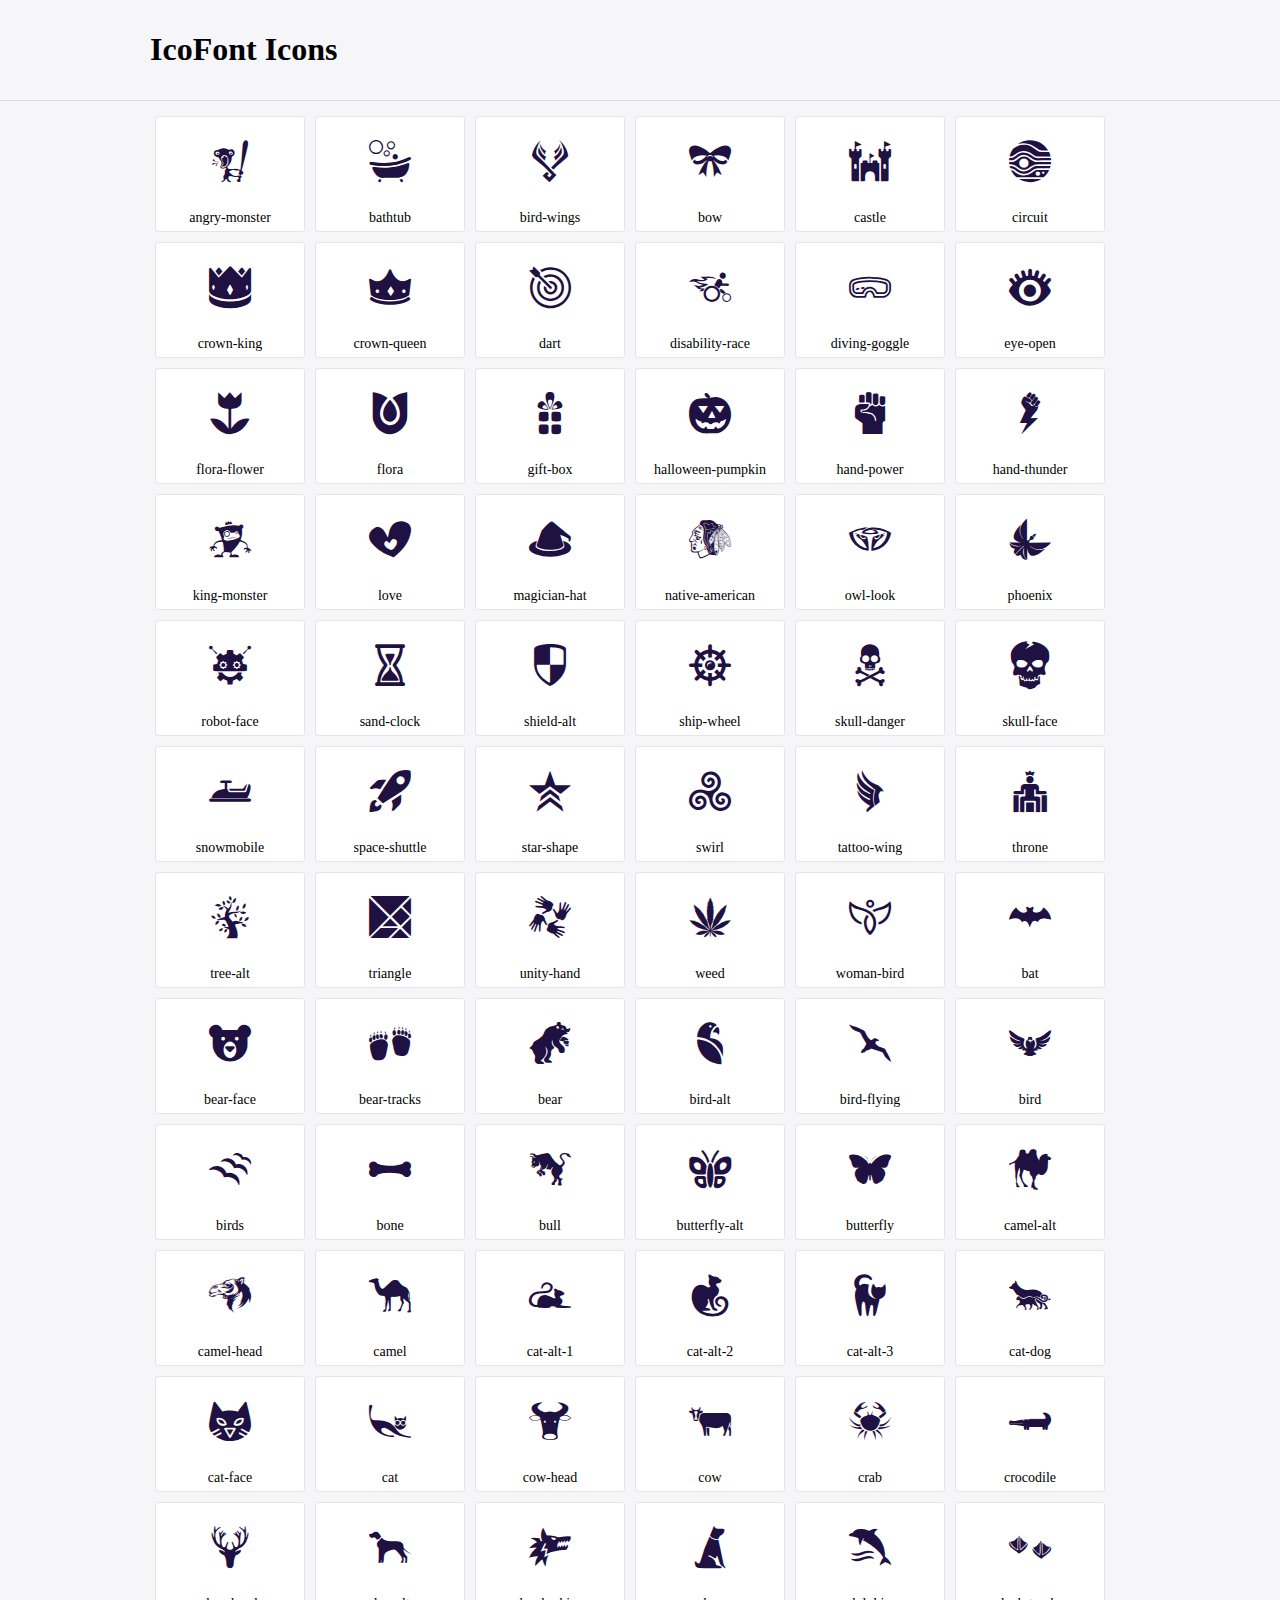
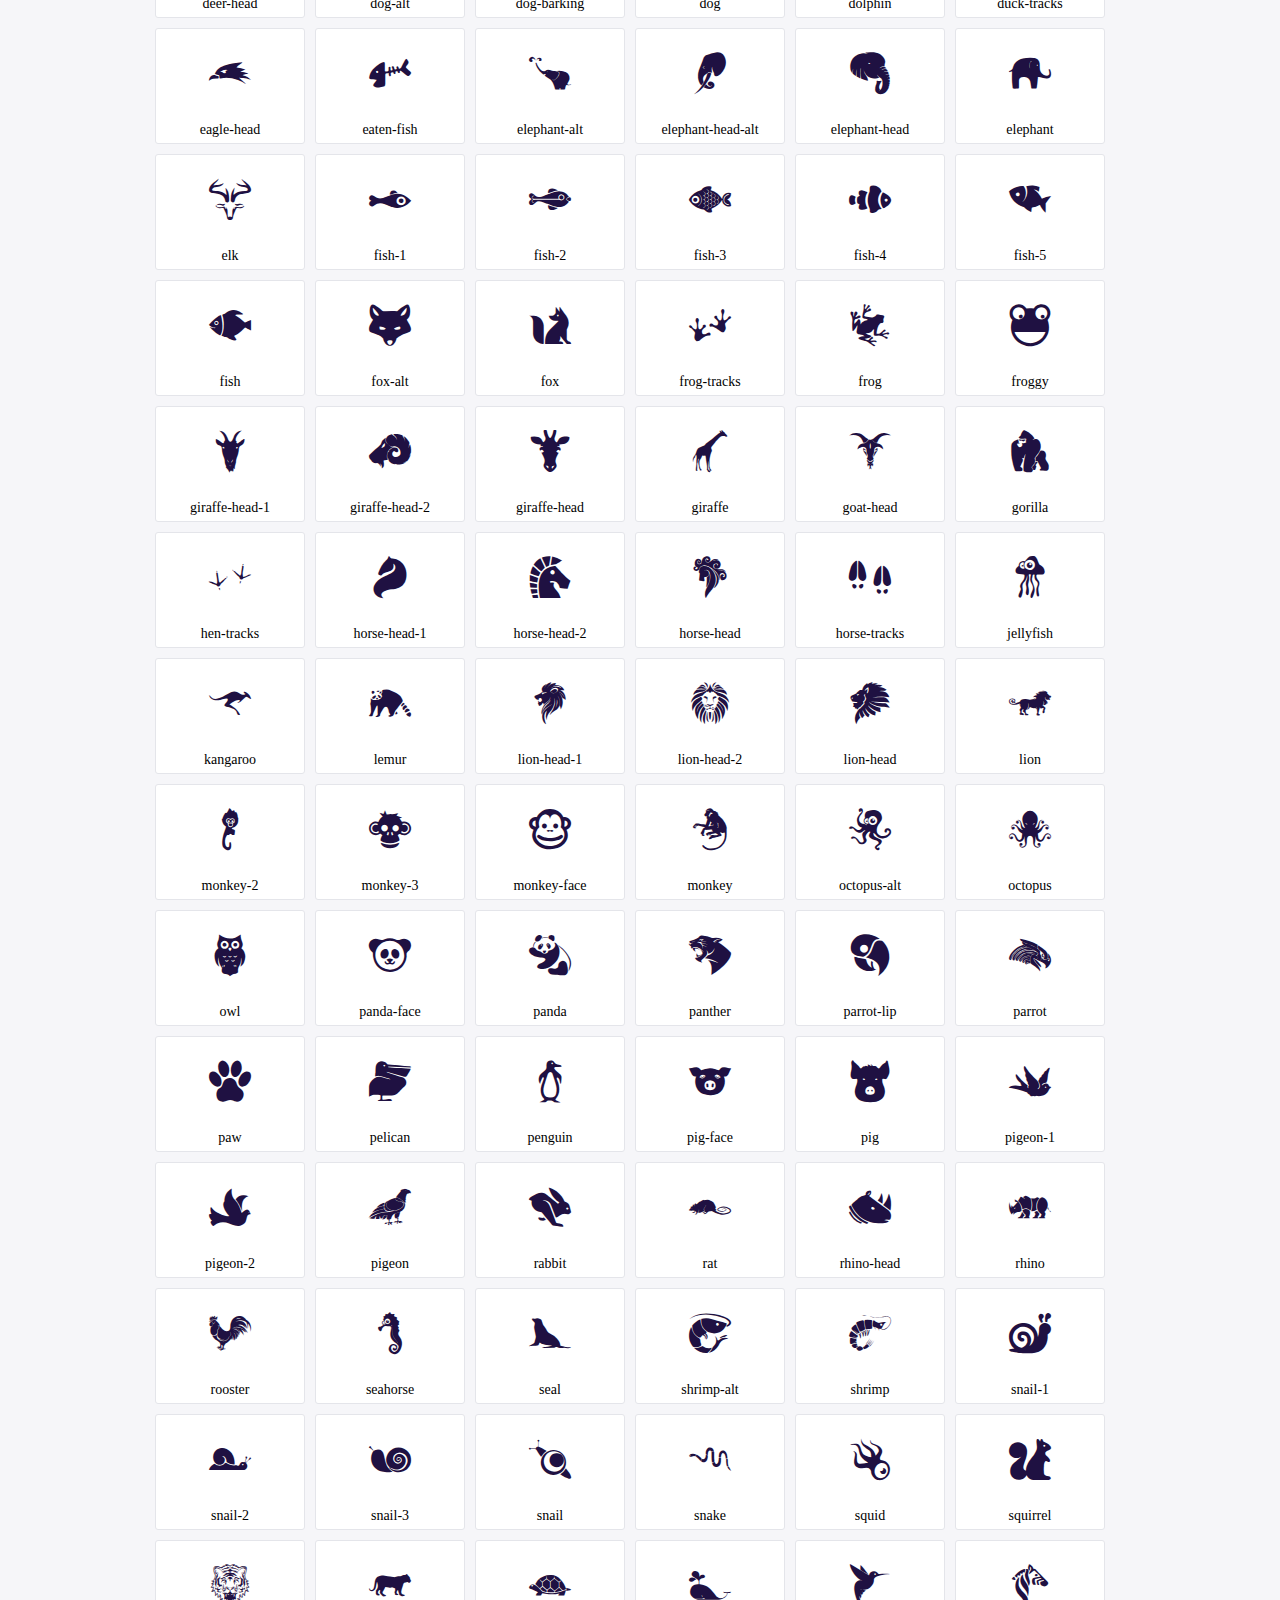
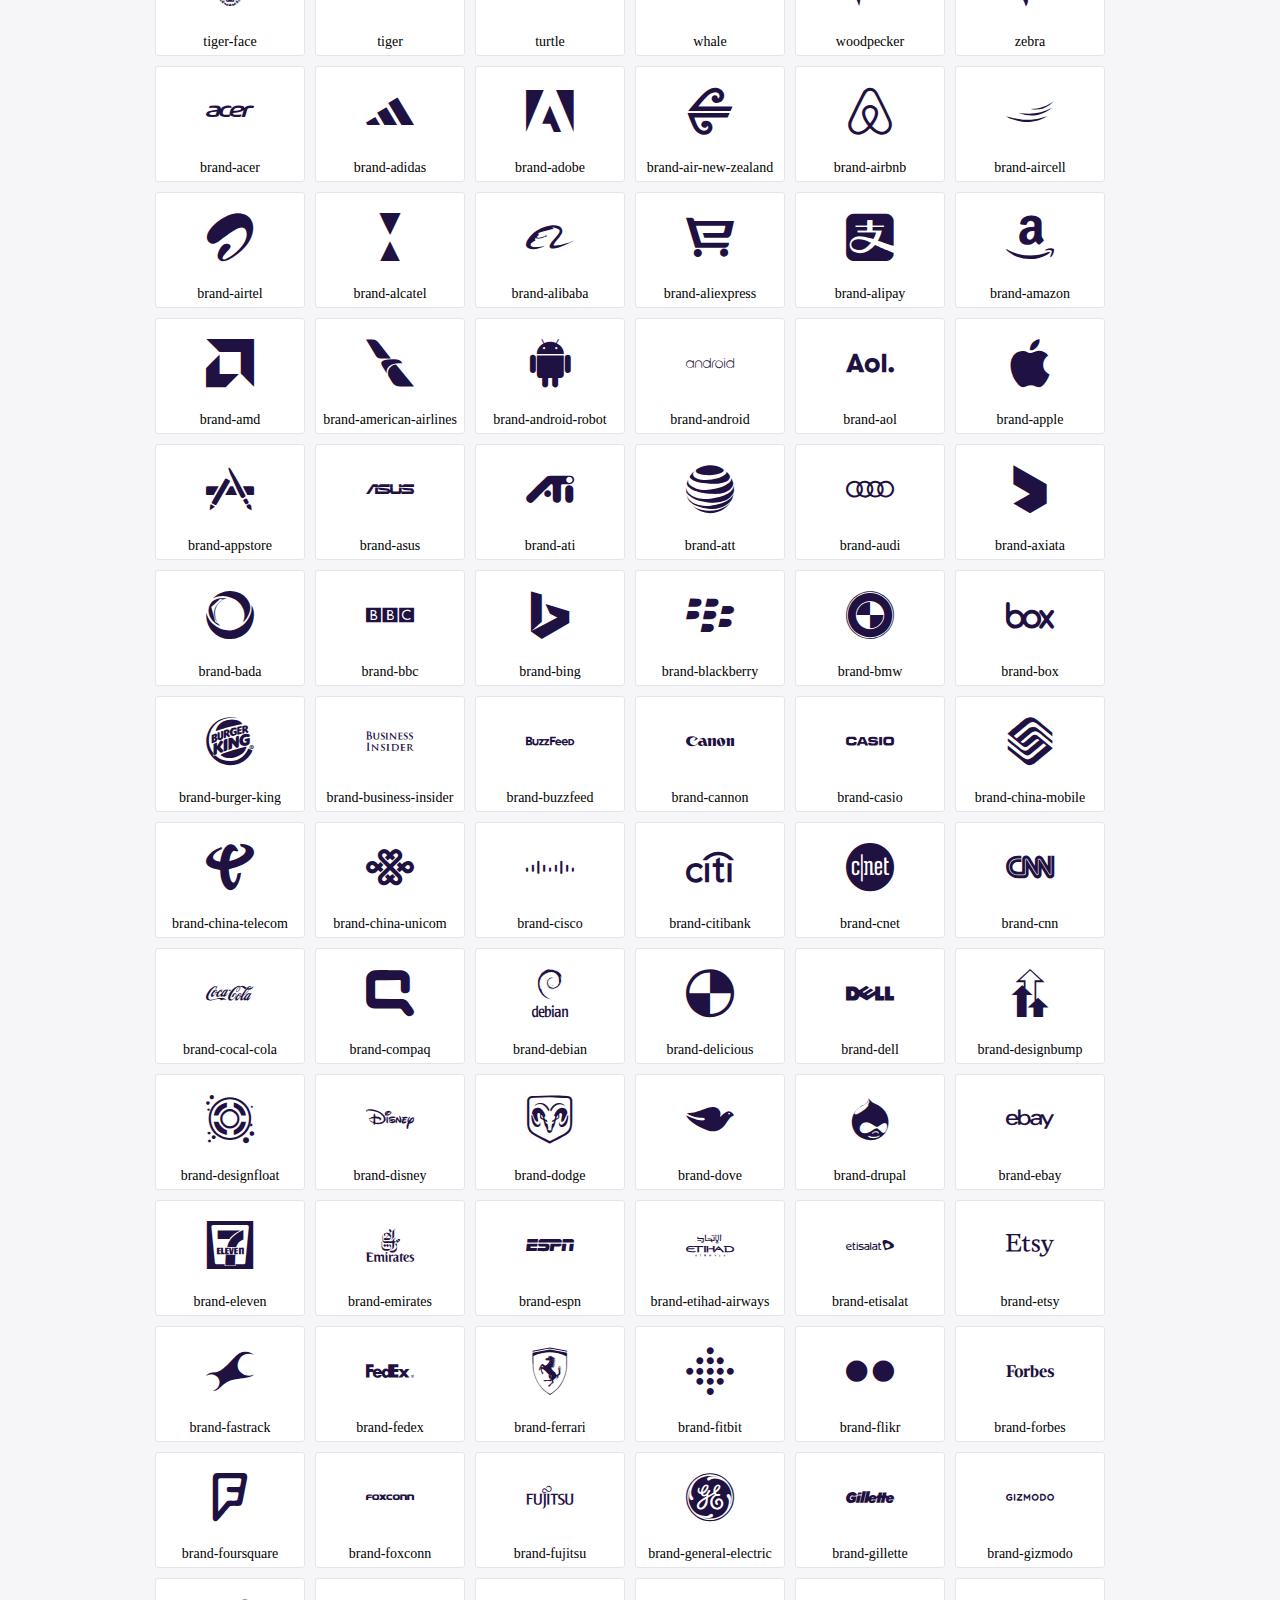
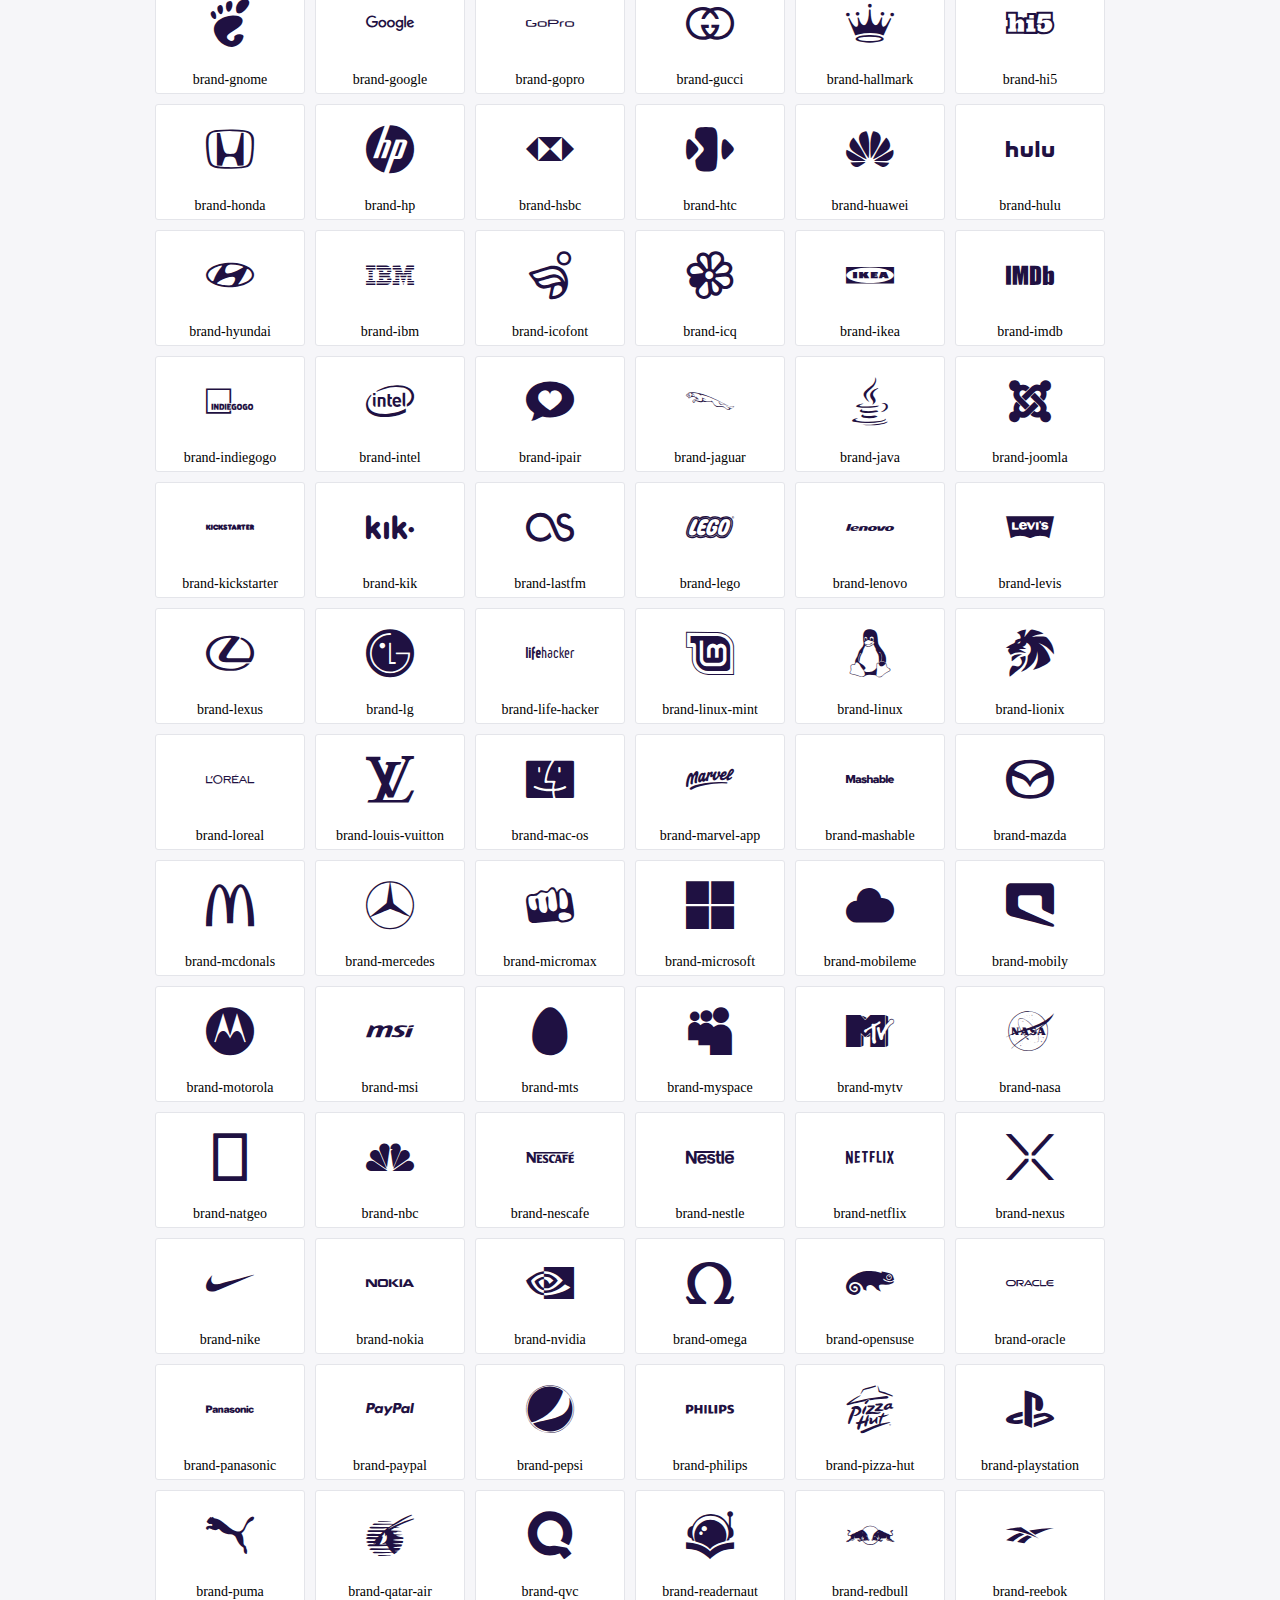
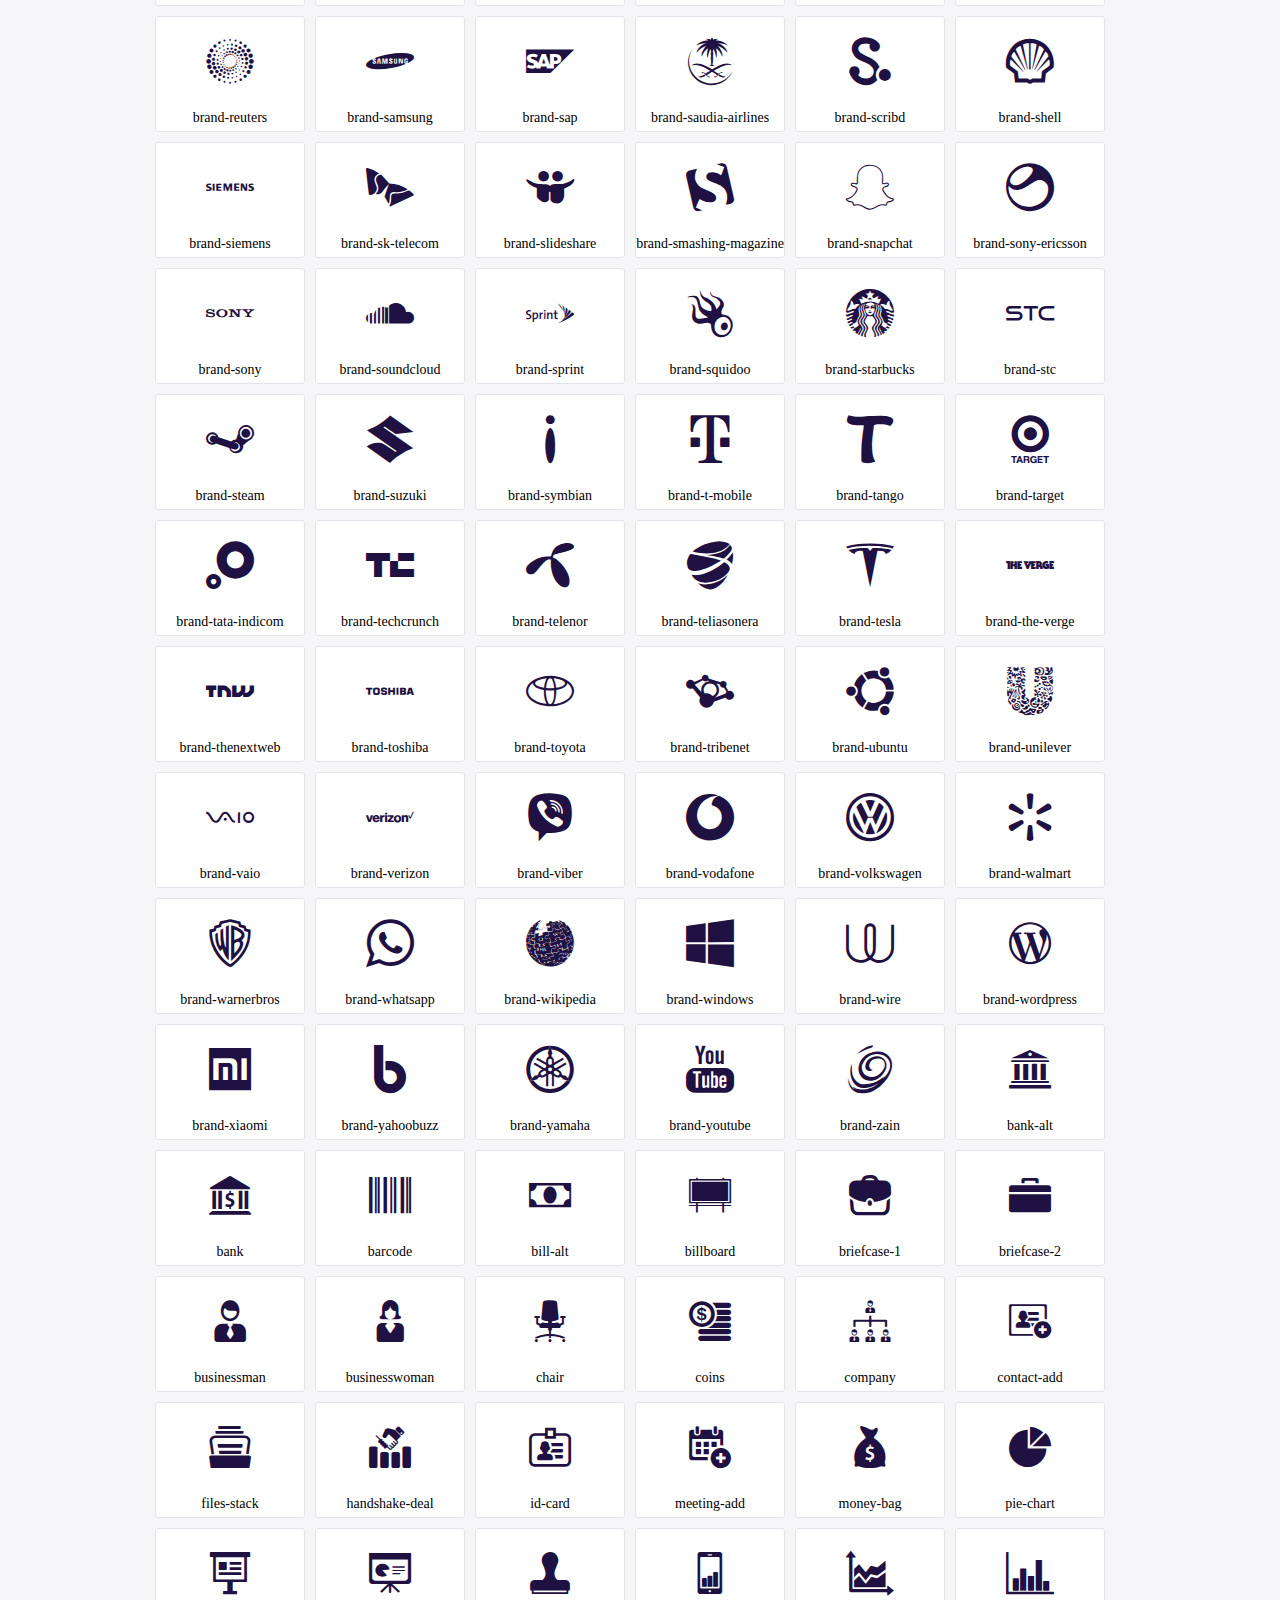
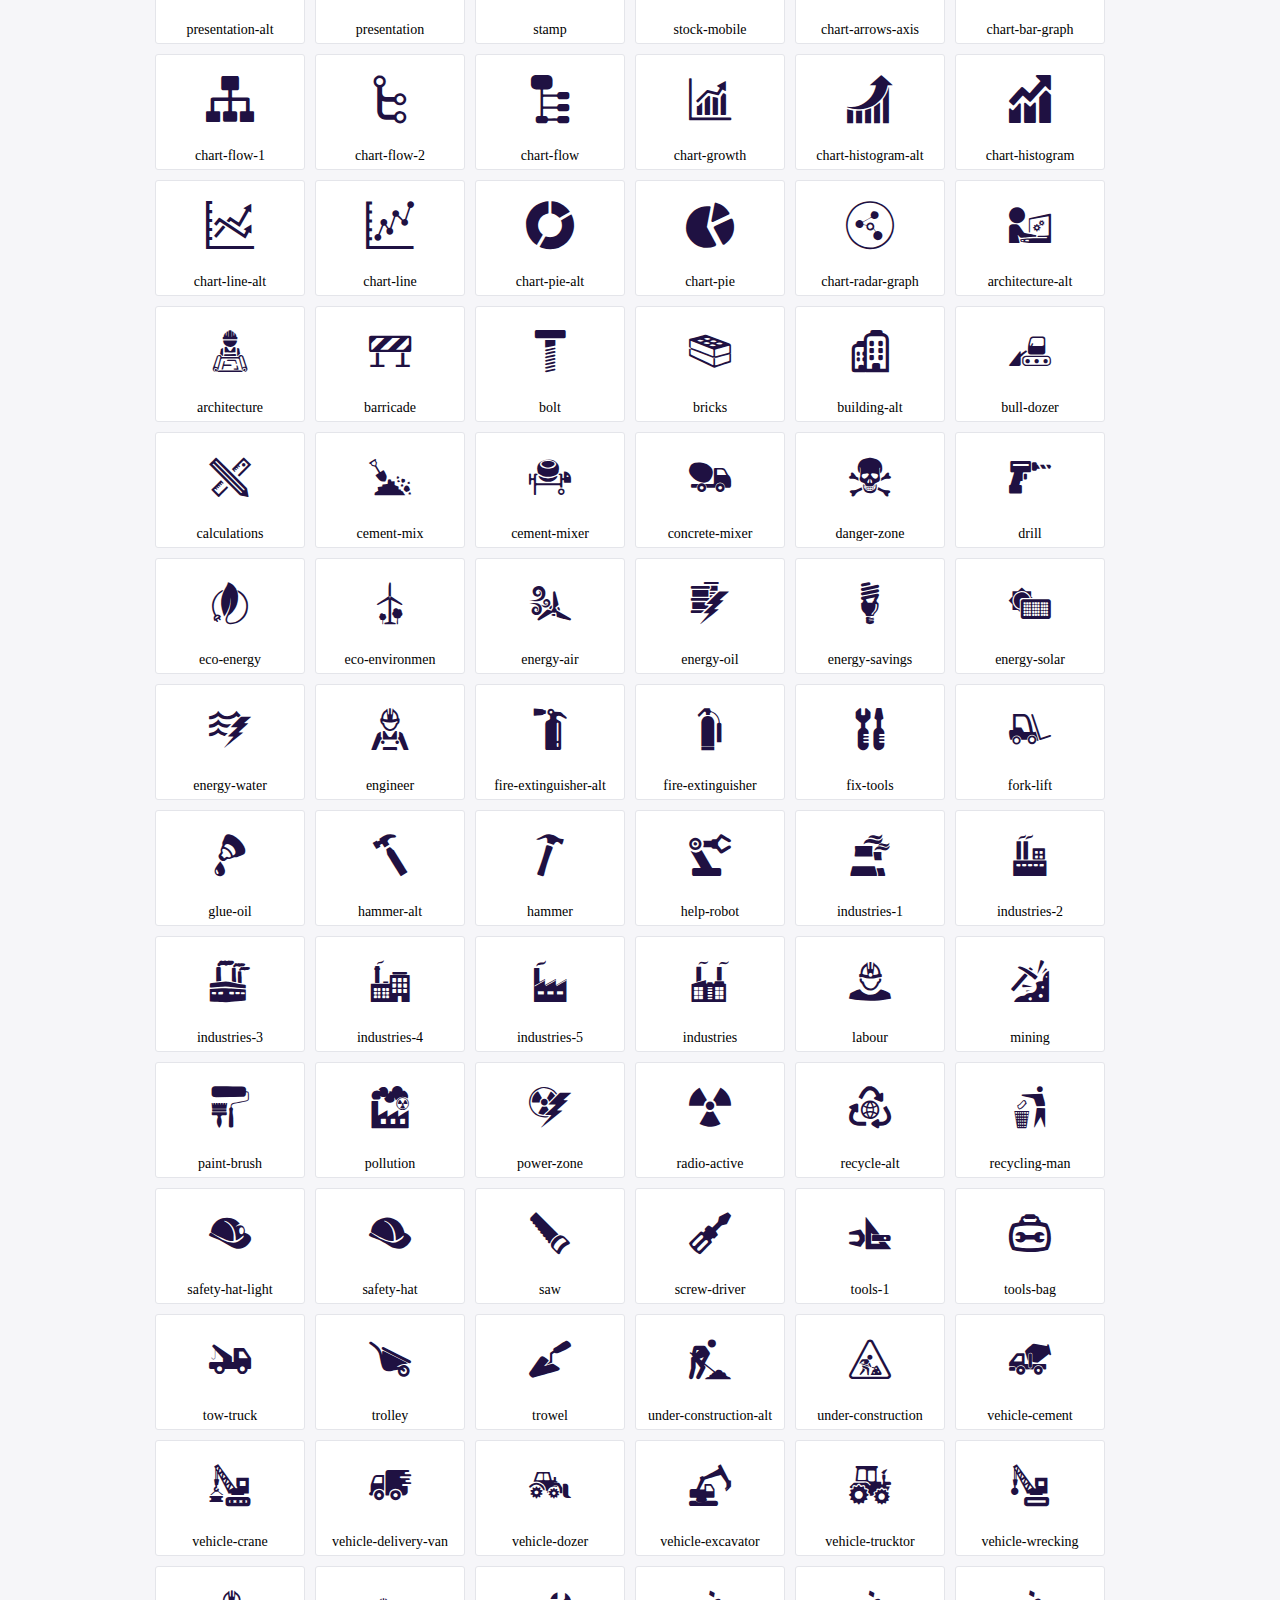
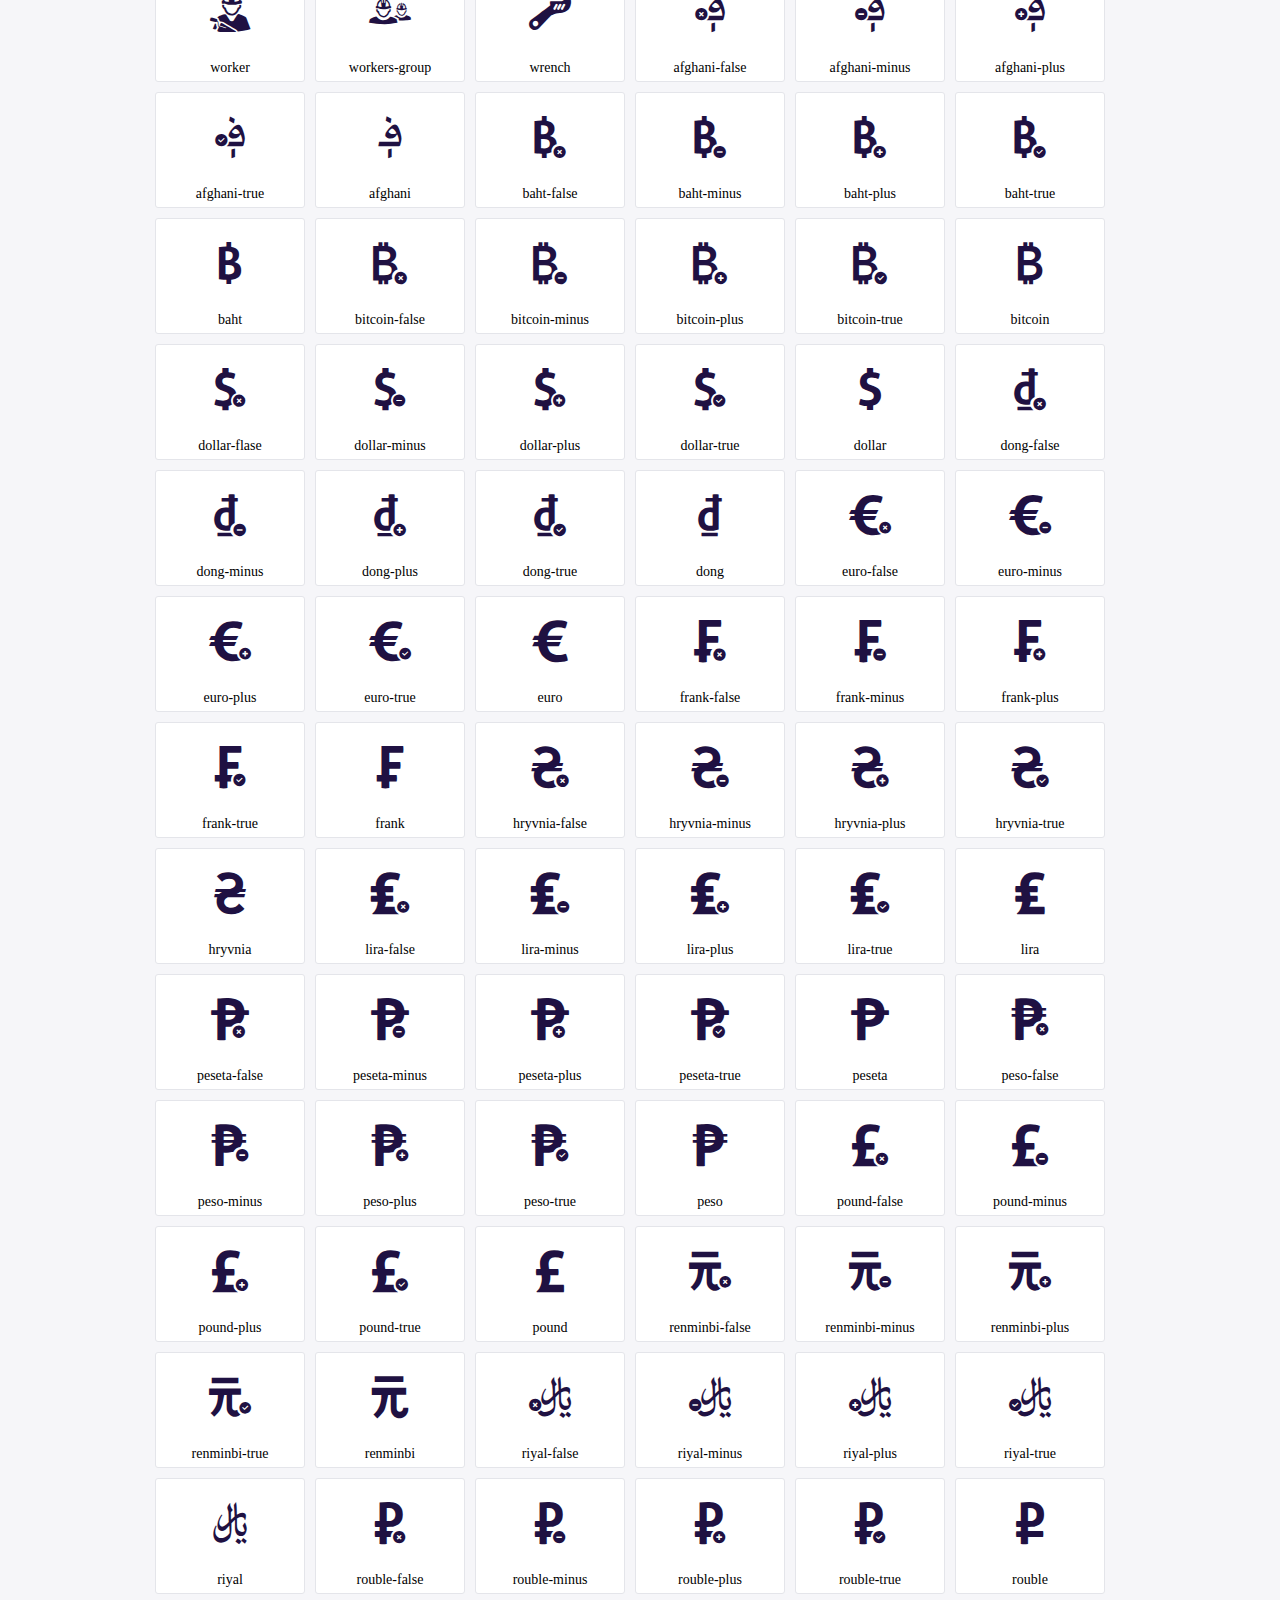
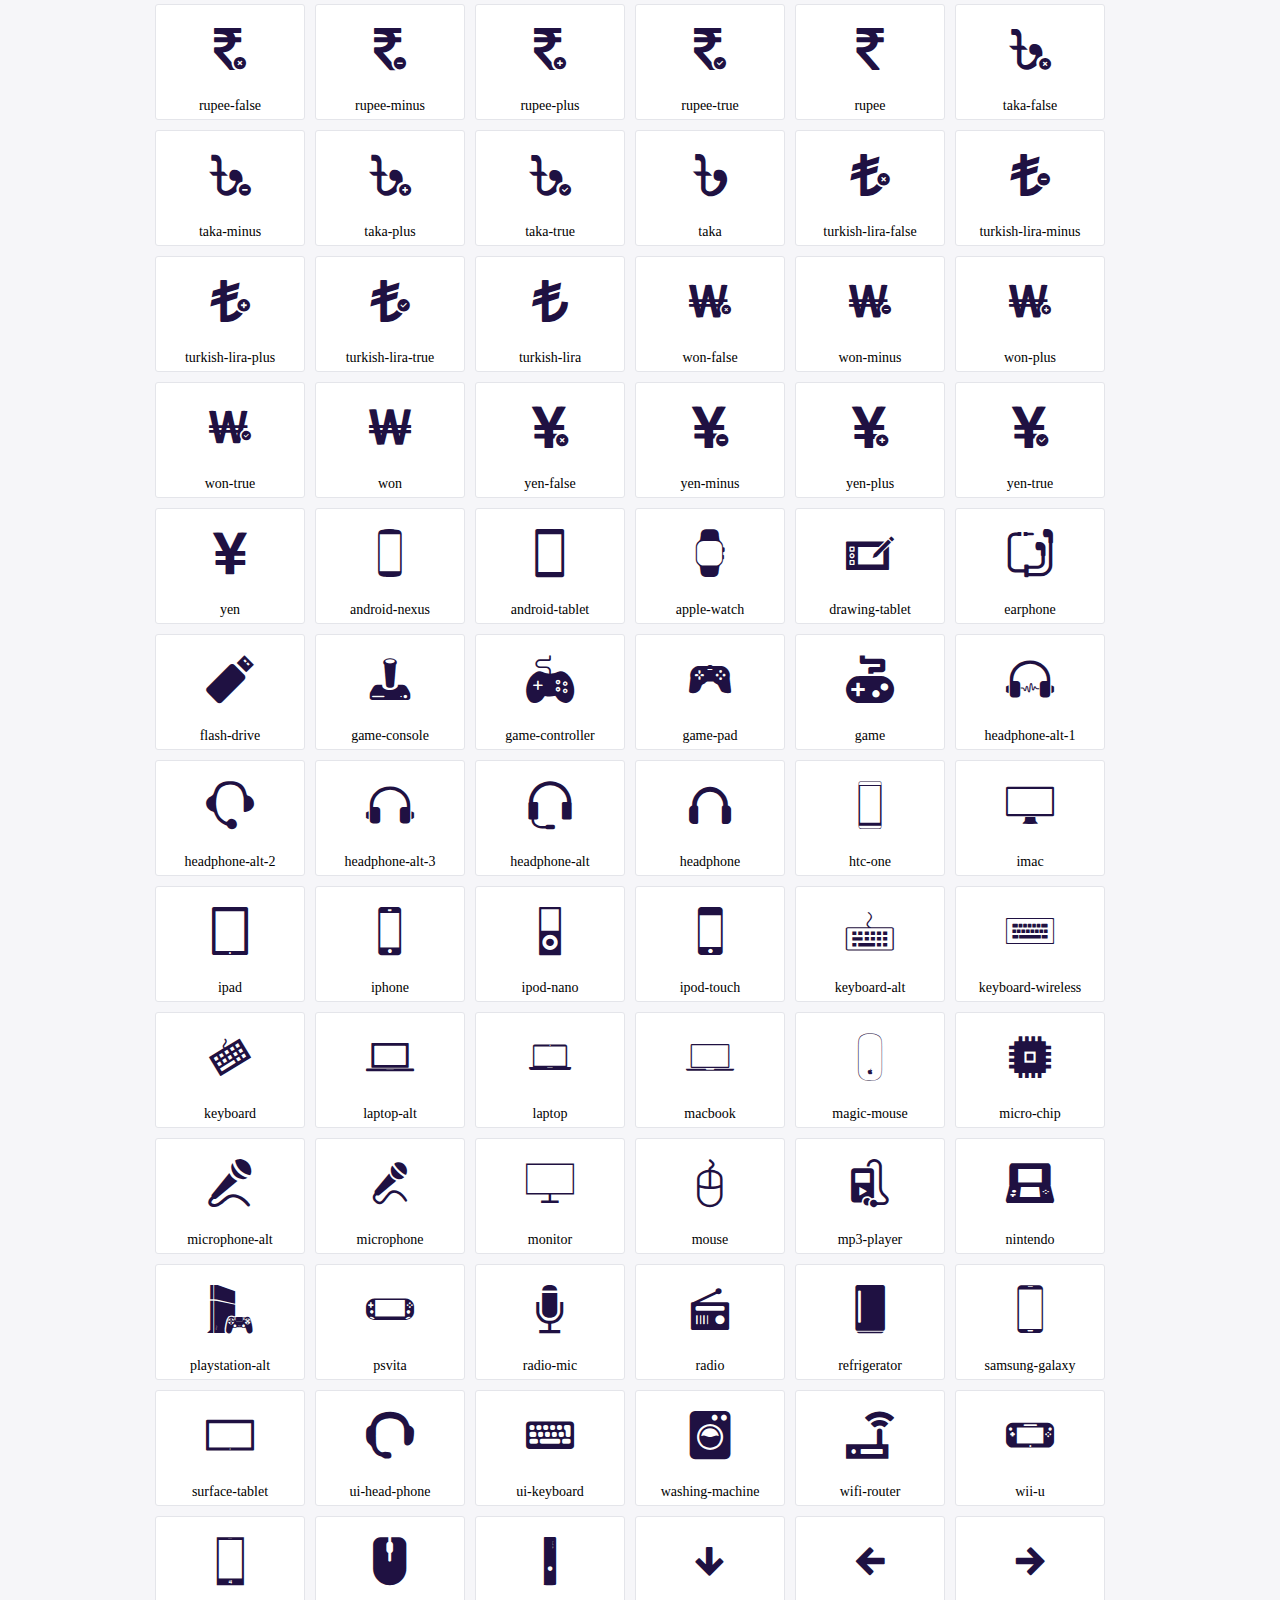
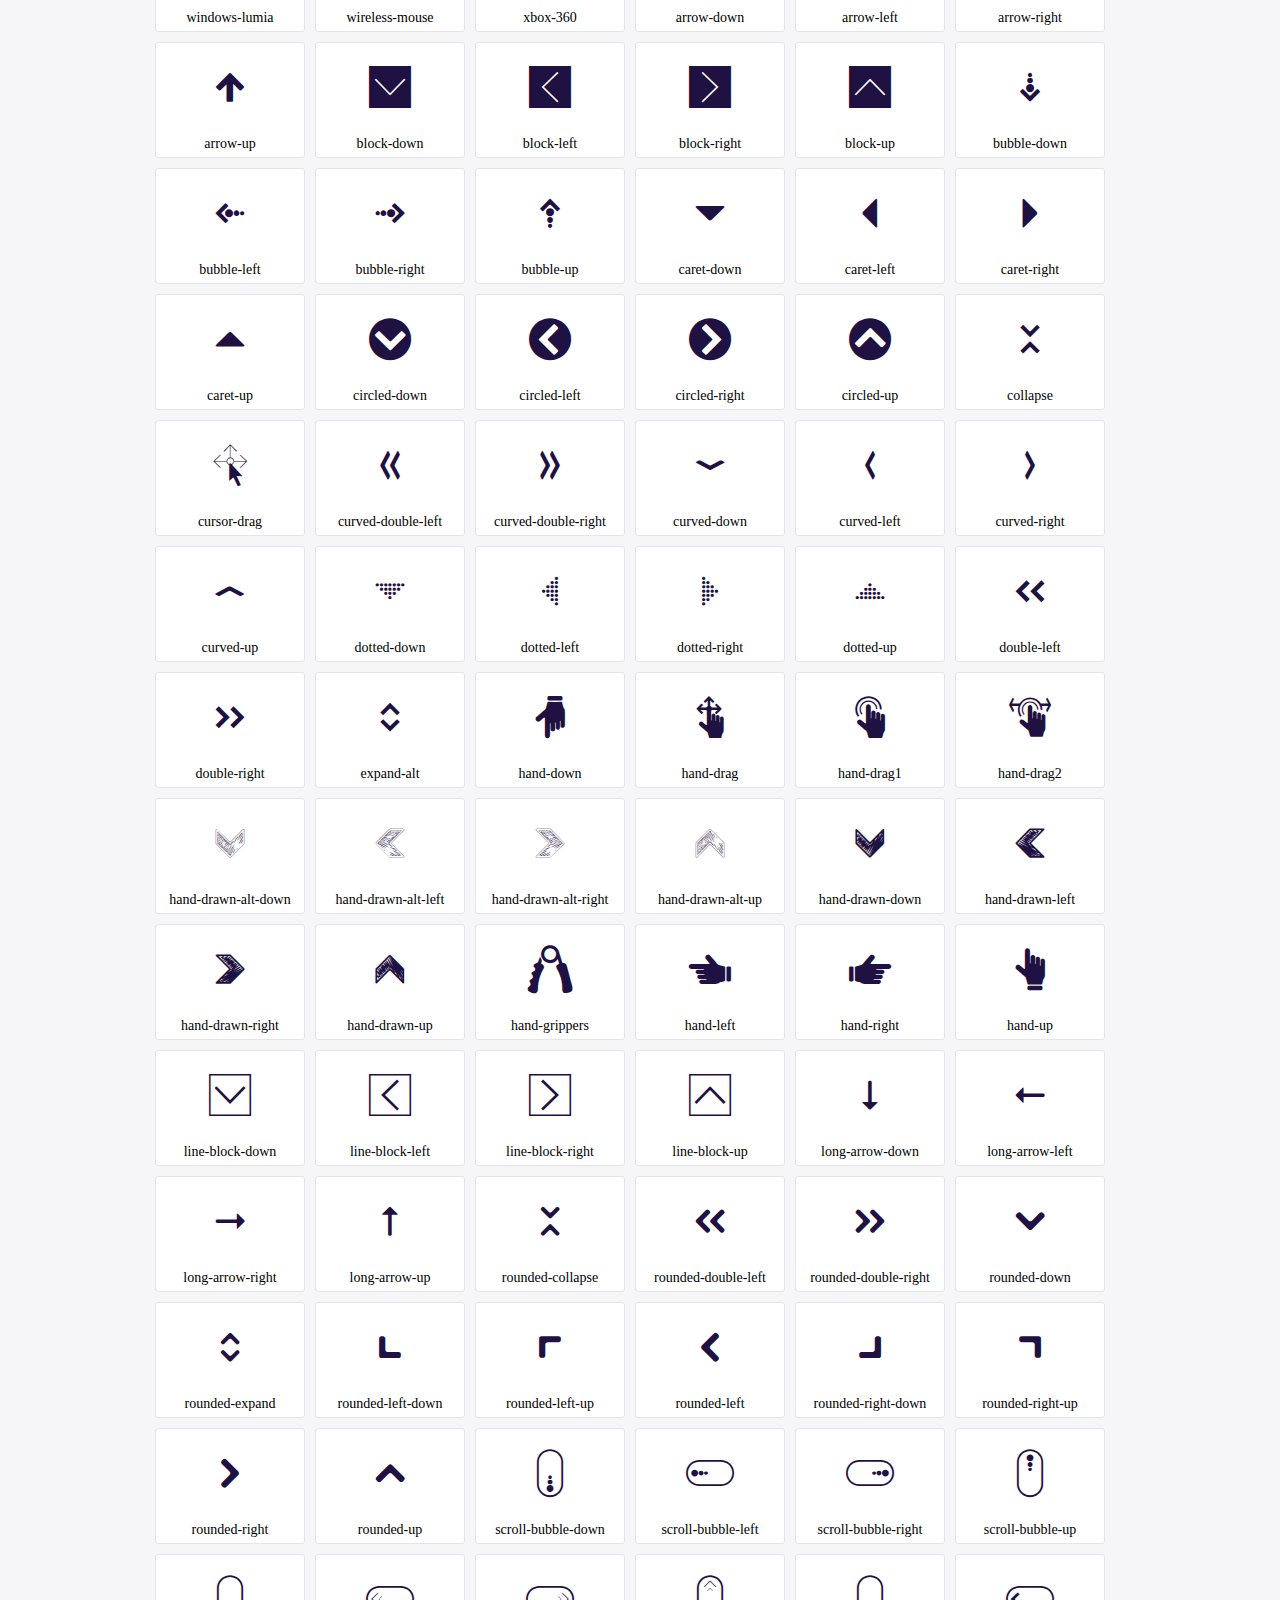
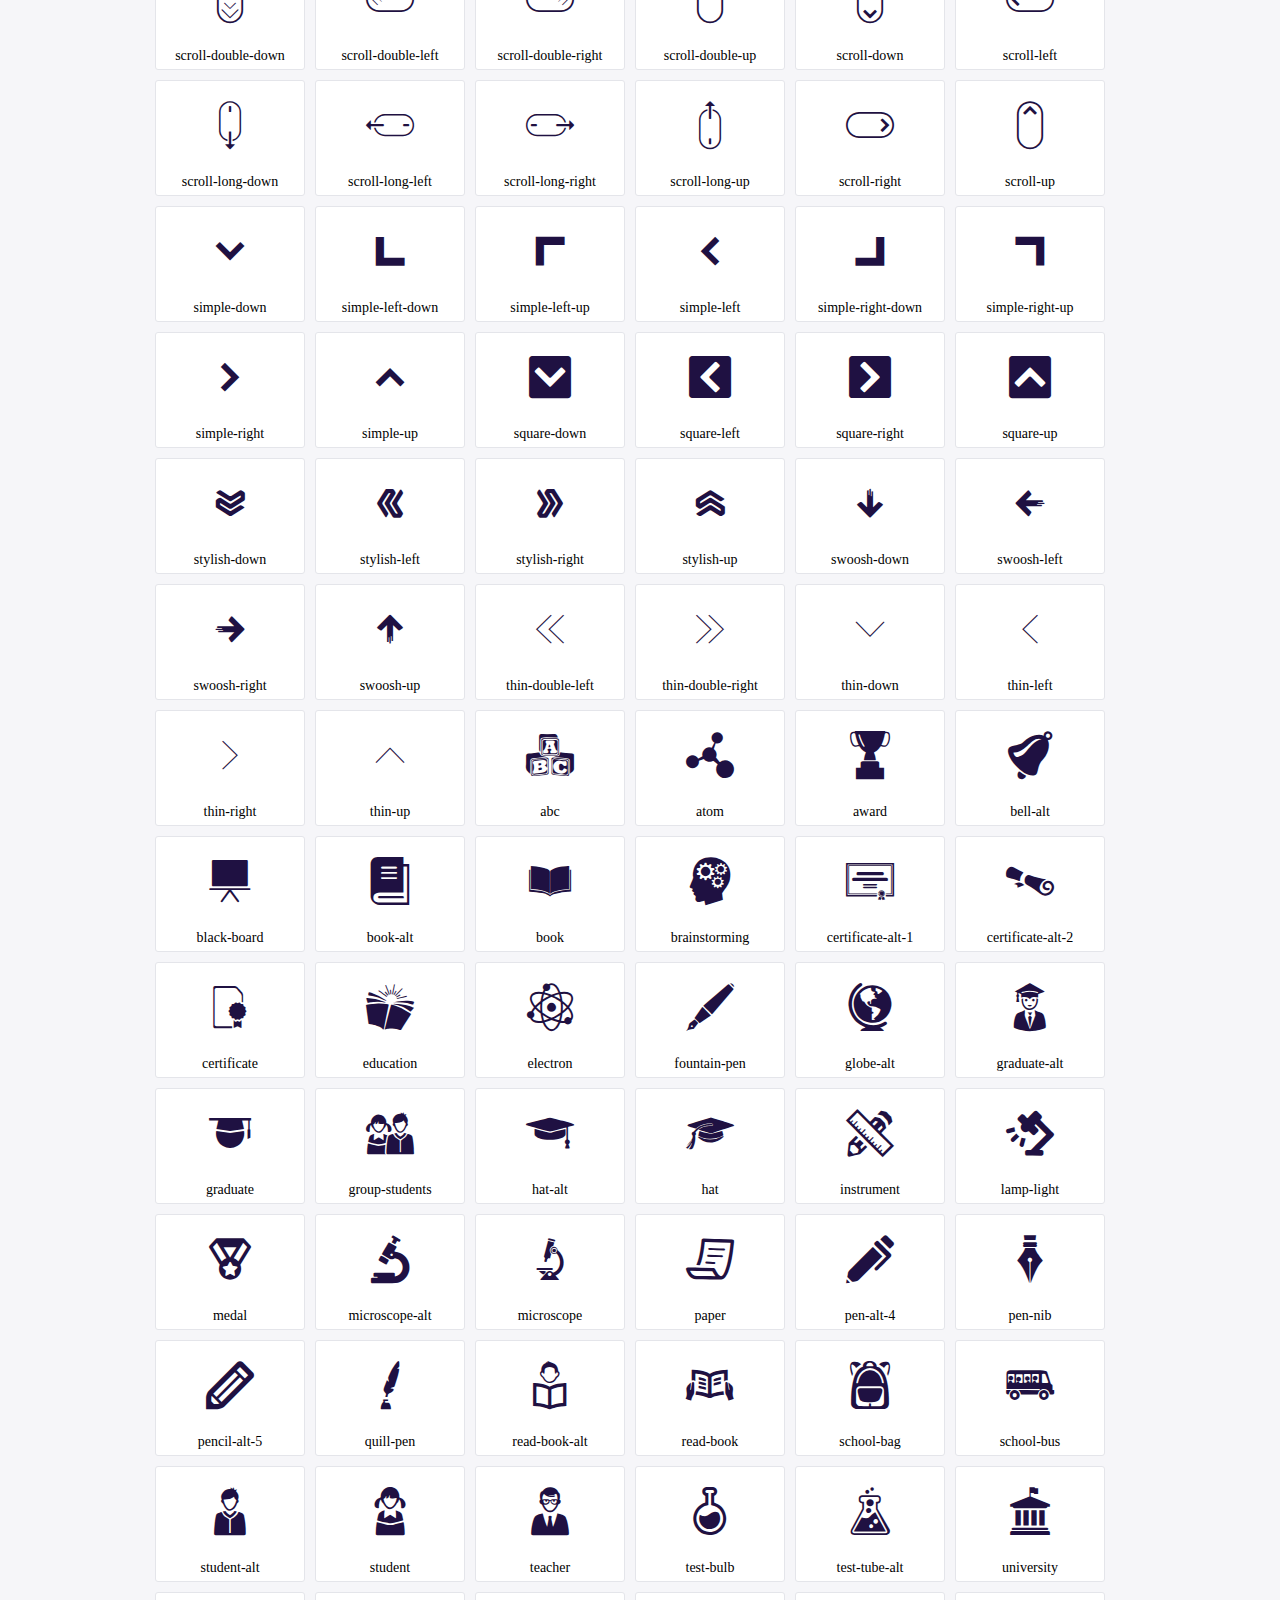
<file: static/plugins/icofont/demo.html>
<!DOCTYPE html>
	<html>
	<head>
		<meta charset="utf-8">
		<title>Examples | IcoFont</title>
		<link rel="stylesheet" type="text/css" href="./icofont.min.css">
		<style type="text/css">
			body {
				margin: 0;
				padding: 0;
				background: #F6F6F9;
			}
			.header {
				border-bottom: 1px solid #DCDCE1;
				padding: 10px 0;
				margin-bottom: 10px;
			}
			.container {
				width: 980px;
				margin: 0 auto;
			}
			.ico-title {
				font-size: 2em;
			}
			.iconlist {
				margin: 0;
				padding: 0;
				list-style: none;
				text-align: center;
				width: 100%;
				display: flex;
				flex-wrap: wrap;
				flex-direction: row;
			}
			.iconlist li {
				position: relative;
				margin: 5px;
				width: 150px;
				cursor: pointer;
			}
			.iconlist li .icon-holder {
				position: relative;
				text-align: center;
				border-radius: 3px;
				overflow: hidden;
				padding-bottom: 5px;
				background: #ffffff;
				border: 1px solid #E4E5EA;
				transition: all 0.2s linear 0s;
			}
			.iconlist li .icon-holder:hover {
				background: #00C3DA;
				color: #ffffff;
			}
			.iconlist li .icon-holder:hover .icon i {
				color: #ffffff;
			}
			.iconlist li .icon-holder .icon {
				padding: 20px;
				text-align: center;
			}
			.iconlist li .icon-holder .icon i {
				font-size: 3em;
				color: #1F1142;
			}
			.iconlist li .icon-holder span {
				font-size: 14px;
				display: block;
				margin-top: 5px;
				border-radius: 3px;
			}
		</style>
	</head>
	<body>
	<div class="header">
		<div class="container">
			<h1 class="ico-title"> IcoFont Icons </h1>
		</div>
	</div>
	<div class="container">
		<ul class="iconlist">
		
		<li>
			<div class="icon-holder">
				<div class="icon"> 
					<i class="icofont-angry-monster"></i>
				</div> 
				<span> angry-monster </span>
			</div>
		</li>
		
		<li>
			<div class="icon-holder">
				<div class="icon"> 
					<i class="icofont-bathtub"></i>
				</div> 
				<span> bathtub </span>
			</div>
		</li>
		
		<li>
			<div class="icon-holder">
				<div class="icon"> 
					<i class="icofont-bird-wings"></i>
				</div> 
				<span> bird-wings </span>
			</div>
		</li>
		
		<li>
			<div class="icon-holder">
				<div class="icon"> 
					<i class="icofont-bow"></i>
				</div> 
				<span> bow </span>
			</div>
		</li>
		
		<li>
			<div class="icon-holder">
				<div class="icon"> 
					<i class="icofont-castle"></i>
				</div> 
				<span> castle </span>
			</div>
		</li>
		
		<li>
			<div class="icon-holder">
				<div class="icon"> 
					<i class="icofont-circuit"></i>
				</div> 
				<span> circuit </span>
			</div>
		</li>
		
		<li>
			<div class="icon-holder">
				<div class="icon"> 
					<i class="icofont-crown-king"></i>
				</div> 
				<span> crown-king </span>
			</div>
		</li>
		
		<li>
			<div class="icon-holder">
				<div class="icon"> 
					<i class="icofont-crown-queen"></i>
				</div> 
				<span> crown-queen </span>
			</div>
		</li>
		
		<li>
			<div class="icon-holder">
				<div class="icon"> 
					<i class="icofont-dart"></i>
				</div> 
				<span> dart </span>
			</div>
		</li>
		
		<li>
			<div class="icon-holder">
				<div class="icon"> 
					<i class="icofont-disability-race"></i>
				</div> 
				<span> disability-race </span>
			</div>
		</li>
		
		<li>
			<div class="icon-holder">
				<div class="icon"> 
					<i class="icofont-diving-goggle"></i>
				</div> 
				<span> diving-goggle </span>
			</div>
		</li>
		
		<li>
			<div class="icon-holder">
				<div class="icon"> 
					<i class="icofont-eye-open"></i>
				</div> 
				<span> eye-open </span>
			</div>
		</li>
		
		<li>
			<div class="icon-holder">
				<div class="icon"> 
					<i class="icofont-flora-flower"></i>
				</div> 
				<span> flora-flower </span>
			</div>
		</li>
		
		<li>
			<div class="icon-holder">
				<div class="icon"> 
					<i class="icofont-flora"></i>
				</div> 
				<span> flora </span>
			</div>
		</li>
		
		<li>
			<div class="icon-holder">
				<div class="icon"> 
					<i class="icofont-gift-box"></i>
				</div> 
				<span> gift-box </span>
			</div>
		</li>
		
		<li>
			<div class="icon-holder">
				<div class="icon"> 
					<i class="icofont-halloween-pumpkin"></i>
				</div> 
				<span> halloween-pumpkin </span>
			</div>
		</li>
		
		<li>
			<div class="icon-holder">
				<div class="icon"> 
					<i class="icofont-hand-power"></i>
				</div> 
				<span> hand-power </span>
			</div>
		</li>
		
		<li>
			<div class="icon-holder">
				<div class="icon"> 
					<i class="icofont-hand-thunder"></i>
				</div> 
				<span> hand-thunder </span>
			</div>
		</li>
		
		<li>
			<div class="icon-holder">
				<div class="icon"> 
					<i class="icofont-king-monster"></i>
				</div> 
				<span> king-monster </span>
			</div>
		</li>
		
		<li>
			<div class="icon-holder">
				<div class="icon"> 
					<i class="icofont-love"></i>
				</div> 
				<span> love </span>
			</div>
		</li>
		
		<li>
			<div class="icon-holder">
				<div class="icon"> 
					<i class="icofont-magician-hat"></i>
				</div> 
				<span> magician-hat </span>
			</div>
		</li>
		
		<li>
			<div class="icon-holder">
				<div class="icon"> 
					<i class="icofont-native-american"></i>
				</div> 
				<span> native-american </span>
			</div>
		</li>
		
		<li>
			<div class="icon-holder">
				<div class="icon"> 
					<i class="icofont-owl-look"></i>
				</div> 
				<span> owl-look </span>
			</div>
		</li>
		
		<li>
			<div class="icon-holder">
				<div class="icon"> 
					<i class="icofont-phoenix"></i>
				</div> 
				<span> phoenix </span>
			</div>
		</li>
		
		<li>
			<div class="icon-holder">
				<div class="icon"> 
					<i class="icofont-robot-face"></i>
				</div> 
				<span> robot-face </span>
			</div>
		</li>
		
		<li>
			<div class="icon-holder">
				<div class="icon"> 
					<i class="icofont-sand-clock"></i>
				</div> 
				<span> sand-clock </span>
			</div>
		</li>
		
		<li>
			<div class="icon-holder">
				<div class="icon"> 
					<i class="icofont-shield-alt"></i>
				</div> 
				<span> shield-alt </span>
			</div>
		</li>
		
		<li>
			<div class="icon-holder">
				<div class="icon"> 
					<i class="icofont-ship-wheel"></i>
				</div> 
				<span> ship-wheel </span>
			</div>
		</li>
		
		<li>
			<div class="icon-holder">
				<div class="icon"> 
					<i class="icofont-skull-danger"></i>
				</div> 
				<span> skull-danger </span>
			</div>
		</li>
		
		<li>
			<div class="icon-holder">
				<div class="icon"> 
					<i class="icofont-skull-face"></i>
				</div> 
				<span> skull-face </span>
			</div>
		</li>
		
		<li>
			<div class="icon-holder">
				<div class="icon"> 
					<i class="icofont-snowmobile"></i>
				</div> 
				<span> snowmobile </span>
			</div>
		</li>
		
		<li>
			<div class="icon-holder">
				<div class="icon"> 
					<i class="icofont-space-shuttle"></i>
				</div> 
				<span> space-shuttle </span>
			</div>
		</li>
		
		<li>
			<div class="icon-holder">
				<div class="icon"> 
					<i class="icofont-star-shape"></i>
				</div> 
				<span> star-shape </span>
			</div>
		</li>
		
		<li>
			<div class="icon-holder">
				<div class="icon"> 
					<i class="icofont-swirl"></i>
				</div> 
				<span> swirl </span>
			</div>
		</li>
		
		<li>
			<div class="icon-holder">
				<div class="icon"> 
					<i class="icofont-tattoo-wing"></i>
				</div> 
				<span> tattoo-wing </span>
			</div>
		</li>
		
		<li>
			<div class="icon-holder">
				<div class="icon"> 
					<i class="icofont-throne"></i>
				</div> 
				<span> throne </span>
			</div>
		</li>
		
		<li>
			<div class="icon-holder">
				<div class="icon"> 
					<i class="icofont-tree-alt"></i>
				</div> 
				<span> tree-alt </span>
			</div>
		</li>
		
		<li>
			<div class="icon-holder">
				<div class="icon"> 
					<i class="icofont-triangle"></i>
				</div> 
				<span> triangle </span>
			</div>
		</li>
		
		<li>
			<div class="icon-holder">
				<div class="icon"> 
					<i class="icofont-unity-hand"></i>
				</div> 
				<span> unity-hand </span>
			</div>
		</li>
		
		<li>
			<div class="icon-holder">
				<div class="icon"> 
					<i class="icofont-weed"></i>
				</div> 
				<span> weed </span>
			</div>
		</li>
		
		<li>
			<div class="icon-holder">
				<div class="icon"> 
					<i class="icofont-woman-bird"></i>
				</div> 
				<span> woman-bird </span>
			</div>
		</li>
		
		<li>
			<div class="icon-holder">
				<div class="icon"> 
					<i class="icofont-bat"></i>
				</div> 
				<span> bat </span>
			</div>
		</li>
		
		<li>
			<div class="icon-holder">
				<div class="icon"> 
					<i class="icofont-bear-face"></i>
				</div> 
				<span> bear-face </span>
			</div>
		</li>
		
		<li>
			<div class="icon-holder">
				<div class="icon"> 
					<i class="icofont-bear-tracks"></i>
				</div> 
				<span> bear-tracks </span>
			</div>
		</li>
		
		<li>
			<div class="icon-holder">
				<div class="icon"> 
					<i class="icofont-bear"></i>
				</div> 
				<span> bear </span>
			</div>
		</li>
		
		<li>
			<div class="icon-holder">
				<div class="icon"> 
					<i class="icofont-bird-alt"></i>
				</div> 
				<span> bird-alt </span>
			</div>
		</li>
		
		<li>
			<div class="icon-holder">
				<div class="icon"> 
					<i class="icofont-bird-flying"></i>
				</div> 
				<span> bird-flying </span>
			</div>
		</li>
		
		<li>
			<div class="icon-holder">
				<div class="icon"> 
					<i class="icofont-bird"></i>
				</div> 
				<span> bird </span>
			</div>
		</li>
		
		<li>
			<div class="icon-holder">
				<div class="icon"> 
					<i class="icofont-birds"></i>
				</div> 
				<span> birds </span>
			</div>
		</li>
		
		<li>
			<div class="icon-holder">
				<div class="icon"> 
					<i class="icofont-bone"></i>
				</div> 
				<span> bone </span>
			</div>
		</li>
		
		<li>
			<div class="icon-holder">
				<div class="icon"> 
					<i class="icofont-bull"></i>
				</div> 
				<span> bull </span>
			</div>
		</li>
		
		<li>
			<div class="icon-holder">
				<div class="icon"> 
					<i class="icofont-butterfly-alt"></i>
				</div> 
				<span> butterfly-alt </span>
			</div>
		</li>
		
		<li>
			<div class="icon-holder">
				<div class="icon"> 
					<i class="icofont-butterfly"></i>
				</div> 
				<span> butterfly </span>
			</div>
		</li>
		
		<li>
			<div class="icon-holder">
				<div class="icon"> 
					<i class="icofont-camel-alt"></i>
				</div> 
				<span> camel-alt </span>
			</div>
		</li>
		
		<li>
			<div class="icon-holder">
				<div class="icon"> 
					<i class="icofont-camel-head"></i>
				</div> 
				<span> camel-head </span>
			</div>
		</li>
		
		<li>
			<div class="icon-holder">
				<div class="icon"> 
					<i class="icofont-camel"></i>
				</div> 
				<span> camel </span>
			</div>
		</li>
		
		<li>
			<div class="icon-holder">
				<div class="icon"> 
					<i class="icofont-cat-alt-1"></i>
				</div> 
				<span> cat-alt-1 </span>
			</div>
		</li>
		
		<li>
			<div class="icon-holder">
				<div class="icon"> 
					<i class="icofont-cat-alt-2"></i>
				</div> 
				<span> cat-alt-2 </span>
			</div>
		</li>
		
		<li>
			<div class="icon-holder">
				<div class="icon"> 
					<i class="icofont-cat-alt-3"></i>
				</div> 
				<span> cat-alt-3 </span>
			</div>
		</li>
		
		<li>
			<div class="icon-holder">
				<div class="icon"> 
					<i class="icofont-cat-dog"></i>
				</div> 
				<span> cat-dog </span>
			</div>
		</li>
		
		<li>
			<div class="icon-holder">
				<div class="icon"> 
					<i class="icofont-cat-face"></i>
				</div> 
				<span> cat-face </span>
			</div>
		</li>
		
		<li>
			<div class="icon-holder">
				<div class="icon"> 
					<i class="icofont-cat"></i>
				</div> 
				<span> cat </span>
			</div>
		</li>
		
		<li>
			<div class="icon-holder">
				<div class="icon"> 
					<i class="icofont-cow-head"></i>
				</div> 
				<span> cow-head </span>
			</div>
		</li>
		
		<li>
			<div class="icon-holder">
				<div class="icon"> 
					<i class="icofont-cow"></i>
				</div> 
				<span> cow </span>
			</div>
		</li>
		
		<li>
			<div class="icon-holder">
				<div class="icon"> 
					<i class="icofont-crab"></i>
				</div> 
				<span> crab </span>
			</div>
		</li>
		
		<li>
			<div class="icon-holder">
				<div class="icon"> 
					<i class="icofont-crocodile"></i>
				</div> 
				<span> crocodile </span>
			</div>
		</li>
		
		<li>
			<div class="icon-holder">
				<div class="icon"> 
					<i class="icofont-deer-head"></i>
				</div> 
				<span> deer-head </span>
			</div>
		</li>
		
		<li>
			<div class="icon-holder">
				<div class="icon"> 
					<i class="icofont-dog-alt"></i>
				</div> 
				<span> dog-alt </span>
			</div>
		</li>
		
		<li>
			<div class="icon-holder">
				<div class="icon"> 
					<i class="icofont-dog-barking"></i>
				</div> 
				<span> dog-barking </span>
			</div>
		</li>
		
		<li>
			<div class="icon-holder">
				<div class="icon"> 
					<i class="icofont-dog"></i>
				</div> 
				<span> dog </span>
			</div>
		</li>
		
		<li>
			<div class="icon-holder">
				<div class="icon"> 
					<i class="icofont-dolphin"></i>
				</div> 
				<span> dolphin </span>
			</div>
		</li>
		
		<li>
			<div class="icon-holder">
				<div class="icon"> 
					<i class="icofont-duck-tracks"></i>
				</div> 
				<span> duck-tracks </span>
			</div>
		</li>
		
		<li>
			<div class="icon-holder">
				<div class="icon"> 
					<i class="icofont-eagle-head"></i>
				</div> 
				<span> eagle-head </span>
			</div>
		</li>
		
		<li>
			<div class="icon-holder">
				<div class="icon"> 
					<i class="icofont-eaten-fish"></i>
				</div> 
				<span> eaten-fish </span>
			</div>
		</li>
		
		<li>
			<div class="icon-holder">
				<div class="icon"> 
					<i class="icofont-elephant-alt"></i>
				</div> 
				<span> elephant-alt </span>
			</div>
		</li>
		
		<li>
			<div class="icon-holder">
				<div class="icon"> 
					<i class="icofont-elephant-head-alt"></i>
				</div> 
				<span> elephant-head-alt </span>
			</div>
		</li>
		
		<li>
			<div class="icon-holder">
				<div class="icon"> 
					<i class="icofont-elephant-head"></i>
				</div> 
				<span> elephant-head </span>
			</div>
		</li>
		
		<li>
			<div class="icon-holder">
				<div class="icon"> 
					<i class="icofont-elephant"></i>
				</div> 
				<span> elephant </span>
			</div>
		</li>
		
		<li>
			<div class="icon-holder">
				<div class="icon"> 
					<i class="icofont-elk"></i>
				</div> 
				<span> elk </span>
			</div>
		</li>
		
		<li>
			<div class="icon-holder">
				<div class="icon"> 
					<i class="icofont-fish-1"></i>
				</div> 
				<span> fish-1 </span>
			</div>
		</li>
		
		<li>
			<div class="icon-holder">
				<div class="icon"> 
					<i class="icofont-fish-2"></i>
				</div> 
				<span> fish-2 </span>
			</div>
		</li>
		
		<li>
			<div class="icon-holder">
				<div class="icon"> 
					<i class="icofont-fish-3"></i>
				</div> 
				<span> fish-3 </span>
			</div>
		</li>
		
		<li>
			<div class="icon-holder">
				<div class="icon"> 
					<i class="icofont-fish-4"></i>
				</div> 
				<span> fish-4 </span>
			</div>
		</li>
		
		<li>
			<div class="icon-holder">
				<div class="icon"> 
					<i class="icofont-fish-5"></i>
				</div> 
				<span> fish-5 </span>
			</div>
		</li>
		
		<li>
			<div class="icon-holder">
				<div class="icon"> 
					<i class="icofont-fish"></i>
				</div> 
				<span> fish </span>
			</div>
		</li>
		
		<li>
			<div class="icon-holder">
				<div class="icon"> 
					<i class="icofont-fox-alt"></i>
				</div> 
				<span> fox-alt </span>
			</div>
		</li>
		
		<li>
			<div class="icon-holder">
				<div class="icon"> 
					<i class="icofont-fox"></i>
				</div> 
				<span> fox </span>
			</div>
		</li>
		
		<li>
			<div class="icon-holder">
				<div class="icon"> 
					<i class="icofont-frog-tracks"></i>
				</div> 
				<span> frog-tracks </span>
			</div>
		</li>
		
		<li>
			<div class="icon-holder">
				<div class="icon"> 
					<i class="icofont-frog"></i>
				</div> 
				<span> frog </span>
			</div>
		</li>
		
		<li>
			<div class="icon-holder">
				<div class="icon"> 
					<i class="icofont-froggy"></i>
				</div> 
				<span> froggy </span>
			</div>
		</li>
		
		<li>
			<div class="icon-holder">
				<div class="icon"> 
					<i class="icofont-giraffe-head-1"></i>
				</div> 
				<span> giraffe-head-1 </span>
			</div>
		</li>
		
		<li>
			<div class="icon-holder">
				<div class="icon"> 
					<i class="icofont-giraffe-head-2"></i>
				</div> 
				<span> giraffe-head-2 </span>
			</div>
		</li>
		
		<li>
			<div class="icon-holder">
				<div class="icon"> 
					<i class="icofont-giraffe-head"></i>
				</div> 
				<span> giraffe-head </span>
			</div>
		</li>
		
		<li>
			<div class="icon-holder">
				<div class="icon"> 
					<i class="icofont-giraffe"></i>
				</div> 
				<span> giraffe </span>
			</div>
		</li>
		
		<li>
			<div class="icon-holder">
				<div class="icon"> 
					<i class="icofont-goat-head"></i>
				</div> 
				<span> goat-head </span>
			</div>
		</li>
		
		<li>
			<div class="icon-holder">
				<div class="icon"> 
					<i class="icofont-gorilla"></i>
				</div> 
				<span> gorilla </span>
			</div>
		</li>
		
		<li>
			<div class="icon-holder">
				<div class="icon"> 
					<i class="icofont-hen-tracks"></i>
				</div> 
				<span> hen-tracks </span>
			</div>
		</li>
		
		<li>
			<div class="icon-holder">
				<div class="icon"> 
					<i class="icofont-horse-head-1"></i>
				</div> 
				<span> horse-head-1 </span>
			</div>
		</li>
		
		<li>
			<div class="icon-holder">
				<div class="icon"> 
					<i class="icofont-horse-head-2"></i>
				</div> 
				<span> horse-head-2 </span>
			</div>
		</li>
		
		<li>
			<div class="icon-holder">
				<div class="icon"> 
					<i class="icofont-horse-head"></i>
				</div> 
				<span> horse-head </span>
			</div>
		</li>
		
		<li>
			<div class="icon-holder">
				<div class="icon"> 
					<i class="icofont-horse-tracks"></i>
				</div> 
				<span> horse-tracks </span>
			</div>
		</li>
		
		<li>
			<div class="icon-holder">
				<div class="icon"> 
					<i class="icofont-jellyfish"></i>
				</div> 
				<span> jellyfish </span>
			</div>
		</li>
		
		<li>
			<div class="icon-holder">
				<div class="icon"> 
					<i class="icofont-kangaroo"></i>
				</div> 
				<span> kangaroo </span>
			</div>
		</li>
		
		<li>
			<div class="icon-holder">
				<div class="icon"> 
					<i class="icofont-lemur"></i>
				</div> 
				<span> lemur </span>
			</div>
		</li>
		
		<li>
			<div class="icon-holder">
				<div class="icon"> 
					<i class="icofont-lion-head-1"></i>
				</div> 
				<span> lion-head-1 </span>
			</div>
		</li>
		
		<li>
			<div class="icon-holder">
				<div class="icon"> 
					<i class="icofont-lion-head-2"></i>
				</div> 
				<span> lion-head-2 </span>
			</div>
		</li>
		
		<li>
			<div class="icon-holder">
				<div class="icon"> 
					<i class="icofont-lion-head"></i>
				</div> 
				<span> lion-head </span>
			</div>
		</li>
		
		<li>
			<div class="icon-holder">
				<div class="icon"> 
					<i class="icofont-lion"></i>
				</div> 
				<span> lion </span>
			</div>
		</li>
		
		<li>
			<div class="icon-holder">
				<div class="icon"> 
					<i class="icofont-monkey-2"></i>
				</div> 
				<span> monkey-2 </span>
			</div>
		</li>
		
		<li>
			<div class="icon-holder">
				<div class="icon"> 
					<i class="icofont-monkey-3"></i>
				</div> 
				<span> monkey-3 </span>
			</div>
		</li>
		
		<li>
			<div class="icon-holder">
				<div class="icon"> 
					<i class="icofont-monkey-face"></i>
				</div> 
				<span> monkey-face </span>
			</div>
		</li>
		
		<li>
			<div class="icon-holder">
				<div class="icon"> 
					<i class="icofont-monkey"></i>
				</div> 
				<span> monkey </span>
			</div>
		</li>
		
		<li>
			<div class="icon-holder">
				<div class="icon"> 
					<i class="icofont-octopus-alt"></i>
				</div> 
				<span> octopus-alt </span>
			</div>
		</li>
		
		<li>
			<div class="icon-holder">
				<div class="icon"> 
					<i class="icofont-octopus"></i>
				</div> 
				<span> octopus </span>
			</div>
		</li>
		
		<li>
			<div class="icon-holder">
				<div class="icon"> 
					<i class="icofont-owl"></i>
				</div> 
				<span> owl </span>
			</div>
		</li>
		
		<li>
			<div class="icon-holder">
				<div class="icon"> 
					<i class="icofont-panda-face"></i>
				</div> 
				<span> panda-face </span>
			</div>
		</li>
		
		<li>
			<div class="icon-holder">
				<div class="icon"> 
					<i class="icofont-panda"></i>
				</div> 
				<span> panda </span>
			</div>
		</li>
		
		<li>
			<div class="icon-holder">
				<div class="icon"> 
					<i class="icofont-panther"></i>
				</div> 
				<span> panther </span>
			</div>
		</li>
		
		<li>
			<div class="icon-holder">
				<div class="icon"> 
					<i class="icofont-parrot-lip"></i>
				</div> 
				<span> parrot-lip </span>
			</div>
		</li>
		
		<li>
			<div class="icon-holder">
				<div class="icon"> 
					<i class="icofont-parrot"></i>
				</div> 
				<span> parrot </span>
			</div>
		</li>
		
		<li>
			<div class="icon-holder">
				<div class="icon"> 
					<i class="icofont-paw"></i>
				</div> 
				<span> paw </span>
			</div>
		</li>
		
		<li>
			<div class="icon-holder">
				<div class="icon"> 
					<i class="icofont-pelican"></i>
				</div> 
				<span> pelican </span>
			</div>
		</li>
		
		<li>
			<div class="icon-holder">
				<div class="icon"> 
					<i class="icofont-penguin"></i>
				</div> 
				<span> penguin </span>
			</div>
		</li>
		
		<li>
			<div class="icon-holder">
				<div class="icon"> 
					<i class="icofont-pig-face"></i>
				</div> 
				<span> pig-face </span>
			</div>
		</li>
		
		<li>
			<div class="icon-holder">
				<div class="icon"> 
					<i class="icofont-pig"></i>
				</div> 
				<span> pig </span>
			</div>
		</li>
		
		<li>
			<div class="icon-holder">
				<div class="icon"> 
					<i class="icofont-pigeon-1"></i>
				</div> 
				<span> pigeon-1 </span>
			</div>
		</li>
		
		<li>
			<div class="icon-holder">
				<div class="icon"> 
					<i class="icofont-pigeon-2"></i>
				</div> 
				<span> pigeon-2 </span>
			</div>
		</li>
		
		<li>
			<div class="icon-holder">
				<div class="icon"> 
					<i class="icofont-pigeon"></i>
				</div> 
				<span> pigeon </span>
			</div>
		</li>
		
		<li>
			<div class="icon-holder">
				<div class="icon"> 
					<i class="icofont-rabbit"></i>
				</div> 
				<span> rabbit </span>
			</div>
		</li>
		
		<li>
			<div class="icon-holder">
				<div class="icon"> 
					<i class="icofont-rat"></i>
				</div> 
				<span> rat </span>
			</div>
		</li>
		
		<li>
			<div class="icon-holder">
				<div class="icon"> 
					<i class="icofont-rhino-head"></i>
				</div> 
				<span> rhino-head </span>
			</div>
		</li>
		
		<li>
			<div class="icon-holder">
				<div class="icon"> 
					<i class="icofont-rhino"></i>
				</div> 
				<span> rhino </span>
			</div>
		</li>
		
		<li>
			<div class="icon-holder">
				<div class="icon"> 
					<i class="icofont-rooster"></i>
				</div> 
				<span> rooster </span>
			</div>
		</li>
		
		<li>
			<div class="icon-holder">
				<div class="icon"> 
					<i class="icofont-seahorse"></i>
				</div> 
				<span> seahorse </span>
			</div>
		</li>
		
		<li>
			<div class="icon-holder">
				<div class="icon"> 
					<i class="icofont-seal"></i>
				</div> 
				<span> seal </span>
			</div>
		</li>
		
		<li>
			<div class="icon-holder">
				<div class="icon"> 
					<i class="icofont-shrimp-alt"></i>
				</div> 
				<span> shrimp-alt </span>
			</div>
		</li>
		
		<li>
			<div class="icon-holder">
				<div class="icon"> 
					<i class="icofont-shrimp"></i>
				</div> 
				<span> shrimp </span>
			</div>
		</li>
		
		<li>
			<div class="icon-holder">
				<div class="icon"> 
					<i class="icofont-snail-1"></i>
				</div> 
				<span> snail-1 </span>
			</div>
		</li>
		
		<li>
			<div class="icon-holder">
				<div class="icon"> 
					<i class="icofont-snail-2"></i>
				</div> 
				<span> snail-2 </span>
			</div>
		</li>
		
		<li>
			<div class="icon-holder">
				<div class="icon"> 
					<i class="icofont-snail-3"></i>
				</div> 
				<span> snail-3 </span>
			</div>
		</li>
		
		<li>
			<div class="icon-holder">
				<div class="icon"> 
					<i class="icofont-snail"></i>
				</div> 
				<span> snail </span>
			</div>
		</li>
		
		<li>
			<div class="icon-holder">
				<div class="icon"> 
					<i class="icofont-snake"></i>
				</div> 
				<span> snake </span>
			</div>
		</li>
		
		<li>
			<div class="icon-holder">
				<div class="icon"> 
					<i class="icofont-squid"></i>
				</div> 
				<span> squid </span>
			</div>
		</li>
		
		<li>
			<div class="icon-holder">
				<div class="icon"> 
					<i class="icofont-squirrel"></i>
				</div> 
				<span> squirrel </span>
			</div>
		</li>
		
		<li>
			<div class="icon-holder">
				<div class="icon"> 
					<i class="icofont-tiger-face"></i>
				</div> 
				<span> tiger-face </span>
			</div>
		</li>
		
		<li>
			<div class="icon-holder">
				<div class="icon"> 
					<i class="icofont-tiger"></i>
				</div> 
				<span> tiger </span>
			</div>
		</li>
		
		<li>
			<div class="icon-holder">
				<div class="icon"> 
					<i class="icofont-turtle"></i>
				</div> 
				<span> turtle </span>
			</div>
		</li>
		
		<li>
			<div class="icon-holder">
				<div class="icon"> 
					<i class="icofont-whale"></i>
				</div> 
				<span> whale </span>
			</div>
		</li>
		
		<li>
			<div class="icon-holder">
				<div class="icon"> 
					<i class="icofont-woodpecker"></i>
				</div> 
				<span> woodpecker </span>
			</div>
		</li>
		
		<li>
			<div class="icon-holder">
				<div class="icon"> 
					<i class="icofont-zebra"></i>
				</div> 
				<span> zebra </span>
			</div>
		</li>
		
		<li>
			<div class="icon-holder">
				<div class="icon"> 
					<i class="icofont-brand-acer"></i>
				</div> 
				<span> brand-acer </span>
			</div>
		</li>
		
		<li>
			<div class="icon-holder">
				<div class="icon"> 
					<i class="icofont-brand-adidas"></i>
				</div> 
				<span> brand-adidas </span>
			</div>
		</li>
		
		<li>
			<div class="icon-holder">
				<div class="icon"> 
					<i class="icofont-brand-adobe"></i>
				</div> 
				<span> brand-adobe </span>
			</div>
		</li>
		
		<li>
			<div class="icon-holder">
				<div class="icon"> 
					<i class="icofont-brand-air-new-zealand"></i>
				</div> 
				<span> brand-air-new-zealand </span>
			</div>
		</li>
		
		<li>
			<div class="icon-holder">
				<div class="icon"> 
					<i class="icofont-brand-airbnb"></i>
				</div> 
				<span> brand-airbnb </span>
			</div>
		</li>
		
		<li>
			<div class="icon-holder">
				<div class="icon"> 
					<i class="icofont-brand-aircell"></i>
				</div> 
				<span> brand-aircell </span>
			</div>
		</li>
		
		<li>
			<div class="icon-holder">
				<div class="icon"> 
					<i class="icofont-brand-airtel"></i>
				</div> 
				<span> brand-airtel </span>
			</div>
		</li>
		
		<li>
			<div class="icon-holder">
				<div class="icon"> 
					<i class="icofont-brand-alcatel"></i>
				</div> 
				<span> brand-alcatel </span>
			</div>
		</li>
		
		<li>
			<div class="icon-holder">
				<div class="icon"> 
					<i class="icofont-brand-alibaba"></i>
				</div> 
				<span> brand-alibaba </span>
			</div>
		</li>
		
		<li>
			<div class="icon-holder">
				<div class="icon"> 
					<i class="icofont-brand-aliexpress"></i>
				</div> 
				<span> brand-aliexpress </span>
			</div>
		</li>
		
		<li>
			<div class="icon-holder">
				<div class="icon"> 
					<i class="icofont-brand-alipay"></i>
				</div> 
				<span> brand-alipay </span>
			</div>
		</li>
		
		<li>
			<div class="icon-holder">
				<div class="icon"> 
					<i class="icofont-brand-amazon"></i>
				</div> 
				<span> brand-amazon </span>
			</div>
		</li>
		
		<li>
			<div class="icon-holder">
				<div class="icon"> 
					<i class="icofont-brand-amd"></i>
				</div> 
				<span> brand-amd </span>
			</div>
		</li>
		
		<li>
			<div class="icon-holder">
				<div class="icon"> 
					<i class="icofont-brand-american-airlines"></i>
				</div> 
				<span> brand-american-airlines </span>
			</div>
		</li>
		
		<li>
			<div class="icon-holder">
				<div class="icon"> 
					<i class="icofont-brand-android-robot"></i>
				</div> 
				<span> brand-android-robot </span>
			</div>
		</li>
		
		<li>
			<div class="icon-holder">
				<div class="icon"> 
					<i class="icofont-brand-android"></i>
				</div> 
				<span> brand-android </span>
			</div>
		</li>
		
		<li>
			<div class="icon-holder">
				<div class="icon"> 
					<i class="icofont-brand-aol"></i>
				</div> 
				<span> brand-aol </span>
			</div>
		</li>
		
		<li>
			<div class="icon-holder">
				<div class="icon"> 
					<i class="icofont-brand-apple"></i>
				</div> 
				<span> brand-apple </span>
			</div>
		</li>
		
		<li>
			<div class="icon-holder">
				<div class="icon"> 
					<i class="icofont-brand-appstore"></i>
				</div> 
				<span> brand-appstore </span>
			</div>
		</li>
		
		<li>
			<div class="icon-holder">
				<div class="icon"> 
					<i class="icofont-brand-asus"></i>
				</div> 
				<span> brand-asus </span>
			</div>
		</li>
		
		<li>
			<div class="icon-holder">
				<div class="icon"> 
					<i class="icofont-brand-ati"></i>
				</div> 
				<span> brand-ati </span>
			</div>
		</li>
		
		<li>
			<div class="icon-holder">
				<div class="icon"> 
					<i class="icofont-brand-att"></i>
				</div> 
				<span> brand-att </span>
			</div>
		</li>
		
		<li>
			<div class="icon-holder">
				<div class="icon"> 
					<i class="icofont-brand-audi"></i>
				</div> 
				<span> brand-audi </span>
			</div>
		</li>
		
		<li>
			<div class="icon-holder">
				<div class="icon"> 
					<i class="icofont-brand-axiata"></i>
				</div> 
				<span> brand-axiata </span>
			</div>
		</li>
		
		<li>
			<div class="icon-holder">
				<div class="icon"> 
					<i class="icofont-brand-bada"></i>
				</div> 
				<span> brand-bada </span>
			</div>
		</li>
		
		<li>
			<div class="icon-holder">
				<div class="icon"> 
					<i class="icofont-brand-bbc"></i>
				</div> 
				<span> brand-bbc </span>
			</div>
		</li>
		
		<li>
			<div class="icon-holder">
				<div class="icon"> 
					<i class="icofont-brand-bing"></i>
				</div> 
				<span> brand-bing </span>
			</div>
		</li>
		
		<li>
			<div class="icon-holder">
				<div class="icon"> 
					<i class="icofont-brand-blackberry"></i>
				</div> 
				<span> brand-blackberry </span>
			</div>
		</li>
		
		<li>
			<div class="icon-holder">
				<div class="icon"> 
					<i class="icofont-brand-bmw"></i>
				</div> 
				<span> brand-bmw </span>
			</div>
		</li>
		
		<li>
			<div class="icon-holder">
				<div class="icon"> 
					<i class="icofont-brand-box"></i>
				</div> 
				<span> brand-box </span>
			</div>
		</li>
		
		<li>
			<div class="icon-holder">
				<div class="icon"> 
					<i class="icofont-brand-burger-king"></i>
				</div> 
				<span> brand-burger-king </span>
			</div>
		</li>
		
		<li>
			<div class="icon-holder">
				<div class="icon"> 
					<i class="icofont-brand-business-insider"></i>
				</div> 
				<span> brand-business-insider </span>
			</div>
		</li>
		
		<li>
			<div class="icon-holder">
				<div class="icon"> 
					<i class="icofont-brand-buzzfeed"></i>
				</div> 
				<span> brand-buzzfeed </span>
			</div>
		</li>
		
		<li>
			<div class="icon-holder">
				<div class="icon"> 
					<i class="icofont-brand-cannon"></i>
				</div> 
				<span> brand-cannon </span>
			</div>
		</li>
		
		<li>
			<div class="icon-holder">
				<div class="icon"> 
					<i class="icofont-brand-casio"></i>
				</div> 
				<span> brand-casio </span>
			</div>
		</li>
		
		<li>
			<div class="icon-holder">
				<div class="icon"> 
					<i class="icofont-brand-china-mobile"></i>
				</div> 
				<span> brand-china-mobile </span>
			</div>
		</li>
		
		<li>
			<div class="icon-holder">
				<div class="icon"> 
					<i class="icofont-brand-china-telecom"></i>
				</div> 
				<span> brand-china-telecom </span>
			</div>
		</li>
		
		<li>
			<div class="icon-holder">
				<div class="icon"> 
					<i class="icofont-brand-china-unicom"></i>
				</div> 
				<span> brand-china-unicom </span>
			</div>
		</li>
		
		<li>
			<div class="icon-holder">
				<div class="icon"> 
					<i class="icofont-brand-cisco"></i>
				</div> 
				<span> brand-cisco </span>
			</div>
		</li>
		
		<li>
			<div class="icon-holder">
				<div class="icon"> 
					<i class="icofont-brand-citibank"></i>
				</div> 
				<span> brand-citibank </span>
			</div>
		</li>
		
		<li>
			<div class="icon-holder">
				<div class="icon"> 
					<i class="icofont-brand-cnet"></i>
				</div> 
				<span> brand-cnet </span>
			</div>
		</li>
		
		<li>
			<div class="icon-holder">
				<div class="icon"> 
					<i class="icofont-brand-cnn"></i>
				</div> 
				<span> brand-cnn </span>
			</div>
		</li>
		
		<li>
			<div class="icon-holder">
				<div class="icon"> 
					<i class="icofont-brand-cocal-cola"></i>
				</div> 
				<span> brand-cocal-cola </span>
			</div>
		</li>
		
		<li>
			<div class="icon-holder">
				<div class="icon"> 
					<i class="icofont-brand-compaq"></i>
				</div> 
				<span> brand-compaq </span>
			</div>
		</li>
		
		<li>
			<div class="icon-holder">
				<div class="icon"> 
					<i class="icofont-brand-debian"></i>
				</div> 
				<span> brand-debian </span>
			</div>
		</li>
		
		<li>
			<div class="icon-holder">
				<div class="icon"> 
					<i class="icofont-brand-delicious"></i>
				</div> 
				<span> brand-delicious </span>
			</div>
		</li>
		
		<li>
			<div class="icon-holder">
				<div class="icon"> 
					<i class="icofont-brand-dell"></i>
				</div> 
				<span> brand-dell </span>
			</div>
		</li>
		
		<li>
			<div class="icon-holder">
				<div class="icon"> 
					<i class="icofont-brand-designbump"></i>
				</div> 
				<span> brand-designbump </span>
			</div>
		</li>
		
		<li>
			<div class="icon-holder">
				<div class="icon"> 
					<i class="icofont-brand-designfloat"></i>
				</div> 
				<span> brand-designfloat </span>
			</div>
		</li>
		
		<li>
			<div class="icon-holder">
				<div class="icon"> 
					<i class="icofont-brand-disney"></i>
				</div> 
				<span> brand-disney </span>
			</div>
		</li>
		
		<li>
			<div class="icon-holder">
				<div class="icon"> 
					<i class="icofont-brand-dodge"></i>
				</div> 
				<span> brand-dodge </span>
			</div>
		</li>
		
		<li>
			<div class="icon-holder">
				<div class="icon"> 
					<i class="icofont-brand-dove"></i>
				</div> 
				<span> brand-dove </span>
			</div>
		</li>
		
		<li>
			<div class="icon-holder">
				<div class="icon"> 
					<i class="icofont-brand-drupal"></i>
				</div> 
				<span> brand-drupal </span>
			</div>
		</li>
		
		<li>
			<div class="icon-holder">
				<div class="icon"> 
					<i class="icofont-brand-ebay"></i>
				</div> 
				<span> brand-ebay </span>
			</div>
		</li>
		
		<li>
			<div class="icon-holder">
				<div class="icon"> 
					<i class="icofont-brand-eleven"></i>
				</div> 
				<span> brand-eleven </span>
			</div>
		</li>
		
		<li>
			<div class="icon-holder">
				<div class="icon"> 
					<i class="icofont-brand-emirates"></i>
				</div> 
				<span> brand-emirates </span>
			</div>
		</li>
		
		<li>
			<div class="icon-holder">
				<div class="icon"> 
					<i class="icofont-brand-espn"></i>
				</div> 
				<span> brand-espn </span>
			</div>
		</li>
		
		<li>
			<div class="icon-holder">
				<div class="icon"> 
					<i class="icofont-brand-etihad-airways"></i>
				</div> 
				<span> brand-etihad-airways </span>
			</div>
		</li>
		
		<li>
			<div class="icon-holder">
				<div class="icon"> 
					<i class="icofont-brand-etisalat"></i>
				</div> 
				<span> brand-etisalat </span>
			</div>
		</li>
		
		<li>
			<div class="icon-holder">
				<div class="icon"> 
					<i class="icofont-brand-etsy"></i>
				</div> 
				<span> brand-etsy </span>
			</div>
		</li>
		
		<li>
			<div class="icon-holder">
				<div class="icon"> 
					<i class="icofont-brand-fastrack"></i>
				</div> 
				<span> brand-fastrack </span>
			</div>
		</li>
		
		<li>
			<div class="icon-holder">
				<div class="icon"> 
					<i class="icofont-brand-fedex"></i>
				</div> 
				<span> brand-fedex </span>
			</div>
		</li>
		
		<li>
			<div class="icon-holder">
				<div class="icon"> 
					<i class="icofont-brand-ferrari"></i>
				</div> 
				<span> brand-ferrari </span>
			</div>
		</li>
		
		<li>
			<div class="icon-holder">
				<div class="icon"> 
					<i class="icofont-brand-fitbit"></i>
				</div> 
				<span> brand-fitbit </span>
			</div>
		</li>
		
		<li>
			<div class="icon-holder">
				<div class="icon"> 
					<i class="icofont-brand-flikr"></i>
				</div> 
				<span> brand-flikr </span>
			</div>
		</li>
		
		<li>
			<div class="icon-holder">
				<div class="icon"> 
					<i class="icofont-brand-forbes"></i>
				</div> 
				<span> brand-forbes </span>
			</div>
		</li>
		
		<li>
			<div class="icon-holder">
				<div class="icon"> 
					<i class="icofont-brand-foursquare"></i>
				</div> 
				<span> brand-foursquare </span>
			</div>
		</li>
		
		<li>
			<div class="icon-holder">
				<div class="icon"> 
					<i class="icofont-brand-foxconn"></i>
				</div> 
				<span> brand-foxconn </span>
			</div>
		</li>
		
		<li>
			<div class="icon-holder">
				<div class="icon"> 
					<i class="icofont-brand-fujitsu"></i>
				</div> 
				<span> brand-fujitsu </span>
			</div>
		</li>
		
		<li>
			<div class="icon-holder">
				<div class="icon"> 
					<i class="icofont-brand-general-electric"></i>
				</div> 
				<span> brand-general-electric </span>
			</div>
		</li>
		
		<li>
			<div class="icon-holder">
				<div class="icon"> 
					<i class="icofont-brand-gillette"></i>
				</div> 
				<span> brand-gillette </span>
			</div>
		</li>
		
		<li>
			<div class="icon-holder">
				<div class="icon"> 
					<i class="icofont-brand-gizmodo"></i>
				</div> 
				<span> brand-gizmodo </span>
			</div>
		</li>
		
		<li>
			<div class="icon-holder">
				<div class="icon"> 
					<i class="icofont-brand-gnome"></i>
				</div> 
				<span> brand-gnome </span>
			</div>
		</li>
		
		<li>
			<div class="icon-holder">
				<div class="icon"> 
					<i class="icofont-brand-google"></i>
				</div> 
				<span> brand-google </span>
			</div>
		</li>
		
		<li>
			<div class="icon-holder">
				<div class="icon"> 
					<i class="icofont-brand-gopro"></i>
				</div> 
				<span> brand-gopro </span>
			</div>
		</li>
		
		<li>
			<div class="icon-holder">
				<div class="icon"> 
					<i class="icofont-brand-gucci"></i>
				</div> 
				<span> brand-gucci </span>
			</div>
		</li>
		
		<li>
			<div class="icon-holder">
				<div class="icon"> 
					<i class="icofont-brand-hallmark"></i>
				</div> 
				<span> brand-hallmark </span>
			</div>
		</li>
		
		<li>
			<div class="icon-holder">
				<div class="icon"> 
					<i class="icofont-brand-hi5"></i>
				</div> 
				<span> brand-hi5 </span>
			</div>
		</li>
		
		<li>
			<div class="icon-holder">
				<div class="icon"> 
					<i class="icofont-brand-honda"></i>
				</div> 
				<span> brand-honda </span>
			</div>
		</li>
		
		<li>
			<div class="icon-holder">
				<div class="icon"> 
					<i class="icofont-brand-hp"></i>
				</div> 
				<span> brand-hp </span>
			</div>
		</li>
		
		<li>
			<div class="icon-holder">
				<div class="icon"> 
					<i class="icofont-brand-hsbc"></i>
				</div> 
				<span> brand-hsbc </span>
			</div>
		</li>
		
		<li>
			<div class="icon-holder">
				<div class="icon"> 
					<i class="icofont-brand-htc"></i>
				</div> 
				<span> brand-htc </span>
			</div>
		</li>
		
		<li>
			<div class="icon-holder">
				<div class="icon"> 
					<i class="icofont-brand-huawei"></i>
				</div> 
				<span> brand-huawei </span>
			</div>
		</li>
		
		<li>
			<div class="icon-holder">
				<div class="icon"> 
					<i class="icofont-brand-hulu"></i>
				</div> 
				<span> brand-hulu </span>
			</div>
		</li>
		
		<li>
			<div class="icon-holder">
				<div class="icon"> 
					<i class="icofont-brand-hyundai"></i>
				</div> 
				<span> brand-hyundai </span>
			</div>
		</li>
		
		<li>
			<div class="icon-holder">
				<div class="icon"> 
					<i class="icofont-brand-ibm"></i>
				</div> 
				<span> brand-ibm </span>
			</div>
		</li>
		
		<li>
			<div class="icon-holder">
				<div class="icon"> 
					<i class="icofont-brand-icofont"></i>
				</div> 
				<span> brand-icofont </span>
			</div>
		</li>
		
		<li>
			<div class="icon-holder">
				<div class="icon"> 
					<i class="icofont-brand-icq"></i>
				</div> 
				<span> brand-icq </span>
			</div>
		</li>
		
		<li>
			<div class="icon-holder">
				<div class="icon"> 
					<i class="icofont-brand-ikea"></i>
				</div> 
				<span> brand-ikea </span>
			</div>
		</li>
		
		<li>
			<div class="icon-holder">
				<div class="icon"> 
					<i class="icofont-brand-imdb"></i>
				</div> 
				<span> brand-imdb </span>
			</div>
		</li>
		
		<li>
			<div class="icon-holder">
				<div class="icon"> 
					<i class="icofont-brand-indiegogo"></i>
				</div> 
				<span> brand-indiegogo </span>
			</div>
		</li>
		
		<li>
			<div class="icon-holder">
				<div class="icon"> 
					<i class="icofont-brand-intel"></i>
				</div> 
				<span> brand-intel </span>
			</div>
		</li>
		
		<li>
			<div class="icon-holder">
				<div class="icon"> 
					<i class="icofont-brand-ipair"></i>
				</div> 
				<span> brand-ipair </span>
			</div>
		</li>
		
		<li>
			<div class="icon-holder">
				<div class="icon"> 
					<i class="icofont-brand-jaguar"></i>
				</div> 
				<span> brand-jaguar </span>
			</div>
		</li>
		
		<li>
			<div class="icon-holder">
				<div class="icon"> 
					<i class="icofont-brand-java"></i>
				</div> 
				<span> brand-java </span>
			</div>
		</li>
		
		<li>
			<div class="icon-holder">
				<div class="icon"> 
					<i class="icofont-brand-joomla"></i>
				</div> 
				<span> brand-joomla </span>
			</div>
		</li>
		
		<li>
			<div class="icon-holder">
				<div class="icon"> 
					<i class="icofont-brand-kickstarter"></i>
				</div> 
				<span> brand-kickstarter </span>
			</div>
		</li>
		
		<li>
			<div class="icon-holder">
				<div class="icon"> 
					<i class="icofont-brand-kik"></i>
				</div> 
				<span> brand-kik </span>
			</div>
		</li>
		
		<li>
			<div class="icon-holder">
				<div class="icon"> 
					<i class="icofont-brand-lastfm"></i>
				</div> 
				<span> brand-lastfm </span>
			</div>
		</li>
		
		<li>
			<div class="icon-holder">
				<div class="icon"> 
					<i class="icofont-brand-lego"></i>
				</div> 
				<span> brand-lego </span>
			</div>
		</li>
		
		<li>
			<div class="icon-holder">
				<div class="icon"> 
					<i class="icofont-brand-lenovo"></i>
				</div> 
				<span> brand-lenovo </span>
			</div>
		</li>
		
		<li>
			<div class="icon-holder">
				<div class="icon"> 
					<i class="icofont-brand-levis"></i>
				</div> 
				<span> brand-levis </span>
			</div>
		</li>
		
		<li>
			<div class="icon-holder">
				<div class="icon"> 
					<i class="icofont-brand-lexus"></i>
				</div> 
				<span> brand-lexus </span>
			</div>
		</li>
		
		<li>
			<div class="icon-holder">
				<div class="icon"> 
					<i class="icofont-brand-lg"></i>
				</div> 
				<span> brand-lg </span>
			</div>
		</li>
		
		<li>
			<div class="icon-holder">
				<div class="icon"> 
					<i class="icofont-brand-life-hacker"></i>
				</div> 
				<span> brand-life-hacker </span>
			</div>
		</li>
		
		<li>
			<div class="icon-holder">
				<div class="icon"> 
					<i class="icofont-brand-linux-mint"></i>
				</div> 
				<span> brand-linux-mint </span>
			</div>
		</li>
		
		<li>
			<div class="icon-holder">
				<div class="icon"> 
					<i class="icofont-brand-linux"></i>
				</div> 
				<span> brand-linux </span>
			</div>
		</li>
		
		<li>
			<div class="icon-holder">
				<div class="icon"> 
					<i class="icofont-brand-lionix"></i>
				</div> 
				<span> brand-lionix </span>
			</div>
		</li>
		
		<li>
			<div class="icon-holder">
				<div class="icon"> 
					<i class="icofont-brand-loreal"></i>
				</div> 
				<span> brand-loreal </span>
			</div>
		</li>
		
		<li>
			<div class="icon-holder">
				<div class="icon"> 
					<i class="icofont-brand-louis-vuitton"></i>
				</div> 
				<span> brand-louis-vuitton </span>
			</div>
		</li>
		
		<li>
			<div class="icon-holder">
				<div class="icon"> 
					<i class="icofont-brand-mac-os"></i>
				</div> 
				<span> brand-mac-os </span>
			</div>
		</li>
		
		<li>
			<div class="icon-holder">
				<div class="icon"> 
					<i class="icofont-brand-marvel-app"></i>
				</div> 
				<span> brand-marvel-app </span>
			</div>
		</li>
		
		<li>
			<div class="icon-holder">
				<div class="icon"> 
					<i class="icofont-brand-mashable"></i>
				</div> 
				<span> brand-mashable </span>
			</div>
		</li>
		
		<li>
			<div class="icon-holder">
				<div class="icon"> 
					<i class="icofont-brand-mazda"></i>
				</div> 
				<span> brand-mazda </span>
			</div>
		</li>
		
		<li>
			<div class="icon-holder">
				<div class="icon"> 
					<i class="icofont-brand-mcdonals"></i>
				</div> 
				<span> brand-mcdonals </span>
			</div>
		</li>
		
		<li>
			<div class="icon-holder">
				<div class="icon"> 
					<i class="icofont-brand-mercedes"></i>
				</div> 
				<span> brand-mercedes </span>
			</div>
		</li>
		
		<li>
			<div class="icon-holder">
				<div class="icon"> 
					<i class="icofont-brand-micromax"></i>
				</div> 
				<span> brand-micromax </span>
			</div>
		</li>
		
		<li>
			<div class="icon-holder">
				<div class="icon"> 
					<i class="icofont-brand-microsoft"></i>
				</div> 
				<span> brand-microsoft </span>
			</div>
		</li>
		
		<li>
			<div class="icon-holder">
				<div class="icon"> 
					<i class="icofont-brand-mobileme"></i>
				</div> 
				<span> brand-mobileme </span>
			</div>
		</li>
		
		<li>
			<div class="icon-holder">
				<div class="icon"> 
					<i class="icofont-brand-mobily"></i>
				</div> 
				<span> brand-mobily </span>
			</div>
		</li>
		
		<li>
			<div class="icon-holder">
				<div class="icon"> 
					<i class="icofont-brand-motorola"></i>
				</div> 
				<span> brand-motorola </span>
			</div>
		</li>
		
		<li>
			<div class="icon-holder">
				<div class="icon"> 
					<i class="icofont-brand-msi"></i>
				</div> 
				<span> brand-msi </span>
			</div>
		</li>
		
		<li>
			<div class="icon-holder">
				<div class="icon"> 
					<i class="icofont-brand-mts"></i>
				</div> 
				<span> brand-mts </span>
			</div>
		</li>
		
		<li>
			<div class="icon-holder">
				<div class="icon"> 
					<i class="icofont-brand-myspace"></i>
				</div> 
				<span> brand-myspace </span>
			</div>
		</li>
		
		<li>
			<div class="icon-holder">
				<div class="icon"> 
					<i class="icofont-brand-mytv"></i>
				</div> 
				<span> brand-mytv </span>
			</div>
		</li>
		
		<li>
			<div class="icon-holder">
				<div class="icon"> 
					<i class="icofont-brand-nasa"></i>
				</div> 
				<span> brand-nasa </span>
			</div>
		</li>
		
		<li>
			<div class="icon-holder">
				<div class="icon"> 
					<i class="icofont-brand-natgeo"></i>
				</div> 
				<span> brand-natgeo </span>
			</div>
		</li>
		
		<li>
			<div class="icon-holder">
				<div class="icon"> 
					<i class="icofont-brand-nbc"></i>
				</div> 
				<span> brand-nbc </span>
			</div>
		</li>
		
		<li>
			<div class="icon-holder">
				<div class="icon"> 
					<i class="icofont-brand-nescafe"></i>
				</div> 
				<span> brand-nescafe </span>
			</div>
		</li>
		
		<li>
			<div class="icon-holder">
				<div class="icon"> 
					<i class="icofont-brand-nestle"></i>
				</div> 
				<span> brand-nestle </span>
			</div>
		</li>
		
		<li>
			<div class="icon-holder">
				<div class="icon"> 
					<i class="icofont-brand-netflix"></i>
				</div> 
				<span> brand-netflix </span>
			</div>
		</li>
		
		<li>
			<div class="icon-holder">
				<div class="icon"> 
					<i class="icofont-brand-nexus"></i>
				</div> 
				<span> brand-nexus </span>
			</div>
		</li>
		
		<li>
			<div class="icon-holder">
				<div class="icon"> 
					<i class="icofont-brand-nike"></i>
				</div> 
				<span> brand-nike </span>
			</div>
		</li>
		
		<li>
			<div class="icon-holder">
				<div class="icon"> 
					<i class="icofont-brand-nokia"></i>
				</div> 
				<span> brand-nokia </span>
			</div>
		</li>
		
		<li>
			<div class="icon-holder">
				<div class="icon"> 
					<i class="icofont-brand-nvidia"></i>
				</div> 
				<span> brand-nvidia </span>
			</div>
		</li>
		
		<li>
			<div class="icon-holder">
				<div class="icon"> 
					<i class="icofont-brand-omega"></i>
				</div> 
				<span> brand-omega </span>
			</div>
		</li>
		
		<li>
			<div class="icon-holder">
				<div class="icon"> 
					<i class="icofont-brand-opensuse"></i>
				</div> 
				<span> brand-opensuse </span>
			</div>
		</li>
		
		<li>
			<div class="icon-holder">
				<div class="icon"> 
					<i class="icofont-brand-oracle"></i>
				</div> 
				<span> brand-oracle </span>
			</div>
		</li>
		
		<li>
			<div class="icon-holder">
				<div class="icon"> 
					<i class="icofont-brand-panasonic"></i>
				</div> 
				<span> brand-panasonic </span>
			</div>
		</li>
		
		<li>
			<div class="icon-holder">
				<div class="icon"> 
					<i class="icofont-brand-paypal"></i>
				</div> 
				<span> brand-paypal </span>
			</div>
		</li>
		
		<li>
			<div class="icon-holder">
				<div class="icon"> 
					<i class="icofont-brand-pepsi"></i>
				</div> 
				<span> brand-pepsi </span>
			</div>
		</li>
		
		<li>
			<div class="icon-holder">
				<div class="icon"> 
					<i class="icofont-brand-philips"></i>
				</div> 
				<span> brand-philips </span>
			</div>
		</li>
		
		<li>
			<div class="icon-holder">
				<div class="icon"> 
					<i class="icofont-brand-pizza-hut"></i>
				</div> 
				<span> brand-pizza-hut </span>
			</div>
		</li>
		
		<li>
			<div class="icon-holder">
				<div class="icon"> 
					<i class="icofont-brand-playstation"></i>
				</div> 
				<span> brand-playstation </span>
			</div>
		</li>
		
		<li>
			<div class="icon-holder">
				<div class="icon"> 
					<i class="icofont-brand-puma"></i>
				</div> 
				<span> brand-puma </span>
			</div>
		</li>
		
		<li>
			<div class="icon-holder">
				<div class="icon"> 
					<i class="icofont-brand-qatar-air"></i>
				</div> 
				<span> brand-qatar-air </span>
			</div>
		</li>
		
		<li>
			<div class="icon-holder">
				<div class="icon"> 
					<i class="icofont-brand-qvc"></i>
				</div> 
				<span> brand-qvc </span>
			</div>
		</li>
		
		<li>
			<div class="icon-holder">
				<div class="icon"> 
					<i class="icofont-brand-readernaut"></i>
				</div> 
				<span> brand-readernaut </span>
			</div>
		</li>
		
		<li>
			<div class="icon-holder">
				<div class="icon"> 
					<i class="icofont-brand-redbull"></i>
				</div> 
				<span> brand-redbull </span>
			</div>
		</li>
		
		<li>
			<div class="icon-holder">
				<div class="icon"> 
					<i class="icofont-brand-reebok"></i>
				</div> 
				<span> brand-reebok </span>
			</div>
		</li>
		
		<li>
			<div class="icon-holder">
				<div class="icon"> 
					<i class="icofont-brand-reuters"></i>
				</div> 
				<span> brand-reuters </span>
			</div>
		</li>
		
		<li>
			<div class="icon-holder">
				<div class="icon"> 
					<i class="icofont-brand-samsung"></i>
				</div> 
				<span> brand-samsung </span>
			</div>
		</li>
		
		<li>
			<div class="icon-holder">
				<div class="icon"> 
					<i class="icofont-brand-sap"></i>
				</div> 
				<span> brand-sap </span>
			</div>
		</li>
		
		<li>
			<div class="icon-holder">
				<div class="icon"> 
					<i class="icofont-brand-saudia-airlines"></i>
				</div> 
				<span> brand-saudia-airlines </span>
			</div>
		</li>
		
		<li>
			<div class="icon-holder">
				<div class="icon"> 
					<i class="icofont-brand-scribd"></i>
				</div> 
				<span> brand-scribd </span>
			</div>
		</li>
		
		<li>
			<div class="icon-holder">
				<div class="icon"> 
					<i class="icofont-brand-shell"></i>
				</div> 
				<span> brand-shell </span>
			</div>
		</li>
		
		<li>
			<div class="icon-holder">
				<div class="icon"> 
					<i class="icofont-brand-siemens"></i>
				</div> 
				<span> brand-siemens </span>
			</div>
		</li>
		
		<li>
			<div class="icon-holder">
				<div class="icon"> 
					<i class="icofont-brand-sk-telecom"></i>
				</div> 
				<span> brand-sk-telecom </span>
			</div>
		</li>
		
		<li>
			<div class="icon-holder">
				<div class="icon"> 
					<i class="icofont-brand-slideshare"></i>
				</div> 
				<span> brand-slideshare </span>
			</div>
		</li>
		
		<li>
			<div class="icon-holder">
				<div class="icon"> 
					<i class="icofont-brand-smashing-magazine"></i>
				</div> 
				<span> brand-smashing-magazine </span>
			</div>
		</li>
		
		<li>
			<div class="icon-holder">
				<div class="icon"> 
					<i class="icofont-brand-snapchat"></i>
				</div> 
				<span> brand-snapchat </span>
			</div>
		</li>
		
		<li>
			<div class="icon-holder">
				<div class="icon"> 
					<i class="icofont-brand-sony-ericsson"></i>
				</div> 
				<span> brand-sony-ericsson </span>
			</div>
		</li>
		
		<li>
			<div class="icon-holder">
				<div class="icon"> 
					<i class="icofont-brand-sony"></i>
				</div> 
				<span> brand-sony </span>
			</div>
		</li>
		
		<li>
			<div class="icon-holder">
				<div class="icon"> 
					<i class="icofont-brand-soundcloud"></i>
				</div> 
				<span> brand-soundcloud </span>
			</div>
		</li>
		
		<li>
			<div class="icon-holder">
				<div class="icon"> 
					<i class="icofont-brand-sprint"></i>
				</div> 
				<span> brand-sprint </span>
			</div>
		</li>
		
		<li>
			<div class="icon-holder">
				<div class="icon"> 
					<i class="icofont-brand-squidoo"></i>
				</div> 
				<span> brand-squidoo </span>
			</div>
		</li>
		
		<li>
			<div class="icon-holder">
				<div class="icon"> 
					<i class="icofont-brand-starbucks"></i>
				</div> 
				<span> brand-starbucks </span>
			</div>
		</li>
		
		<li>
			<div class="icon-holder">
				<div class="icon"> 
					<i class="icofont-brand-stc"></i>
				</div> 
				<span> brand-stc </span>
			</div>
		</li>
		
		<li>
			<div class="icon-holder">
				<div class="icon"> 
					<i class="icofont-brand-steam"></i>
				</div> 
				<span> brand-steam </span>
			</div>
		</li>
		
		<li>
			<div class="icon-holder">
				<div class="icon"> 
					<i class="icofont-brand-suzuki"></i>
				</div> 
				<span> brand-suzuki </span>
			</div>
		</li>
		
		<li>
			<div class="icon-holder">
				<div class="icon"> 
					<i class="icofont-brand-symbian"></i>
				</div> 
				<span> brand-symbian </span>
			</div>
		</li>
		
		<li>
			<div class="icon-holder">
				<div class="icon"> 
					<i class="icofont-brand-t-mobile"></i>
				</div> 
				<span> brand-t-mobile </span>
			</div>
		</li>
		
		<li>
			<div class="icon-holder">
				<div class="icon"> 
					<i class="icofont-brand-tango"></i>
				</div> 
				<span> brand-tango </span>
			</div>
		</li>
		
		<li>
			<div class="icon-holder">
				<div class="icon"> 
					<i class="icofont-brand-target"></i>
				</div> 
				<span> brand-target </span>
			</div>
		</li>
		
		<li>
			<div class="icon-holder">
				<div class="icon"> 
					<i class="icofont-brand-tata-indicom"></i>
				</div> 
				<span> brand-tata-indicom </span>
			</div>
		</li>
		
		<li>
			<div class="icon-holder">
				<div class="icon"> 
					<i class="icofont-brand-techcrunch"></i>
				</div> 
				<span> brand-techcrunch </span>
			</div>
		</li>
		
		<li>
			<div class="icon-holder">
				<div class="icon"> 
					<i class="icofont-brand-telenor"></i>
				</div> 
				<span> brand-telenor </span>
			</div>
		</li>
		
		<li>
			<div class="icon-holder">
				<div class="icon"> 
					<i class="icofont-brand-teliasonera"></i>
				</div> 
				<span> brand-teliasonera </span>
			</div>
		</li>
		
		<li>
			<div class="icon-holder">
				<div class="icon"> 
					<i class="icofont-brand-tesla"></i>
				</div> 
				<span> brand-tesla </span>
			</div>
		</li>
		
		<li>
			<div class="icon-holder">
				<div class="icon"> 
					<i class="icofont-brand-the-verge"></i>
				</div> 
				<span> brand-the-verge </span>
			</div>
		</li>
		
		<li>
			<div class="icon-holder">
				<div class="icon"> 
					<i class="icofont-brand-thenextweb"></i>
				</div> 
				<span> brand-thenextweb </span>
			</div>
		</li>
		
		<li>
			<div class="icon-holder">
				<div class="icon"> 
					<i class="icofont-brand-toshiba"></i>
				</div> 
				<span> brand-toshiba </span>
			</div>
		</li>
		
		<li>
			<div class="icon-holder">
				<div class="icon"> 
					<i class="icofont-brand-toyota"></i>
				</div> 
				<span> brand-toyota </span>
			</div>
		</li>
		
		<li>
			<div class="icon-holder">
				<div class="icon"> 
					<i class="icofont-brand-tribenet"></i>
				</div> 
				<span> brand-tribenet </span>
			</div>
		</li>
		
		<li>
			<div class="icon-holder">
				<div class="icon"> 
					<i class="icofont-brand-ubuntu"></i>
				</div> 
				<span> brand-ubuntu </span>
			</div>
		</li>
		
		<li>
			<div class="icon-holder">
				<div class="icon"> 
					<i class="icofont-brand-unilever"></i>
				</div> 
				<span> brand-unilever </span>
			</div>
		</li>
		
		<li>
			<div class="icon-holder">
				<div class="icon"> 
					<i class="icofont-brand-vaio"></i>
				</div> 
				<span> brand-vaio </span>
			</div>
		</li>
		
		<li>
			<div class="icon-holder">
				<div class="icon"> 
					<i class="icofont-brand-verizon"></i>
				</div> 
				<span> brand-verizon </span>
			</div>
		</li>
		
		<li>
			<div class="icon-holder">
				<div class="icon"> 
					<i class="icofont-brand-viber"></i>
				</div> 
				<span> brand-viber </span>
			</div>
		</li>
		
		<li>
			<div class="icon-holder">
				<div class="icon"> 
					<i class="icofont-brand-vodafone"></i>
				</div> 
				<span> brand-vodafone </span>
			</div>
		</li>
		
		<li>
			<div class="icon-holder">
				<div class="icon"> 
					<i class="icofont-brand-volkswagen"></i>
				</div> 
				<span> brand-volkswagen </span>
			</div>
		</li>
		
		<li>
			<div class="icon-holder">
				<div class="icon"> 
					<i class="icofont-brand-walmart"></i>
				</div> 
				<span> brand-walmart </span>
			</div>
		</li>
		
		<li>
			<div class="icon-holder">
				<div class="icon"> 
					<i class="icofont-brand-warnerbros"></i>
				</div> 
				<span> brand-warnerbros </span>
			</div>
		</li>
		
		<li>
			<div class="icon-holder">
				<div class="icon"> 
					<i class="icofont-brand-whatsapp"></i>
				</div> 
				<span> brand-whatsapp </span>
			</div>
		</li>
		
		<li>
			<div class="icon-holder">
				<div class="icon"> 
					<i class="icofont-brand-wikipedia"></i>
				</div> 
				<span> brand-wikipedia </span>
			</div>
		</li>
		
		<li>
			<div class="icon-holder">
				<div class="icon"> 
					<i class="icofont-brand-windows"></i>
				</div> 
				<span> brand-windows </span>
			</div>
		</li>
		
		<li>
			<div class="icon-holder">
				<div class="icon"> 
					<i class="icofont-brand-wire"></i>
				</div> 
				<span> brand-wire </span>
			</div>
		</li>
		
		<li>
			<div class="icon-holder">
				<div class="icon"> 
					<i class="icofont-brand-wordpress"></i>
				</div> 
				<span> brand-wordpress </span>
			</div>
		</li>
		
		<li>
			<div class="icon-holder">
				<div class="icon"> 
					<i class="icofont-brand-xiaomi"></i>
				</div> 
				<span> brand-xiaomi </span>
			</div>
		</li>
		
		<li>
			<div class="icon-holder">
				<div class="icon"> 
					<i class="icofont-brand-yahoobuzz"></i>
				</div> 
				<span> brand-yahoobuzz </span>
			</div>
		</li>
		
		<li>
			<div class="icon-holder">
				<div class="icon"> 
					<i class="icofont-brand-yamaha"></i>
				</div> 
				<span> brand-yamaha </span>
			</div>
		</li>
		
		<li>
			<div class="icon-holder">
				<div class="icon"> 
					<i class="icofont-brand-youtube"></i>
				</div> 
				<span> brand-youtube </span>
			</div>
		</li>
		
		<li>
			<div class="icon-holder">
				<div class="icon"> 
					<i class="icofont-brand-zain"></i>
				</div> 
				<span> brand-zain </span>
			</div>
		</li>
		
		<li>
			<div class="icon-holder">
				<div class="icon"> 
					<i class="icofont-bank-alt"></i>
				</div> 
				<span> bank-alt </span>
			</div>
		</li>
		
		<li>
			<div class="icon-holder">
				<div class="icon"> 
					<i class="icofont-bank"></i>
				</div> 
				<span> bank </span>
			</div>
		</li>
		
		<li>
			<div class="icon-holder">
				<div class="icon"> 
					<i class="icofont-barcode"></i>
				</div> 
				<span> barcode </span>
			</div>
		</li>
		
		<li>
			<div class="icon-holder">
				<div class="icon"> 
					<i class="icofont-bill-alt"></i>
				</div> 
				<span> bill-alt </span>
			</div>
		</li>
		
		<li>
			<div class="icon-holder">
				<div class="icon"> 
					<i class="icofont-billboard"></i>
				</div> 
				<span> billboard </span>
			</div>
		</li>
		
		<li>
			<div class="icon-holder">
				<div class="icon"> 
					<i class="icofont-briefcase-1"></i>
				</div> 
				<span> briefcase-1 </span>
			</div>
		</li>
		
		<li>
			<div class="icon-holder">
				<div class="icon"> 
					<i class="icofont-briefcase-2"></i>
				</div> 
				<span> briefcase-2 </span>
			</div>
		</li>
		
		<li>
			<div class="icon-holder">
				<div class="icon"> 
					<i class="icofont-businessman"></i>
				</div> 
				<span> businessman </span>
			</div>
		</li>
		
		<li>
			<div class="icon-holder">
				<div class="icon"> 
					<i class="icofont-businesswoman"></i>
				</div> 
				<span> businesswoman </span>
			</div>
		</li>
		
		<li>
			<div class="icon-holder">
				<div class="icon"> 
					<i class="icofont-chair"></i>
				</div> 
				<span> chair </span>
			</div>
		</li>
		
		<li>
			<div class="icon-holder">
				<div class="icon"> 
					<i class="icofont-coins"></i>
				</div> 
				<span> coins </span>
			</div>
		</li>
		
		<li>
			<div class="icon-holder">
				<div class="icon"> 
					<i class="icofont-company"></i>
				</div> 
				<span> company </span>
			</div>
		</li>
		
		<li>
			<div class="icon-holder">
				<div class="icon"> 
					<i class="icofont-contact-add"></i>
				</div> 
				<span> contact-add </span>
			</div>
		</li>
		
		<li>
			<div class="icon-holder">
				<div class="icon"> 
					<i class="icofont-files-stack"></i>
				</div> 
				<span> files-stack </span>
			</div>
		</li>
		
		<li>
			<div class="icon-holder">
				<div class="icon"> 
					<i class="icofont-handshake-deal"></i>
				</div> 
				<span> handshake-deal </span>
			</div>
		</li>
		
		<li>
			<div class="icon-holder">
				<div class="icon"> 
					<i class="icofont-id-card"></i>
				</div> 
				<span> id-card </span>
			</div>
		</li>
		
		<li>
			<div class="icon-holder">
				<div class="icon"> 
					<i class="icofont-meeting-add"></i>
				</div> 
				<span> meeting-add </span>
			</div>
		</li>
		
		<li>
			<div class="icon-holder">
				<div class="icon"> 
					<i class="icofont-money-bag"></i>
				</div> 
				<span> money-bag </span>
			</div>
		</li>
		
		<li>
			<div class="icon-holder">
				<div class="icon"> 
					<i class="icofont-pie-chart"></i>
				</div> 
				<span> pie-chart </span>
			</div>
		</li>
		
		<li>
			<div class="icon-holder">
				<div class="icon"> 
					<i class="icofont-presentation-alt"></i>
				</div> 
				<span> presentation-alt </span>
			</div>
		</li>
		
		<li>
			<div class="icon-holder">
				<div class="icon"> 
					<i class="icofont-presentation"></i>
				</div> 
				<span> presentation </span>
			</div>
		</li>
		
		<li>
			<div class="icon-holder">
				<div class="icon"> 
					<i class="icofont-stamp"></i>
				</div> 
				<span> stamp </span>
			</div>
		</li>
		
		<li>
			<div class="icon-holder">
				<div class="icon"> 
					<i class="icofont-stock-mobile"></i>
				</div> 
				<span> stock-mobile </span>
			</div>
		</li>
		
		<li>
			<div class="icon-holder">
				<div class="icon"> 
					<i class="icofont-chart-arrows-axis"></i>
				</div> 
				<span> chart-arrows-axis </span>
			</div>
		</li>
		
		<li>
			<div class="icon-holder">
				<div class="icon"> 
					<i class="icofont-chart-bar-graph"></i>
				</div> 
				<span> chart-bar-graph </span>
			</div>
		</li>
		
		<li>
			<div class="icon-holder">
				<div class="icon"> 
					<i class="icofont-chart-flow-1"></i>
				</div> 
				<span> chart-flow-1 </span>
			</div>
		</li>
		
		<li>
			<div class="icon-holder">
				<div class="icon"> 
					<i class="icofont-chart-flow-2"></i>
				</div> 
				<span> chart-flow-2 </span>
			</div>
		</li>
		
		<li>
			<div class="icon-holder">
				<div class="icon"> 
					<i class="icofont-chart-flow"></i>
				</div> 
				<span> chart-flow </span>
			</div>
		</li>
		
		<li>
			<div class="icon-holder">
				<div class="icon"> 
					<i class="icofont-chart-growth"></i>
				</div> 
				<span> chart-growth </span>
			</div>
		</li>
		
		<li>
			<div class="icon-holder">
				<div class="icon"> 
					<i class="icofont-chart-histogram-alt"></i>
				</div> 
				<span> chart-histogram-alt </span>
			</div>
		</li>
		
		<li>
			<div class="icon-holder">
				<div class="icon"> 
					<i class="icofont-chart-histogram"></i>
				</div> 
				<span> chart-histogram </span>
			</div>
		</li>
		
		<li>
			<div class="icon-holder">
				<div class="icon"> 
					<i class="icofont-chart-line-alt"></i>
				</div> 
				<span> chart-line-alt </span>
			</div>
		</li>
		
		<li>
			<div class="icon-holder">
				<div class="icon"> 
					<i class="icofont-chart-line"></i>
				</div> 
				<span> chart-line </span>
			</div>
		</li>
		
		<li>
			<div class="icon-holder">
				<div class="icon"> 
					<i class="icofont-chart-pie-alt"></i>
				</div> 
				<span> chart-pie-alt </span>
			</div>
		</li>
		
		<li>
			<div class="icon-holder">
				<div class="icon"> 
					<i class="icofont-chart-pie"></i>
				</div> 
				<span> chart-pie </span>
			</div>
		</li>
		
		<li>
			<div class="icon-holder">
				<div class="icon"> 
					<i class="icofont-chart-radar-graph"></i>
				</div> 
				<span> chart-radar-graph </span>
			</div>
		</li>
		
		<li>
			<div class="icon-holder">
				<div class="icon"> 
					<i class="icofont-architecture-alt"></i>
				</div> 
				<span> architecture-alt </span>
			</div>
		</li>
		
		<li>
			<div class="icon-holder">
				<div class="icon"> 
					<i class="icofont-architecture"></i>
				</div> 
				<span> architecture </span>
			</div>
		</li>
		
		<li>
			<div class="icon-holder">
				<div class="icon"> 
					<i class="icofont-barricade"></i>
				</div> 
				<span> barricade </span>
			</div>
		</li>
		
		<li>
			<div class="icon-holder">
				<div class="icon"> 
					<i class="icofont-bolt"></i>
				</div> 
				<span> bolt </span>
			</div>
		</li>
		
		<li>
			<div class="icon-holder">
				<div class="icon"> 
					<i class="icofont-bricks"></i>
				</div> 
				<span> bricks </span>
			</div>
		</li>
		
		<li>
			<div class="icon-holder">
				<div class="icon"> 
					<i class="icofont-building-alt"></i>
				</div> 
				<span> building-alt </span>
			</div>
		</li>
		
		<li>
			<div class="icon-holder">
				<div class="icon"> 
					<i class="icofont-bull-dozer"></i>
				</div> 
				<span> bull-dozer </span>
			</div>
		</li>
		
		<li>
			<div class="icon-holder">
				<div class="icon"> 
					<i class="icofont-calculations"></i>
				</div> 
				<span> calculations </span>
			</div>
		</li>
		
		<li>
			<div class="icon-holder">
				<div class="icon"> 
					<i class="icofont-cement-mix"></i>
				</div> 
				<span> cement-mix </span>
			</div>
		</li>
		
		<li>
			<div class="icon-holder">
				<div class="icon"> 
					<i class="icofont-cement-mixer"></i>
				</div> 
				<span> cement-mixer </span>
			</div>
		</li>
		
		<li>
			<div class="icon-holder">
				<div class="icon"> 
					<i class="icofont-concrete-mixer"></i>
				</div> 
				<span> concrete-mixer </span>
			</div>
		</li>
		
		<li>
			<div class="icon-holder">
				<div class="icon"> 
					<i class="icofont-danger-zone"></i>
				</div> 
				<span> danger-zone </span>
			</div>
		</li>
		
		<li>
			<div class="icon-holder">
				<div class="icon"> 
					<i class="icofont-drill"></i>
				</div> 
				<span> drill </span>
			</div>
		</li>
		
		<li>
			<div class="icon-holder">
				<div class="icon"> 
					<i class="icofont-eco-energy"></i>
				</div> 
				<span> eco-energy </span>
			</div>
		</li>
		
		<li>
			<div class="icon-holder">
				<div class="icon"> 
					<i class="icofont-eco-environmen"></i>
				</div> 
				<span> eco-environmen </span>
			</div>
		</li>
		
		<li>
			<div class="icon-holder">
				<div class="icon"> 
					<i class="icofont-energy-air"></i>
				</div> 
				<span> energy-air </span>
			</div>
		</li>
		
		<li>
			<div class="icon-holder">
				<div class="icon"> 
					<i class="icofont-energy-oil"></i>
				</div> 
				<span> energy-oil </span>
			</div>
		</li>
		
		<li>
			<div class="icon-holder">
				<div class="icon"> 
					<i class="icofont-energy-savings"></i>
				</div> 
				<span> energy-savings </span>
			</div>
		</li>
		
		<li>
			<div class="icon-holder">
				<div class="icon"> 
					<i class="icofont-energy-solar"></i>
				</div> 
				<span> energy-solar </span>
			</div>
		</li>
		
		<li>
			<div class="icon-holder">
				<div class="icon"> 
					<i class="icofont-energy-water"></i>
				</div> 
				<span> energy-water </span>
			</div>
		</li>
		
		<li>
			<div class="icon-holder">
				<div class="icon"> 
					<i class="icofont-engineer"></i>
				</div> 
				<span> engineer </span>
			</div>
		</li>
		
		<li>
			<div class="icon-holder">
				<div class="icon"> 
					<i class="icofont-fire-extinguisher-alt"></i>
				</div> 
				<span> fire-extinguisher-alt </span>
			</div>
		</li>
		
		<li>
			<div class="icon-holder">
				<div class="icon"> 
					<i class="icofont-fire-extinguisher"></i>
				</div> 
				<span> fire-extinguisher </span>
			</div>
		</li>
		
		<li>
			<div class="icon-holder">
				<div class="icon"> 
					<i class="icofont-fix-tools"></i>
				</div> 
				<span> fix-tools </span>
			</div>
		</li>
		
		<li>
			<div class="icon-holder">
				<div class="icon"> 
					<i class="icofont-fork-lift"></i>
				</div> 
				<span> fork-lift </span>
			</div>
		</li>
		
		<li>
			<div class="icon-holder">
				<div class="icon"> 
					<i class="icofont-glue-oil"></i>
				</div> 
				<span> glue-oil </span>
			</div>
		</li>
		
		<li>
			<div class="icon-holder">
				<div class="icon"> 
					<i class="icofont-hammer-alt"></i>
				</div> 
				<span> hammer-alt </span>
			</div>
		</li>
		
		<li>
			<div class="icon-holder">
				<div class="icon"> 
					<i class="icofont-hammer"></i>
				</div> 
				<span> hammer </span>
			</div>
		</li>
		
		<li>
			<div class="icon-holder">
				<div class="icon"> 
					<i class="icofont-help-robot"></i>
				</div> 
				<span> help-robot </span>
			</div>
		</li>
		
		<li>
			<div class="icon-holder">
				<div class="icon"> 
					<i class="icofont-industries-1"></i>
				</div> 
				<span> industries-1 </span>
			</div>
		</li>
		
		<li>
			<div class="icon-holder">
				<div class="icon"> 
					<i class="icofont-industries-2"></i>
				</div> 
				<span> industries-2 </span>
			</div>
		</li>
		
		<li>
			<div class="icon-holder">
				<div class="icon"> 
					<i class="icofont-industries-3"></i>
				</div> 
				<span> industries-3 </span>
			</div>
		</li>
		
		<li>
			<div class="icon-holder">
				<div class="icon"> 
					<i class="icofont-industries-4"></i>
				</div> 
				<span> industries-4 </span>
			</div>
		</li>
		
		<li>
			<div class="icon-holder">
				<div class="icon"> 
					<i class="icofont-industries-5"></i>
				</div> 
				<span> industries-5 </span>
			</div>
		</li>
		
		<li>
			<div class="icon-holder">
				<div class="icon"> 
					<i class="icofont-industries"></i>
				</div> 
				<span> industries </span>
			</div>
		</li>
		
		<li>
			<div class="icon-holder">
				<div class="icon"> 
					<i class="icofont-labour"></i>
				</div> 
				<span> labour </span>
			</div>
		</li>
		
		<li>
			<div class="icon-holder">
				<div class="icon"> 
					<i class="icofont-mining"></i>
				</div> 
				<span> mining </span>
			</div>
		</li>
		
		<li>
			<div class="icon-holder">
				<div class="icon"> 
					<i class="icofont-paint-brush"></i>
				</div> 
				<span> paint-brush </span>
			</div>
		</li>
		
		<li>
			<div class="icon-holder">
				<div class="icon"> 
					<i class="icofont-pollution"></i>
				</div> 
				<span> pollution </span>
			</div>
		</li>
		
		<li>
			<div class="icon-holder">
				<div class="icon"> 
					<i class="icofont-power-zone"></i>
				</div> 
				<span> power-zone </span>
			</div>
		</li>
		
		<li>
			<div class="icon-holder">
				<div class="icon"> 
					<i class="icofont-radio-active"></i>
				</div> 
				<span> radio-active </span>
			</div>
		</li>
		
		<li>
			<div class="icon-holder">
				<div class="icon"> 
					<i class="icofont-recycle-alt"></i>
				</div> 
				<span> recycle-alt </span>
			</div>
		</li>
		
		<li>
			<div class="icon-holder">
				<div class="icon"> 
					<i class="icofont-recycling-man"></i>
				</div> 
				<span> recycling-man </span>
			</div>
		</li>
		
		<li>
			<div class="icon-holder">
				<div class="icon"> 
					<i class="icofont-safety-hat-light"></i>
				</div> 
				<span> safety-hat-light </span>
			</div>
		</li>
		
		<li>
			<div class="icon-holder">
				<div class="icon"> 
					<i class="icofont-safety-hat"></i>
				</div> 
				<span> safety-hat </span>
			</div>
		</li>
		
		<li>
			<div class="icon-holder">
				<div class="icon"> 
					<i class="icofont-saw"></i>
				</div> 
				<span> saw </span>
			</div>
		</li>
		
		<li>
			<div class="icon-holder">
				<div class="icon"> 
					<i class="icofont-screw-driver"></i>
				</div> 
				<span> screw-driver </span>
			</div>
		</li>
		
		<li>
			<div class="icon-holder">
				<div class="icon"> 
					<i class="icofont-tools-1"></i>
				</div> 
				<span> tools-1 </span>
			</div>
		</li>
		
		<li>
			<div class="icon-holder">
				<div class="icon"> 
					<i class="icofont-tools-bag"></i>
				</div> 
				<span> tools-bag </span>
			</div>
		</li>
		
		<li>
			<div class="icon-holder">
				<div class="icon"> 
					<i class="icofont-tow-truck"></i>
				</div> 
				<span> tow-truck </span>
			</div>
		</li>
		
		<li>
			<div class="icon-holder">
				<div class="icon"> 
					<i class="icofont-trolley"></i>
				</div> 
				<span> trolley </span>
			</div>
		</li>
		
		<li>
			<div class="icon-holder">
				<div class="icon"> 
					<i class="icofont-trowel"></i>
				</div> 
				<span> trowel </span>
			</div>
		</li>
		
		<li>
			<div class="icon-holder">
				<div class="icon"> 
					<i class="icofont-under-construction-alt"></i>
				</div> 
				<span> under-construction-alt </span>
			</div>
		</li>
		
		<li>
			<div class="icon-holder">
				<div class="icon"> 
					<i class="icofont-under-construction"></i>
				</div> 
				<span> under-construction </span>
			</div>
		</li>
		
		<li>
			<div class="icon-holder">
				<div class="icon"> 
					<i class="icofont-vehicle-cement"></i>
				</div> 
				<span> vehicle-cement </span>
			</div>
		</li>
		
		<li>
			<div class="icon-holder">
				<div class="icon"> 
					<i class="icofont-vehicle-crane"></i>
				</div> 
				<span> vehicle-crane </span>
			</div>
		</li>
		
		<li>
			<div class="icon-holder">
				<div class="icon"> 
					<i class="icofont-vehicle-delivery-van"></i>
				</div> 
				<span> vehicle-delivery-van </span>
			</div>
		</li>
		
		<li>
			<div class="icon-holder">
				<div class="icon"> 
					<i class="icofont-vehicle-dozer"></i>
				</div> 
				<span> vehicle-dozer </span>
			</div>
		</li>
		
		<li>
			<div class="icon-holder">
				<div class="icon"> 
					<i class="icofont-vehicle-excavator"></i>
				</div> 
				<span> vehicle-excavator </span>
			</div>
		</li>
		
		<li>
			<div class="icon-holder">
				<div class="icon"> 
					<i class="icofont-vehicle-trucktor"></i>
				</div> 
				<span> vehicle-trucktor </span>
			</div>
		</li>
		
		<li>
			<div class="icon-holder">
				<div class="icon"> 
					<i class="icofont-vehicle-wrecking"></i>
				</div> 
				<span> vehicle-wrecking </span>
			</div>
		</li>
		
		<li>
			<div class="icon-holder">
				<div class="icon"> 
					<i class="icofont-worker"></i>
				</div> 
				<span> worker </span>
			</div>
		</li>
		
		<li>
			<div class="icon-holder">
				<div class="icon"> 
					<i class="icofont-workers-group"></i>
				</div> 
				<span> workers-group </span>
			</div>
		</li>
		
		<li>
			<div class="icon-holder">
				<div class="icon"> 
					<i class="icofont-wrench"></i>
				</div> 
				<span> wrench </span>
			</div>
		</li>
		
		<li>
			<div class="icon-holder">
				<div class="icon"> 
					<i class="icofont-afghani-false"></i>
				</div> 
				<span> afghani-false </span>
			</div>
		</li>
		
		<li>
			<div class="icon-holder">
				<div class="icon"> 
					<i class="icofont-afghani-minus"></i>
				</div> 
				<span> afghani-minus </span>
			</div>
		</li>
		
		<li>
			<div class="icon-holder">
				<div class="icon"> 
					<i class="icofont-afghani-plus"></i>
				</div> 
				<span> afghani-plus </span>
			</div>
		</li>
		
		<li>
			<div class="icon-holder">
				<div class="icon"> 
					<i class="icofont-afghani-true"></i>
				</div> 
				<span> afghani-true </span>
			</div>
		</li>
		
		<li>
			<div class="icon-holder">
				<div class="icon"> 
					<i class="icofont-afghani"></i>
				</div> 
				<span> afghani </span>
			</div>
		</li>
		
		<li>
			<div class="icon-holder">
				<div class="icon"> 
					<i class="icofont-baht-false"></i>
				</div> 
				<span> baht-false </span>
			</div>
		</li>
		
		<li>
			<div class="icon-holder">
				<div class="icon"> 
					<i class="icofont-baht-minus"></i>
				</div> 
				<span> baht-minus </span>
			</div>
		</li>
		
		<li>
			<div class="icon-holder">
				<div class="icon"> 
					<i class="icofont-baht-plus"></i>
				</div> 
				<span> baht-plus </span>
			</div>
		</li>
		
		<li>
			<div class="icon-holder">
				<div class="icon"> 
					<i class="icofont-baht-true"></i>
				</div> 
				<span> baht-true </span>
			</div>
		</li>
		
		<li>
			<div class="icon-holder">
				<div class="icon"> 
					<i class="icofont-baht"></i>
				</div> 
				<span> baht </span>
			</div>
		</li>
		
		<li>
			<div class="icon-holder">
				<div class="icon"> 
					<i class="icofont-bitcoin-false"></i>
				</div> 
				<span> bitcoin-false </span>
			</div>
		</li>
		
		<li>
			<div class="icon-holder">
				<div class="icon"> 
					<i class="icofont-bitcoin-minus"></i>
				</div> 
				<span> bitcoin-minus </span>
			</div>
		</li>
		
		<li>
			<div class="icon-holder">
				<div class="icon"> 
					<i class="icofont-bitcoin-plus"></i>
				</div> 
				<span> bitcoin-plus </span>
			</div>
		</li>
		
		<li>
			<div class="icon-holder">
				<div class="icon"> 
					<i class="icofont-bitcoin-true"></i>
				</div> 
				<span> bitcoin-true </span>
			</div>
		</li>
		
		<li>
			<div class="icon-holder">
				<div class="icon"> 
					<i class="icofont-bitcoin"></i>
				</div> 
				<span> bitcoin </span>
			</div>
		</li>
		
		<li>
			<div class="icon-holder">
				<div class="icon"> 
					<i class="icofont-dollar-flase"></i>
				</div> 
				<span> dollar-flase </span>
			</div>
		</li>
		
		<li>
			<div class="icon-holder">
				<div class="icon"> 
					<i class="icofont-dollar-minus"></i>
				</div> 
				<span> dollar-minus </span>
			</div>
		</li>
		
		<li>
			<div class="icon-holder">
				<div class="icon"> 
					<i class="icofont-dollar-plus"></i>
				</div> 
				<span> dollar-plus </span>
			</div>
		</li>
		
		<li>
			<div class="icon-holder">
				<div class="icon"> 
					<i class="icofont-dollar-true"></i>
				</div> 
				<span> dollar-true </span>
			</div>
		</li>
		
		<li>
			<div class="icon-holder">
				<div class="icon"> 
					<i class="icofont-dollar"></i>
				</div> 
				<span> dollar </span>
			</div>
		</li>
		
		<li>
			<div class="icon-holder">
				<div class="icon"> 
					<i class="icofont-dong-false"></i>
				</div> 
				<span> dong-false </span>
			</div>
		</li>
		
		<li>
			<div class="icon-holder">
				<div class="icon"> 
					<i class="icofont-dong-minus"></i>
				</div> 
				<span> dong-minus </span>
			</div>
		</li>
		
		<li>
			<div class="icon-holder">
				<div class="icon"> 
					<i class="icofont-dong-plus"></i>
				</div> 
				<span> dong-plus </span>
			</div>
		</li>
		
		<li>
			<div class="icon-holder">
				<div class="icon"> 
					<i class="icofont-dong-true"></i>
				</div> 
				<span> dong-true </span>
			</div>
		</li>
		
		<li>
			<div class="icon-holder">
				<div class="icon"> 
					<i class="icofont-dong"></i>
				</div> 
				<span> dong </span>
			</div>
		</li>
		
		<li>
			<div class="icon-holder">
				<div class="icon"> 
					<i class="icofont-euro-false"></i>
				</div> 
				<span> euro-false </span>
			</div>
		</li>
		
		<li>
			<div class="icon-holder">
				<div class="icon"> 
					<i class="icofont-euro-minus"></i>
				</div> 
				<span> euro-minus </span>
			</div>
		</li>
		
		<li>
			<div class="icon-holder">
				<div class="icon"> 
					<i class="icofont-euro-plus"></i>
				</div> 
				<span> euro-plus </span>
			</div>
		</li>
		
		<li>
			<div class="icon-holder">
				<div class="icon"> 
					<i class="icofont-euro-true"></i>
				</div> 
				<span> euro-true </span>
			</div>
		</li>
		
		<li>
			<div class="icon-holder">
				<div class="icon"> 
					<i class="icofont-euro"></i>
				</div> 
				<span> euro </span>
			</div>
		</li>
		
		<li>
			<div class="icon-holder">
				<div class="icon"> 
					<i class="icofont-frank-false"></i>
				</div> 
				<span> frank-false </span>
			</div>
		</li>
		
		<li>
			<div class="icon-holder">
				<div class="icon"> 
					<i class="icofont-frank-minus"></i>
				</div> 
				<span> frank-minus </span>
			</div>
		</li>
		
		<li>
			<div class="icon-holder">
				<div class="icon"> 
					<i class="icofont-frank-plus"></i>
				</div> 
				<span> frank-plus </span>
			</div>
		</li>
		
		<li>
			<div class="icon-holder">
				<div class="icon"> 
					<i class="icofont-frank-true"></i>
				</div> 
				<span> frank-true </span>
			</div>
		</li>
		
		<li>
			<div class="icon-holder">
				<div class="icon"> 
					<i class="icofont-frank"></i>
				</div> 
				<span> frank </span>
			</div>
		</li>
		
		<li>
			<div class="icon-holder">
				<div class="icon"> 
					<i class="icofont-hryvnia-false"></i>
				</div> 
				<span> hryvnia-false </span>
			</div>
		</li>
		
		<li>
			<div class="icon-holder">
				<div class="icon"> 
					<i class="icofont-hryvnia-minus"></i>
				</div> 
				<span> hryvnia-minus </span>
			</div>
		</li>
		
		<li>
			<div class="icon-holder">
				<div class="icon"> 
					<i class="icofont-hryvnia-plus"></i>
				</div> 
				<span> hryvnia-plus </span>
			</div>
		</li>
		
		<li>
			<div class="icon-holder">
				<div class="icon"> 
					<i class="icofont-hryvnia-true"></i>
				</div> 
				<span> hryvnia-true </span>
			</div>
		</li>
		
		<li>
			<div class="icon-holder">
				<div class="icon"> 
					<i class="icofont-hryvnia"></i>
				</div> 
				<span> hryvnia </span>
			</div>
		</li>
		
		<li>
			<div class="icon-holder">
				<div class="icon"> 
					<i class="icofont-lira-false"></i>
				</div> 
				<span> lira-false </span>
			</div>
		</li>
		
		<li>
			<div class="icon-holder">
				<div class="icon"> 
					<i class="icofont-lira-minus"></i>
				</div> 
				<span> lira-minus </span>
			</div>
		</li>
		
		<li>
			<div class="icon-holder">
				<div class="icon"> 
					<i class="icofont-lira-plus"></i>
				</div> 
				<span> lira-plus </span>
			</div>
		</li>
		
		<li>
			<div class="icon-holder">
				<div class="icon"> 
					<i class="icofont-lira-true"></i>
				</div> 
				<span> lira-true </span>
			</div>
		</li>
		
		<li>
			<div class="icon-holder">
				<div class="icon"> 
					<i class="icofont-lira"></i>
				</div> 
				<span> lira </span>
			</div>
		</li>
		
		<li>
			<div class="icon-holder">
				<div class="icon"> 
					<i class="icofont-peseta-false"></i>
				</div> 
				<span> peseta-false </span>
			</div>
		</li>
		
		<li>
			<div class="icon-holder">
				<div class="icon"> 
					<i class="icofont-peseta-minus"></i>
				</div> 
				<span> peseta-minus </span>
			</div>
		</li>
		
		<li>
			<div class="icon-holder">
				<div class="icon"> 
					<i class="icofont-peseta-plus"></i>
				</div> 
				<span> peseta-plus </span>
			</div>
		</li>
		
		<li>
			<div class="icon-holder">
				<div class="icon"> 
					<i class="icofont-peseta-true"></i>
				</div> 
				<span> peseta-true </span>
			</div>
		</li>
		
		<li>
			<div class="icon-holder">
				<div class="icon"> 
					<i class="icofont-peseta"></i>
				</div> 
				<span> peseta </span>
			</div>
		</li>
		
		<li>
			<div class="icon-holder">
				<div class="icon"> 
					<i class="icofont-peso-false"></i>
				</div> 
				<span> peso-false </span>
			</div>
		</li>
		
		<li>
			<div class="icon-holder">
				<div class="icon"> 
					<i class="icofont-peso-minus"></i>
				</div> 
				<span> peso-minus </span>
			</div>
		</li>
		
		<li>
			<div class="icon-holder">
				<div class="icon"> 
					<i class="icofont-peso-plus"></i>
				</div> 
				<span> peso-plus </span>
			</div>
		</li>
		
		<li>
			<div class="icon-holder">
				<div class="icon"> 
					<i class="icofont-peso-true"></i>
				</div> 
				<span> peso-true </span>
			</div>
		</li>
		
		<li>
			<div class="icon-holder">
				<div class="icon"> 
					<i class="icofont-peso"></i>
				</div> 
				<span> peso </span>
			</div>
		</li>
		
		<li>
			<div class="icon-holder">
				<div class="icon"> 
					<i class="icofont-pound-false"></i>
				</div> 
				<span> pound-false </span>
			</div>
		</li>
		
		<li>
			<div class="icon-holder">
				<div class="icon"> 
					<i class="icofont-pound-minus"></i>
				</div> 
				<span> pound-minus </span>
			</div>
		</li>
		
		<li>
			<div class="icon-holder">
				<div class="icon"> 
					<i class="icofont-pound-plus"></i>
				</div> 
				<span> pound-plus </span>
			</div>
		</li>
		
		<li>
			<div class="icon-holder">
				<div class="icon"> 
					<i class="icofont-pound-true"></i>
				</div> 
				<span> pound-true </span>
			</div>
		</li>
		
		<li>
			<div class="icon-holder">
				<div class="icon"> 
					<i class="icofont-pound"></i>
				</div> 
				<span> pound </span>
			</div>
		</li>
		
		<li>
			<div class="icon-holder">
				<div class="icon"> 
					<i class="icofont-renminbi-false"></i>
				</div> 
				<span> renminbi-false </span>
			</div>
		</li>
		
		<li>
			<div class="icon-holder">
				<div class="icon"> 
					<i class="icofont-renminbi-minus"></i>
				</div> 
				<span> renminbi-minus </span>
			</div>
		</li>
		
		<li>
			<div class="icon-holder">
				<div class="icon"> 
					<i class="icofont-renminbi-plus"></i>
				</div> 
				<span> renminbi-plus </span>
			</div>
		</li>
		
		<li>
			<div class="icon-holder">
				<div class="icon"> 
					<i class="icofont-renminbi-true"></i>
				</div> 
				<span> renminbi-true </span>
			</div>
		</li>
		
		<li>
			<div class="icon-holder">
				<div class="icon"> 
					<i class="icofont-renminbi"></i>
				</div> 
				<span> renminbi </span>
			</div>
		</li>
		
		<li>
			<div class="icon-holder">
				<div class="icon"> 
					<i class="icofont-riyal-false"></i>
				</div> 
				<span> riyal-false </span>
			</div>
		</li>
		
		<li>
			<div class="icon-holder">
				<div class="icon"> 
					<i class="icofont-riyal-minus"></i>
				</div> 
				<span> riyal-minus </span>
			</div>
		</li>
		
		<li>
			<div class="icon-holder">
				<div class="icon"> 
					<i class="icofont-riyal-plus"></i>
				</div> 
				<span> riyal-plus </span>
			</div>
		</li>
		
		<li>
			<div class="icon-holder">
				<div class="icon"> 
					<i class="icofont-riyal-true"></i>
				</div> 
				<span> riyal-true </span>
			</div>
		</li>
		
		<li>
			<div class="icon-holder">
				<div class="icon"> 
					<i class="icofont-riyal"></i>
				</div> 
				<span> riyal </span>
			</div>
		</li>
		
		<li>
			<div class="icon-holder">
				<div class="icon"> 
					<i class="icofont-rouble-false"></i>
				</div> 
				<span> rouble-false </span>
			</div>
		</li>
		
		<li>
			<div class="icon-holder">
				<div class="icon"> 
					<i class="icofont-rouble-minus"></i>
				</div> 
				<span> rouble-minus </span>
			</div>
		</li>
		
		<li>
			<div class="icon-holder">
				<div class="icon"> 
					<i class="icofont-rouble-plus"></i>
				</div> 
				<span> rouble-plus </span>
			</div>
		</li>
		
		<li>
			<div class="icon-holder">
				<div class="icon"> 
					<i class="icofont-rouble-true"></i>
				</div> 
				<span> rouble-true </span>
			</div>
		</li>
		
		<li>
			<div class="icon-holder">
				<div class="icon"> 
					<i class="icofont-rouble"></i>
				</div> 
				<span> rouble </span>
			</div>
		</li>
		
		<li>
			<div class="icon-holder">
				<div class="icon"> 
					<i class="icofont-rupee-false"></i>
				</div> 
				<span> rupee-false </span>
			</div>
		</li>
		
		<li>
			<div class="icon-holder">
				<div class="icon"> 
					<i class="icofont-rupee-minus"></i>
				</div> 
				<span> rupee-minus </span>
			</div>
		</li>
		
		<li>
			<div class="icon-holder">
				<div class="icon"> 
					<i class="icofont-rupee-plus"></i>
				</div> 
				<span> rupee-plus </span>
			</div>
		</li>
		
		<li>
			<div class="icon-holder">
				<div class="icon"> 
					<i class="icofont-rupee-true"></i>
				</div> 
				<span> rupee-true </span>
			</div>
		</li>
		
		<li>
			<div class="icon-holder">
				<div class="icon"> 
					<i class="icofont-rupee"></i>
				</div> 
				<span> rupee </span>
			</div>
		</li>
		
		<li>
			<div class="icon-holder">
				<div class="icon"> 
					<i class="icofont-taka-false"></i>
				</div> 
				<span> taka-false </span>
			</div>
		</li>
		
		<li>
			<div class="icon-holder">
				<div class="icon"> 
					<i class="icofont-taka-minus"></i>
				</div> 
				<span> taka-minus </span>
			</div>
		</li>
		
		<li>
			<div class="icon-holder">
				<div class="icon"> 
					<i class="icofont-taka-plus"></i>
				</div> 
				<span> taka-plus </span>
			</div>
		</li>
		
		<li>
			<div class="icon-holder">
				<div class="icon"> 
					<i class="icofont-taka-true"></i>
				</div> 
				<span> taka-true </span>
			</div>
		</li>
		
		<li>
			<div class="icon-holder">
				<div class="icon"> 
					<i class="icofont-taka"></i>
				</div> 
				<span> taka </span>
			</div>
		</li>
		
		<li>
			<div class="icon-holder">
				<div class="icon"> 
					<i class="icofont-turkish-lira-false"></i>
				</div> 
				<span> turkish-lira-false </span>
			</div>
		</li>
		
		<li>
			<div class="icon-holder">
				<div class="icon"> 
					<i class="icofont-turkish-lira-minus"></i>
				</div> 
				<span> turkish-lira-minus </span>
			</div>
		</li>
		
		<li>
			<div class="icon-holder">
				<div class="icon"> 
					<i class="icofont-turkish-lira-plus"></i>
				</div> 
				<span> turkish-lira-plus </span>
			</div>
		</li>
		
		<li>
			<div class="icon-holder">
				<div class="icon"> 
					<i class="icofont-turkish-lira-true"></i>
				</div> 
				<span> turkish-lira-true </span>
			</div>
		</li>
		
		<li>
			<div class="icon-holder">
				<div class="icon"> 
					<i class="icofont-turkish-lira"></i>
				</div> 
				<span> turkish-lira </span>
			</div>
		</li>
		
		<li>
			<div class="icon-holder">
				<div class="icon"> 
					<i class="icofont-won-false"></i>
				</div> 
				<span> won-false </span>
			</div>
		</li>
		
		<li>
			<div class="icon-holder">
				<div class="icon"> 
					<i class="icofont-won-minus"></i>
				</div> 
				<span> won-minus </span>
			</div>
		</li>
		
		<li>
			<div class="icon-holder">
				<div class="icon"> 
					<i class="icofont-won-plus"></i>
				</div> 
				<span> won-plus </span>
			</div>
		</li>
		
		<li>
			<div class="icon-holder">
				<div class="icon"> 
					<i class="icofont-won-true"></i>
				</div> 
				<span> won-true </span>
			</div>
		</li>
		
		<li>
			<div class="icon-holder">
				<div class="icon"> 
					<i class="icofont-won"></i>
				</div> 
				<span> won </span>
			</div>
		</li>
		
		<li>
			<div class="icon-holder">
				<div class="icon"> 
					<i class="icofont-yen-false"></i>
				</div> 
				<span> yen-false </span>
			</div>
		</li>
		
		<li>
			<div class="icon-holder">
				<div class="icon"> 
					<i class="icofont-yen-minus"></i>
				</div> 
				<span> yen-minus </span>
			</div>
		</li>
		
		<li>
			<div class="icon-holder">
				<div class="icon"> 
					<i class="icofont-yen-plus"></i>
				</div> 
				<span> yen-plus </span>
			</div>
		</li>
		
		<li>
			<div class="icon-holder">
				<div class="icon"> 
					<i class="icofont-yen-true"></i>
				</div> 
				<span> yen-true </span>
			</div>
		</li>
		
		<li>
			<div class="icon-holder">
				<div class="icon"> 
					<i class="icofont-yen"></i>
				</div> 
				<span> yen </span>
			</div>
		</li>
		
		<li>
			<div class="icon-holder">
				<div class="icon"> 
					<i class="icofont-android-nexus"></i>
				</div> 
				<span> android-nexus </span>
			</div>
		</li>
		
		<li>
			<div class="icon-holder">
				<div class="icon"> 
					<i class="icofont-android-tablet"></i>
				</div> 
				<span> android-tablet </span>
			</div>
		</li>
		
		<li>
			<div class="icon-holder">
				<div class="icon"> 
					<i class="icofont-apple-watch"></i>
				</div> 
				<span> apple-watch </span>
			</div>
		</li>
		
		<li>
			<div class="icon-holder">
				<div class="icon"> 
					<i class="icofont-drawing-tablet"></i>
				</div> 
				<span> drawing-tablet </span>
			</div>
		</li>
		
		<li>
			<div class="icon-holder">
				<div class="icon"> 
					<i class="icofont-earphone"></i>
				</div> 
				<span> earphone </span>
			</div>
		</li>
		
		<li>
			<div class="icon-holder">
				<div class="icon"> 
					<i class="icofont-flash-drive"></i>
				</div> 
				<span> flash-drive </span>
			</div>
		</li>
		
		<li>
			<div class="icon-holder">
				<div class="icon"> 
					<i class="icofont-game-console"></i>
				</div> 
				<span> game-console </span>
			</div>
		</li>
		
		<li>
			<div class="icon-holder">
				<div class="icon"> 
					<i class="icofont-game-controller"></i>
				</div> 
				<span> game-controller </span>
			</div>
		</li>
		
		<li>
			<div class="icon-holder">
				<div class="icon"> 
					<i class="icofont-game-pad"></i>
				</div> 
				<span> game-pad </span>
			</div>
		</li>
		
		<li>
			<div class="icon-holder">
				<div class="icon"> 
					<i class="icofont-game"></i>
				</div> 
				<span> game </span>
			</div>
		</li>
		
		<li>
			<div class="icon-holder">
				<div class="icon"> 
					<i class="icofont-headphone-alt-1"></i>
				</div> 
				<span> headphone-alt-1 </span>
			</div>
		</li>
		
		<li>
			<div class="icon-holder">
				<div class="icon"> 
					<i class="icofont-headphone-alt-2"></i>
				</div> 
				<span> headphone-alt-2 </span>
			</div>
		</li>
		
		<li>
			<div class="icon-holder">
				<div class="icon"> 
					<i class="icofont-headphone-alt-3"></i>
				</div> 
				<span> headphone-alt-3 </span>
			</div>
		</li>
		
		<li>
			<div class="icon-holder">
				<div class="icon"> 
					<i class="icofont-headphone-alt"></i>
				</div> 
				<span> headphone-alt </span>
			</div>
		</li>
		
		<li>
			<div class="icon-holder">
				<div class="icon"> 
					<i class="icofont-headphone"></i>
				</div> 
				<span> headphone </span>
			</div>
		</li>
		
		<li>
			<div class="icon-holder">
				<div class="icon"> 
					<i class="icofont-htc-one"></i>
				</div> 
				<span> htc-one </span>
			</div>
		</li>
		
		<li>
			<div class="icon-holder">
				<div class="icon"> 
					<i class="icofont-imac"></i>
				</div> 
				<span> imac </span>
			</div>
		</li>
		
		<li>
			<div class="icon-holder">
				<div class="icon"> 
					<i class="icofont-ipad"></i>
				</div> 
				<span> ipad </span>
			</div>
		</li>
		
		<li>
			<div class="icon-holder">
				<div class="icon"> 
					<i class="icofont-iphone"></i>
				</div> 
				<span> iphone </span>
			</div>
		</li>
		
		<li>
			<div class="icon-holder">
				<div class="icon"> 
					<i class="icofont-ipod-nano"></i>
				</div> 
				<span> ipod-nano </span>
			</div>
		</li>
		
		<li>
			<div class="icon-holder">
				<div class="icon"> 
					<i class="icofont-ipod-touch"></i>
				</div> 
				<span> ipod-touch </span>
			</div>
		</li>
		
		<li>
			<div class="icon-holder">
				<div class="icon"> 
					<i class="icofont-keyboard-alt"></i>
				</div> 
				<span> keyboard-alt </span>
			</div>
		</li>
		
		<li>
			<div class="icon-holder">
				<div class="icon"> 
					<i class="icofont-keyboard-wireless"></i>
				</div> 
				<span> keyboard-wireless </span>
			</div>
		</li>
		
		<li>
			<div class="icon-holder">
				<div class="icon"> 
					<i class="icofont-keyboard"></i>
				</div> 
				<span> keyboard </span>
			</div>
		</li>
		
		<li>
			<div class="icon-holder">
				<div class="icon"> 
					<i class="icofont-laptop-alt"></i>
				</div> 
				<span> laptop-alt </span>
			</div>
		</li>
		
		<li>
			<div class="icon-holder">
				<div class="icon"> 
					<i class="icofont-laptop"></i>
				</div> 
				<span> laptop </span>
			</div>
		</li>
		
		<li>
			<div class="icon-holder">
				<div class="icon"> 
					<i class="icofont-macbook"></i>
				</div> 
				<span> macbook </span>
			</div>
		</li>
		
		<li>
			<div class="icon-holder">
				<div class="icon"> 
					<i class="icofont-magic-mouse"></i>
				</div> 
				<span> magic-mouse </span>
			</div>
		</li>
		
		<li>
			<div class="icon-holder">
				<div class="icon"> 
					<i class="icofont-micro-chip"></i>
				</div> 
				<span> micro-chip </span>
			</div>
		</li>
		
		<li>
			<div class="icon-holder">
				<div class="icon"> 
					<i class="icofont-microphone-alt"></i>
				</div> 
				<span> microphone-alt </span>
			</div>
		</li>
		
		<li>
			<div class="icon-holder">
				<div class="icon"> 
					<i class="icofont-microphone"></i>
				</div> 
				<span> microphone </span>
			</div>
		</li>
		
		<li>
			<div class="icon-holder">
				<div class="icon"> 
					<i class="icofont-monitor"></i>
				</div> 
				<span> monitor </span>
			</div>
		</li>
		
		<li>
			<div class="icon-holder">
				<div class="icon"> 
					<i class="icofont-mouse"></i>
				</div> 
				<span> mouse </span>
			</div>
		</li>
		
		<li>
			<div class="icon-holder">
				<div class="icon"> 
					<i class="icofont-mp3-player"></i>
				</div> 
				<span> mp3-player </span>
			</div>
		</li>
		
		<li>
			<div class="icon-holder">
				<div class="icon"> 
					<i class="icofont-nintendo"></i>
				</div> 
				<span> nintendo </span>
			</div>
		</li>
		
		<li>
			<div class="icon-holder">
				<div class="icon"> 
					<i class="icofont-playstation-alt"></i>
				</div> 
				<span> playstation-alt </span>
			</div>
		</li>
		
		<li>
			<div class="icon-holder">
				<div class="icon"> 
					<i class="icofont-psvita"></i>
				</div> 
				<span> psvita </span>
			</div>
		</li>
		
		<li>
			<div class="icon-holder">
				<div class="icon"> 
					<i class="icofont-radio-mic"></i>
				</div> 
				<span> radio-mic </span>
			</div>
		</li>
		
		<li>
			<div class="icon-holder">
				<div class="icon"> 
					<i class="icofont-radio"></i>
				</div> 
				<span> radio </span>
			</div>
		</li>
		
		<li>
			<div class="icon-holder">
				<div class="icon"> 
					<i class="icofont-refrigerator"></i>
				</div> 
				<span> refrigerator </span>
			</div>
		</li>
		
		<li>
			<div class="icon-holder">
				<div class="icon"> 
					<i class="icofont-samsung-galaxy"></i>
				</div> 
				<span> samsung-galaxy </span>
			</div>
		</li>
		
		<li>
			<div class="icon-holder">
				<div class="icon"> 
					<i class="icofont-surface-tablet"></i>
				</div> 
				<span> surface-tablet </span>
			</div>
		</li>
		
		<li>
			<div class="icon-holder">
				<div class="icon"> 
					<i class="icofont-ui-head-phone"></i>
				</div> 
				<span> ui-head-phone </span>
			</div>
		</li>
		
		<li>
			<div class="icon-holder">
				<div class="icon"> 
					<i class="icofont-ui-keyboard"></i>
				</div> 
				<span> ui-keyboard </span>
			</div>
		</li>
		
		<li>
			<div class="icon-holder">
				<div class="icon"> 
					<i class="icofont-washing-machine"></i>
				</div> 
				<span> washing-machine </span>
			</div>
		</li>
		
		<li>
			<div class="icon-holder">
				<div class="icon"> 
					<i class="icofont-wifi-router"></i>
				</div> 
				<span> wifi-router </span>
			</div>
		</li>
		
		<li>
			<div class="icon-holder">
				<div class="icon"> 
					<i class="icofont-wii-u"></i>
				</div> 
				<span> wii-u </span>
			</div>
		</li>
		
		<li>
			<div class="icon-holder">
				<div class="icon"> 
					<i class="icofont-windows-lumia"></i>
				</div> 
				<span> windows-lumia </span>
			</div>
		</li>
		
		<li>
			<div class="icon-holder">
				<div class="icon"> 
					<i class="icofont-wireless-mouse"></i>
				</div> 
				<span> wireless-mouse </span>
			</div>
		</li>
		
		<li>
			<div class="icon-holder">
				<div class="icon"> 
					<i class="icofont-xbox-360"></i>
				</div> 
				<span> xbox-360 </span>
			</div>
		</li>
		
		<li>
			<div class="icon-holder">
				<div class="icon"> 
					<i class="icofont-arrow-down"></i>
				</div> 
				<span> arrow-down </span>
			</div>
		</li>
		
		<li>
			<div class="icon-holder">
				<div class="icon"> 
					<i class="icofont-arrow-left"></i>
				</div> 
				<span> arrow-left </span>
			</div>
		</li>
		
		<li>
			<div class="icon-holder">
				<div class="icon"> 
					<i class="icofont-arrow-right"></i>
				</div> 
				<span> arrow-right </span>
			</div>
		</li>
		
		<li>
			<div class="icon-holder">
				<div class="icon"> 
					<i class="icofont-arrow-up"></i>
				</div> 
				<span> arrow-up </span>
			</div>
		</li>
		
		<li>
			<div class="icon-holder">
				<div class="icon"> 
					<i class="icofont-block-down"></i>
				</div> 
				<span> block-down </span>
			</div>
		</li>
		
		<li>
			<div class="icon-holder">
				<div class="icon"> 
					<i class="icofont-block-left"></i>
				</div> 
				<span> block-left </span>
			</div>
		</li>
		
		<li>
			<div class="icon-holder">
				<div class="icon"> 
					<i class="icofont-block-right"></i>
				</div> 
				<span> block-right </span>
			</div>
		</li>
		
		<li>
			<div class="icon-holder">
				<div class="icon"> 
					<i class="icofont-block-up"></i>
				</div> 
				<span> block-up </span>
			</div>
		</li>
		
		<li>
			<div class="icon-holder">
				<div class="icon"> 
					<i class="icofont-bubble-down"></i>
				</div> 
				<span> bubble-down </span>
			</div>
		</li>
		
		<li>
			<div class="icon-holder">
				<div class="icon"> 
					<i class="icofont-bubble-left"></i>
				</div> 
				<span> bubble-left </span>
			</div>
		</li>
		
		<li>
			<div class="icon-holder">
				<div class="icon"> 
					<i class="icofont-bubble-right"></i>
				</div> 
				<span> bubble-right </span>
			</div>
		</li>
		
		<li>
			<div class="icon-holder">
				<div class="icon"> 
					<i class="icofont-bubble-up"></i>
				</div> 
				<span> bubble-up </span>
			</div>
		</li>
		
		<li>
			<div class="icon-holder">
				<div class="icon"> 
					<i class="icofont-caret-down"></i>
				</div> 
				<span> caret-down </span>
			</div>
		</li>
		
		<li>
			<div class="icon-holder">
				<div class="icon"> 
					<i class="icofont-caret-left"></i>
				</div> 
				<span> caret-left </span>
			</div>
		</li>
		
		<li>
			<div class="icon-holder">
				<div class="icon"> 
					<i class="icofont-caret-right"></i>
				</div> 
				<span> caret-right </span>
			</div>
		</li>
		
		<li>
			<div class="icon-holder">
				<div class="icon"> 
					<i class="icofont-caret-up"></i>
				</div> 
				<span> caret-up </span>
			</div>
		</li>
		
		<li>
			<div class="icon-holder">
				<div class="icon"> 
					<i class="icofont-circled-down"></i>
				</div> 
				<span> circled-down </span>
			</div>
		</li>
		
		<li>
			<div class="icon-holder">
				<div class="icon"> 
					<i class="icofont-circled-left"></i>
				</div> 
				<span> circled-left </span>
			</div>
		</li>
		
		<li>
			<div class="icon-holder">
				<div class="icon"> 
					<i class="icofont-circled-right"></i>
				</div> 
				<span> circled-right </span>
			</div>
		</li>
		
		<li>
			<div class="icon-holder">
				<div class="icon"> 
					<i class="icofont-circled-up"></i>
				</div> 
				<span> circled-up </span>
			</div>
		</li>
		
		<li>
			<div class="icon-holder">
				<div class="icon"> 
					<i class="icofont-collapse"></i>
				</div> 
				<span> collapse </span>
			</div>
		</li>
		
		<li>
			<div class="icon-holder">
				<div class="icon"> 
					<i class="icofont-cursor-drag"></i>
				</div> 
				<span> cursor-drag </span>
			</div>
		</li>
		
		<li>
			<div class="icon-holder">
				<div class="icon"> 
					<i class="icofont-curved-double-left"></i>
				</div> 
				<span> curved-double-left </span>
			</div>
		</li>
		
		<li>
			<div class="icon-holder">
				<div class="icon"> 
					<i class="icofont-curved-double-right"></i>
				</div> 
				<span> curved-double-right </span>
			</div>
		</li>
		
		<li>
			<div class="icon-holder">
				<div class="icon"> 
					<i class="icofont-curved-down"></i>
				</div> 
				<span> curved-down </span>
			</div>
		</li>
		
		<li>
			<div class="icon-holder">
				<div class="icon"> 
					<i class="icofont-curved-left"></i>
				</div> 
				<span> curved-left </span>
			</div>
		</li>
		
		<li>
			<div class="icon-holder">
				<div class="icon"> 
					<i class="icofont-curved-right"></i>
				</div> 
				<span> curved-right </span>
			</div>
		</li>
		
		<li>
			<div class="icon-holder">
				<div class="icon"> 
					<i class="icofont-curved-up"></i>
				</div> 
				<span> curved-up </span>
			</div>
		</li>
		
		<li>
			<div class="icon-holder">
				<div class="icon"> 
					<i class="icofont-dotted-down"></i>
				</div> 
				<span> dotted-down </span>
			</div>
		</li>
		
		<li>
			<div class="icon-holder">
				<div class="icon"> 
					<i class="icofont-dotted-left"></i>
				</div> 
				<span> dotted-left </span>
			</div>
		</li>
		
		<li>
			<div class="icon-holder">
				<div class="icon"> 
					<i class="icofont-dotted-right"></i>
				</div> 
				<span> dotted-right </span>
			</div>
		</li>
		
		<li>
			<div class="icon-holder">
				<div class="icon"> 
					<i class="icofont-dotted-up"></i>
				</div> 
				<span> dotted-up </span>
			</div>
		</li>
		
		<li>
			<div class="icon-holder">
				<div class="icon"> 
					<i class="icofont-double-left"></i>
				</div> 
				<span> double-left </span>
			</div>
		</li>
		
		<li>
			<div class="icon-holder">
				<div class="icon"> 
					<i class="icofont-double-right"></i>
				</div> 
				<span> double-right </span>
			</div>
		</li>
		
		<li>
			<div class="icon-holder">
				<div class="icon"> 
					<i class="icofont-expand-alt"></i>
				</div> 
				<span> expand-alt </span>
			</div>
		</li>
		
		<li>
			<div class="icon-holder">
				<div class="icon"> 
					<i class="icofont-hand-down"></i>
				</div> 
				<span> hand-down </span>
			</div>
		</li>
		
		<li>
			<div class="icon-holder">
				<div class="icon"> 
					<i class="icofont-hand-drag"></i>
				</div> 
				<span> hand-drag </span>
			</div>
		</li>
		
		<li>
			<div class="icon-holder">
				<div class="icon"> 
					<i class="icofont-hand-drag1"></i>
				</div> 
				<span> hand-drag1 </span>
			</div>
		</li>
		
		<li>
			<div class="icon-holder">
				<div class="icon"> 
					<i class="icofont-hand-drag2"></i>
				</div> 
				<span> hand-drag2 </span>
			</div>
		</li>
		
		<li>
			<div class="icon-holder">
				<div class="icon"> 
					<i class="icofont-hand-drawn-alt-down"></i>
				</div> 
				<span> hand-drawn-alt-down </span>
			</div>
		</li>
		
		<li>
			<div class="icon-holder">
				<div class="icon"> 
					<i class="icofont-hand-drawn-alt-left"></i>
				</div> 
				<span> hand-drawn-alt-left </span>
			</div>
		</li>
		
		<li>
			<div class="icon-holder">
				<div class="icon"> 
					<i class="icofont-hand-drawn-alt-right"></i>
				</div> 
				<span> hand-drawn-alt-right </span>
			</div>
		</li>
		
		<li>
			<div class="icon-holder">
				<div class="icon"> 
					<i class="icofont-hand-drawn-alt-up"></i>
				</div> 
				<span> hand-drawn-alt-up </span>
			</div>
		</li>
		
		<li>
			<div class="icon-holder">
				<div class="icon"> 
					<i class="icofont-hand-drawn-down"></i>
				</div> 
				<span> hand-drawn-down </span>
			</div>
		</li>
		
		<li>
			<div class="icon-holder">
				<div class="icon"> 
					<i class="icofont-hand-drawn-left"></i>
				</div> 
				<span> hand-drawn-left </span>
			</div>
		</li>
		
		<li>
			<div class="icon-holder">
				<div class="icon"> 
					<i class="icofont-hand-drawn-right"></i>
				</div> 
				<span> hand-drawn-right </span>
			</div>
		</li>
		
		<li>
			<div class="icon-holder">
				<div class="icon"> 
					<i class="icofont-hand-drawn-up"></i>
				</div> 
				<span> hand-drawn-up </span>
			</div>
		</li>
		
		<li>
			<div class="icon-holder">
				<div class="icon"> 
					<i class="icofont-hand-grippers"></i>
				</div> 
				<span> hand-grippers </span>
			</div>
		</li>
		
		<li>
			<div class="icon-holder">
				<div class="icon"> 
					<i class="icofont-hand-left"></i>
				</div> 
				<span> hand-left </span>
			</div>
		</li>
		
		<li>
			<div class="icon-holder">
				<div class="icon"> 
					<i class="icofont-hand-right"></i>
				</div> 
				<span> hand-right </span>
			</div>
		</li>
		
		<li>
			<div class="icon-holder">
				<div class="icon"> 
					<i class="icofont-hand-up"></i>
				</div> 
				<span> hand-up </span>
			</div>
		</li>
		
		<li>
			<div class="icon-holder">
				<div class="icon"> 
					<i class="icofont-line-block-down"></i>
				</div> 
				<span> line-block-down </span>
			</div>
		</li>
		
		<li>
			<div class="icon-holder">
				<div class="icon"> 
					<i class="icofont-line-block-left"></i>
				</div> 
				<span> line-block-left </span>
			</div>
		</li>
		
		<li>
			<div class="icon-holder">
				<div class="icon"> 
					<i class="icofont-line-block-right"></i>
				</div> 
				<span> line-block-right </span>
			</div>
		</li>
		
		<li>
			<div class="icon-holder">
				<div class="icon"> 
					<i class="icofont-line-block-up"></i>
				</div> 
				<span> line-block-up </span>
			</div>
		</li>
		
		<li>
			<div class="icon-holder">
				<div class="icon"> 
					<i class="icofont-long-arrow-down"></i>
				</div> 
				<span> long-arrow-down </span>
			</div>
		</li>
		
		<li>
			<div class="icon-holder">
				<div class="icon"> 
					<i class="icofont-long-arrow-left"></i>
				</div> 
				<span> long-arrow-left </span>
			</div>
		</li>
		
		<li>
			<div class="icon-holder">
				<div class="icon"> 
					<i class="icofont-long-arrow-right"></i>
				</div> 
				<span> long-arrow-right </span>
			</div>
		</li>
		
		<li>
			<div class="icon-holder">
				<div class="icon"> 
					<i class="icofont-long-arrow-up"></i>
				</div> 
				<span> long-arrow-up </span>
			</div>
		</li>
		
		<li>
			<div class="icon-holder">
				<div class="icon"> 
					<i class="icofont-rounded-collapse"></i>
				</div> 
				<span> rounded-collapse </span>
			</div>
		</li>
		
		<li>
			<div class="icon-holder">
				<div class="icon"> 
					<i class="icofont-rounded-double-left"></i>
				</div> 
				<span> rounded-double-left </span>
			</div>
		</li>
		
		<li>
			<div class="icon-holder">
				<div class="icon"> 
					<i class="icofont-rounded-double-right"></i>
				</div> 
				<span> rounded-double-right </span>
			</div>
		</li>
		
		<li>
			<div class="icon-holder">
				<div class="icon"> 
					<i class="icofont-rounded-down"></i>
				</div> 
				<span> rounded-down </span>
			</div>
		</li>
		
		<li>
			<div class="icon-holder">
				<div class="icon"> 
					<i class="icofont-rounded-expand"></i>
				</div> 
				<span> rounded-expand </span>
			</div>
		</li>
		
		<li>
			<div class="icon-holder">
				<div class="icon"> 
					<i class="icofont-rounded-left-down"></i>
				</div> 
				<span> rounded-left-down </span>
			</div>
		</li>
		
		<li>
			<div class="icon-holder">
				<div class="icon"> 
					<i class="icofont-rounded-left-up"></i>
				</div> 
				<span> rounded-left-up </span>
			</div>
		</li>
		
		<li>
			<div class="icon-holder">
				<div class="icon"> 
					<i class="icofont-rounded-left"></i>
				</div> 
				<span> rounded-left </span>
			</div>
		</li>
		
		<li>
			<div class="icon-holder">
				<div class="icon"> 
					<i class="icofont-rounded-right-down"></i>
				</div> 
				<span> rounded-right-down </span>
			</div>
		</li>
		
		<li>
			<div class="icon-holder">
				<div class="icon"> 
					<i class="icofont-rounded-right-up"></i>
				</div> 
				<span> rounded-right-up </span>
			</div>
		</li>
		
		<li>
			<div class="icon-holder">
				<div class="icon"> 
					<i class="icofont-rounded-right"></i>
				</div> 
				<span> rounded-right </span>
			</div>
		</li>
		
		<li>
			<div class="icon-holder">
				<div class="icon"> 
					<i class="icofont-rounded-up"></i>
				</div> 
				<span> rounded-up </span>
			</div>
		</li>
		
		<li>
			<div class="icon-holder">
				<div class="icon"> 
					<i class="icofont-scroll-bubble-down"></i>
				</div> 
				<span> scroll-bubble-down </span>
			</div>
		</li>
		
		<li>
			<div class="icon-holder">
				<div class="icon"> 
					<i class="icofont-scroll-bubble-left"></i>
				</div> 
				<span> scroll-bubble-left </span>
			</div>
		</li>
		
		<li>
			<div class="icon-holder">
				<div class="icon"> 
					<i class="icofont-scroll-bubble-right"></i>
				</div> 
				<span> scroll-bubble-right </span>
			</div>
		</li>
		
		<li>
			<div class="icon-holder">
				<div class="icon"> 
					<i class="icofont-scroll-bubble-up"></i>
				</div> 
				<span> scroll-bubble-up </span>
			</div>
		</li>
		
		<li>
			<div class="icon-holder">
				<div class="icon"> 
					<i class="icofont-scroll-double-down"></i>
				</div> 
				<span> scroll-double-down </span>
			</div>
		</li>
		
		<li>
			<div class="icon-holder">
				<div class="icon"> 
					<i class="icofont-scroll-double-left"></i>
				</div> 
				<span> scroll-double-left </span>
			</div>
		</li>
		
		<li>
			<div class="icon-holder">
				<div class="icon"> 
					<i class="icofont-scroll-double-right"></i>
				</div> 
				<span> scroll-double-right </span>
			</div>
		</li>
		
		<li>
			<div class="icon-holder">
				<div class="icon"> 
					<i class="icofont-scroll-double-up"></i>
				</div> 
				<span> scroll-double-up </span>
			</div>
		</li>
		
		<li>
			<div class="icon-holder">
				<div class="icon"> 
					<i class="icofont-scroll-down"></i>
				</div> 
				<span> scroll-down </span>
			</div>
		</li>
		
		<li>
			<div class="icon-holder">
				<div class="icon"> 
					<i class="icofont-scroll-left"></i>
				</div> 
				<span> scroll-left </span>
			</div>
		</li>
		
		<li>
			<div class="icon-holder">
				<div class="icon"> 
					<i class="icofont-scroll-long-down"></i>
				</div> 
				<span> scroll-long-down </span>
			</div>
		</li>
		
		<li>
			<div class="icon-holder">
				<div class="icon"> 
					<i class="icofont-scroll-long-left"></i>
				</div> 
				<span> scroll-long-left </span>
			</div>
		</li>
		
		<li>
			<div class="icon-holder">
				<div class="icon"> 
					<i class="icofont-scroll-long-right"></i>
				</div> 
				<span> scroll-long-right </span>
			</div>
		</li>
		
		<li>
			<div class="icon-holder">
				<div class="icon"> 
					<i class="icofont-scroll-long-up"></i>
				</div> 
				<span> scroll-long-up </span>
			</div>
		</li>
		
		<li>
			<div class="icon-holder">
				<div class="icon"> 
					<i class="icofont-scroll-right"></i>
				</div> 
				<span> scroll-right </span>
			</div>
		</li>
		
		<li>
			<div class="icon-holder">
				<div class="icon"> 
					<i class="icofont-scroll-up"></i>
				</div> 
				<span> scroll-up </span>
			</div>
		</li>
		
		<li>
			<div class="icon-holder">
				<div class="icon"> 
					<i class="icofont-simple-down"></i>
				</div> 
				<span> simple-down </span>
			</div>
		</li>
		
		<li>
			<div class="icon-holder">
				<div class="icon"> 
					<i class="icofont-simple-left-down"></i>
				</div> 
				<span> simple-left-down </span>
			</div>
		</li>
		
		<li>
			<div class="icon-holder">
				<div class="icon"> 
					<i class="icofont-simple-left-up"></i>
				</div> 
				<span> simple-left-up </span>
			</div>
		</li>
		
		<li>
			<div class="icon-holder">
				<div class="icon"> 
					<i class="icofont-simple-left"></i>
				</div> 
				<span> simple-left </span>
			</div>
		</li>
		
		<li>
			<div class="icon-holder">
				<div class="icon"> 
					<i class="icofont-simple-right-down"></i>
				</div> 
				<span> simple-right-down </span>
			</div>
		</li>
		
		<li>
			<div class="icon-holder">
				<div class="icon"> 
					<i class="icofont-simple-right-up"></i>
				</div> 
				<span> simple-right-up </span>
			</div>
		</li>
		
		<li>
			<div class="icon-holder">
				<div class="icon"> 
					<i class="icofont-simple-right"></i>
				</div> 
				<span> simple-right </span>
			</div>
		</li>
		
		<li>
			<div class="icon-holder">
				<div class="icon"> 
					<i class="icofont-simple-up"></i>
				</div> 
				<span> simple-up </span>
			</div>
		</li>
		
		<li>
			<div class="icon-holder">
				<div class="icon"> 
					<i class="icofont-square-down"></i>
				</div> 
				<span> square-down </span>
			</div>
		</li>
		
		<li>
			<div class="icon-holder">
				<div class="icon"> 
					<i class="icofont-square-left"></i>
				</div> 
				<span> square-left </span>
			</div>
		</li>
		
		<li>
			<div class="icon-holder">
				<div class="icon"> 
					<i class="icofont-square-right"></i>
				</div> 
				<span> square-right </span>
			</div>
		</li>
		
		<li>
			<div class="icon-holder">
				<div class="icon"> 
					<i class="icofont-square-up"></i>
				</div> 
				<span> square-up </span>
			</div>
		</li>
		
		<li>
			<div class="icon-holder">
				<div class="icon"> 
					<i class="icofont-stylish-down"></i>
				</div> 
				<span> stylish-down </span>
			</div>
		</li>
		
		<li>
			<div class="icon-holder">
				<div class="icon"> 
					<i class="icofont-stylish-left"></i>
				</div> 
				<span> stylish-left </span>
			</div>
		</li>
		
		<li>
			<div class="icon-holder">
				<div class="icon"> 
					<i class="icofont-stylish-right"></i>
				</div> 
				<span> stylish-right </span>
			</div>
		</li>
		
		<li>
			<div class="icon-holder">
				<div class="icon"> 
					<i class="icofont-stylish-up"></i>
				</div> 
				<span> stylish-up </span>
			</div>
		</li>
		
		<li>
			<div class="icon-holder">
				<div class="icon"> 
					<i class="icofont-swoosh-down"></i>
				</div> 
				<span> swoosh-down </span>
			</div>
		</li>
		
		<li>
			<div class="icon-holder">
				<div class="icon"> 
					<i class="icofont-swoosh-left"></i>
				</div> 
				<span> swoosh-left </span>
			</div>
		</li>
		
		<li>
			<div class="icon-holder">
				<div class="icon"> 
					<i class="icofont-swoosh-right"></i>
				</div> 
				<span> swoosh-right </span>
			</div>
		</li>
		
		<li>
			<div class="icon-holder">
				<div class="icon"> 
					<i class="icofont-swoosh-up"></i>
				</div> 
				<span> swoosh-up </span>
			</div>
		</li>
		
		<li>
			<div class="icon-holder">
				<div class="icon"> 
					<i class="icofont-thin-double-left"></i>
				</div> 
				<span> thin-double-left </span>
			</div>
		</li>
		
		<li>
			<div class="icon-holder">
				<div class="icon"> 
					<i class="icofont-thin-double-right"></i>
				</div> 
				<span> thin-double-right </span>
			</div>
		</li>
		
		<li>
			<div class="icon-holder">
				<div class="icon"> 
					<i class="icofont-thin-down"></i>
				</div> 
				<span> thin-down </span>
			</div>
		</li>
		
		<li>
			<div class="icon-holder">
				<div class="icon"> 
					<i class="icofont-thin-left"></i>
				</div> 
				<span> thin-left </span>
			</div>
		</li>
		
		<li>
			<div class="icon-holder">
				<div class="icon"> 
					<i class="icofont-thin-right"></i>
				</div> 
				<span> thin-right </span>
			</div>
		</li>
		
		<li>
			<div class="icon-holder">
				<div class="icon"> 
					<i class="icofont-thin-up"></i>
				</div> 
				<span> thin-up </span>
			</div>
		</li>
		
		<li>
			<div class="icon-holder">
				<div class="icon"> 
					<i class="icofont-abc"></i>
				</div> 
				<span> abc </span>
			</div>
		</li>
		
		<li>
			<div class="icon-holder">
				<div class="icon"> 
					<i class="icofont-atom"></i>
				</div> 
				<span> atom </span>
			</div>
		</li>
		
		<li>
			<div class="icon-holder">
				<div class="icon"> 
					<i class="icofont-award"></i>
				</div> 
				<span> award </span>
			</div>
		</li>
		
		<li>
			<div class="icon-holder">
				<div class="icon"> 
					<i class="icofont-bell-alt"></i>
				</div> 
				<span> bell-alt </span>
			</div>
		</li>
		
		<li>
			<div class="icon-holder">
				<div class="icon"> 
					<i class="icofont-black-board"></i>
				</div> 
				<span> black-board </span>
			</div>
		</li>
		
		<li>
			<div class="icon-holder">
				<div class="icon"> 
					<i class="icofont-book-alt"></i>
				</div> 
				<span> book-alt </span>
			</div>
		</li>
		
		<li>
			<div class="icon-holder">
				<div class="icon"> 
					<i class="icofont-book"></i>
				</div> 
				<span> book </span>
			</div>
		</li>
		
		<li>
			<div class="icon-holder">
				<div class="icon"> 
					<i class="icofont-brainstorming"></i>
				</div> 
				<span> brainstorming </span>
			</div>
		</li>
		
		<li>
			<div class="icon-holder">
				<div class="icon"> 
					<i class="icofont-certificate-alt-1"></i>
				</div> 
				<span> certificate-alt-1 </span>
			</div>
		</li>
		
		<li>
			<div class="icon-holder">
				<div class="icon"> 
					<i class="icofont-certificate-alt-2"></i>
				</div> 
				<span> certificate-alt-2 </span>
			</div>
		</li>
		
		<li>
			<div class="icon-holder">
				<div class="icon"> 
					<i class="icofont-certificate"></i>
				</div> 
				<span> certificate </span>
			</div>
		</li>
		
		<li>
			<div class="icon-holder">
				<div class="icon"> 
					<i class="icofont-education"></i>
				</div> 
				<span> education </span>
			</div>
		</li>
		
		<li>
			<div class="icon-holder">
				<div class="icon"> 
					<i class="icofont-electron"></i>
				</div> 
				<span> electron </span>
			</div>
		</li>
		
		<li>
			<div class="icon-holder">
				<div class="icon"> 
					<i class="icofont-fountain-pen"></i>
				</div> 
				<span> fountain-pen </span>
			</div>
		</li>
		
		<li>
			<div class="icon-holder">
				<div class="icon"> 
					<i class="icofont-globe-alt"></i>
				</div> 
				<span> globe-alt </span>
			</div>
		</li>
		
		<li>
			<div class="icon-holder">
				<div class="icon"> 
					<i class="icofont-graduate-alt"></i>
				</div> 
				<span> graduate-alt </span>
			</div>
		</li>
		
		<li>
			<div class="icon-holder">
				<div class="icon"> 
					<i class="icofont-graduate"></i>
				</div> 
				<span> graduate </span>
			</div>
		</li>
		
		<li>
			<div class="icon-holder">
				<div class="icon"> 
					<i class="icofont-group-students"></i>
				</div> 
				<span> group-students </span>
			</div>
		</li>
		
		<li>
			<div class="icon-holder">
				<div class="icon"> 
					<i class="icofont-hat-alt"></i>
				</div> 
				<span> hat-alt </span>
			</div>
		</li>
		
		<li>
			<div class="icon-holder">
				<div class="icon"> 
					<i class="icofont-hat"></i>
				</div> 
				<span> hat </span>
			</div>
		</li>
		
		<li>
			<div class="icon-holder">
				<div class="icon"> 
					<i class="icofont-instrument"></i>
				</div> 
				<span> instrument </span>
			</div>
		</li>
		
		<li>
			<div class="icon-holder">
				<div class="icon"> 
					<i class="icofont-lamp-light"></i>
				</div> 
				<span> lamp-light </span>
			</div>
		</li>
		
		<li>
			<div class="icon-holder">
				<div class="icon"> 
					<i class="icofont-medal"></i>
				</div> 
				<span> medal </span>
			</div>
		</li>
		
		<li>
			<div class="icon-holder">
				<div class="icon"> 
					<i class="icofont-microscope-alt"></i>
				</div> 
				<span> microscope-alt </span>
			</div>
		</li>
		
		<li>
			<div class="icon-holder">
				<div class="icon"> 
					<i class="icofont-microscope"></i>
				</div> 
				<span> microscope </span>
			</div>
		</li>
		
		<li>
			<div class="icon-holder">
				<div class="icon"> 
					<i class="icofont-paper"></i>
				</div> 
				<span> paper </span>
			</div>
		</li>
		
		<li>
			<div class="icon-holder">
				<div class="icon"> 
					<i class="icofont-pen-alt-4"></i>
				</div> 
				<span> pen-alt-4 </span>
			</div>
		</li>
		
		<li>
			<div class="icon-holder">
				<div class="icon"> 
					<i class="icofont-pen-nib"></i>
				</div> 
				<span> pen-nib </span>
			</div>
		</li>
		
		<li>
			<div class="icon-holder">
				<div class="icon"> 
					<i class="icofont-pencil-alt-5"></i>
				</div> 
				<span> pencil-alt-5 </span>
			</div>
		</li>
		
		<li>
			<div class="icon-holder">
				<div class="icon"> 
					<i class="icofont-quill-pen"></i>
				</div> 
				<span> quill-pen </span>
			</div>
		</li>
		
		<li>
			<div class="icon-holder">
				<div class="icon"> 
					<i class="icofont-read-book-alt"></i>
				</div> 
				<span> read-book-alt </span>
			</div>
		</li>
		
		<li>
			<div class="icon-holder">
				<div class="icon"> 
					<i class="icofont-read-book"></i>
				</div> 
				<span> read-book </span>
			</div>
		</li>
		
		<li>
			<div class="icon-holder">
				<div class="icon"> 
					<i class="icofont-school-bag"></i>
				</div> 
				<span> school-bag </span>
			</div>
		</li>
		
		<li>
			<div class="icon-holder">
				<div class="icon"> 
					<i class="icofont-school-bus"></i>
				</div> 
				<span> school-bus </span>
			</div>
		</li>
		
		<li>
			<div class="icon-holder">
				<div class="icon"> 
					<i class="icofont-student-alt"></i>
				</div> 
				<span> student-alt </span>
			</div>
		</li>
		
		<li>
			<div class="icon-holder">
				<div class="icon"> 
					<i class="icofont-student"></i>
				</div> 
				<span> student </span>
			</div>
		</li>
		
		<li>
			<div class="icon-holder">
				<div class="icon"> 
					<i class="icofont-teacher"></i>
				</div> 
				<span> teacher </span>
			</div>
		</li>
		
		<li>
			<div class="icon-holder">
				<div class="icon"> 
					<i class="icofont-test-bulb"></i>
				</div> 
				<span> test-bulb </span>
			</div>
		</li>
		
		<li>
			<div class="icon-holder">
				<div class="icon"> 
					<i class="icofont-test-tube-alt"></i>
				</div> 
				<span> test-tube-alt </span>
			</div>
		</li>
		
		<li>
			<div class="icon-holder">
				<div class="icon"> 
					<i class="icofont-university"></i>
				</div> 
				<span> university </span>
			</div>
		</li>
		
		<li>
			<div class="icon-holder">
				<div class="icon"> 
					<i class="icofont-angry"></i>
				</div> 
				<span> angry </span>
			</div>
		</li>
		
		<li>
			<div class="icon-holder">
				<div class="icon"> 
					<i class="icofont-astonished"></i>
				</div> 
				<span> astonished </span>
			</div>
		</li>
		
		<li>
			<div class="icon-holder">
				<div class="icon"> 
					<i class="icofont-confounded"></i>
				</div> 
				<span> confounded </span>
			</div>
		</li>
		
		<li>
			<div class="icon-holder">
				<div class="icon"> 
					<i class="icofont-confused"></i>
				</div> 
				<span> confused </span>
			</div>
		</li>
		
		<li>
			<div class="icon-holder">
				<div class="icon"> 
					<i class="icofont-crying"></i>
				</div> 
				<span> crying </span>
			</div>
		</li>
		
		<li>
			<div class="icon-holder">
				<div class="icon"> 
					<i class="icofont-dizzy"></i>
				</div> 
				<span> dizzy </span>
			</div>
		</li>
		
		<li>
			<div class="icon-holder">
				<div class="icon"> 
					<i class="icofont-expressionless"></i>
				</div> 
				<span> expressionless </span>
			</div>
		</li>
		
		<li>
			<div class="icon-holder">
				<div class="icon"> 
					<i class="icofont-heart-eyes"></i>
				</div> 
				<span> heart-eyes </span>
			</div>
		</li>
		
		<li>
			<div class="icon-holder">
				<div class="icon"> 
					<i class="icofont-laughing"></i>
				</div> 
				<span> laughing </span>
			</div>
		</li>
		
		<li>
			<div class="icon-holder">
				<div class="icon"> 
					<i class="icofont-nerd-smile"></i>
				</div> 
				<span> nerd-smile </span>
			</div>
		</li>
		
		<li>
			<div class="icon-holder">
				<div class="icon"> 
					<i class="icofont-open-mouth"></i>
				</div> 
				<span> open-mouth </span>
			</div>
		</li>
		
		<li>
			<div class="icon-holder">
				<div class="icon"> 
					<i class="icofont-rage"></i>
				</div> 
				<span> rage </span>
			</div>
		</li>
		
		<li>
			<div class="icon-holder">
				<div class="icon"> 
					<i class="icofont-rolling-eyes"></i>
				</div> 
				<span> rolling-eyes </span>
			</div>
		</li>
		
		<li>
			<div class="icon-holder">
				<div class="icon"> 
					<i class="icofont-sad"></i>
				</div> 
				<span> sad </span>
			</div>
		</li>
		
		<li>
			<div class="icon-holder">
				<div class="icon"> 
					<i class="icofont-simple-smile"></i>
				</div> 
				<span> simple-smile </span>
			</div>
		</li>
		
		<li>
			<div class="icon-holder">
				<div class="icon"> 
					<i class="icofont-slightly-smile"></i>
				</div> 
				<span> slightly-smile </span>
			</div>
		</li>
		
		<li>
			<div class="icon-holder">
				<div class="icon"> 
					<i class="icofont-smirk"></i>
				</div> 
				<span> smirk </span>
			</div>
		</li>
		
		<li>
			<div class="icon-holder">
				<div class="icon"> 
					<i class="icofont-stuck-out-tongue"></i>
				</div> 
				<span> stuck-out-tongue </span>
			</div>
		</li>
		
		<li>
			<div class="icon-holder">
				<div class="icon"> 
					<i class="icofont-wink-smile"></i>
				</div> 
				<span> wink-smile </span>
			</div>
		</li>
		
		<li>
			<div class="icon-holder">
				<div class="icon"> 
					<i class="icofont-worried"></i>
				</div> 
				<span> worried </span>
			</div>
		</li>
		
		<li>
			<div class="icon-holder">
				<div class="icon"> 
					<i class="icofont-file-alt"></i>
				</div> 
				<span> file-alt </span>
			</div>
		</li>
		
		<li>
			<div class="icon-holder">
				<div class="icon"> 
					<i class="icofont-file-audio"></i>
				</div> 
				<span> file-audio </span>
			</div>
		</li>
		
		<li>
			<div class="icon-holder">
				<div class="icon"> 
					<i class="icofont-file-avi-mp4"></i>
				</div> 
				<span> file-avi-mp4 </span>
			</div>
		</li>
		
		<li>
			<div class="icon-holder">
				<div class="icon"> 
					<i class="icofont-file-bmp"></i>
				</div> 
				<span> file-bmp </span>
			</div>
		</li>
		
		<li>
			<div class="icon-holder">
				<div class="icon"> 
					<i class="icofont-file-code"></i>
				</div> 
				<span> file-code </span>
			</div>
		</li>
		
		<li>
			<div class="icon-holder">
				<div class="icon"> 
					<i class="icofont-file-css"></i>
				</div> 
				<span> file-css </span>
			</div>
		</li>
		
		<li>
			<div class="icon-holder">
				<div class="icon"> 
					<i class="icofont-file-document"></i>
				</div> 
				<span> file-document </span>
			</div>
		</li>
		
		<li>
			<div class="icon-holder">
				<div class="icon"> 
					<i class="icofont-file-eps"></i>
				</div> 
				<span> file-eps </span>
			</div>
		</li>
		
		<li>
			<div class="icon-holder">
				<div class="icon"> 
					<i class="icofont-file-excel"></i>
				</div> 
				<span> file-excel </span>
			</div>
		</li>
		
		<li>
			<div class="icon-holder">
				<div class="icon"> 
					<i class="icofont-file-exe"></i>
				</div> 
				<span> file-exe </span>
			</div>
		</li>
		
		<li>
			<div class="icon-holder">
				<div class="icon"> 
					<i class="icofont-file-file"></i>
				</div> 
				<span> file-file </span>
			</div>
		</li>
		
		<li>
			<div class="icon-holder">
				<div class="icon"> 
					<i class="icofont-file-flv"></i>
				</div> 
				<span> file-flv </span>
			</div>
		</li>
		
		<li>
			<div class="icon-holder">
				<div class="icon"> 
					<i class="icofont-file-gif"></i>
				</div> 
				<span> file-gif </span>
			</div>
		</li>
		
		<li>
			<div class="icon-holder">
				<div class="icon"> 
					<i class="icofont-file-html5"></i>
				</div> 
				<span> file-html5 </span>
			</div>
		</li>
		
		<li>
			<div class="icon-holder">
				<div class="icon"> 
					<i class="icofont-file-image"></i>
				</div> 
				<span> file-image </span>
			</div>
		</li>
		
		<li>
			<div class="icon-holder">
				<div class="icon"> 
					<i class="icofont-file-iso"></i>
				</div> 
				<span> file-iso </span>
			</div>
		</li>
		
		<li>
			<div class="icon-holder">
				<div class="icon"> 
					<i class="icofont-file-java"></i>
				</div> 
				<span> file-java </span>
			</div>
		</li>
		
		<li>
			<div class="icon-holder">
				<div class="icon"> 
					<i class="icofont-file-javascript"></i>
				</div> 
				<span> file-javascript </span>
			</div>
		</li>
		
		<li>
			<div class="icon-holder">
				<div class="icon"> 
					<i class="icofont-file-jpg"></i>
				</div> 
				<span> file-jpg </span>
			</div>
		</li>
		
		<li>
			<div class="icon-holder">
				<div class="icon"> 
					<i class="icofont-file-midi"></i>
				</div> 
				<span> file-midi </span>
			</div>
		</li>
		
		<li>
			<div class="icon-holder">
				<div class="icon"> 
					<i class="icofont-file-mov"></i>
				</div> 
				<span> file-mov </span>
			</div>
		</li>
		
		<li>
			<div class="icon-holder">
				<div class="icon"> 
					<i class="icofont-file-mp3"></i>
				</div> 
				<span> file-mp3 </span>
			</div>
		</li>
		
		<li>
			<div class="icon-holder">
				<div class="icon"> 
					<i class="icofont-file-pdf"></i>
				</div> 
				<span> file-pdf </span>
			</div>
		</li>
		
		<li>
			<div class="icon-holder">
				<div class="icon"> 
					<i class="icofont-file-php"></i>
				</div> 
				<span> file-php </span>
			</div>
		</li>
		
		<li>
			<div class="icon-holder">
				<div class="icon"> 
					<i class="icofont-file-png"></i>
				</div> 
				<span> file-png </span>
			</div>
		</li>
		
		<li>
			<div class="icon-holder">
				<div class="icon"> 
					<i class="icofont-file-powerpoint"></i>
				</div> 
				<span> file-powerpoint </span>
			</div>
		</li>
		
		<li>
			<div class="icon-holder">
				<div class="icon"> 
					<i class="icofont-file-presentation"></i>
				</div> 
				<span> file-presentation </span>
			</div>
		</li>
		
		<li>
			<div class="icon-holder">
				<div class="icon"> 
					<i class="icofont-file-psb"></i>
				</div> 
				<span> file-psb </span>
			</div>
		</li>
		
		<li>
			<div class="icon-holder">
				<div class="icon"> 
					<i class="icofont-file-psd"></i>
				</div> 
				<span> file-psd </span>
			</div>
		</li>
		
		<li>
			<div class="icon-holder">
				<div class="icon"> 
					<i class="icofont-file-python"></i>
				</div> 
				<span> file-python </span>
			</div>
		</li>
		
		<li>
			<div class="icon-holder">
				<div class="icon"> 
					<i class="icofont-file-ruby"></i>
				</div> 
				<span> file-ruby </span>
			</div>
		</li>
		
		<li>
			<div class="icon-holder">
				<div class="icon"> 
					<i class="icofont-file-spreadsheet"></i>
				</div> 
				<span> file-spreadsheet </span>
			</div>
		</li>
		
		<li>
			<div class="icon-holder">
				<div class="icon"> 
					<i class="icofont-file-sql"></i>
				</div> 
				<span> file-sql </span>
			</div>
		</li>
		
		<li>
			<div class="icon-holder">
				<div class="icon"> 
					<i class="icofont-file-svg"></i>
				</div> 
				<span> file-svg </span>
			</div>
		</li>
		
		<li>
			<div class="icon-holder">
				<div class="icon"> 
					<i class="icofont-file-text"></i>
				</div> 
				<span> file-text </span>
			</div>
		</li>
		
		<li>
			<div class="icon-holder">
				<div class="icon"> 
					<i class="icofont-file-tiff"></i>
				</div> 
				<span> file-tiff </span>
			</div>
		</li>
		
		<li>
			<div class="icon-holder">
				<div class="icon"> 
					<i class="icofont-file-video"></i>
				</div> 
				<span> file-video </span>
			</div>
		</li>
		
		<li>
			<div class="icon-holder">
				<div class="icon"> 
					<i class="icofont-file-wave"></i>
				</div> 
				<span> file-wave </span>
			</div>
		</li>
		
		<li>
			<div class="icon-holder">
				<div class="icon"> 
					<i class="icofont-file-wmv"></i>
				</div> 
				<span> file-wmv </span>
			</div>
		</li>
		
		<li>
			<div class="icon-holder">
				<div class="icon"> 
					<i class="icofont-file-word"></i>
				</div> 
				<span> file-word </span>
			</div>
		</li>
		
		<li>
			<div class="icon-holder">
				<div class="icon"> 
					<i class="icofont-file-zip"></i>
				</div> 
				<span> file-zip </span>
			</div>
		</li>
		
		<li>
			<div class="icon-holder">
				<div class="icon"> 
					<i class="icofont-cycling-alt"></i>
				</div> 
				<span> cycling-alt </span>
			</div>
		</li>
		
		<li>
			<div class="icon-holder">
				<div class="icon"> 
					<i class="icofont-cycling"></i>
				</div> 
				<span> cycling </span>
			</div>
		</li>
		
		<li>
			<div class="icon-holder">
				<div class="icon"> 
					<i class="icofont-dumbbell"></i>
				</div> 
				<span> dumbbell </span>
			</div>
		</li>
		
		<li>
			<div class="icon-holder">
				<div class="icon"> 
					<i class="icofont-dumbbells"></i>
				</div> 
				<span> dumbbells </span>
			</div>
		</li>
		
		<li>
			<div class="icon-holder">
				<div class="icon"> 
					<i class="icofont-gym-alt-1"></i>
				</div> 
				<span> gym-alt-1 </span>
			</div>
		</li>
		
		<li>
			<div class="icon-holder">
				<div class="icon"> 
					<i class="icofont-gym-alt-2"></i>
				</div> 
				<span> gym-alt-2 </span>
			</div>
		</li>
		
		<li>
			<div class="icon-holder">
				<div class="icon"> 
					<i class="icofont-gym-alt-3"></i>
				</div> 
				<span> gym-alt-3 </span>
			</div>
		</li>
		
		<li>
			<div class="icon-holder">
				<div class="icon"> 
					<i class="icofont-gym"></i>
				</div> 
				<span> gym </span>
			</div>
		</li>
		
		<li>
			<div class="icon-holder">
				<div class="icon"> 
					<i class="icofont-muscle-weight"></i>
				</div> 
				<span> muscle-weight </span>
			</div>
		</li>
		
		<li>
			<div class="icon-holder">
				<div class="icon"> 
					<i class="icofont-muscle"></i>
				</div> 
				<span> muscle </span>
			</div>
		</li>
		
		<li>
			<div class="icon-holder">
				<div class="icon"> 
					<i class="icofont-apple"></i>
				</div> 
				<span> apple </span>
			</div>
		</li>
		
		<li>
			<div class="icon-holder">
				<div class="icon"> 
					<i class="icofont-arabian-coffee"></i>
				</div> 
				<span> arabian-coffee </span>
			</div>
		</li>
		
		<li>
			<div class="icon-holder">
				<div class="icon"> 
					<i class="icofont-artichoke"></i>
				</div> 
				<span> artichoke </span>
			</div>
		</li>
		
		<li>
			<div class="icon-holder">
				<div class="icon"> 
					<i class="icofont-asparagus"></i>
				</div> 
				<span> asparagus </span>
			</div>
		</li>
		
		<li>
			<div class="icon-holder">
				<div class="icon"> 
					<i class="icofont-avocado"></i>
				</div> 
				<span> avocado </span>
			</div>
		</li>
		
		<li>
			<div class="icon-holder">
				<div class="icon"> 
					<i class="icofont-baby-food"></i>
				</div> 
				<span> baby-food </span>
			</div>
		</li>
		
		<li>
			<div class="icon-holder">
				<div class="icon"> 
					<i class="icofont-banana"></i>
				</div> 
				<span> banana </span>
			</div>
		</li>
		
		<li>
			<div class="icon-holder">
				<div class="icon"> 
					<i class="icofont-bbq"></i>
				</div> 
				<span> bbq </span>
			</div>
		</li>
		
		<li>
			<div class="icon-holder">
				<div class="icon"> 
					<i class="icofont-beans"></i>
				</div> 
				<span> beans </span>
			</div>
		</li>
		
		<li>
			<div class="icon-holder">
				<div class="icon"> 
					<i class="icofont-beer"></i>
				</div> 
				<span> beer </span>
			</div>
		</li>
		
		<li>
			<div class="icon-holder">
				<div class="icon"> 
					<i class="icofont-bell-pepper-capsicum"></i>
				</div> 
				<span> bell-pepper-capsicum </span>
			</div>
		</li>
		
		<li>
			<div class="icon-holder">
				<div class="icon"> 
					<i class="icofont-birthday-cake"></i>
				</div> 
				<span> birthday-cake </span>
			</div>
		</li>
		
		<li>
			<div class="icon-holder">
				<div class="icon"> 
					<i class="icofont-bread"></i>
				</div> 
				<span> bread </span>
			</div>
		</li>
		
		<li>
			<div class="icon-holder">
				<div class="icon"> 
					<i class="icofont-broccoli"></i>
				</div> 
				<span> broccoli </span>
			</div>
		</li>
		
		<li>
			<div class="icon-holder">
				<div class="icon"> 
					<i class="icofont-burger"></i>
				</div> 
				<span> burger </span>
			</div>
		</li>
		
		<li>
			<div class="icon-holder">
				<div class="icon"> 
					<i class="icofont-cabbage"></i>
				</div> 
				<span> cabbage </span>
			</div>
		</li>
		
		<li>
			<div class="icon-holder">
				<div class="icon"> 
					<i class="icofont-carrot"></i>
				</div> 
				<span> carrot </span>
			</div>
		</li>
		
		<li>
			<div class="icon-holder">
				<div class="icon"> 
					<i class="icofont-cauli-flower"></i>
				</div> 
				<span> cauli-flower </span>
			</div>
		</li>
		
		<li>
			<div class="icon-holder">
				<div class="icon"> 
					<i class="icofont-cheese"></i>
				</div> 
				<span> cheese </span>
			</div>
		</li>
		
		<li>
			<div class="icon-holder">
				<div class="icon"> 
					<i class="icofont-chef"></i>
				</div> 
				<span> chef </span>
			</div>
		</li>
		
		<li>
			<div class="icon-holder">
				<div class="icon"> 
					<i class="icofont-cherry"></i>
				</div> 
				<span> cherry </span>
			</div>
		</li>
		
		<li>
			<div class="icon-holder">
				<div class="icon"> 
					<i class="icofont-chicken-fry"></i>
				</div> 
				<span> chicken-fry </span>
			</div>
		</li>
		
		<li>
			<div class="icon-holder">
				<div class="icon"> 
					<i class="icofont-chicken"></i>
				</div> 
				<span> chicken </span>
			</div>
		</li>
		
		<li>
			<div class="icon-holder">
				<div class="icon"> 
					<i class="icofont-cocktail"></i>
				</div> 
				<span> cocktail </span>
			</div>
		</li>
		
		<li>
			<div class="icon-holder">
				<div class="icon"> 
					<i class="icofont-coconut-water"></i>
				</div> 
				<span> coconut-water </span>
			</div>
		</li>
		
		<li>
			<div class="icon-holder">
				<div class="icon"> 
					<i class="icofont-coconut"></i>
				</div> 
				<span> coconut </span>
			</div>
		</li>
		
		<li>
			<div class="icon-holder">
				<div class="icon"> 
					<i class="icofont-coffee-alt"></i>
				</div> 
				<span> coffee-alt </span>
			</div>
		</li>
		
		<li>
			<div class="icon-holder">
				<div class="icon"> 
					<i class="icofont-coffee-cup"></i>
				</div> 
				<span> coffee-cup </span>
			</div>
		</li>
		
		<li>
			<div class="icon-holder">
				<div class="icon"> 
					<i class="icofont-coffee-mug"></i>
				</div> 
				<span> coffee-mug </span>
			</div>
		</li>
		
		<li>
			<div class="icon-holder">
				<div class="icon"> 
					<i class="icofont-coffee-pot"></i>
				</div> 
				<span> coffee-pot </span>
			</div>
		</li>
		
		<li>
			<div class="icon-holder">
				<div class="icon"> 
					<i class="icofont-cola"></i>
				</div> 
				<span> cola </span>
			</div>
		</li>
		
		<li>
			<div class="icon-holder">
				<div class="icon"> 
					<i class="icofont-corn"></i>
				</div> 
				<span> corn </span>
			</div>
		</li>
		
		<li>
			<div class="icon-holder">
				<div class="icon"> 
					<i class="icofont-croissant"></i>
				</div> 
				<span> croissant </span>
			</div>
		</li>
		
		<li>
			<div class="icon-holder">
				<div class="icon"> 
					<i class="icofont-crop-plant"></i>
				</div> 
				<span> crop-plant </span>
			</div>
		</li>
		
		<li>
			<div class="icon-holder">
				<div class="icon"> 
					<i class="icofont-cucumber"></i>
				</div> 
				<span> cucumber </span>
			</div>
		</li>
		
		<li>
			<div class="icon-holder">
				<div class="icon"> 
					<i class="icofont-culinary"></i>
				</div> 
				<span> culinary </span>
			</div>
		</li>
		
		<li>
			<div class="icon-holder">
				<div class="icon"> 
					<i class="icofont-cup-cake"></i>
				</div> 
				<span> cup-cake </span>
			</div>
		</li>
		
		<li>
			<div class="icon-holder">
				<div class="icon"> 
					<i class="icofont-dining-table"></i>
				</div> 
				<span> dining-table </span>
			</div>
		</li>
		
		<li>
			<div class="icon-holder">
				<div class="icon"> 
					<i class="icofont-donut"></i>
				</div> 
				<span> donut </span>
			</div>
		</li>
		
		<li>
			<div class="icon-holder">
				<div class="icon"> 
					<i class="icofont-egg-plant"></i>
				</div> 
				<span> egg-plant </span>
			</div>
		</li>
		
		<li>
			<div class="icon-holder">
				<div class="icon"> 
					<i class="icofont-egg-poached"></i>
				</div> 
				<span> egg-poached </span>
			</div>
		</li>
		
		<li>
			<div class="icon-holder">
				<div class="icon"> 
					<i class="icofont-farmer-alt"></i>
				</div> 
				<span> farmer-alt </span>
			</div>
		</li>
		
		<li>
			<div class="icon-holder">
				<div class="icon"> 
					<i class="icofont-farmer"></i>
				</div> 
				<span> farmer </span>
			</div>
		</li>
		
		<li>
			<div class="icon-holder">
				<div class="icon"> 
					<i class="icofont-fast-food"></i>
				</div> 
				<span> fast-food </span>
			</div>
		</li>
		
		<li>
			<div class="icon-holder">
				<div class="icon"> 
					<i class="icofont-food-basket"></i>
				</div> 
				<span> food-basket </span>
			</div>
		</li>
		
		<li>
			<div class="icon-holder">
				<div class="icon"> 
					<i class="icofont-food-cart"></i>
				</div> 
				<span> food-cart </span>
			</div>
		</li>
		
		<li>
			<div class="icon-holder">
				<div class="icon"> 
					<i class="icofont-fork-and-knife"></i>
				</div> 
				<span> fork-and-knife </span>
			</div>
		</li>
		
		<li>
			<div class="icon-holder">
				<div class="icon"> 
					<i class="icofont-french-fries"></i>
				</div> 
				<span> french-fries </span>
			</div>
		</li>
		
		<li>
			<div class="icon-holder">
				<div class="icon"> 
					<i class="icofont-fruits"></i>
				</div> 
				<span> fruits </span>
			</div>
		</li>
		
		<li>
			<div class="icon-holder">
				<div class="icon"> 
					<i class="icofont-grapes"></i>
				</div> 
				<span> grapes </span>
			</div>
		</li>
		
		<li>
			<div class="icon-holder">
				<div class="icon"> 
					<i class="icofont-honey"></i>
				</div> 
				<span> honey </span>
			</div>
		</li>
		
		<li>
			<div class="icon-holder">
				<div class="icon"> 
					<i class="icofont-hot-dog"></i>
				</div> 
				<span> hot-dog </span>
			</div>
		</li>
		
		<li>
			<div class="icon-holder">
				<div class="icon"> 
					<i class="icofont-ice-cream-alt"></i>
				</div> 
				<span> ice-cream-alt </span>
			</div>
		</li>
		
		<li>
			<div class="icon-holder">
				<div class="icon"> 
					<i class="icofont-ice-cream"></i>
				</div> 
				<span> ice-cream </span>
			</div>
		</li>
		
		<li>
			<div class="icon-holder">
				<div class="icon"> 
					<i class="icofont-juice"></i>
				</div> 
				<span> juice </span>
			</div>
		</li>
		
		<li>
			<div class="icon-holder">
				<div class="icon"> 
					<i class="icofont-ketchup"></i>
				</div> 
				<span> ketchup </span>
			</div>
		</li>
		
		<li>
			<div class="icon-holder">
				<div class="icon"> 
					<i class="icofont-kiwi"></i>
				</div> 
				<span> kiwi </span>
			</div>
		</li>
		
		<li>
			<div class="icon-holder">
				<div class="icon"> 
					<i class="icofont-layered-cake"></i>
				</div> 
				<span> layered-cake </span>
			</div>
		</li>
		
		<li>
			<div class="icon-holder">
				<div class="icon"> 
					<i class="icofont-lemon-alt"></i>
				</div> 
				<span> lemon-alt </span>
			</div>
		</li>
		
		<li>
			<div class="icon-holder">
				<div class="icon"> 
					<i class="icofont-lemon"></i>
				</div> 
				<span> lemon </span>
			</div>
		</li>
		
		<li>
			<div class="icon-holder">
				<div class="icon"> 
					<i class="icofont-lobster"></i>
				</div> 
				<span> lobster </span>
			</div>
		</li>
		
		<li>
			<div class="icon-holder">
				<div class="icon"> 
					<i class="icofont-mango"></i>
				</div> 
				<span> mango </span>
			</div>
		</li>
		
		<li>
			<div class="icon-holder">
				<div class="icon"> 
					<i class="icofont-milk"></i>
				</div> 
				<span> milk </span>
			</div>
		</li>
		
		<li>
			<div class="icon-holder">
				<div class="icon"> 
					<i class="icofont-mushroom"></i>
				</div> 
				<span> mushroom </span>
			</div>
		</li>
		
		<li>
			<div class="icon-holder">
				<div class="icon"> 
					<i class="icofont-noodles"></i>
				</div> 
				<span> noodles </span>
			</div>
		</li>
		
		<li>
			<div class="icon-holder">
				<div class="icon"> 
					<i class="icofont-onion"></i>
				</div> 
				<span> onion </span>
			</div>
		</li>
		
		<li>
			<div class="icon-holder">
				<div class="icon"> 
					<i class="icofont-orange"></i>
				</div> 
				<span> orange </span>
			</div>
		</li>
		
		<li>
			<div class="icon-holder">
				<div class="icon"> 
					<i class="icofont-pear"></i>
				</div> 
				<span> pear </span>
			</div>
		</li>
		
		<li>
			<div class="icon-holder">
				<div class="icon"> 
					<i class="icofont-peas"></i>
				</div> 
				<span> peas </span>
			</div>
		</li>
		
		<li>
			<div class="icon-holder">
				<div class="icon"> 
					<i class="icofont-pepper"></i>
				</div> 
				<span> pepper </span>
			</div>
		</li>
		
		<li>
			<div class="icon-holder">
				<div class="icon"> 
					<i class="icofont-pie-alt"></i>
				</div> 
				<span> pie-alt </span>
			</div>
		</li>
		
		<li>
			<div class="icon-holder">
				<div class="icon"> 
					<i class="icofont-pie"></i>
				</div> 
				<span> pie </span>
			</div>
		</li>
		
		<li>
			<div class="icon-holder">
				<div class="icon"> 
					<i class="icofont-pineapple"></i>
				</div> 
				<span> pineapple </span>
			</div>
		</li>
		
		<li>
			<div class="icon-holder">
				<div class="icon"> 
					<i class="icofont-pizza-slice"></i>
				</div> 
				<span> pizza-slice </span>
			</div>
		</li>
		
		<li>
			<div class="icon-holder">
				<div class="icon"> 
					<i class="icofont-pizza"></i>
				</div> 
				<span> pizza </span>
			</div>
		</li>
		
		<li>
			<div class="icon-holder">
				<div class="icon"> 
					<i class="icofont-plant"></i>
				</div> 
				<span> plant </span>
			</div>
		</li>
		
		<li>
			<div class="icon-holder">
				<div class="icon"> 
					<i class="icofont-popcorn"></i>
				</div> 
				<span> popcorn </span>
			</div>
		</li>
		
		<li>
			<div class="icon-holder">
				<div class="icon"> 
					<i class="icofont-potato"></i>
				</div> 
				<span> potato </span>
			</div>
		</li>
		
		<li>
			<div class="icon-holder">
				<div class="icon"> 
					<i class="icofont-pumpkin"></i>
				</div> 
				<span> pumpkin </span>
			</div>
		</li>
		
		<li>
			<div class="icon-holder">
				<div class="icon"> 
					<i class="icofont-raddish"></i>
				</div> 
				<span> raddish </span>
			</div>
		</li>
		
		<li>
			<div class="icon-holder">
				<div class="icon"> 
					<i class="icofont-restaurant-menu"></i>
				</div> 
				<span> restaurant-menu </span>
			</div>
		</li>
		
		<li>
			<div class="icon-holder">
				<div class="icon"> 
					<i class="icofont-restaurant"></i>
				</div> 
				<span> restaurant </span>
			</div>
		</li>
		
		<li>
			<div class="icon-holder">
				<div class="icon"> 
					<i class="icofont-salt-and-pepper"></i>
				</div> 
				<span> salt-and-pepper </span>
			</div>
		</li>
		
		<li>
			<div class="icon-holder">
				<div class="icon"> 
					<i class="icofont-sandwich"></i>
				</div> 
				<span> sandwich </span>
			</div>
		</li>
		
		<li>
			<div class="icon-holder">
				<div class="icon"> 
					<i class="icofont-sausage"></i>
				</div> 
				<span> sausage </span>
			</div>
		</li>
		
		<li>
			<div class="icon-holder">
				<div class="icon"> 
					<i class="icofont-soft-drinks"></i>
				</div> 
				<span> soft-drinks </span>
			</div>
		</li>
		
		<li>
			<div class="icon-holder">
				<div class="icon"> 
					<i class="icofont-soup-bowl"></i>
				</div> 
				<span> soup-bowl </span>
			</div>
		</li>
		
		<li>
			<div class="icon-holder">
				<div class="icon"> 
					<i class="icofont-spoon-and-fork"></i>
				</div> 
				<span> spoon-and-fork </span>
			</div>
		</li>
		
		<li>
			<div class="icon-holder">
				<div class="icon"> 
					<i class="icofont-steak"></i>
				</div> 
				<span> steak </span>
			</div>
		</li>
		
		<li>
			<div class="icon-holder">
				<div class="icon"> 
					<i class="icofont-strawberry"></i>
				</div> 
				<span> strawberry </span>
			</div>
		</li>
		
		<li>
			<div class="icon-holder">
				<div class="icon"> 
					<i class="icofont-sub-sandwich"></i>
				</div> 
				<span> sub-sandwich </span>
			</div>
		</li>
		
		<li>
			<div class="icon-holder">
				<div class="icon"> 
					<i class="icofont-sushi"></i>
				</div> 
				<span> sushi </span>
			</div>
		</li>
		
		<li>
			<div class="icon-holder">
				<div class="icon"> 
					<i class="icofont-taco"></i>
				</div> 
				<span> taco </span>
			</div>
		</li>
		
		<li>
			<div class="icon-holder">
				<div class="icon"> 
					<i class="icofont-tea-pot"></i>
				</div> 
				<span> tea-pot </span>
			</div>
		</li>
		
		<li>
			<div class="icon-holder">
				<div class="icon"> 
					<i class="icofont-tea"></i>
				</div> 
				<span> tea </span>
			</div>
		</li>
		
		<li>
			<div class="icon-holder">
				<div class="icon"> 
					<i class="icofont-tomato"></i>
				</div> 
				<span> tomato </span>
			</div>
		</li>
		
		<li>
			<div class="icon-holder">
				<div class="icon"> 
					<i class="icofont-watermelon"></i>
				</div> 
				<span> watermelon </span>
			</div>
		</li>
		
		<li>
			<div class="icon-holder">
				<div class="icon"> 
					<i class="icofont-wheat"></i>
				</div> 
				<span> wheat </span>
			</div>
		</li>
		
		<li>
			<div class="icon-holder">
				<div class="icon"> 
					<i class="icofont-baby-backpack"></i>
				</div> 
				<span> baby-backpack </span>
			</div>
		</li>
		
		<li>
			<div class="icon-holder">
				<div class="icon"> 
					<i class="icofont-baby-cloth"></i>
				</div> 
				<span> baby-cloth </span>
			</div>
		</li>
		
		<li>
			<div class="icon-holder">
				<div class="icon"> 
					<i class="icofont-baby-milk-bottle"></i>
				</div> 
				<span> baby-milk-bottle </span>
			</div>
		</li>
		
		<li>
			<div class="icon-holder">
				<div class="icon"> 
					<i class="icofont-baby-trolley"></i>
				</div> 
				<span> baby-trolley </span>
			</div>
		</li>
		
		<li>
			<div class="icon-holder">
				<div class="icon"> 
					<i class="icofont-baby"></i>
				</div> 
				<span> baby </span>
			</div>
		</li>
		
		<li>
			<div class="icon-holder">
				<div class="icon"> 
					<i class="icofont-candy"></i>
				</div> 
				<span> candy </span>
			</div>
		</li>
		
		<li>
			<div class="icon-holder">
				<div class="icon"> 
					<i class="icofont-holding-hands"></i>
				</div> 
				<span> holding-hands </span>
			</div>
		</li>
		
		<li>
			<div class="icon-holder">
				<div class="icon"> 
					<i class="icofont-infant-nipple"></i>
				</div> 
				<span> infant-nipple </span>
			</div>
		</li>
		
		<li>
			<div class="icon-holder">
				<div class="icon"> 
					<i class="icofont-kids-scooter"></i>
				</div> 
				<span> kids-scooter </span>
			</div>
		</li>
		
		<li>
			<div class="icon-holder">
				<div class="icon"> 
					<i class="icofont-safety-pin"></i>
				</div> 
				<span> safety-pin </span>
			</div>
		</li>
		
		<li>
			<div class="icon-holder">
				<div class="icon"> 
					<i class="icofont-teddy-bear"></i>
				</div> 
				<span> teddy-bear </span>
			</div>
		</li>
		
		<li>
			<div class="icon-holder">
				<div class="icon"> 
					<i class="icofont-toy-ball"></i>
				</div> 
				<span> toy-ball </span>
			</div>
		</li>
		
		<li>
			<div class="icon-holder">
				<div class="icon"> 
					<i class="icofont-toy-cat"></i>
				</div> 
				<span> toy-cat </span>
			</div>
		</li>
		
		<li>
			<div class="icon-holder">
				<div class="icon"> 
					<i class="icofont-toy-duck"></i>
				</div> 
				<span> toy-duck </span>
			</div>
		</li>
		
		<li>
			<div class="icon-holder">
				<div class="icon"> 
					<i class="icofont-toy-elephant"></i>
				</div> 
				<span> toy-elephant </span>
			</div>
		</li>
		
		<li>
			<div class="icon-holder">
				<div class="icon"> 
					<i class="icofont-toy-hand"></i>
				</div> 
				<span> toy-hand </span>
			</div>
		</li>
		
		<li>
			<div class="icon-holder">
				<div class="icon"> 
					<i class="icofont-toy-horse"></i>
				</div> 
				<span> toy-horse </span>
			</div>
		</li>
		
		<li>
			<div class="icon-holder">
				<div class="icon"> 
					<i class="icofont-toy-lattu"></i>
				</div> 
				<span> toy-lattu </span>
			</div>
		</li>
		
		<li>
			<div class="icon-holder">
				<div class="icon"> 
					<i class="icofont-toy-train"></i>
				</div> 
				<span> toy-train </span>
			</div>
		</li>
		
		<li>
			<div class="icon-holder">
				<div class="icon"> 
					<i class="icofont-burglar"></i>
				</div> 
				<span> burglar </span>
			</div>
		</li>
		
		<li>
			<div class="icon-holder">
				<div class="icon"> 
					<i class="icofont-cannon-firing"></i>
				</div> 
				<span> cannon-firing </span>
			</div>
		</li>
		
		<li>
			<div class="icon-holder">
				<div class="icon"> 
					<i class="icofont-cc-camera"></i>
				</div> 
				<span> cc-camera </span>
			</div>
		</li>
		
		<li>
			<div class="icon-holder">
				<div class="icon"> 
					<i class="icofont-cop-badge"></i>
				</div> 
				<span> cop-badge </span>
			</div>
		</li>
		
		<li>
			<div class="icon-holder">
				<div class="icon"> 
					<i class="icofont-cop"></i>
				</div> 
				<span> cop </span>
			</div>
		</li>
		
		<li>
			<div class="icon-holder">
				<div class="icon"> 
					<i class="icofont-court-hammer"></i>
				</div> 
				<span> court-hammer </span>
			</div>
		</li>
		
		<li>
			<div class="icon-holder">
				<div class="icon"> 
					<i class="icofont-court"></i>
				</div> 
				<span> court </span>
			</div>
		</li>
		
		<li>
			<div class="icon-holder">
				<div class="icon"> 
					<i class="icofont-finger-print"></i>
				</div> 
				<span> finger-print </span>
			</div>
		</li>
		
		<li>
			<div class="icon-holder">
				<div class="icon"> 
					<i class="icofont-gavel"></i>
				</div> 
				<span> gavel </span>
			</div>
		</li>
		
		<li>
			<div class="icon-holder">
				<div class="icon"> 
					<i class="icofont-handcuff-alt"></i>
				</div> 
				<span> handcuff-alt </span>
			</div>
		</li>
		
		<li>
			<div class="icon-holder">
				<div class="icon"> 
					<i class="icofont-handcuff"></i>
				</div> 
				<span> handcuff </span>
			</div>
		</li>
		
		<li>
			<div class="icon-holder">
				<div class="icon"> 
					<i class="icofont-investigation"></i>
				</div> 
				<span> investigation </span>
			</div>
		</li>
		
		<li>
			<div class="icon-holder">
				<div class="icon"> 
					<i class="icofont-investigator"></i>
				</div> 
				<span> investigator </span>
			</div>
		</li>
		
		<li>
			<div class="icon-holder">
				<div class="icon"> 
					<i class="icofont-jail"></i>
				</div> 
				<span> jail </span>
			</div>
		</li>
		
		<li>
			<div class="icon-holder">
				<div class="icon"> 
					<i class="icofont-judge"></i>
				</div> 
				<span> judge </span>
			</div>
		</li>
		
		<li>
			<div class="icon-holder">
				<div class="icon"> 
					<i class="icofont-law-alt-1"></i>
				</div> 
				<span> law-alt-1 </span>
			</div>
		</li>
		
		<li>
			<div class="icon-holder">
				<div class="icon"> 
					<i class="icofont-law-alt-2"></i>
				</div> 
				<span> law-alt-2 </span>
			</div>
		</li>
		
		<li>
			<div class="icon-holder">
				<div class="icon"> 
					<i class="icofont-law-alt-3"></i>
				</div> 
				<span> law-alt-3 </span>
			</div>
		</li>
		
		<li>
			<div class="icon-holder">
				<div class="icon"> 
					<i class="icofont-law-book"></i>
				</div> 
				<span> law-book </span>
			</div>
		</li>
		
		<li>
			<div class="icon-holder">
				<div class="icon"> 
					<i class="icofont-law-document"></i>
				</div> 
				<span> law-document </span>
			</div>
		</li>
		
		<li>
			<div class="icon-holder">
				<div class="icon"> 
					<i class="icofont-law-order"></i>
				</div> 
				<span> law-order </span>
			</div>
		</li>
		
		<li>
			<div class="icon-holder">
				<div class="icon"> 
					<i class="icofont-law-protect"></i>
				</div> 
				<span> law-protect </span>
			</div>
		</li>
		
		<li>
			<div class="icon-holder">
				<div class="icon"> 
					<i class="icofont-law-scales"></i>
				</div> 
				<span> law-scales </span>
			</div>
		</li>
		
		<li>
			<div class="icon-holder">
				<div class="icon"> 
					<i class="icofont-law"></i>
				</div> 
				<span> law </span>
			</div>
		</li>
		
		<li>
			<div class="icon-holder">
				<div class="icon"> 
					<i class="icofont-lawyer-alt-1"></i>
				</div> 
				<span> lawyer-alt-1 </span>
			</div>
		</li>
		
		<li>
			<div class="icon-holder">
				<div class="icon"> 
					<i class="icofont-lawyer-alt-2"></i>
				</div> 
				<span> lawyer-alt-2 </span>
			</div>
		</li>
		
		<li>
			<div class="icon-holder">
				<div class="icon"> 
					<i class="icofont-lawyer"></i>
				</div> 
				<span> lawyer </span>
			</div>
		</li>
		
		<li>
			<div class="icon-holder">
				<div class="icon"> 
					<i class="icofont-legal"></i>
				</div> 
				<span> legal </span>
			</div>
		</li>
		
		<li>
			<div class="icon-holder">
				<div class="icon"> 
					<i class="icofont-pistol"></i>
				</div> 
				<span> pistol </span>
			</div>
		</li>
		
		<li>
			<div class="icon-holder">
				<div class="icon"> 
					<i class="icofont-police-badge"></i>
				</div> 
				<span> police-badge </span>
			</div>
		</li>
		
		<li>
			<div class="icon-holder">
				<div class="icon"> 
					<i class="icofont-police-cap"></i>
				</div> 
				<span> police-cap </span>
			</div>
		</li>
		
		<li>
			<div class="icon-holder">
				<div class="icon"> 
					<i class="icofont-police-car-alt-1"></i>
				</div> 
				<span> police-car-alt-1 </span>
			</div>
		</li>
		
		<li>
			<div class="icon-holder">
				<div class="icon"> 
					<i class="icofont-police-car-alt-2"></i>
				</div> 
				<span> police-car-alt-2 </span>
			</div>
		</li>
		
		<li>
			<div class="icon-holder">
				<div class="icon"> 
					<i class="icofont-police-car"></i>
				</div> 
				<span> police-car </span>
			</div>
		</li>
		
		<li>
			<div class="icon-holder">
				<div class="icon"> 
					<i class="icofont-police-hat"></i>
				</div> 
				<span> police-hat </span>
			</div>
		</li>
		
		<li>
			<div class="icon-holder">
				<div class="icon"> 
					<i class="icofont-police-van"></i>
				</div> 
				<span> police-van </span>
			</div>
		</li>
		
		<li>
			<div class="icon-holder">
				<div class="icon"> 
					<i class="icofont-police"></i>
				</div> 
				<span> police </span>
			</div>
		</li>
		
		<li>
			<div class="icon-holder">
				<div class="icon"> 
					<i class="icofont-thief-alt"></i>
				</div> 
				<span> thief-alt </span>
			</div>
		</li>
		
		<li>
			<div class="icon-holder">
				<div class="icon"> 
					<i class="icofont-thief"></i>
				</div> 
				<span> thief </span>
			</div>
		</li>
		
		<li>
			<div class="icon-holder">
				<div class="icon"> 
					<i class="icofont-abacus-alt"></i>
				</div> 
				<span> abacus-alt </span>
			</div>
		</li>
		
		<li>
			<div class="icon-holder">
				<div class="icon"> 
					<i class="icofont-abacus"></i>
				</div> 
				<span> abacus </span>
			</div>
		</li>
		
		<li>
			<div class="icon-holder">
				<div class="icon"> 
					<i class="icofont-angle-180"></i>
				</div> 
				<span> angle-180 </span>
			</div>
		</li>
		
		<li>
			<div class="icon-holder">
				<div class="icon"> 
					<i class="icofont-angle-45"></i>
				</div> 
				<span> angle-45 </span>
			</div>
		</li>
		
		<li>
			<div class="icon-holder">
				<div class="icon"> 
					<i class="icofont-angle-90"></i>
				</div> 
				<span> angle-90 </span>
			</div>
		</li>
		
		<li>
			<div class="icon-holder">
				<div class="icon"> 
					<i class="icofont-angle"></i>
				</div> 
				<span> angle </span>
			</div>
		</li>
		
		<li>
			<div class="icon-holder">
				<div class="icon"> 
					<i class="icofont-calculator-alt-1"></i>
				</div> 
				<span> calculator-alt-1 </span>
			</div>
		</li>
		
		<li>
			<div class="icon-holder">
				<div class="icon"> 
					<i class="icofont-calculator-alt-2"></i>
				</div> 
				<span> calculator-alt-2 </span>
			</div>
		</li>
		
		<li>
			<div class="icon-holder">
				<div class="icon"> 
					<i class="icofont-calculator"></i>
				</div> 
				<span> calculator </span>
			</div>
		</li>
		
		<li>
			<div class="icon-holder">
				<div class="icon"> 
					<i class="icofont-circle-ruler-alt"></i>
				</div> 
				<span> circle-ruler-alt </span>
			</div>
		</li>
		
		<li>
			<div class="icon-holder">
				<div class="icon"> 
					<i class="icofont-circle-ruler"></i>
				</div> 
				<span> circle-ruler </span>
			</div>
		</li>
		
		<li>
			<div class="icon-holder">
				<div class="icon"> 
					<i class="icofont-compass-alt-1"></i>
				</div> 
				<span> compass-alt-1 </span>
			</div>
		</li>
		
		<li>
			<div class="icon-holder">
				<div class="icon"> 
					<i class="icofont-compass-alt-2"></i>
				</div> 
				<span> compass-alt-2 </span>
			</div>
		</li>
		
		<li>
			<div class="icon-holder">
				<div class="icon"> 
					<i class="icofont-compass-alt-3"></i>
				</div> 
				<span> compass-alt-3 </span>
			</div>
		</li>
		
		<li>
			<div class="icon-holder">
				<div class="icon"> 
					<i class="icofont-compass-alt-4"></i>
				</div> 
				<span> compass-alt-4 </span>
			</div>
		</li>
		
		<li>
			<div class="icon-holder">
				<div class="icon"> 
					<i class="icofont-golden-ratio"></i>
				</div> 
				<span> golden-ratio </span>
			</div>
		</li>
		
		<li>
			<div class="icon-holder">
				<div class="icon"> 
					<i class="icofont-marker-alt-1"></i>
				</div> 
				<span> marker-alt-1 </span>
			</div>
		</li>
		
		<li>
			<div class="icon-holder">
				<div class="icon"> 
					<i class="icofont-marker-alt-2"></i>
				</div> 
				<span> marker-alt-2 </span>
			</div>
		</li>
		
		<li>
			<div class="icon-holder">
				<div class="icon"> 
					<i class="icofont-marker-alt-3"></i>
				</div> 
				<span> marker-alt-3 </span>
			</div>
		</li>
		
		<li>
			<div class="icon-holder">
				<div class="icon"> 
					<i class="icofont-marker"></i>
				</div> 
				<span> marker </span>
			</div>
		</li>
		
		<li>
			<div class="icon-holder">
				<div class="icon"> 
					<i class="icofont-math"></i>
				</div> 
				<span> math </span>
			</div>
		</li>
		
		<li>
			<div class="icon-holder">
				<div class="icon"> 
					<i class="icofont-mathematical-alt-1"></i>
				</div> 
				<span> mathematical-alt-1 </span>
			</div>
		</li>
		
		<li>
			<div class="icon-holder">
				<div class="icon"> 
					<i class="icofont-mathematical-alt-2"></i>
				</div> 
				<span> mathematical-alt-2 </span>
			</div>
		</li>
		
		<li>
			<div class="icon-holder">
				<div class="icon"> 
					<i class="icofont-mathematical"></i>
				</div> 
				<span> mathematical </span>
			</div>
		</li>
		
		<li>
			<div class="icon-holder">
				<div class="icon"> 
					<i class="icofont-pen-alt-1"></i>
				</div> 
				<span> pen-alt-1 </span>
			</div>
		</li>
		
		<li>
			<div class="icon-holder">
				<div class="icon"> 
					<i class="icofont-pen-alt-2"></i>
				</div> 
				<span> pen-alt-2 </span>
			</div>
		</li>
		
		<li>
			<div class="icon-holder">
				<div class="icon"> 
					<i class="icofont-pen-alt-3"></i>
				</div> 
				<span> pen-alt-3 </span>
			</div>
		</li>
		
		<li>
			<div class="icon-holder">
				<div class="icon"> 
					<i class="icofont-pen-holder-alt-1"></i>
				</div> 
				<span> pen-holder-alt-1 </span>
			</div>
		</li>
		
		<li>
			<div class="icon-holder">
				<div class="icon"> 
					<i class="icofont-pen-holder"></i>
				</div> 
				<span> pen-holder </span>
			</div>
		</li>
		
		<li>
			<div class="icon-holder">
				<div class="icon"> 
					<i class="icofont-pen"></i>
				</div> 
				<span> pen </span>
			</div>
		</li>
		
		<li>
			<div class="icon-holder">
				<div class="icon"> 
					<i class="icofont-pencil-alt-1"></i>
				</div> 
				<span> pencil-alt-1 </span>
			</div>
		</li>
		
		<li>
			<div class="icon-holder">
				<div class="icon"> 
					<i class="icofont-pencil-alt-2"></i>
				</div> 
				<span> pencil-alt-2 </span>
			</div>
		</li>
		
		<li>
			<div class="icon-holder">
				<div class="icon"> 
					<i class="icofont-pencil-alt-3"></i>
				</div> 
				<span> pencil-alt-3 </span>
			</div>
		</li>
		
		<li>
			<div class="icon-holder">
				<div class="icon"> 
					<i class="icofont-pencil-alt-4"></i>
				</div> 
				<span> pencil-alt-4 </span>
			</div>
		</li>
		
		<li>
			<div class="icon-holder">
				<div class="icon"> 
					<i class="icofont-pencil"></i>
				</div> 
				<span> pencil </span>
			</div>
		</li>
		
		<li>
			<div class="icon-holder">
				<div class="icon"> 
					<i class="icofont-ruler-alt-1"></i>
				</div> 
				<span> ruler-alt-1 </span>
			</div>
		</li>
		
		<li>
			<div class="icon-holder">
				<div class="icon"> 
					<i class="icofont-ruler-alt-2"></i>
				</div> 
				<span> ruler-alt-2 </span>
			</div>
		</li>
		
		<li>
			<div class="icon-holder">
				<div class="icon"> 
					<i class="icofont-ruler-compass-alt"></i>
				</div> 
				<span> ruler-compass-alt </span>
			</div>
		</li>
		
		<li>
			<div class="icon-holder">
				<div class="icon"> 
					<i class="icofont-ruler-compass"></i>
				</div> 
				<span> ruler-compass </span>
			</div>
		</li>
		
		<li>
			<div class="icon-holder">
				<div class="icon"> 
					<i class="icofont-ruler-pencil-alt-1"></i>
				</div> 
				<span> ruler-pencil-alt-1 </span>
			</div>
		</li>
		
		<li>
			<div class="icon-holder">
				<div class="icon"> 
					<i class="icofont-ruler-pencil-alt-2"></i>
				</div> 
				<span> ruler-pencil-alt-2 </span>
			</div>
		</li>
		
		<li>
			<div class="icon-holder">
				<div class="icon"> 
					<i class="icofont-ruler-pencil"></i>
				</div> 
				<span> ruler-pencil </span>
			</div>
		</li>
		
		<li>
			<div class="icon-holder">
				<div class="icon"> 
					<i class="icofont-ruler"></i>
				</div> 
				<span> ruler </span>
			</div>
		</li>
		
		<li>
			<div class="icon-holder">
				<div class="icon"> 
					<i class="icofont-rulers-alt"></i>
				</div> 
				<span> rulers-alt </span>
			</div>
		</li>
		
		<li>
			<div class="icon-holder">
				<div class="icon"> 
					<i class="icofont-rulers"></i>
				</div> 
				<span> rulers </span>
			</div>
		</li>
		
		<li>
			<div class="icon-holder">
				<div class="icon"> 
					<i class="icofont-square-root"></i>
				</div> 
				<span> square-root </span>
			</div>
		</li>
		
		<li>
			<div class="icon-holder">
				<div class="icon"> 
					<i class="icofont-ui-calculator"></i>
				</div> 
				<span> ui-calculator </span>
			</div>
		</li>
		
		<li>
			<div class="icon-holder">
				<div class="icon"> 
					<i class="icofont-aids"></i>
				</div> 
				<span> aids </span>
			</div>
		</li>
		
		<li>
			<div class="icon-holder">
				<div class="icon"> 
					<i class="icofont-ambulance-crescent"></i>
				</div> 
				<span> ambulance-crescent </span>
			</div>
		</li>
		
		<li>
			<div class="icon-holder">
				<div class="icon"> 
					<i class="icofont-ambulance-cross"></i>
				</div> 
				<span> ambulance-cross </span>
			</div>
		</li>
		
		<li>
			<div class="icon-holder">
				<div class="icon"> 
					<i class="icofont-ambulance"></i>
				</div> 
				<span> ambulance </span>
			</div>
		</li>
		
		<li>
			<div class="icon-holder">
				<div class="icon"> 
					<i class="icofont-autism"></i>
				</div> 
				<span> autism </span>
			</div>
		</li>
		
		<li>
			<div class="icon-holder">
				<div class="icon"> 
					<i class="icofont-bandage"></i>
				</div> 
				<span> bandage </span>
			</div>
		</li>
		
		<li>
			<div class="icon-holder">
				<div class="icon"> 
					<i class="icofont-blind"></i>
				</div> 
				<span> blind </span>
			</div>
		</li>
		
		<li>
			<div class="icon-holder">
				<div class="icon"> 
					<i class="icofont-blood-drop"></i>
				</div> 
				<span> blood-drop </span>
			</div>
		</li>
		
		<li>
			<div class="icon-holder">
				<div class="icon"> 
					<i class="icofont-blood-test"></i>
				</div> 
				<span> blood-test </span>
			</div>
		</li>
		
		<li>
			<div class="icon-holder">
				<div class="icon"> 
					<i class="icofont-blood"></i>
				</div> 
				<span> blood </span>
			</div>
		</li>
		
		<li>
			<div class="icon-holder">
				<div class="icon"> 
					<i class="icofont-brain-alt"></i>
				</div> 
				<span> brain-alt </span>
			</div>
		</li>
		
		<li>
			<div class="icon-holder">
				<div class="icon"> 
					<i class="icofont-brain"></i>
				</div> 
				<span> brain </span>
			</div>
		</li>
		
		<li>
			<div class="icon-holder">
				<div class="icon"> 
					<i class="icofont-capsule"></i>
				</div> 
				<span> capsule </span>
			</div>
		</li>
		
		<li>
			<div class="icon-holder">
				<div class="icon"> 
					<i class="icofont-crutch"></i>
				</div> 
				<span> crutch </span>
			</div>
		</li>
		
		<li>
			<div class="icon-holder">
				<div class="icon"> 
					<i class="icofont-disabled"></i>
				</div> 
				<span> disabled </span>
			</div>
		</li>
		
		<li>
			<div class="icon-holder">
				<div class="icon"> 
					<i class="icofont-dna-alt-1"></i>
				</div> 
				<span> dna-alt-1 </span>
			</div>
		</li>
		
		<li>
			<div class="icon-holder">
				<div class="icon"> 
					<i class="icofont-dna-alt-2"></i>
				</div> 
				<span> dna-alt-2 </span>
			</div>
		</li>
		
		<li>
			<div class="icon-holder">
				<div class="icon"> 
					<i class="icofont-dna"></i>
				</div> 
				<span> dna </span>
			</div>
		</li>
		
		<li>
			<div class="icon-holder">
				<div class="icon"> 
					<i class="icofont-doctor-alt"></i>
				</div> 
				<span> doctor-alt </span>
			</div>
		</li>
		
		<li>
			<div class="icon-holder">
				<div class="icon"> 
					<i class="icofont-doctor"></i>
				</div> 
				<span> doctor </span>
			</div>
		</li>
		
		<li>
			<div class="icon-holder">
				<div class="icon"> 
					<i class="icofont-drug-pack"></i>
				</div> 
				<span> drug-pack </span>
			</div>
		</li>
		
		<li>
			<div class="icon-holder">
				<div class="icon"> 
					<i class="icofont-drug"></i>
				</div> 
				<span> drug </span>
			</div>
		</li>
		
		<li>
			<div class="icon-holder">
				<div class="icon"> 
					<i class="icofont-first-aid-alt"></i>
				</div> 
				<span> first-aid-alt </span>
			</div>
		</li>
		
		<li>
			<div class="icon-holder">
				<div class="icon"> 
					<i class="icofont-first-aid"></i>
				</div> 
				<span> first-aid </span>
			</div>
		</li>
		
		<li>
			<div class="icon-holder">
				<div class="icon"> 
					<i class="icofont-heart-beat-alt"></i>
				</div> 
				<span> heart-beat-alt </span>
			</div>
		</li>
		
		<li>
			<div class="icon-holder">
				<div class="icon"> 
					<i class="icofont-heart-beat"></i>
				</div> 
				<span> heart-beat </span>
			</div>
		</li>
		
		<li>
			<div class="icon-holder">
				<div class="icon"> 
					<i class="icofont-heartbeat"></i>
				</div> 
				<span> heartbeat </span>
			</div>
		</li>
		
		<li>
			<div class="icon-holder">
				<div class="icon"> 
					<i class="icofont-herbal"></i>
				</div> 
				<span> herbal </span>
			</div>
		</li>
		
		<li>
			<div class="icon-holder">
				<div class="icon"> 
					<i class="icofont-hospital"></i>
				</div> 
				<span> hospital </span>
			</div>
		</li>
		
		<li>
			<div class="icon-holder">
				<div class="icon"> 
					<i class="icofont-icu"></i>
				</div> 
				<span> icu </span>
			</div>
		</li>
		
		<li>
			<div class="icon-holder">
				<div class="icon"> 
					<i class="icofont-injection-syringe"></i>
				</div> 
				<span> injection-syringe </span>
			</div>
		</li>
		
		<li>
			<div class="icon-holder">
				<div class="icon"> 
					<i class="icofont-laboratory"></i>
				</div> 
				<span> laboratory </span>
			</div>
		</li>
		
		<li>
			<div class="icon-holder">
				<div class="icon"> 
					<i class="icofont-medical-sign-alt"></i>
				</div> 
				<span> medical-sign-alt </span>
			</div>
		</li>
		
		<li>
			<div class="icon-holder">
				<div class="icon"> 
					<i class="icofont-medical-sign"></i>
				</div> 
				<span> medical-sign </span>
			</div>
		</li>
		
		<li>
			<div class="icon-holder">
				<div class="icon"> 
					<i class="icofont-nurse-alt"></i>
				</div> 
				<span> nurse-alt </span>
			</div>
		</li>
		
		<li>
			<div class="icon-holder">
				<div class="icon"> 
					<i class="icofont-nurse"></i>
				</div> 
				<span> nurse </span>
			</div>
		</li>
		
		<li>
			<div class="icon-holder">
				<div class="icon"> 
					<i class="icofont-nursing-home"></i>
				</div> 
				<span> nursing-home </span>
			</div>
		</li>
		
		<li>
			<div class="icon-holder">
				<div class="icon"> 
					<i class="icofont-operation-theater"></i>
				</div> 
				<span> operation-theater </span>
			</div>
		</li>
		
		<li>
			<div class="icon-holder">
				<div class="icon"> 
					<i class="icofont-paralysis-disability"></i>
				</div> 
				<span> paralysis-disability </span>
			</div>
		</li>
		
		<li>
			<div class="icon-holder">
				<div class="icon"> 
					<i class="icofont-patient-bed"></i>
				</div> 
				<span> patient-bed </span>
			</div>
		</li>
		
		<li>
			<div class="icon-holder">
				<div class="icon"> 
					<i class="icofont-patient-file"></i>
				</div> 
				<span> patient-file </span>
			</div>
		</li>
		
		<li>
			<div class="icon-holder">
				<div class="icon"> 
					<i class="icofont-pills"></i>
				</div> 
				<span> pills </span>
			</div>
		</li>
		
		<li>
			<div class="icon-holder">
				<div class="icon"> 
					<i class="icofont-prescription"></i>
				</div> 
				<span> prescription </span>
			</div>
		</li>
		
		<li>
			<div class="icon-holder">
				<div class="icon"> 
					<i class="icofont-pulse"></i>
				</div> 
				<span> pulse </span>
			</div>
		</li>
		
		<li>
			<div class="icon-holder">
				<div class="icon"> 
					<i class="icofont-stethoscope-alt"></i>
				</div> 
				<span> stethoscope-alt </span>
			</div>
		</li>
		
		<li>
			<div class="icon-holder">
				<div class="icon"> 
					<i class="icofont-stethoscope"></i>
				</div> 
				<span> stethoscope </span>
			</div>
		</li>
		
		<li>
			<div class="icon-holder">
				<div class="icon"> 
					<i class="icofont-stretcher"></i>
				</div> 
				<span> stretcher </span>
			</div>
		</li>
		
		<li>
			<div class="icon-holder">
				<div class="icon"> 
					<i class="icofont-surgeon-alt"></i>
				</div> 
				<span> surgeon-alt </span>
			</div>
		</li>
		
		<li>
			<div class="icon-holder">
				<div class="icon"> 
					<i class="icofont-surgeon"></i>
				</div> 
				<span> surgeon </span>
			</div>
		</li>
		
		<li>
			<div class="icon-holder">
				<div class="icon"> 
					<i class="icofont-tablets"></i>
				</div> 
				<span> tablets </span>
			</div>
		</li>
		
		<li>
			<div class="icon-holder">
				<div class="icon"> 
					<i class="icofont-test-bottle"></i>
				</div> 
				<span> test-bottle </span>
			</div>
		</li>
		
		<li>
			<div class="icon-holder">
				<div class="icon"> 
					<i class="icofont-test-tube"></i>
				</div> 
				<span> test-tube </span>
			</div>
		</li>
		
		<li>
			<div class="icon-holder">
				<div class="icon"> 
					<i class="icofont-thermometer-alt"></i>
				</div> 
				<span> thermometer-alt </span>
			</div>
		</li>
		
		<li>
			<div class="icon-holder">
				<div class="icon"> 
					<i class="icofont-thermometer"></i>
				</div> 
				<span> thermometer </span>
			</div>
		</li>
		
		<li>
			<div class="icon-holder">
				<div class="icon"> 
					<i class="icofont-tooth"></i>
				</div> 
				<span> tooth </span>
			</div>
		</li>
		
		<li>
			<div class="icon-holder">
				<div class="icon"> 
					<i class="icofont-xray"></i>
				</div> 
				<span> xray </span>
			</div>
		</li>
		
		<li>
			<div class="icon-holder">
				<div class="icon"> 
					<i class="icofont-ui-add"></i>
				</div> 
				<span> ui-add </span>
			</div>
		</li>
		
		<li>
			<div class="icon-holder">
				<div class="icon"> 
					<i class="icofont-ui-alarm"></i>
				</div> 
				<span> ui-alarm </span>
			</div>
		</li>
		
		<li>
			<div class="icon-holder">
				<div class="icon"> 
					<i class="icofont-ui-battery"></i>
				</div> 
				<span> ui-battery </span>
			</div>
		</li>
		
		<li>
			<div class="icon-holder">
				<div class="icon"> 
					<i class="icofont-ui-block"></i>
				</div> 
				<span> ui-block </span>
			</div>
		</li>
		
		<li>
			<div class="icon-holder">
				<div class="icon"> 
					<i class="icofont-ui-bluetooth"></i>
				</div> 
				<span> ui-bluetooth </span>
			</div>
		</li>
		
		<li>
			<div class="icon-holder">
				<div class="icon"> 
					<i class="icofont-ui-brightness"></i>
				</div> 
				<span> ui-brightness </span>
			</div>
		</li>
		
		<li>
			<div class="icon-holder">
				<div class="icon"> 
					<i class="icofont-ui-browser"></i>
				</div> 
				<span> ui-browser </span>
			</div>
		</li>
		
		<li>
			<div class="icon-holder">
				<div class="icon"> 
					<i class="icofont-ui-calendar"></i>
				</div> 
				<span> ui-calendar </span>
			</div>
		</li>
		
		<li>
			<div class="icon-holder">
				<div class="icon"> 
					<i class="icofont-ui-call"></i>
				</div> 
				<span> ui-call </span>
			</div>
		</li>
		
		<li>
			<div class="icon-holder">
				<div class="icon"> 
					<i class="icofont-ui-camera"></i>
				</div> 
				<span> ui-camera </span>
			</div>
		</li>
		
		<li>
			<div class="icon-holder">
				<div class="icon"> 
					<i class="icofont-ui-cart"></i>
				</div> 
				<span> ui-cart </span>
			</div>
		</li>
		
		<li>
			<div class="icon-holder">
				<div class="icon"> 
					<i class="icofont-ui-cell-phone"></i>
				</div> 
				<span> ui-cell-phone </span>
			</div>
		</li>
		
		<li>
			<div class="icon-holder">
				<div class="icon"> 
					<i class="icofont-ui-chat"></i>
				</div> 
				<span> ui-chat </span>
			</div>
		</li>
		
		<li>
			<div class="icon-holder">
				<div class="icon"> 
					<i class="icofont-ui-check"></i>
				</div> 
				<span> ui-check </span>
			</div>
		</li>
		
		<li>
			<div class="icon-holder">
				<div class="icon"> 
					<i class="icofont-ui-clip-board"></i>
				</div> 
				<span> ui-clip-board </span>
			</div>
		</li>
		
		<li>
			<div class="icon-holder">
				<div class="icon"> 
					<i class="icofont-ui-clip"></i>
				</div> 
				<span> ui-clip </span>
			</div>
		</li>
		
		<li>
			<div class="icon-holder">
				<div class="icon"> 
					<i class="icofont-ui-clock"></i>
				</div> 
				<span> ui-clock </span>
			</div>
		</li>
		
		<li>
			<div class="icon-holder">
				<div class="icon"> 
					<i class="icofont-ui-close"></i>
				</div> 
				<span> ui-close </span>
			</div>
		</li>
		
		<li>
			<div class="icon-holder">
				<div class="icon"> 
					<i class="icofont-ui-contact-list"></i>
				</div> 
				<span> ui-contact-list </span>
			</div>
		</li>
		
		<li>
			<div class="icon-holder">
				<div class="icon"> 
					<i class="icofont-ui-copy"></i>
				</div> 
				<span> ui-copy </span>
			</div>
		</li>
		
		<li>
			<div class="icon-holder">
				<div class="icon"> 
					<i class="icofont-ui-cut"></i>
				</div> 
				<span> ui-cut </span>
			</div>
		</li>
		
		<li>
			<div class="icon-holder">
				<div class="icon"> 
					<i class="icofont-ui-delete"></i>
				</div> 
				<span> ui-delete </span>
			</div>
		</li>
		
		<li>
			<div class="icon-holder">
				<div class="icon"> 
					<i class="icofont-ui-dial-phone"></i>
				</div> 
				<span> ui-dial-phone </span>
			</div>
		</li>
		
		<li>
			<div class="icon-holder">
				<div class="icon"> 
					<i class="icofont-ui-edit"></i>
				</div> 
				<span> ui-edit </span>
			</div>
		</li>
		
		<li>
			<div class="icon-holder">
				<div class="icon"> 
					<i class="icofont-ui-email"></i>
				</div> 
				<span> ui-email </span>
			</div>
		</li>
		
		<li>
			<div class="icon-holder">
				<div class="icon"> 
					<i class="icofont-ui-file"></i>
				</div> 
				<span> ui-file </span>
			</div>
		</li>
		
		<li>
			<div class="icon-holder">
				<div class="icon"> 
					<i class="icofont-ui-fire-wall"></i>
				</div> 
				<span> ui-fire-wall </span>
			</div>
		</li>
		
		<li>
			<div class="icon-holder">
				<div class="icon"> 
					<i class="icofont-ui-flash-light"></i>
				</div> 
				<span> ui-flash-light </span>
			</div>
		</li>
		
		<li>
			<div class="icon-holder">
				<div class="icon"> 
					<i class="icofont-ui-flight"></i>
				</div> 
				<span> ui-flight </span>
			</div>
		</li>
		
		<li>
			<div class="icon-holder">
				<div class="icon"> 
					<i class="icofont-ui-folder"></i>
				</div> 
				<span> ui-folder </span>
			</div>
		</li>
		
		<li>
			<div class="icon-holder">
				<div class="icon"> 
					<i class="icofont-ui-game"></i>
				</div> 
				<span> ui-game </span>
			</div>
		</li>
		
		<li>
			<div class="icon-holder">
				<div class="icon"> 
					<i class="icofont-ui-handicapped"></i>
				</div> 
				<span> ui-handicapped </span>
			</div>
		</li>
		
		<li>
			<div class="icon-holder">
				<div class="icon"> 
					<i class="icofont-ui-home"></i>
				</div> 
				<span> ui-home </span>
			</div>
		</li>
		
		<li>
			<div class="icon-holder">
				<div class="icon"> 
					<i class="icofont-ui-image"></i>
				</div> 
				<span> ui-image </span>
			</div>
		</li>
		
		<li>
			<div class="icon-holder">
				<div class="icon"> 
					<i class="icofont-ui-laoding"></i>
				</div> 
				<span> ui-laoding </span>
			</div>
		</li>
		
		<li>
			<div class="icon-holder">
				<div class="icon"> 
					<i class="icofont-ui-lock"></i>
				</div> 
				<span> ui-lock </span>
			</div>
		</li>
		
		<li>
			<div class="icon-holder">
				<div class="icon"> 
					<i class="icofont-ui-love-add"></i>
				</div> 
				<span> ui-love-add </span>
			</div>
		</li>
		
		<li>
			<div class="icon-holder">
				<div class="icon"> 
					<i class="icofont-ui-love-broken"></i>
				</div> 
				<span> ui-love-broken </span>
			</div>
		</li>
		
		<li>
			<div class="icon-holder">
				<div class="icon"> 
					<i class="icofont-ui-love-remove"></i>
				</div> 
				<span> ui-love-remove </span>
			</div>
		</li>
		
		<li>
			<div class="icon-holder">
				<div class="icon"> 
					<i class="icofont-ui-love"></i>
				</div> 
				<span> ui-love </span>
			</div>
		</li>
		
		<li>
			<div class="icon-holder">
				<div class="icon"> 
					<i class="icofont-ui-map"></i>
				</div> 
				<span> ui-map </span>
			</div>
		</li>
		
		<li>
			<div class="icon-holder">
				<div class="icon"> 
					<i class="icofont-ui-message"></i>
				</div> 
				<span> ui-message </span>
			</div>
		</li>
		
		<li>
			<div class="icon-holder">
				<div class="icon"> 
					<i class="icofont-ui-messaging"></i>
				</div> 
				<span> ui-messaging </span>
			</div>
		</li>
		
		<li>
			<div class="icon-holder">
				<div class="icon"> 
					<i class="icofont-ui-movie"></i>
				</div> 
				<span> ui-movie </span>
			</div>
		</li>
		
		<li>
			<div class="icon-holder">
				<div class="icon"> 
					<i class="icofont-ui-music-player"></i>
				</div> 
				<span> ui-music-player </span>
			</div>
		</li>
		
		<li>
			<div class="icon-holder">
				<div class="icon"> 
					<i class="icofont-ui-music"></i>
				</div> 
				<span> ui-music </span>
			</div>
		</li>
		
		<li>
			<div class="icon-holder">
				<div class="icon"> 
					<i class="icofont-ui-mute"></i>
				</div> 
				<span> ui-mute </span>
			</div>
		</li>
		
		<li>
			<div class="icon-holder">
				<div class="icon"> 
					<i class="icofont-ui-network"></i>
				</div> 
				<span> ui-network </span>
			</div>
		</li>
		
		<li>
			<div class="icon-holder">
				<div class="icon"> 
					<i class="icofont-ui-next"></i>
				</div> 
				<span> ui-next </span>
			</div>
		</li>
		
		<li>
			<div class="icon-holder">
				<div class="icon"> 
					<i class="icofont-ui-note"></i>
				</div> 
				<span> ui-note </span>
			</div>
		</li>
		
		<li>
			<div class="icon-holder">
				<div class="icon"> 
					<i class="icofont-ui-office"></i>
				</div> 
				<span> ui-office </span>
			</div>
		</li>
		
		<li>
			<div class="icon-holder">
				<div class="icon"> 
					<i class="icofont-ui-password"></i>
				</div> 
				<span> ui-password </span>
			</div>
		</li>
		
		<li>
			<div class="icon-holder">
				<div class="icon"> 
					<i class="icofont-ui-pause"></i>
				</div> 
				<span> ui-pause </span>
			</div>
		</li>
		
		<li>
			<div class="icon-holder">
				<div class="icon"> 
					<i class="icofont-ui-play-stop"></i>
				</div> 
				<span> ui-play-stop </span>
			</div>
		</li>
		
		<li>
			<div class="icon-holder">
				<div class="icon"> 
					<i class="icofont-ui-play"></i>
				</div> 
				<span> ui-play </span>
			</div>
		</li>
		
		<li>
			<div class="icon-holder">
				<div class="icon"> 
					<i class="icofont-ui-pointer"></i>
				</div> 
				<span> ui-pointer </span>
			</div>
		</li>
		
		<li>
			<div class="icon-holder">
				<div class="icon"> 
					<i class="icofont-ui-power"></i>
				</div> 
				<span> ui-power </span>
			</div>
		</li>
		
		<li>
			<div class="icon-holder">
				<div class="icon"> 
					<i class="icofont-ui-press"></i>
				</div> 
				<span> ui-press </span>
			</div>
		</li>
		
		<li>
			<div class="icon-holder">
				<div class="icon"> 
					<i class="icofont-ui-previous"></i>
				</div> 
				<span> ui-previous </span>
			</div>
		</li>
		
		<li>
			<div class="icon-holder">
				<div class="icon"> 
					<i class="icofont-ui-rate-add"></i>
				</div> 
				<span> ui-rate-add </span>
			</div>
		</li>
		
		<li>
			<div class="icon-holder">
				<div class="icon"> 
					<i class="icofont-ui-rate-blank"></i>
				</div> 
				<span> ui-rate-blank </span>
			</div>
		</li>
		
		<li>
			<div class="icon-holder">
				<div class="icon"> 
					<i class="icofont-ui-rate-remove"></i>
				</div> 
				<span> ui-rate-remove </span>
			</div>
		</li>
		
		<li>
			<div class="icon-holder">
				<div class="icon"> 
					<i class="icofont-ui-rating"></i>
				</div> 
				<span> ui-rating </span>
			</div>
		</li>
		
		<li>
			<div class="icon-holder">
				<div class="icon"> 
					<i class="icofont-ui-record"></i>
				</div> 
				<span> ui-record </span>
			</div>
		</li>
		
		<li>
			<div class="icon-holder">
				<div class="icon"> 
					<i class="icofont-ui-remove"></i>
				</div> 
				<span> ui-remove </span>
			</div>
		</li>
		
		<li>
			<div class="icon-holder">
				<div class="icon"> 
					<i class="icofont-ui-reply"></i>
				</div> 
				<span> ui-reply </span>
			</div>
		</li>
		
		<li>
			<div class="icon-holder">
				<div class="icon"> 
					<i class="icofont-ui-rotation"></i>
				</div> 
				<span> ui-rotation </span>
			</div>
		</li>
		
		<li>
			<div class="icon-holder">
				<div class="icon"> 
					<i class="icofont-ui-rss"></i>
				</div> 
				<span> ui-rss </span>
			</div>
		</li>
		
		<li>
			<div class="icon-holder">
				<div class="icon"> 
					<i class="icofont-ui-search"></i>
				</div> 
				<span> ui-search </span>
			</div>
		</li>
		
		<li>
			<div class="icon-holder">
				<div class="icon"> 
					<i class="icofont-ui-settings"></i>
				</div> 
				<span> ui-settings </span>
			</div>
		</li>
		
		<li>
			<div class="icon-holder">
				<div class="icon"> 
					<i class="icofont-ui-social-link"></i>
				</div> 
				<span> ui-social-link </span>
			</div>
		</li>
		
		<li>
			<div class="icon-holder">
				<div class="icon"> 
					<i class="icofont-ui-tag"></i>
				</div> 
				<span> ui-tag </span>
			</div>
		</li>
		
		<li>
			<div class="icon-holder">
				<div class="icon"> 
					<i class="icofont-ui-text-chat"></i>
				</div> 
				<span> ui-text-chat </span>
			</div>
		</li>
		
		<li>
			<div class="icon-holder">
				<div class="icon"> 
					<i class="icofont-ui-text-loading"></i>
				</div> 
				<span> ui-text-loading </span>
			</div>
		</li>
		
		<li>
			<div class="icon-holder">
				<div class="icon"> 
					<i class="icofont-ui-theme"></i>
				</div> 
				<span> ui-theme </span>
			</div>
		</li>
		
		<li>
			<div class="icon-holder">
				<div class="icon"> 
					<i class="icofont-ui-timer"></i>
				</div> 
				<span> ui-timer </span>
			</div>
		</li>
		
		<li>
			<div class="icon-holder">
				<div class="icon"> 
					<i class="icofont-ui-touch-phone"></i>
				</div> 
				<span> ui-touch-phone </span>
			</div>
		</li>
		
		<li>
			<div class="icon-holder">
				<div class="icon"> 
					<i class="icofont-ui-travel"></i>
				</div> 
				<span> ui-travel </span>
			</div>
		</li>
		
		<li>
			<div class="icon-holder">
				<div class="icon"> 
					<i class="icofont-ui-unlock"></i>
				</div> 
				<span> ui-unlock </span>
			</div>
		</li>
		
		<li>
			<div class="icon-holder">
				<div class="icon"> 
					<i class="icofont-ui-user-group"></i>
				</div> 
				<span> ui-user-group </span>
			</div>
		</li>
		
		<li>
			<div class="icon-holder">
				<div class="icon"> 
					<i class="icofont-ui-user"></i>
				</div> 
				<span> ui-user </span>
			</div>
		</li>
		
		<li>
			<div class="icon-holder">
				<div class="icon"> 
					<i class="icofont-ui-v-card"></i>
				</div> 
				<span> ui-v-card </span>
			</div>
		</li>
		
		<li>
			<div class="icon-holder">
				<div class="icon"> 
					<i class="icofont-ui-video-chat"></i>
				</div> 
				<span> ui-video-chat </span>
			</div>
		</li>
		
		<li>
			<div class="icon-holder">
				<div class="icon"> 
					<i class="icofont-ui-video-message"></i>
				</div> 
				<span> ui-video-message </span>
			</div>
		</li>
		
		<li>
			<div class="icon-holder">
				<div class="icon"> 
					<i class="icofont-ui-video-play"></i>
				</div> 
				<span> ui-video-play </span>
			</div>
		</li>
		
		<li>
			<div class="icon-holder">
				<div class="icon"> 
					<i class="icofont-ui-video"></i>
				</div> 
				<span> ui-video </span>
			</div>
		</li>
		
		<li>
			<div class="icon-holder">
				<div class="icon"> 
					<i class="icofont-ui-volume"></i>
				</div> 
				<span> ui-volume </span>
			</div>
		</li>
		
		<li>
			<div class="icon-holder">
				<div class="icon"> 
					<i class="icofont-ui-weather"></i>
				</div> 
				<span> ui-weather </span>
			</div>
		</li>
		
		<li>
			<div class="icon-holder">
				<div class="icon"> 
					<i class="icofont-ui-wifi"></i>
				</div> 
				<span> ui-wifi </span>
			</div>
		</li>
		
		<li>
			<div class="icon-holder">
				<div class="icon"> 
					<i class="icofont-ui-zoom-in"></i>
				</div> 
				<span> ui-zoom-in </span>
			</div>
		</li>
		
		<li>
			<div class="icon-holder">
				<div class="icon"> 
					<i class="icofont-ui-zoom-out"></i>
				</div> 
				<span> ui-zoom-out </span>
			</div>
		</li>
		
		<li>
			<div class="icon-holder">
				<div class="icon"> 
					<i class="icofont-cassette-player"></i>
				</div> 
				<span> cassette-player </span>
			</div>
		</li>
		
		<li>
			<div class="icon-holder">
				<div class="icon"> 
					<i class="icofont-cassette"></i>
				</div> 
				<span> cassette </span>
			</div>
		</li>
		
		<li>
			<div class="icon-holder">
				<div class="icon"> 
					<i class="icofont-forward"></i>
				</div> 
				<span> forward </span>
			</div>
		</li>
		
		<li>
			<div class="icon-holder">
				<div class="icon"> 
					<i class="icofont-guiter"></i>
				</div> 
				<span> guiter </span>
			</div>
		</li>
		
		<li>
			<div class="icon-holder">
				<div class="icon"> 
					<i class="icofont-movie"></i>
				</div> 
				<span> movie </span>
			</div>
		</li>
		
		<li>
			<div class="icon-holder">
				<div class="icon"> 
					<i class="icofont-multimedia"></i>
				</div> 
				<span> multimedia </span>
			</div>
		</li>
		
		<li>
			<div class="icon-holder">
				<div class="icon"> 
					<i class="icofont-music-alt"></i>
				</div> 
				<span> music-alt </span>
			</div>
		</li>
		
		<li>
			<div class="icon-holder">
				<div class="icon"> 
					<i class="icofont-music-disk"></i>
				</div> 
				<span> music-disk </span>
			</div>
		</li>
		
		<li>
			<div class="icon-holder">
				<div class="icon"> 
					<i class="icofont-music-note"></i>
				</div> 
				<span> music-note </span>
			</div>
		</li>
		
		<li>
			<div class="icon-holder">
				<div class="icon"> 
					<i class="icofont-music-notes"></i>
				</div> 
				<span> music-notes </span>
			</div>
		</li>
		
		<li>
			<div class="icon-holder">
				<div class="icon"> 
					<i class="icofont-music"></i>
				</div> 
				<span> music </span>
			</div>
		</li>
		
		<li>
			<div class="icon-holder">
				<div class="icon"> 
					<i class="icofont-mute-volume"></i>
				</div> 
				<span> mute-volume </span>
			</div>
		</li>
		
		<li>
			<div class="icon-holder">
				<div class="icon"> 
					<i class="icofont-pause"></i>
				</div> 
				<span> pause </span>
			</div>
		</li>
		
		<li>
			<div class="icon-holder">
				<div class="icon"> 
					<i class="icofont-play-alt-1"></i>
				</div> 
				<span> play-alt-1 </span>
			</div>
		</li>
		
		<li>
			<div class="icon-holder">
				<div class="icon"> 
					<i class="icofont-play-alt-2"></i>
				</div> 
				<span> play-alt-2 </span>
			</div>
		</li>
		
		<li>
			<div class="icon-holder">
				<div class="icon"> 
					<i class="icofont-play-alt-3"></i>
				</div> 
				<span> play-alt-3 </span>
			</div>
		</li>
		
		<li>
			<div class="icon-holder">
				<div class="icon"> 
					<i class="icofont-play-pause"></i>
				</div> 
				<span> play-pause </span>
			</div>
		</li>
		
		<li>
			<div class="icon-holder">
				<div class="icon"> 
					<i class="icofont-play"></i>
				</div> 
				<span> play </span>
			</div>
		</li>
		
		<li>
			<div class="icon-holder">
				<div class="icon"> 
					<i class="icofont-record"></i>
				</div> 
				<span> record </span>
			</div>
		</li>
		
		<li>
			<div class="icon-holder">
				<div class="icon"> 
					<i class="icofont-retro-music-disk"></i>
				</div> 
				<span> retro-music-disk </span>
			</div>
		</li>
		
		<li>
			<div class="icon-holder">
				<div class="icon"> 
					<i class="icofont-rewind"></i>
				</div> 
				<span> rewind </span>
			</div>
		</li>
		
		<li>
			<div class="icon-holder">
				<div class="icon"> 
					<i class="icofont-song-notes"></i>
				</div> 
				<span> song-notes </span>
			</div>
		</li>
		
		<li>
			<div class="icon-holder">
				<div class="icon"> 
					<i class="icofont-sound-wave-alt"></i>
				</div> 
				<span> sound-wave-alt </span>
			</div>
		</li>
		
		<li>
			<div class="icon-holder">
				<div class="icon"> 
					<i class="icofont-sound-wave"></i>
				</div> 
				<span> sound-wave </span>
			</div>
		</li>
		
		<li>
			<div class="icon-holder">
				<div class="icon"> 
					<i class="icofont-stop"></i>
				</div> 
				<span> stop </span>
			</div>
		</li>
		
		<li>
			<div class="icon-holder">
				<div class="icon"> 
					<i class="icofont-video-alt"></i>
				</div> 
				<span> video-alt </span>
			</div>
		</li>
		
		<li>
			<div class="icon-holder">
				<div class="icon"> 
					<i class="icofont-video-cam"></i>
				</div> 
				<span> video-cam </span>
			</div>
		</li>
		
		<li>
			<div class="icon-holder">
				<div class="icon"> 
					<i class="icofont-video-clapper"></i>
				</div> 
				<span> video-clapper </span>
			</div>
		</li>
		
		<li>
			<div class="icon-holder">
				<div class="icon"> 
					<i class="icofont-video"></i>
				</div> 
				<span> video </span>
			</div>
		</li>
		
		<li>
			<div class="icon-holder">
				<div class="icon"> 
					<i class="icofont-volume-bar"></i>
				</div> 
				<span> volume-bar </span>
			</div>
		</li>
		
		<li>
			<div class="icon-holder">
				<div class="icon"> 
					<i class="icofont-volume-down"></i>
				</div> 
				<span> volume-down </span>
			</div>
		</li>
		
		<li>
			<div class="icon-holder">
				<div class="icon"> 
					<i class="icofont-volume-mute"></i>
				</div> 
				<span> volume-mute </span>
			</div>
		</li>
		
		<li>
			<div class="icon-holder">
				<div class="icon"> 
					<i class="icofont-volume-off"></i>
				</div> 
				<span> volume-off </span>
			</div>
		</li>
		
		<li>
			<div class="icon-holder">
				<div class="icon"> 
					<i class="icofont-volume-up"></i>
				</div> 
				<span> volume-up </span>
			</div>
		</li>
		
		<li>
			<div class="icon-holder">
				<div class="icon"> 
					<i class="icofont-youtube-play"></i>
				</div> 
				<span> youtube-play </span>
			</div>
		</li>
		
		<li>
			<div class="icon-holder">
				<div class="icon"> 
					<i class="icofont-2checkout-alt"></i>
				</div> 
				<span> 2checkout-alt </span>
			</div>
		</li>
		
		<li>
			<div class="icon-holder">
				<div class="icon"> 
					<i class="icofont-2checkout"></i>
				</div> 
				<span> 2checkout </span>
			</div>
		</li>
		
		<li>
			<div class="icon-holder">
				<div class="icon"> 
					<i class="icofont-amazon-alt"></i>
				</div> 
				<span> amazon-alt </span>
			</div>
		</li>
		
		<li>
			<div class="icon-holder">
				<div class="icon"> 
					<i class="icofont-amazon"></i>
				</div> 
				<span> amazon </span>
			</div>
		</li>
		
		<li>
			<div class="icon-holder">
				<div class="icon"> 
					<i class="icofont-american-express-alt"></i>
				</div> 
				<span> american-express-alt </span>
			</div>
		</li>
		
		<li>
			<div class="icon-holder">
				<div class="icon"> 
					<i class="icofont-american-express"></i>
				</div> 
				<span> american-express </span>
			</div>
		</li>
		
		<li>
			<div class="icon-holder">
				<div class="icon"> 
					<i class="icofont-apple-pay-alt"></i>
				</div> 
				<span> apple-pay-alt </span>
			</div>
		</li>
		
		<li>
			<div class="icon-holder">
				<div class="icon"> 
					<i class="icofont-apple-pay"></i>
				</div> 
				<span> apple-pay </span>
			</div>
		</li>
		
		<li>
			<div class="icon-holder">
				<div class="icon"> 
					<i class="icofont-bank-transfer-alt"></i>
				</div> 
				<span> bank-transfer-alt </span>
			</div>
		</li>
		
		<li>
			<div class="icon-holder">
				<div class="icon"> 
					<i class="icofont-bank-transfer"></i>
				</div> 
				<span> bank-transfer </span>
			</div>
		</li>
		
		<li>
			<div class="icon-holder">
				<div class="icon"> 
					<i class="icofont-braintree-alt"></i>
				</div> 
				<span> braintree-alt </span>
			</div>
		</li>
		
		<li>
			<div class="icon-holder">
				<div class="icon"> 
					<i class="icofont-braintree"></i>
				</div> 
				<span> braintree </span>
			</div>
		</li>
		
		<li>
			<div class="icon-holder">
				<div class="icon"> 
					<i class="icofont-cash-on-delivery-alt"></i>
				</div> 
				<span> cash-on-delivery-alt </span>
			</div>
		</li>
		
		<li>
			<div class="icon-holder">
				<div class="icon"> 
					<i class="icofont-cash-on-delivery"></i>
				</div> 
				<span> cash-on-delivery </span>
			</div>
		</li>
		
		<li>
			<div class="icon-holder">
				<div class="icon"> 
					<i class="icofont-diners-club-alt-1"></i>
				</div> 
				<span> diners-club-alt-1 </span>
			</div>
		</li>
		
		<li>
			<div class="icon-holder">
				<div class="icon"> 
					<i class="icofont-diners-club-alt-2"></i>
				</div> 
				<span> diners-club-alt-2 </span>
			</div>
		</li>
		
		<li>
			<div class="icon-holder">
				<div class="icon"> 
					<i class="icofont-diners-club-alt-3"></i>
				</div> 
				<span> diners-club-alt-3 </span>
			</div>
		</li>
		
		<li>
			<div class="icon-holder">
				<div class="icon"> 
					<i class="icofont-diners-club"></i>
				</div> 
				<span> diners-club </span>
			</div>
		</li>
		
		<li>
			<div class="icon-holder">
				<div class="icon"> 
					<i class="icofont-discover-alt"></i>
				</div> 
				<span> discover-alt </span>
			</div>
		</li>
		
		<li>
			<div class="icon-holder">
				<div class="icon"> 
					<i class="icofont-discover"></i>
				</div> 
				<span> discover </span>
			</div>
		</li>
		
		<li>
			<div class="icon-holder">
				<div class="icon"> 
					<i class="icofont-eway-alt"></i>
				</div> 
				<span> eway-alt </span>
			</div>
		</li>
		
		<li>
			<div class="icon-holder">
				<div class="icon"> 
					<i class="icofont-eway"></i>
				</div> 
				<span> eway </span>
			</div>
		</li>
		
		<li>
			<div class="icon-holder">
				<div class="icon"> 
					<i class="icofont-google-wallet-alt-1"></i>
				</div> 
				<span> google-wallet-alt-1 </span>
			</div>
		</li>
		
		<li>
			<div class="icon-holder">
				<div class="icon"> 
					<i class="icofont-google-wallet-alt-2"></i>
				</div> 
				<span> google-wallet-alt-2 </span>
			</div>
		</li>
		
		<li>
			<div class="icon-holder">
				<div class="icon"> 
					<i class="icofont-google-wallet-alt-3"></i>
				</div> 
				<span> google-wallet-alt-3 </span>
			</div>
		</li>
		
		<li>
			<div class="icon-holder">
				<div class="icon"> 
					<i class="icofont-google-wallet"></i>
				</div> 
				<span> google-wallet </span>
			</div>
		</li>
		
		<li>
			<div class="icon-holder">
				<div class="icon"> 
					<i class="icofont-jcb-alt"></i>
				</div> 
				<span> jcb-alt </span>
			</div>
		</li>
		
		<li>
			<div class="icon-holder">
				<div class="icon"> 
					<i class="icofont-jcb"></i>
				</div> 
				<span> jcb </span>
			</div>
		</li>
		
		<li>
			<div class="icon-holder">
				<div class="icon"> 
					<i class="icofont-maestro-alt"></i>
				</div> 
				<span> maestro-alt </span>
			</div>
		</li>
		
		<li>
			<div class="icon-holder">
				<div class="icon"> 
					<i class="icofont-maestro"></i>
				</div> 
				<span> maestro </span>
			</div>
		</li>
		
		<li>
			<div class="icon-holder">
				<div class="icon"> 
					<i class="icofont-mastercard-alt"></i>
				</div> 
				<span> mastercard-alt </span>
			</div>
		</li>
		
		<li>
			<div class="icon-holder">
				<div class="icon"> 
					<i class="icofont-mastercard"></i>
				</div> 
				<span> mastercard </span>
			</div>
		</li>
		
		<li>
			<div class="icon-holder">
				<div class="icon"> 
					<i class="icofont-payoneer-alt"></i>
				</div> 
				<span> payoneer-alt </span>
			</div>
		</li>
		
		<li>
			<div class="icon-holder">
				<div class="icon"> 
					<i class="icofont-payoneer"></i>
				</div> 
				<span> payoneer </span>
			</div>
		</li>
		
		<li>
			<div class="icon-holder">
				<div class="icon"> 
					<i class="icofont-paypal-alt"></i>
				</div> 
				<span> paypal-alt </span>
			</div>
		</li>
		
		<li>
			<div class="icon-holder">
				<div class="icon"> 
					<i class="icofont-paypal"></i>
				</div> 
				<span> paypal </span>
			</div>
		</li>
		
		<li>
			<div class="icon-holder">
				<div class="icon"> 
					<i class="icofont-sage-alt"></i>
				</div> 
				<span> sage-alt </span>
			</div>
		</li>
		
		<li>
			<div class="icon-holder">
				<div class="icon"> 
					<i class="icofont-sage"></i>
				</div> 
				<span> sage </span>
			</div>
		</li>
		
		<li>
			<div class="icon-holder">
				<div class="icon"> 
					<i class="icofont-skrill-alt"></i>
				</div> 
				<span> skrill-alt </span>
			</div>
		</li>
		
		<li>
			<div class="icon-holder">
				<div class="icon"> 
					<i class="icofont-skrill"></i>
				</div> 
				<span> skrill </span>
			</div>
		</li>
		
		<li>
			<div class="icon-holder">
				<div class="icon"> 
					<i class="icofont-stripe-alt"></i>
				</div> 
				<span> stripe-alt </span>
			</div>
		</li>
		
		<li>
			<div class="icon-holder">
				<div class="icon"> 
					<i class="icofont-stripe"></i>
				</div> 
				<span> stripe </span>
			</div>
		</li>
		
		<li>
			<div class="icon-holder">
				<div class="icon"> 
					<i class="icofont-visa-alt"></i>
				</div> 
				<span> visa-alt </span>
			</div>
		</li>
		
		<li>
			<div class="icon-holder">
				<div class="icon"> 
					<i class="icofont-visa-electron"></i>
				</div> 
				<span> visa-electron </span>
			</div>
		</li>
		
		<li>
			<div class="icon-holder">
				<div class="icon"> 
					<i class="icofont-visa"></i>
				</div> 
				<span> visa </span>
			</div>
		</li>
		
		<li>
			<div class="icon-holder">
				<div class="icon"> 
					<i class="icofont-western-union-alt"></i>
				</div> 
				<span> western-union-alt </span>
			</div>
		</li>
		
		<li>
			<div class="icon-holder">
				<div class="icon"> 
					<i class="icofont-western-union"></i>
				</div> 
				<span> western-union </span>
			</div>
		</li>
		
		<li>
			<div class="icon-holder">
				<div class="icon"> 
					<i class="icofont-boy"></i>
				</div> 
				<span> boy </span>
			</div>
		</li>
		
		<li>
			<div class="icon-holder">
				<div class="icon"> 
					<i class="icofont-business-man-alt-1"></i>
				</div> 
				<span> business-man-alt-1 </span>
			</div>
		</li>
		
		<li>
			<div class="icon-holder">
				<div class="icon"> 
					<i class="icofont-business-man-alt-2"></i>
				</div> 
				<span> business-man-alt-2 </span>
			</div>
		</li>
		
		<li>
			<div class="icon-holder">
				<div class="icon"> 
					<i class="icofont-business-man-alt-3"></i>
				</div> 
				<span> business-man-alt-3 </span>
			</div>
		</li>
		
		<li>
			<div class="icon-holder">
				<div class="icon"> 
					<i class="icofont-business-man"></i>
				</div> 
				<span> business-man </span>
			</div>
		</li>
		
		<li>
			<div class="icon-holder">
				<div class="icon"> 
					<i class="icofont-female"></i>
				</div> 
				<span> female </span>
			</div>
		</li>
		
		<li>
			<div class="icon-holder">
				<div class="icon"> 
					<i class="icofont-funky-man"></i>
				</div> 
				<span> funky-man </span>
			</div>
		</li>
		
		<li>
			<div class="icon-holder">
				<div class="icon"> 
					<i class="icofont-girl-alt"></i>
				</div> 
				<span> girl-alt </span>
			</div>
		</li>
		
		<li>
			<div class="icon-holder">
				<div class="icon"> 
					<i class="icofont-girl"></i>
				</div> 
				<span> girl </span>
			</div>
		</li>
		
		<li>
			<div class="icon-holder">
				<div class="icon"> 
					<i class="icofont-group"></i>
				</div> 
				<span> group </span>
			</div>
		</li>
		
		<li>
			<div class="icon-holder">
				<div class="icon"> 
					<i class="icofont-hotel-boy-alt"></i>
				</div> 
				<span> hotel-boy-alt </span>
			</div>
		</li>
		
		<li>
			<div class="icon-holder">
				<div class="icon"> 
					<i class="icofont-hotel-boy"></i>
				</div> 
				<span> hotel-boy </span>
			</div>
		</li>
		
		<li>
			<div class="icon-holder">
				<div class="icon"> 
					<i class="icofont-kid"></i>
				</div> 
				<span> kid </span>
			</div>
		</li>
		
		<li>
			<div class="icon-holder">
				<div class="icon"> 
					<i class="icofont-man-in-glasses"></i>
				</div> 
				<span> man-in-glasses </span>
			</div>
		</li>
		
		<li>
			<div class="icon-holder">
				<div class="icon"> 
					<i class="icofont-people"></i>
				</div> 
				<span> people </span>
			</div>
		</li>
		
		<li>
			<div class="icon-holder">
				<div class="icon"> 
					<i class="icofont-support"></i>
				</div> 
				<span> support </span>
			</div>
		</li>
		
		<li>
			<div class="icon-holder">
				<div class="icon"> 
					<i class="icofont-user-alt-1"></i>
				</div> 
				<span> user-alt-1 </span>
			</div>
		</li>
		
		<li>
			<div class="icon-holder">
				<div class="icon"> 
					<i class="icofont-user-alt-2"></i>
				</div> 
				<span> user-alt-2 </span>
			</div>
		</li>
		
		<li>
			<div class="icon-holder">
				<div class="icon"> 
					<i class="icofont-user-alt-3"></i>
				</div> 
				<span> user-alt-3 </span>
			</div>
		</li>
		
		<li>
			<div class="icon-holder">
				<div class="icon"> 
					<i class="icofont-user-alt-4"></i>
				</div> 
				<span> user-alt-4 </span>
			</div>
		</li>
		
		<li>
			<div class="icon-holder">
				<div class="icon"> 
					<i class="icofont-user-alt-5"></i>
				</div> 
				<span> user-alt-5 </span>
			</div>
		</li>
		
		<li>
			<div class="icon-holder">
				<div class="icon"> 
					<i class="icofont-user-alt-6"></i>
				</div> 
				<span> user-alt-6 </span>
			</div>
		</li>
		
		<li>
			<div class="icon-holder">
				<div class="icon"> 
					<i class="icofont-user-alt-7"></i>
				</div> 
				<span> user-alt-7 </span>
			</div>
		</li>
		
		<li>
			<div class="icon-holder">
				<div class="icon"> 
					<i class="icofont-user-female"></i>
				</div> 
				<span> user-female </span>
			</div>
		</li>
		
		<li>
			<div class="icon-holder">
				<div class="icon"> 
					<i class="icofont-user-male"></i>
				</div> 
				<span> user-male </span>
			</div>
		</li>
		
		<li>
			<div class="icon-holder">
				<div class="icon"> 
					<i class="icofont-user-suited"></i>
				</div> 
				<span> user-suited </span>
			</div>
		</li>
		
		<li>
			<div class="icon-holder">
				<div class="icon"> 
					<i class="icofont-user"></i>
				</div> 
				<span> user </span>
			</div>
		</li>
		
		<li>
			<div class="icon-holder">
				<div class="icon"> 
					<i class="icofont-users-alt-1"></i>
				</div> 
				<span> users-alt-1 </span>
			</div>
		</li>
		
		<li>
			<div class="icon-holder">
				<div class="icon"> 
					<i class="icofont-users-alt-2"></i>
				</div> 
				<span> users-alt-2 </span>
			</div>
		</li>
		
		<li>
			<div class="icon-holder">
				<div class="icon"> 
					<i class="icofont-users-alt-3"></i>
				</div> 
				<span> users-alt-3 </span>
			</div>
		</li>
		
		<li>
			<div class="icon-holder">
				<div class="icon"> 
					<i class="icofont-users-alt-4"></i>
				</div> 
				<span> users-alt-4 </span>
			</div>
		</li>
		
		<li>
			<div class="icon-holder">
				<div class="icon"> 
					<i class="icofont-users-alt-5"></i>
				</div> 
				<span> users-alt-5 </span>
			</div>
		</li>
		
		<li>
			<div class="icon-holder">
				<div class="icon"> 
					<i class="icofont-users-alt-6"></i>
				</div> 
				<span> users-alt-6 </span>
			</div>
		</li>
		
		<li>
			<div class="icon-holder">
				<div class="icon"> 
					<i class="icofont-users-social"></i>
				</div> 
				<span> users-social </span>
			</div>
		</li>
		
		<li>
			<div class="icon-holder">
				<div class="icon"> 
					<i class="icofont-users"></i>
				</div> 
				<span> users </span>
			</div>
		</li>
		
		<li>
			<div class="icon-holder">
				<div class="icon"> 
					<i class="icofont-waiter-alt"></i>
				</div> 
				<span> waiter-alt </span>
			</div>
		</li>
		
		<li>
			<div class="icon-holder">
				<div class="icon"> 
					<i class="icofont-waiter"></i>
				</div> 
				<span> waiter </span>
			</div>
		</li>
		
		<li>
			<div class="icon-holder">
				<div class="icon"> 
					<i class="icofont-woman-in-glasses"></i>
				</div> 
				<span> woman-in-glasses </span>
			</div>
		</li>
		
		<li>
			<div class="icon-holder">
				<div class="icon"> 
					<i class="icofont-search-1"></i>
				</div> 
				<span> search-1 </span>
			</div>
		</li>
		
		<li>
			<div class="icon-holder">
				<div class="icon"> 
					<i class="icofont-search-2"></i>
				</div> 
				<span> search-2 </span>
			</div>
		</li>
		
		<li>
			<div class="icon-holder">
				<div class="icon"> 
					<i class="icofont-search-document"></i>
				</div> 
				<span> search-document </span>
			</div>
		</li>
		
		<li>
			<div class="icon-holder">
				<div class="icon"> 
					<i class="icofont-search-folder"></i>
				</div> 
				<span> search-folder </span>
			</div>
		</li>
		
		<li>
			<div class="icon-holder">
				<div class="icon"> 
					<i class="icofont-search-job"></i>
				</div> 
				<span> search-job </span>
			</div>
		</li>
		
		<li>
			<div class="icon-holder">
				<div class="icon"> 
					<i class="icofont-search-map"></i>
				</div> 
				<span> search-map </span>
			</div>
		</li>
		
		<li>
			<div class="icon-holder">
				<div class="icon"> 
					<i class="icofont-search-property"></i>
				</div> 
				<span> search-property </span>
			</div>
		</li>
		
		<li>
			<div class="icon-holder">
				<div class="icon"> 
					<i class="icofont-search-restaurant"></i>
				</div> 
				<span> search-restaurant </span>
			</div>
		</li>
		
		<li>
			<div class="icon-holder">
				<div class="icon"> 
					<i class="icofont-search-stock"></i>
				</div> 
				<span> search-stock </span>
			</div>
		</li>
		
		<li>
			<div class="icon-holder">
				<div class="icon"> 
					<i class="icofont-search-user"></i>
				</div> 
				<span> search-user </span>
			</div>
		</li>
		
		<li>
			<div class="icon-holder">
				<div class="icon"> 
					<i class="icofont-search"></i>
				</div> 
				<span> search </span>
			</div>
		</li>
		
		<li>
			<div class="icon-holder">
				<div class="icon"> 
					<i class="icofont-500px"></i>
				</div> 
				<span> 500px </span>
			</div>
		</li>
		
		<li>
			<div class="icon-holder">
				<div class="icon"> 
					<i class="icofont-aim"></i>
				</div> 
				<span> aim </span>
			</div>
		</li>
		
		<li>
			<div class="icon-holder">
				<div class="icon"> 
					<i class="icofont-badoo"></i>
				</div> 
				<span> badoo </span>
			</div>
		</li>
		
		<li>
			<div class="icon-holder">
				<div class="icon"> 
					<i class="icofont-baidu-tieba"></i>
				</div> 
				<span> baidu-tieba </span>
			</div>
		</li>
		
		<li>
			<div class="icon-holder">
				<div class="icon"> 
					<i class="icofont-bbm-messenger"></i>
				</div> 
				<span> bbm-messenger </span>
			</div>
		</li>
		
		<li>
			<div class="icon-holder">
				<div class="icon"> 
					<i class="icofont-bebo"></i>
				</div> 
				<span> bebo </span>
			</div>
		</li>
		
		<li>
			<div class="icon-holder">
				<div class="icon"> 
					<i class="icofont-behance"></i>
				</div> 
				<span> behance </span>
			</div>
		</li>
		
		<li>
			<div class="icon-holder">
				<div class="icon"> 
					<i class="icofont-blogger"></i>
				</div> 
				<span> blogger </span>
			</div>
		</li>
		
		<li>
			<div class="icon-holder">
				<div class="icon"> 
					<i class="icofont-bootstrap"></i>
				</div> 
				<span> bootstrap </span>
			</div>
		</li>
		
		<li>
			<div class="icon-holder">
				<div class="icon"> 
					<i class="icofont-brightkite"></i>
				</div> 
				<span> brightkite </span>
			</div>
		</li>
		
		<li>
			<div class="icon-holder">
				<div class="icon"> 
					<i class="icofont-cloudapp"></i>
				</div> 
				<span> cloudapp </span>
			</div>
		</li>
		
		<li>
			<div class="icon-holder">
				<div class="icon"> 
					<i class="icofont-concrete5"></i>
				</div> 
				<span> concrete5 </span>
			</div>
		</li>
		
		<li>
			<div class="icon-holder">
				<div class="icon"> 
					<i class="icofont-delicious"></i>
				</div> 
				<span> delicious </span>
			</div>
		</li>
		
		<li>
			<div class="icon-holder">
				<div class="icon"> 
					<i class="icofont-designbump"></i>
				</div> 
				<span> designbump </span>
			</div>
		</li>
		
		<li>
			<div class="icon-holder">
				<div class="icon"> 
					<i class="icofont-designfloat"></i>
				</div> 
				<span> designfloat </span>
			</div>
		</li>
		
		<li>
			<div class="icon-holder">
				<div class="icon"> 
					<i class="icofont-deviantart"></i>
				</div> 
				<span> deviantart </span>
			</div>
		</li>
		
		<li>
			<div class="icon-holder">
				<div class="icon"> 
					<i class="icofont-digg"></i>
				</div> 
				<span> digg </span>
			</div>
		</li>
		
		<li>
			<div class="icon-holder">
				<div class="icon"> 
					<i class="icofont-dotcms"></i>
				</div> 
				<span> dotcms </span>
			</div>
		</li>
		
		<li>
			<div class="icon-holder">
				<div class="icon"> 
					<i class="icofont-dribbble"></i>
				</div> 
				<span> dribbble </span>
			</div>
		</li>
		
		<li>
			<div class="icon-holder">
				<div class="icon"> 
					<i class="icofont-dribble"></i>
				</div> 
				<span> dribble </span>
			</div>
		</li>
		
		<li>
			<div class="icon-holder">
				<div class="icon"> 
					<i class="icofont-dropbox"></i>
				</div> 
				<span> dropbox </span>
			</div>
		</li>
		
		<li>
			<div class="icon-holder">
				<div class="icon"> 
					<i class="icofont-ebuddy"></i>
				</div> 
				<span> ebuddy </span>
			</div>
		</li>
		
		<li>
			<div class="icon-holder">
				<div class="icon"> 
					<i class="icofont-ello"></i>
				</div> 
				<span> ello </span>
			</div>
		</li>
		
		<li>
			<div class="icon-holder">
				<div class="icon"> 
					<i class="icofont-ember"></i>
				</div> 
				<span> ember </span>
			</div>
		</li>
		
		<li>
			<div class="icon-holder">
				<div class="icon"> 
					<i class="icofont-envato"></i>
				</div> 
				<span> envato </span>
			</div>
		</li>
		
		<li>
			<div class="icon-holder">
				<div class="icon"> 
					<i class="icofont-evernote"></i>
				</div> 
				<span> evernote </span>
			</div>
		</li>
		
		<li>
			<div class="icon-holder">
				<div class="icon"> 
					<i class="icofont-facebook-messenger"></i>
				</div> 
				<span> facebook-messenger </span>
			</div>
		</li>
		
		<li>
			<div class="icon-holder">
				<div class="icon"> 
					<i class="icofont-facebook"></i>
				</div> 
				<span> facebook </span>
			</div>
		</li>
		
		<li>
			<div class="icon-holder">
				<div class="icon"> 
					<i class="icofont-feedburner"></i>
				</div> 
				<span> feedburner </span>
			</div>
		</li>
		
		<li>
			<div class="icon-holder">
				<div class="icon"> 
					<i class="icofont-flikr"></i>
				</div> 
				<span> flikr </span>
			</div>
		</li>
		
		<li>
			<div class="icon-holder">
				<div class="icon"> 
					<i class="icofont-folkd"></i>
				</div> 
				<span> folkd </span>
			</div>
		</li>
		
		<li>
			<div class="icon-holder">
				<div class="icon"> 
					<i class="icofont-foursquare"></i>
				</div> 
				<span> foursquare </span>
			</div>
		</li>
		
		<li>
			<div class="icon-holder">
				<div class="icon"> 
					<i class="icofont-friendfeed"></i>
				</div> 
				<span> friendfeed </span>
			</div>
		</li>
		
		<li>
			<div class="icon-holder">
				<div class="icon"> 
					<i class="icofont-ghost"></i>
				</div> 
				<span> ghost </span>
			</div>
		</li>
		
		<li>
			<div class="icon-holder">
				<div class="icon"> 
					<i class="icofont-github"></i>
				</div> 
				<span> github </span>
			</div>
		</li>
		
		<li>
			<div class="icon-holder">
				<div class="icon"> 
					<i class="icofont-gnome"></i>
				</div> 
				<span> gnome </span>
			</div>
		</li>
		
		<li>
			<div class="icon-holder">
				<div class="icon"> 
					<i class="icofont-google-buzz"></i>
				</div> 
				<span> google-buzz </span>
			</div>
		</li>
		
		<li>
			<div class="icon-holder">
				<div class="icon"> 
					<i class="icofont-google-hangouts"></i>
				</div> 
				<span> google-hangouts </span>
			</div>
		</li>
		
		<li>
			<div class="icon-holder">
				<div class="icon"> 
					<i class="icofont-google-map"></i>
				</div> 
				<span> google-map </span>
			</div>
		</li>
		
		<li>
			<div class="icon-holder">
				<div class="icon"> 
					<i class="icofont-google-plus"></i>
				</div> 
				<span> google-plus </span>
			</div>
		</li>
		
		<li>
			<div class="icon-holder">
				<div class="icon"> 
					<i class="icofont-google-talk"></i>
				</div> 
				<span> google-talk </span>
			</div>
		</li>
		
		<li>
			<div class="icon-holder">
				<div class="icon"> 
					<i class="icofont-hype-machine"></i>
				</div> 
				<span> hype-machine </span>
			</div>
		</li>
		
		<li>
			<div class="icon-holder">
				<div class="icon"> 
					<i class="icofont-instagram"></i>
				</div> 
				<span> instagram </span>
			</div>
		</li>
		
		<li>
			<div class="icon-holder">
				<div class="icon"> 
					<i class="icofont-kakaotalk"></i>
				</div> 
				<span> kakaotalk </span>
			</div>
		</li>
		
		<li>
			<div class="icon-holder">
				<div class="icon"> 
					<i class="icofont-kickstarter"></i>
				</div> 
				<span> kickstarter </span>
			</div>
		</li>
		
		<li>
			<div class="icon-holder">
				<div class="icon"> 
					<i class="icofont-kik"></i>
				</div> 
				<span> kik </span>
			</div>
		</li>
		
		<li>
			<div class="icon-holder">
				<div class="icon"> 
					<i class="icofont-kiwibox"></i>
				</div> 
				<span> kiwibox </span>
			</div>
		</li>
		
		<li>
			<div class="icon-holder">
				<div class="icon"> 
					<i class="icofont-line-messenger"></i>
				</div> 
				<span> line-messenger </span>
			</div>
		</li>
		
		<li>
			<div class="icon-holder">
				<div class="icon"> 
					<i class="icofont-line"></i>
				</div> 
				<span> line </span>
			</div>
		</li>
		
		<li>
			<div class="icon-holder">
				<div class="icon"> 
					<i class="icofont-linkedin"></i>
				</div> 
				<span> linkedin </span>
			</div>
		</li>
		
		<li>
			<div class="icon-holder">
				<div class="icon"> 
					<i class="icofont-linux-mint"></i>
				</div> 
				<span> linux-mint </span>
			</div>
		</li>
		
		<li>
			<div class="icon-holder">
				<div class="icon"> 
					<i class="icofont-live-messenger"></i>
				</div> 
				<span> live-messenger </span>
			</div>
		</li>
		
		<li>
			<div class="icon-holder">
				<div class="icon"> 
					<i class="icofont-livejournal"></i>
				</div> 
				<span> livejournal </span>
			</div>
		</li>
		
		<li>
			<div class="icon-holder">
				<div class="icon"> 
					<i class="icofont-magento"></i>
				</div> 
				<span> magento </span>
			</div>
		</li>
		
		<li>
			<div class="icon-holder">
				<div class="icon"> 
					<i class="icofont-meetme"></i>
				</div> 
				<span> meetme </span>
			</div>
		</li>
		
		<li>
			<div class="icon-holder">
				<div class="icon"> 
					<i class="icofont-meetup"></i>
				</div> 
				<span> meetup </span>
			</div>
		</li>
		
		<li>
			<div class="icon-holder">
				<div class="icon"> 
					<i class="icofont-mixx"></i>
				</div> 
				<span> mixx </span>
			</div>
		</li>
		
		<li>
			<div class="icon-holder">
				<div class="icon"> 
					<i class="icofont-newsvine"></i>
				</div> 
				<span> newsvine </span>
			</div>
		</li>
		
		<li>
			<div class="icon-holder">
				<div class="icon"> 
					<i class="icofont-nimbuss"></i>
				</div> 
				<span> nimbuss </span>
			</div>
		</li>
		
		<li>
			<div class="icon-holder">
				<div class="icon"> 
					<i class="icofont-odnoklassniki"></i>
				</div> 
				<span> odnoklassniki </span>
			</div>
		</li>
		
		<li>
			<div class="icon-holder">
				<div class="icon"> 
					<i class="icofont-opencart"></i>
				</div> 
				<span> opencart </span>
			</div>
		</li>
		
		<li>
			<div class="icon-holder">
				<div class="icon"> 
					<i class="icofont-oscommerce"></i>
				</div> 
				<span> oscommerce </span>
			</div>
		</li>
		
		<li>
			<div class="icon-holder">
				<div class="icon"> 
					<i class="icofont-pandora"></i>
				</div> 
				<span> pandora </span>
			</div>
		</li>
		
		<li>
			<div class="icon-holder">
				<div class="icon"> 
					<i class="icofont-photobucket"></i>
				</div> 
				<span> photobucket </span>
			</div>
		</li>
		
		<li>
			<div class="icon-holder">
				<div class="icon"> 
					<i class="icofont-picasa"></i>
				</div> 
				<span> picasa </span>
			</div>
		</li>
		
		<li>
			<div class="icon-holder">
				<div class="icon"> 
					<i class="icofont-pinterest"></i>
				</div> 
				<span> pinterest </span>
			</div>
		</li>
		
		<li>
			<div class="icon-holder">
				<div class="icon"> 
					<i class="icofont-prestashop"></i>
				</div> 
				<span> prestashop </span>
			</div>
		</li>
		
		<li>
			<div class="icon-holder">
				<div class="icon"> 
					<i class="icofont-qik"></i>
				</div> 
				<span> qik </span>
			</div>
		</li>
		
		<li>
			<div class="icon-holder">
				<div class="icon"> 
					<i class="icofont-qq"></i>
				</div> 
				<span> qq </span>
			</div>
		</li>
		
		<li>
			<div class="icon-holder">
				<div class="icon"> 
					<i class="icofont-readernaut"></i>
				</div> 
				<span> readernaut </span>
			</div>
		</li>
		
		<li>
			<div class="icon-holder">
				<div class="icon"> 
					<i class="icofont-reddit"></i>
				</div> 
				<span> reddit </span>
			</div>
		</li>
		
		<li>
			<div class="icon-holder">
				<div class="icon"> 
					<i class="icofont-renren"></i>
				</div> 
				<span> renren </span>
			</div>
		</li>
		
		<li>
			<div class="icon-holder">
				<div class="icon"> 
					<i class="icofont-rss"></i>
				</div> 
				<span> rss </span>
			</div>
		</li>
		
		<li>
			<div class="icon-holder">
				<div class="icon"> 
					<i class="icofont-shopify"></i>
				</div> 
				<span> shopify </span>
			</div>
		</li>
		
		<li>
			<div class="icon-holder">
				<div class="icon"> 
					<i class="icofont-silverstripe"></i>
				</div> 
				<span> silverstripe </span>
			</div>
		</li>
		
		<li>
			<div class="icon-holder">
				<div class="icon"> 
					<i class="icofont-skype"></i>
				</div> 
				<span> skype </span>
			</div>
		</li>
		
		<li>
			<div class="icon-holder">
				<div class="icon"> 
					<i class="icofont-slack"></i>
				</div> 
				<span> slack </span>
			</div>
		</li>
		
		<li>
			<div class="icon-holder">
				<div class="icon"> 
					<i class="icofont-slashdot"></i>
				</div> 
				<span> slashdot </span>
			</div>
		</li>
		
		<li>
			<div class="icon-holder">
				<div class="icon"> 
					<i class="icofont-slidshare"></i>
				</div> 
				<span> slidshare </span>
			</div>
		</li>
		
		<li>
			<div class="icon-holder">
				<div class="icon"> 
					<i class="icofont-smugmug"></i>
				</div> 
				<span> smugmug </span>
			</div>
		</li>
		
		<li>
			<div class="icon-holder">
				<div class="icon"> 
					<i class="icofont-snapchat"></i>
				</div> 
				<span> snapchat </span>
			</div>
		</li>
		
		<li>
			<div class="icon-holder">
				<div class="icon"> 
					<i class="icofont-soundcloud"></i>
				</div> 
				<span> soundcloud </span>
			</div>
		</li>
		
		<li>
			<div class="icon-holder">
				<div class="icon"> 
					<i class="icofont-spotify"></i>
				</div> 
				<span> spotify </span>
			</div>
		</li>
		
		<li>
			<div class="icon-holder">
				<div class="icon"> 
					<i class="icofont-stack-exchange"></i>
				</div> 
				<span> stack-exchange </span>
			</div>
		</li>
		
		<li>
			<div class="icon-holder">
				<div class="icon"> 
					<i class="icofont-stack-overflow"></i>
				</div> 
				<span> stack-overflow </span>
			</div>
		</li>
		
		<li>
			<div class="icon-holder">
				<div class="icon"> 
					<i class="icofont-steam"></i>
				</div> 
				<span> steam </span>
			</div>
		</li>
		
		<li>
			<div class="icon-holder">
				<div class="icon"> 
					<i class="icofont-stumbleupon"></i>
				</div> 
				<span> stumbleupon </span>
			</div>
		</li>
		
		<li>
			<div class="icon-holder">
				<div class="icon"> 
					<i class="icofont-tagged"></i>
				</div> 
				<span> tagged </span>
			</div>
		</li>
		
		<li>
			<div class="icon-holder">
				<div class="icon"> 
					<i class="icofont-technorati"></i>
				</div> 
				<span> technorati </span>
			</div>
		</li>
		
		<li>
			<div class="icon-holder">
				<div class="icon"> 
					<i class="icofont-telegram"></i>
				</div> 
				<span> telegram </span>
			</div>
		</li>
		
		<li>
			<div class="icon-holder">
				<div class="icon"> 
					<i class="icofont-tinder"></i>
				</div> 
				<span> tinder </span>
			</div>
		</li>
		
		<li>
			<div class="icon-holder">
				<div class="icon"> 
					<i class="icofont-trello"></i>
				</div> 
				<span> trello </span>
			</div>
		</li>
		
		<li>
			<div class="icon-holder">
				<div class="icon"> 
					<i class="icofont-tumblr"></i>
				</div> 
				<span> tumblr </span>
			</div>
		</li>
		
		<li>
			<div class="icon-holder">
				<div class="icon"> 
					<i class="icofont-twitch"></i>
				</div> 
				<span> twitch </span>
			</div>
		</li>
		
		<li>
			<div class="icon-holder">
				<div class="icon"> 
					<i class="icofont-twitter"></i>
				</div> 
				<span> twitter </span>
			</div>
		</li>
		
		<li>
			<div class="icon-holder">
				<div class="icon"> 
					<i class="icofont-typo3"></i>
				</div> 
				<span> typo3 </span>
			</div>
		</li>
		
		<li>
			<div class="icon-holder">
				<div class="icon"> 
					<i class="icofont-ubercart"></i>
				</div> 
				<span> ubercart </span>
			</div>
		</li>
		
		<li>
			<div class="icon-holder">
				<div class="icon"> 
					<i class="icofont-viber"></i>
				</div> 
				<span> viber </span>
			</div>
		</li>
		
		<li>
			<div class="icon-holder">
				<div class="icon"> 
					<i class="icofont-viddler"></i>
				</div> 
				<span> viddler </span>
			</div>
		</li>
		
		<li>
			<div class="icon-holder">
				<div class="icon"> 
					<i class="icofont-vimeo"></i>
				</div> 
				<span> vimeo </span>
			</div>
		</li>
		
		<li>
			<div class="icon-holder">
				<div class="icon"> 
					<i class="icofont-vine"></i>
				</div> 
				<span> vine </span>
			</div>
		</li>
		
		<li>
			<div class="icon-holder">
				<div class="icon"> 
					<i class="icofont-virb"></i>
				</div> 
				<span> virb </span>
			</div>
		</li>
		
		<li>
			<div class="icon-holder">
				<div class="icon"> 
					<i class="icofont-virtuemart"></i>
				</div> 
				<span> virtuemart </span>
			</div>
		</li>
		
		<li>
			<div class="icon-holder">
				<div class="icon"> 
					<i class="icofont-vk"></i>
				</div> 
				<span> vk </span>
			</div>
		</li>
		
		<li>
			<div class="icon-holder">
				<div class="icon"> 
					<i class="icofont-wechat"></i>
				</div> 
				<span> wechat </span>
			</div>
		</li>
		
		<li>
			<div class="icon-holder">
				<div class="icon"> 
					<i class="icofont-weibo"></i>
				</div> 
				<span> weibo </span>
			</div>
		</li>
		
		<li>
			<div class="icon-holder">
				<div class="icon"> 
					<i class="icofont-whatsapp"></i>
				</div> 
				<span> whatsapp </span>
			</div>
		</li>
		
		<li>
			<div class="icon-holder">
				<div class="icon"> 
					<i class="icofont-xing"></i>
				</div> 
				<span> xing </span>
			</div>
		</li>
		
		<li>
			<div class="icon-holder">
				<div class="icon"> 
					<i class="icofont-yahoo"></i>
				</div> 
				<span> yahoo </span>
			</div>
		</li>
		
		<li>
			<div class="icon-holder">
				<div class="icon"> 
					<i class="icofont-yelp"></i>
				</div> 
				<span> yelp </span>
			</div>
		</li>
		
		<li>
			<div class="icon-holder">
				<div class="icon"> 
					<i class="icofont-youku"></i>
				</div> 
				<span> youku </span>
			</div>
		</li>
		
		<li>
			<div class="icon-holder">
				<div class="icon"> 
					<i class="icofont-youtube"></i>
				</div> 
				<span> youtube </span>
			</div>
		</li>
		
		<li>
			<div class="icon-holder">
				<div class="icon"> 
					<i class="icofont-zencart"></i>
				</div> 
				<span> zencart </span>
			</div>
		</li>
		
		<li>
			<div class="icon-holder">
				<div class="icon"> 
					<i class="icofont-badminton-birdie"></i>
				</div> 
				<span> badminton-birdie </span>
			</div>
		</li>
		
		<li>
			<div class="icon-holder">
				<div class="icon"> 
					<i class="icofont-baseball"></i>
				</div> 
				<span> baseball </span>
			</div>
		</li>
		
		<li>
			<div class="icon-holder">
				<div class="icon"> 
					<i class="icofont-baseballer"></i>
				</div> 
				<span> baseballer </span>
			</div>
		</li>
		
		<li>
			<div class="icon-holder">
				<div class="icon"> 
					<i class="icofont-basketball-hoop"></i>
				</div> 
				<span> basketball-hoop </span>
			</div>
		</li>
		
		<li>
			<div class="icon-holder">
				<div class="icon"> 
					<i class="icofont-basketball"></i>
				</div> 
				<span> basketball </span>
			</div>
		</li>
		
		<li>
			<div class="icon-holder">
				<div class="icon"> 
					<i class="icofont-billiard-ball"></i>
				</div> 
				<span> billiard-ball </span>
			</div>
		</li>
		
		<li>
			<div class="icon-holder">
				<div class="icon"> 
					<i class="icofont-boot-alt-1"></i>
				</div> 
				<span> boot-alt-1 </span>
			</div>
		</li>
		
		<li>
			<div class="icon-holder">
				<div class="icon"> 
					<i class="icofont-boot-alt-2"></i>
				</div> 
				<span> boot-alt-2 </span>
			</div>
		</li>
		
		<li>
			<div class="icon-holder">
				<div class="icon"> 
					<i class="icofont-boot"></i>
				</div> 
				<span> boot </span>
			</div>
		</li>
		
		<li>
			<div class="icon-holder">
				<div class="icon"> 
					<i class="icofont-bowling-alt"></i>
				</div> 
				<span> bowling-alt </span>
			</div>
		</li>
		
		<li>
			<div class="icon-holder">
				<div class="icon"> 
					<i class="icofont-bowling"></i>
				</div> 
				<span> bowling </span>
			</div>
		</li>
		
		<li>
			<div class="icon-holder">
				<div class="icon"> 
					<i class="icofont-canoe"></i>
				</div> 
				<span> canoe </span>
			</div>
		</li>
		
		<li>
			<div class="icon-holder">
				<div class="icon"> 
					<i class="icofont-cheer-leader"></i>
				</div> 
				<span> cheer-leader </span>
			</div>
		</li>
		
		<li>
			<div class="icon-holder">
				<div class="icon"> 
					<i class="icofont-climbing"></i>
				</div> 
				<span> climbing </span>
			</div>
		</li>
		
		<li>
			<div class="icon-holder">
				<div class="icon"> 
					<i class="icofont-corner"></i>
				</div> 
				<span> corner </span>
			</div>
		</li>
		
		<li>
			<div class="icon-holder">
				<div class="icon"> 
					<i class="icofont-field-alt"></i>
				</div> 
				<span> field-alt </span>
			</div>
		</li>
		
		<li>
			<div class="icon-holder">
				<div class="icon"> 
					<i class="icofont-field"></i>
				</div> 
				<span> field </span>
			</div>
		</li>
		
		<li>
			<div class="icon-holder">
				<div class="icon"> 
					<i class="icofont-football-alt"></i>
				</div> 
				<span> football-alt </span>
			</div>
		</li>
		
		<li>
			<div class="icon-holder">
				<div class="icon"> 
					<i class="icofont-football-american"></i>
				</div> 
				<span> football-american </span>
			</div>
		</li>
		
		<li>
			<div class="icon-holder">
				<div class="icon"> 
					<i class="icofont-football"></i>
				</div> 
				<span> football </span>
			</div>
		</li>
		
		<li>
			<div class="icon-holder">
				<div class="icon"> 
					<i class="icofont-foul"></i>
				</div> 
				<span> foul </span>
			</div>
		</li>
		
		<li>
			<div class="icon-holder">
				<div class="icon"> 
					<i class="icofont-goal-keeper"></i>
				</div> 
				<span> goal-keeper </span>
			</div>
		</li>
		
		<li>
			<div class="icon-holder">
				<div class="icon"> 
					<i class="icofont-goal"></i>
				</div> 
				<span> goal </span>
			</div>
		</li>
		
		<li>
			<div class="icon-holder">
				<div class="icon"> 
					<i class="icofont-golf-alt"></i>
				</div> 
				<span> golf-alt </span>
			</div>
		</li>
		
		<li>
			<div class="icon-holder">
				<div class="icon"> 
					<i class="icofont-golf-bag"></i>
				</div> 
				<span> golf-bag </span>
			</div>
		</li>
		
		<li>
			<div class="icon-holder">
				<div class="icon"> 
					<i class="icofont-golf-cart"></i>
				</div> 
				<span> golf-cart </span>
			</div>
		</li>
		
		<li>
			<div class="icon-holder">
				<div class="icon"> 
					<i class="icofont-golf-field"></i>
				</div> 
				<span> golf-field </span>
			</div>
		</li>
		
		<li>
			<div class="icon-holder">
				<div class="icon"> 
					<i class="icofont-golf"></i>
				</div> 
				<span> golf </span>
			</div>
		</li>
		
		<li>
			<div class="icon-holder">
				<div class="icon"> 
					<i class="icofont-golfer"></i>
				</div> 
				<span> golfer </span>
			</div>
		</li>
		
		<li>
			<div class="icon-holder">
				<div class="icon"> 
					<i class="icofont-helmet"></i>
				</div> 
				<span> helmet </span>
			</div>
		</li>
		
		<li>
			<div class="icon-holder">
				<div class="icon"> 
					<i class="icofont-hockey-alt"></i>
				</div> 
				<span> hockey-alt </span>
			</div>
		</li>
		
		<li>
			<div class="icon-holder">
				<div class="icon"> 
					<i class="icofont-hockey"></i>
				</div> 
				<span> hockey </span>
			</div>
		</li>
		
		<li>
			<div class="icon-holder">
				<div class="icon"> 
					<i class="icofont-ice-skate"></i>
				</div> 
				<span> ice-skate </span>
			</div>
		</li>
		
		<li>
			<div class="icon-holder">
				<div class="icon"> 
					<i class="icofont-jersey-alt"></i>
				</div> 
				<span> jersey-alt </span>
			</div>
		</li>
		
		<li>
			<div class="icon-holder">
				<div class="icon"> 
					<i class="icofont-jersey"></i>
				</div> 
				<span> jersey </span>
			</div>
		</li>
		
		<li>
			<div class="icon-holder">
				<div class="icon"> 
					<i class="icofont-jumping"></i>
				</div> 
				<span> jumping </span>
			</div>
		</li>
		
		<li>
			<div class="icon-holder">
				<div class="icon"> 
					<i class="icofont-kick"></i>
				</div> 
				<span> kick </span>
			</div>
		</li>
		
		<li>
			<div class="icon-holder">
				<div class="icon"> 
					<i class="icofont-leg"></i>
				</div> 
				<span> leg </span>
			</div>
		</li>
		
		<li>
			<div class="icon-holder">
				<div class="icon"> 
					<i class="icofont-match-review"></i>
				</div> 
				<span> match-review </span>
			</div>
		</li>
		
		<li>
			<div class="icon-holder">
				<div class="icon"> 
					<i class="icofont-medal-sport"></i>
				</div> 
				<span> medal-sport </span>
			</div>
		</li>
		
		<li>
			<div class="icon-holder">
				<div class="icon"> 
					<i class="icofont-offside"></i>
				</div> 
				<span> offside </span>
			</div>
		</li>
		
		<li>
			<div class="icon-holder">
				<div class="icon"> 
					<i class="icofont-olympic-logo"></i>
				</div> 
				<span> olympic-logo </span>
			</div>
		</li>
		
		<li>
			<div class="icon-holder">
				<div class="icon"> 
					<i class="icofont-olympic"></i>
				</div> 
				<span> olympic </span>
			</div>
		</li>
		
		<li>
			<div class="icon-holder">
				<div class="icon"> 
					<i class="icofont-padding"></i>
				</div> 
				<span> padding </span>
			</div>
		</li>
		
		<li>
			<div class="icon-holder">
				<div class="icon"> 
					<i class="icofont-penalty-card"></i>
				</div> 
				<span> penalty-card </span>
			</div>
		</li>
		
		<li>
			<div class="icon-holder">
				<div class="icon"> 
					<i class="icofont-racer"></i>
				</div> 
				<span> racer </span>
			</div>
		</li>
		
		<li>
			<div class="icon-holder">
				<div class="icon"> 
					<i class="icofont-racing-car"></i>
				</div> 
				<span> racing-car </span>
			</div>
		</li>
		
		<li>
			<div class="icon-holder">
				<div class="icon"> 
					<i class="icofont-racing-flag-alt"></i>
				</div> 
				<span> racing-flag-alt </span>
			</div>
		</li>
		
		<li>
			<div class="icon-holder">
				<div class="icon"> 
					<i class="icofont-racing-flag"></i>
				</div> 
				<span> racing-flag </span>
			</div>
		</li>
		
		<li>
			<div class="icon-holder">
				<div class="icon"> 
					<i class="icofont-racings-wheel"></i>
				</div> 
				<span> racings-wheel </span>
			</div>
		</li>
		
		<li>
			<div class="icon-holder">
				<div class="icon"> 
					<i class="icofont-referee"></i>
				</div> 
				<span> referee </span>
			</div>
		</li>
		
		<li>
			<div class="icon-holder">
				<div class="icon"> 
					<i class="icofont-refree-jersey"></i>
				</div> 
				<span> refree-jersey </span>
			</div>
		</li>
		
		<li>
			<div class="icon-holder">
				<div class="icon"> 
					<i class="icofont-result-sport"></i>
				</div> 
				<span> result-sport </span>
			</div>
		</li>
		
		<li>
			<div class="icon-holder">
				<div class="icon"> 
					<i class="icofont-rugby-ball"></i>
				</div> 
				<span> rugby-ball </span>
			</div>
		</li>
		
		<li>
			<div class="icon-holder">
				<div class="icon"> 
					<i class="icofont-rugby-player"></i>
				</div> 
				<span> rugby-player </span>
			</div>
		</li>
		
		<li>
			<div class="icon-holder">
				<div class="icon"> 
					<i class="icofont-rugby"></i>
				</div> 
				<span> rugby </span>
			</div>
		</li>
		
		<li>
			<div class="icon-holder">
				<div class="icon"> 
					<i class="icofont-runner-alt-1"></i>
				</div> 
				<span> runner-alt-1 </span>
			</div>
		</li>
		
		<li>
			<div class="icon-holder">
				<div class="icon"> 
					<i class="icofont-runner-alt-2"></i>
				</div> 
				<span> runner-alt-2 </span>
			</div>
		</li>
		
		<li>
			<div class="icon-holder">
				<div class="icon"> 
					<i class="icofont-runner"></i>
				</div> 
				<span> runner </span>
			</div>
		</li>
		
		<li>
			<div class="icon-holder">
				<div class="icon"> 
					<i class="icofont-score-board"></i>
				</div> 
				<span> score-board </span>
			</div>
		</li>
		
		<li>
			<div class="icon-holder">
				<div class="icon"> 
					<i class="icofont-skiing-man"></i>
				</div> 
				<span> skiing-man </span>
			</div>
		</li>
		
		<li>
			<div class="icon-holder">
				<div class="icon"> 
					<i class="icofont-skydiving-goggles"></i>
				</div> 
				<span> skydiving-goggles </span>
			</div>
		</li>
		
		<li>
			<div class="icon-holder">
				<div class="icon"> 
					<i class="icofont-snow-mobile"></i>
				</div> 
				<span> snow-mobile </span>
			</div>
		</li>
		
		<li>
			<div class="icon-holder">
				<div class="icon"> 
					<i class="icofont-steering"></i>
				</div> 
				<span> steering </span>
			</div>
		</li>
		
		<li>
			<div class="icon-holder">
				<div class="icon"> 
					<i class="icofont-stopwatch"></i>
				</div> 
				<span> stopwatch </span>
			</div>
		</li>
		
		<li>
			<div class="icon-holder">
				<div class="icon"> 
					<i class="icofont-substitute"></i>
				</div> 
				<span> substitute </span>
			</div>
		</li>
		
		<li>
			<div class="icon-holder">
				<div class="icon"> 
					<i class="icofont-swimmer"></i>
				</div> 
				<span> swimmer </span>
			</div>
		</li>
		
		<li>
			<div class="icon-holder">
				<div class="icon"> 
					<i class="icofont-table-tennis"></i>
				</div> 
				<span> table-tennis </span>
			</div>
		</li>
		
		<li>
			<div class="icon-holder">
				<div class="icon"> 
					<i class="icofont-team-alt"></i>
				</div> 
				<span> team-alt </span>
			</div>
		</li>
		
		<li>
			<div class="icon-holder">
				<div class="icon"> 
					<i class="icofont-team"></i>
				</div> 
				<span> team </span>
			</div>
		</li>
		
		<li>
			<div class="icon-holder">
				<div class="icon"> 
					<i class="icofont-tennis-player"></i>
				</div> 
				<span> tennis-player </span>
			</div>
		</li>
		
		<li>
			<div class="icon-holder">
				<div class="icon"> 
					<i class="icofont-tennis"></i>
				</div> 
				<span> tennis </span>
			</div>
		</li>
		
		<li>
			<div class="icon-holder">
				<div class="icon"> 
					<i class="icofont-tracking"></i>
				</div> 
				<span> tracking </span>
			</div>
		</li>
		
		<li>
			<div class="icon-holder">
				<div class="icon"> 
					<i class="icofont-trophy-alt"></i>
				</div> 
				<span> trophy-alt </span>
			</div>
		</li>
		
		<li>
			<div class="icon-holder">
				<div class="icon"> 
					<i class="icofont-trophy"></i>
				</div> 
				<span> trophy </span>
			</div>
		</li>
		
		<li>
			<div class="icon-holder">
				<div class="icon"> 
					<i class="icofont-volleyball-alt"></i>
				</div> 
				<span> volleyball-alt </span>
			</div>
		</li>
		
		<li>
			<div class="icon-holder">
				<div class="icon"> 
					<i class="icofont-volleyball-fire"></i>
				</div> 
				<span> volleyball-fire </span>
			</div>
		</li>
		
		<li>
			<div class="icon-holder">
				<div class="icon"> 
					<i class="icofont-volleyball"></i>
				</div> 
				<span> volleyball </span>
			</div>
		</li>
		
		<li>
			<div class="icon-holder">
				<div class="icon"> 
					<i class="icofont-water-bottle"></i>
				</div> 
				<span> water-bottle </span>
			</div>
		</li>
		
		<li>
			<div class="icon-holder">
				<div class="icon"> 
					<i class="icofont-whistle-alt"></i>
				</div> 
				<span> whistle-alt </span>
			</div>
		</li>
		
		<li>
			<div class="icon-holder">
				<div class="icon"> 
					<i class="icofont-whistle"></i>
				</div> 
				<span> whistle </span>
			</div>
		</li>
		
		<li>
			<div class="icon-holder">
				<div class="icon"> 
					<i class="icofont-win-trophy"></i>
				</div> 
				<span> win-trophy </span>
			</div>
		</li>
		
		<li>
			<div class="icon-holder">
				<div class="icon"> 
					<i class="icofont-align-center"></i>
				</div> 
				<span> align-center </span>
			</div>
		</li>
		
		<li>
			<div class="icon-holder">
				<div class="icon"> 
					<i class="icofont-align-left"></i>
				</div> 
				<span> align-left </span>
			</div>
		</li>
		
		<li>
			<div class="icon-holder">
				<div class="icon"> 
					<i class="icofont-align-right"></i>
				</div> 
				<span> align-right </span>
			</div>
		</li>
		
		<li>
			<div class="icon-holder">
				<div class="icon"> 
					<i class="icofont-all-caps"></i>
				</div> 
				<span> all-caps </span>
			</div>
		</li>
		
		<li>
			<div class="icon-holder">
				<div class="icon"> 
					<i class="icofont-bold"></i>
				</div> 
				<span> bold </span>
			</div>
		</li>
		
		<li>
			<div class="icon-holder">
				<div class="icon"> 
					<i class="icofont-brush"></i>
				</div> 
				<span> brush </span>
			</div>
		</li>
		
		<li>
			<div class="icon-holder">
				<div class="icon"> 
					<i class="icofont-clip-board"></i>
				</div> 
				<span> clip-board </span>
			</div>
		</li>
		
		<li>
			<div class="icon-holder">
				<div class="icon"> 
					<i class="icofont-code-alt"></i>
				</div> 
				<span> code-alt </span>
			</div>
		</li>
		
		<li>
			<div class="icon-holder">
				<div class="icon"> 
					<i class="icofont-color-bucket"></i>
				</div> 
				<span> color-bucket </span>
			</div>
		</li>
		
		<li>
			<div class="icon-holder">
				<div class="icon"> 
					<i class="icofont-color-picker"></i>
				</div> 
				<span> color-picker </span>
			</div>
		</li>
		
		<li>
			<div class="icon-holder">
				<div class="icon"> 
					<i class="icofont-copy-invert"></i>
				</div> 
				<span> copy-invert </span>
			</div>
		</li>
		
		<li>
			<div class="icon-holder">
				<div class="icon"> 
					<i class="icofont-copy"></i>
				</div> 
				<span> copy </span>
			</div>
		</li>
		
		<li>
			<div class="icon-holder">
				<div class="icon"> 
					<i class="icofont-cut"></i>
				</div> 
				<span> cut </span>
			</div>
		</li>
		
		<li>
			<div class="icon-holder">
				<div class="icon"> 
					<i class="icofont-delete-alt"></i>
				</div> 
				<span> delete-alt </span>
			</div>
		</li>
		
		<li>
			<div class="icon-holder">
				<div class="icon"> 
					<i class="icofont-edit-alt"></i>
				</div> 
				<span> edit-alt </span>
			</div>
		</li>
		
		<li>
			<div class="icon-holder">
				<div class="icon"> 
					<i class="icofont-eraser-alt"></i>
				</div> 
				<span> eraser-alt </span>
			</div>
		</li>
		
		<li>
			<div class="icon-holder">
				<div class="icon"> 
					<i class="icofont-font"></i>
				</div> 
				<span> font </span>
			</div>
		</li>
		
		<li>
			<div class="icon-holder">
				<div class="icon"> 
					<i class="icofont-heading"></i>
				</div> 
				<span> heading </span>
			</div>
		</li>
		
		<li>
			<div class="icon-holder">
				<div class="icon"> 
					<i class="icofont-indent"></i>
				</div> 
				<span> indent </span>
			</div>
		</li>
		
		<li>
			<div class="icon-holder">
				<div class="icon"> 
					<i class="icofont-italic-alt"></i>
				</div> 
				<span> italic-alt </span>
			</div>
		</li>
		
		<li>
			<div class="icon-holder">
				<div class="icon"> 
					<i class="icofont-italic"></i>
				</div> 
				<span> italic </span>
			</div>
		</li>
		
		<li>
			<div class="icon-holder">
				<div class="icon"> 
					<i class="icofont-justify-all"></i>
				</div> 
				<span> justify-all </span>
			</div>
		</li>
		
		<li>
			<div class="icon-holder">
				<div class="icon"> 
					<i class="icofont-justify-center"></i>
				</div> 
				<span> justify-center </span>
			</div>
		</li>
		
		<li>
			<div class="icon-holder">
				<div class="icon"> 
					<i class="icofont-justify-left"></i>
				</div> 
				<span> justify-left </span>
			</div>
		</li>
		
		<li>
			<div class="icon-holder">
				<div class="icon"> 
					<i class="icofont-justify-right"></i>
				</div> 
				<span> justify-right </span>
			</div>
		</li>
		
		<li>
			<div class="icon-holder">
				<div class="icon"> 
					<i class="icofont-link-broken"></i>
				</div> 
				<span> link-broken </span>
			</div>
		</li>
		
		<li>
			<div class="icon-holder">
				<div class="icon"> 
					<i class="icofont-outdent"></i>
				</div> 
				<span> outdent </span>
			</div>
		</li>
		
		<li>
			<div class="icon-holder">
				<div class="icon"> 
					<i class="icofont-paper-clip"></i>
				</div> 
				<span> paper-clip </span>
			</div>
		</li>
		
		<li>
			<div class="icon-holder">
				<div class="icon"> 
					<i class="icofont-paragraph"></i>
				</div> 
				<span> paragraph </span>
			</div>
		</li>
		
		<li>
			<div class="icon-holder">
				<div class="icon"> 
					<i class="icofont-pin"></i>
				</div> 
				<span> pin </span>
			</div>
		</li>
		
		<li>
			<div class="icon-holder">
				<div class="icon"> 
					<i class="icofont-printer"></i>
				</div> 
				<span> printer </span>
			</div>
		</li>
		
		<li>
			<div class="icon-holder">
				<div class="icon"> 
					<i class="icofont-redo"></i>
				</div> 
				<span> redo </span>
			</div>
		</li>
		
		<li>
			<div class="icon-holder">
				<div class="icon"> 
					<i class="icofont-rotation"></i>
				</div> 
				<span> rotation </span>
			</div>
		</li>
		
		<li>
			<div class="icon-holder">
				<div class="icon"> 
					<i class="icofont-save"></i>
				</div> 
				<span> save </span>
			</div>
		</li>
		
		<li>
			<div class="icon-holder">
				<div class="icon"> 
					<i class="icofont-small-cap"></i>
				</div> 
				<span> small-cap </span>
			</div>
		</li>
		
		<li>
			<div class="icon-holder">
				<div class="icon"> 
					<i class="icofont-strike-through"></i>
				</div> 
				<span> strike-through </span>
			</div>
		</li>
		
		<li>
			<div class="icon-holder">
				<div class="icon"> 
					<i class="icofont-sub-listing"></i>
				</div> 
				<span> sub-listing </span>
			</div>
		</li>
		
		<li>
			<div class="icon-holder">
				<div class="icon"> 
					<i class="icofont-subscript"></i>
				</div> 
				<span> subscript </span>
			</div>
		</li>
		
		<li>
			<div class="icon-holder">
				<div class="icon"> 
					<i class="icofont-superscript"></i>
				</div> 
				<span> superscript </span>
			</div>
		</li>
		
		<li>
			<div class="icon-holder">
				<div class="icon"> 
					<i class="icofont-table"></i>
				</div> 
				<span> table </span>
			</div>
		</li>
		
		<li>
			<div class="icon-holder">
				<div class="icon"> 
					<i class="icofont-text-height"></i>
				</div> 
				<span> text-height </span>
			</div>
		</li>
		
		<li>
			<div class="icon-holder">
				<div class="icon"> 
					<i class="icofont-text-width"></i>
				</div> 
				<span> text-width </span>
			</div>
		</li>
		
		<li>
			<div class="icon-holder">
				<div class="icon"> 
					<i class="icofont-trash"></i>
				</div> 
				<span> trash </span>
			</div>
		</li>
		
		<li>
			<div class="icon-holder">
				<div class="icon"> 
					<i class="icofont-underline"></i>
				</div> 
				<span> underline </span>
			</div>
		</li>
		
		<li>
			<div class="icon-holder">
				<div class="icon"> 
					<i class="icofont-undo"></i>
				</div> 
				<span> undo </span>
			</div>
		</li>
		
		<li>
			<div class="icon-holder">
				<div class="icon"> 
					<i class="icofont-air-balloon"></i>
				</div> 
				<span> air-balloon </span>
			</div>
		</li>
		
		<li>
			<div class="icon-holder">
				<div class="icon"> 
					<i class="icofont-airplane-alt"></i>
				</div> 
				<span> airplane-alt </span>
			</div>
		</li>
		
		<li>
			<div class="icon-holder">
				<div class="icon"> 
					<i class="icofont-airplane"></i>
				</div> 
				<span> airplane </span>
			</div>
		</li>
		
		<li>
			<div class="icon-holder">
				<div class="icon"> 
					<i class="icofont-articulated-truck"></i>
				</div> 
				<span> articulated-truck </span>
			</div>
		</li>
		
		<li>
			<div class="icon-holder">
				<div class="icon"> 
					<i class="icofont-auto-mobile"></i>
				</div> 
				<span> auto-mobile </span>
			</div>
		</li>
		
		<li>
			<div class="icon-holder">
				<div class="icon"> 
					<i class="icofont-auto-rickshaw"></i>
				</div> 
				<span> auto-rickshaw </span>
			</div>
		</li>
		
		<li>
			<div class="icon-holder">
				<div class="icon"> 
					<i class="icofont-bicycle-alt-1"></i>
				</div> 
				<span> bicycle-alt-1 </span>
			</div>
		</li>
		
		<li>
			<div class="icon-holder">
				<div class="icon"> 
					<i class="icofont-bicycle-alt-2"></i>
				</div> 
				<span> bicycle-alt-2 </span>
			</div>
		</li>
		
		<li>
			<div class="icon-holder">
				<div class="icon"> 
					<i class="icofont-bicycle"></i>
				</div> 
				<span> bicycle </span>
			</div>
		</li>
		
		<li>
			<div class="icon-holder">
				<div class="icon"> 
					<i class="icofont-bus-alt-1"></i>
				</div> 
				<span> bus-alt-1 </span>
			</div>
		</li>
		
		<li>
			<div class="icon-holder">
				<div class="icon"> 
					<i class="icofont-bus-alt-2"></i>
				</div> 
				<span> bus-alt-2 </span>
			</div>
		</li>
		
		<li>
			<div class="icon-holder">
				<div class="icon"> 
					<i class="icofont-bus-alt-3"></i>
				</div> 
				<span> bus-alt-3 </span>
			</div>
		</li>
		
		<li>
			<div class="icon-holder">
				<div class="icon"> 
					<i class="icofont-bus"></i>
				</div> 
				<span> bus </span>
			</div>
		</li>
		
		<li>
			<div class="icon-holder">
				<div class="icon"> 
					<i class="icofont-cab"></i>
				</div> 
				<span> cab </span>
			</div>
		</li>
		
		<li>
			<div class="icon-holder">
				<div class="icon"> 
					<i class="icofont-cable-car"></i>
				</div> 
				<span> cable-car </span>
			</div>
		</li>
		
		<li>
			<div class="icon-holder">
				<div class="icon"> 
					<i class="icofont-car-alt-1"></i>
				</div> 
				<span> car-alt-1 </span>
			</div>
		</li>
		
		<li>
			<div class="icon-holder">
				<div class="icon"> 
					<i class="icofont-car-alt-2"></i>
				</div> 
				<span> car-alt-2 </span>
			</div>
		</li>
		
		<li>
			<div class="icon-holder">
				<div class="icon"> 
					<i class="icofont-car-alt-3"></i>
				</div> 
				<span> car-alt-3 </span>
			</div>
		</li>
		
		<li>
			<div class="icon-holder">
				<div class="icon"> 
					<i class="icofont-car-alt-4"></i>
				</div> 
				<span> car-alt-4 </span>
			</div>
		</li>
		
		<li>
			<div class="icon-holder">
				<div class="icon"> 
					<i class="icofont-car"></i>
				</div> 
				<span> car </span>
			</div>
		</li>
		
		<li>
			<div class="icon-holder">
				<div class="icon"> 
					<i class="icofont-delivery-time"></i>
				</div> 
				<span> delivery-time </span>
			</div>
		</li>
		
		<li>
			<div class="icon-holder">
				<div class="icon"> 
					<i class="icofont-fast-delivery"></i>
				</div> 
				<span> fast-delivery </span>
			</div>
		</li>
		
		<li>
			<div class="icon-holder">
				<div class="icon"> 
					<i class="icofont-fire-truck-alt"></i>
				</div> 
				<span> fire-truck-alt </span>
			</div>
		</li>
		
		<li>
			<div class="icon-holder">
				<div class="icon"> 
					<i class="icofont-fire-truck"></i>
				</div> 
				<span> fire-truck </span>
			</div>
		</li>
		
		<li>
			<div class="icon-holder">
				<div class="icon"> 
					<i class="icofont-free-delivery"></i>
				</div> 
				<span> free-delivery </span>
			</div>
		</li>
		
		<li>
			<div class="icon-holder">
				<div class="icon"> 
					<i class="icofont-helicopter"></i>
				</div> 
				<span> helicopter </span>
			</div>
		</li>
		
		<li>
			<div class="icon-holder">
				<div class="icon"> 
					<i class="icofont-motor-bike-alt"></i>
				</div> 
				<span> motor-bike-alt </span>
			</div>
		</li>
		
		<li>
			<div class="icon-holder">
				<div class="icon"> 
					<i class="icofont-motor-bike"></i>
				</div> 
				<span> motor-bike </span>
			</div>
		</li>
		
		<li>
			<div class="icon-holder">
				<div class="icon"> 
					<i class="icofont-motor-biker"></i>
				</div> 
				<span> motor-biker </span>
			</div>
		</li>
		
		<li>
			<div class="icon-holder">
				<div class="icon"> 
					<i class="icofont-oil-truck"></i>
				</div> 
				<span> oil-truck </span>
			</div>
		</li>
		
		<li>
			<div class="icon-holder">
				<div class="icon"> 
					<i class="icofont-rickshaw"></i>
				</div> 
				<span> rickshaw </span>
			</div>
		</li>
		
		<li>
			<div class="icon-holder">
				<div class="icon"> 
					<i class="icofont-rocket-alt-1"></i>
				</div> 
				<span> rocket-alt-1 </span>
			</div>
		</li>
		
		<li>
			<div class="icon-holder">
				<div class="icon"> 
					<i class="icofont-rocket-alt-2"></i>
				</div> 
				<span> rocket-alt-2 </span>
			</div>
		</li>
		
		<li>
			<div class="icon-holder">
				<div class="icon"> 
					<i class="icofont-rocket"></i>
				</div> 
				<span> rocket </span>
			</div>
		</li>
		
		<li>
			<div class="icon-holder">
				<div class="icon"> 
					<i class="icofont-sail-boat-alt-1"></i>
				</div> 
				<span> sail-boat-alt-1 </span>
			</div>
		</li>
		
		<li>
			<div class="icon-holder">
				<div class="icon"> 
					<i class="icofont-sail-boat-alt-2"></i>
				</div> 
				<span> sail-boat-alt-2 </span>
			</div>
		</li>
		
		<li>
			<div class="icon-holder">
				<div class="icon"> 
					<i class="icofont-sail-boat"></i>
				</div> 
				<span> sail-boat </span>
			</div>
		</li>
		
		<li>
			<div class="icon-holder">
				<div class="icon"> 
					<i class="icofont-scooter"></i>
				</div> 
				<span> scooter </span>
			</div>
		</li>
		
		<li>
			<div class="icon-holder">
				<div class="icon"> 
					<i class="icofont-sea-plane"></i>
				</div> 
				<span> sea-plane </span>
			</div>
		</li>
		
		<li>
			<div class="icon-holder">
				<div class="icon"> 
					<i class="icofont-ship-alt"></i>
				</div> 
				<span> ship-alt </span>
			</div>
		</li>
		
		<li>
			<div class="icon-holder">
				<div class="icon"> 
					<i class="icofont-ship"></i>
				</div> 
				<span> ship </span>
			</div>
		</li>
		
		<li>
			<div class="icon-holder">
				<div class="icon"> 
					<i class="icofont-speed-boat"></i>
				</div> 
				<span> speed-boat </span>
			</div>
		</li>
		
		<li>
			<div class="icon-holder">
				<div class="icon"> 
					<i class="icofont-taxi"></i>
				</div> 
				<span> taxi </span>
			</div>
		</li>
		
		<li>
			<div class="icon-holder">
				<div class="icon"> 
					<i class="icofont-tractor"></i>
				</div> 
				<span> tractor </span>
			</div>
		</li>
		
		<li>
			<div class="icon-holder">
				<div class="icon"> 
					<i class="icofont-train-line"></i>
				</div> 
				<span> train-line </span>
			</div>
		</li>
		
		<li>
			<div class="icon-holder">
				<div class="icon"> 
					<i class="icofont-train-steam"></i>
				</div> 
				<span> train-steam </span>
			</div>
		</li>
		
		<li>
			<div class="icon-holder">
				<div class="icon"> 
					<i class="icofont-tram"></i>
				</div> 
				<span> tram </span>
			</div>
		</li>
		
		<li>
			<div class="icon-holder">
				<div class="icon"> 
					<i class="icofont-truck-alt"></i>
				</div> 
				<span> truck-alt </span>
			</div>
		</li>
		
		<li>
			<div class="icon-holder">
				<div class="icon"> 
					<i class="icofont-truck-loaded"></i>
				</div> 
				<span> truck-loaded </span>
			</div>
		</li>
		
		<li>
			<div class="icon-holder">
				<div class="icon"> 
					<i class="icofont-truck"></i>
				</div> 
				<span> truck </span>
			</div>
		</li>
		
		<li>
			<div class="icon-holder">
				<div class="icon"> 
					<i class="icofont-van-alt"></i>
				</div> 
				<span> van-alt </span>
			</div>
		</li>
		
		<li>
			<div class="icon-holder">
				<div class="icon"> 
					<i class="icofont-van"></i>
				</div> 
				<span> van </span>
			</div>
		</li>
		
		<li>
			<div class="icon-holder">
				<div class="icon"> 
					<i class="icofont-yacht"></i>
				</div> 
				<span> yacht </span>
			</div>
		</li>
		
		<li>
			<div class="icon-holder">
				<div class="icon"> 
					<i class="icofont-5-star-hotel"></i>
				</div> 
				<span> 5-star-hotel </span>
			</div>
		</li>
		
		<li>
			<div class="icon-holder">
				<div class="icon"> 
					<i class="icofont-air-ticket"></i>
				</div> 
				<span> air-ticket </span>
			</div>
		</li>
		
		<li>
			<div class="icon-holder">
				<div class="icon"> 
					<i class="icofont-beach-bed"></i>
				</div> 
				<span> beach-bed </span>
			</div>
		</li>
		
		<li>
			<div class="icon-holder">
				<div class="icon"> 
					<i class="icofont-beach"></i>
				</div> 
				<span> beach </span>
			</div>
		</li>
		
		<li>
			<div class="icon-holder">
				<div class="icon"> 
					<i class="icofont-camping-vest"></i>
				</div> 
				<span> camping-vest </span>
			</div>
		</li>
		
		<li>
			<div class="icon-holder">
				<div class="icon"> 
					<i class="icofont-direction-sign"></i>
				</div> 
				<span> direction-sign </span>
			</div>
		</li>
		
		<li>
			<div class="icon-holder">
				<div class="icon"> 
					<i class="icofont-hill-side"></i>
				</div> 
				<span> hill-side </span>
			</div>
		</li>
		
		<li>
			<div class="icon-holder">
				<div class="icon"> 
					<i class="icofont-hill"></i>
				</div> 
				<span> hill </span>
			</div>
		</li>
		
		<li>
			<div class="icon-holder">
				<div class="icon"> 
					<i class="icofont-hotel"></i>
				</div> 
				<span> hotel </span>
			</div>
		</li>
		
		<li>
			<div class="icon-holder">
				<div class="icon"> 
					<i class="icofont-island-alt"></i>
				</div> 
				<span> island-alt </span>
			</div>
		</li>
		
		<li>
			<div class="icon-holder">
				<div class="icon"> 
					<i class="icofont-island"></i>
				</div> 
				<span> island </span>
			</div>
		</li>
		
		<li>
			<div class="icon-holder">
				<div class="icon"> 
					<i class="icofont-sandals-female"></i>
				</div> 
				<span> sandals-female </span>
			</div>
		</li>
		
		<li>
			<div class="icon-holder">
				<div class="icon"> 
					<i class="icofont-sandals-male"></i>
				</div> 
				<span> sandals-male </span>
			</div>
		</li>
		
		<li>
			<div class="icon-holder">
				<div class="icon"> 
					<i class="icofont-travelling"></i>
				</div> 
				<span> travelling </span>
			</div>
		</li>
		
		<li>
			<div class="icon-holder">
				<div class="icon"> 
					<i class="icofont-breakdown"></i>
				</div> 
				<span> breakdown </span>
			</div>
		</li>
		
		<li>
			<div class="icon-holder">
				<div class="icon"> 
					<i class="icofont-celsius"></i>
				</div> 
				<span> celsius </span>
			</div>
		</li>
		
		<li>
			<div class="icon-holder">
				<div class="icon"> 
					<i class="icofont-clouds"></i>
				</div> 
				<span> clouds </span>
			</div>
		</li>
		
		<li>
			<div class="icon-holder">
				<div class="icon"> 
					<i class="icofont-cloudy"></i>
				</div> 
				<span> cloudy </span>
			</div>
		</li>
		
		<li>
			<div class="icon-holder">
				<div class="icon"> 
					<i class="icofont-dust"></i>
				</div> 
				<span> dust </span>
			</div>
		</li>
		
		<li>
			<div class="icon-holder">
				<div class="icon"> 
					<i class="icofont-eclipse"></i>
				</div> 
				<span> eclipse </span>
			</div>
		</li>
		
		<li>
			<div class="icon-holder">
				<div class="icon"> 
					<i class="icofont-fahrenheit"></i>
				</div> 
				<span> fahrenheit </span>
			</div>
		</li>
		
		<li>
			<div class="icon-holder">
				<div class="icon"> 
					<i class="icofont-forest-fire"></i>
				</div> 
				<span> forest-fire </span>
			</div>
		</li>
		
		<li>
			<div class="icon-holder">
				<div class="icon"> 
					<i class="icofont-full-night"></i>
				</div> 
				<span> full-night </span>
			</div>
		</li>
		
		<li>
			<div class="icon-holder">
				<div class="icon"> 
					<i class="icofont-full-sunny"></i>
				</div> 
				<span> full-sunny </span>
			</div>
		</li>
		
		<li>
			<div class="icon-holder">
				<div class="icon"> 
					<i class="icofont-hail-night"></i>
				</div> 
				<span> hail-night </span>
			</div>
		</li>
		
		<li>
			<div class="icon-holder">
				<div class="icon"> 
					<i class="icofont-hail-rainy-night"></i>
				</div> 
				<span> hail-rainy-night </span>
			</div>
		</li>
		
		<li>
			<div class="icon-holder">
				<div class="icon"> 
					<i class="icofont-hail-rainy-sunny"></i>
				</div> 
				<span> hail-rainy-sunny </span>
			</div>
		</li>
		
		<li>
			<div class="icon-holder">
				<div class="icon"> 
					<i class="icofont-hail-rainy"></i>
				</div> 
				<span> hail-rainy </span>
			</div>
		</li>
		
		<li>
			<div class="icon-holder">
				<div class="icon"> 
					<i class="icofont-hail-sunny"></i>
				</div> 
				<span> hail-sunny </span>
			</div>
		</li>
		
		<li>
			<div class="icon-holder">
				<div class="icon"> 
					<i class="icofont-hail-thunder-night"></i>
				</div> 
				<span> hail-thunder-night </span>
			</div>
		</li>
		
		<li>
			<div class="icon-holder">
				<div class="icon"> 
					<i class="icofont-hail-thunder-sunny"></i>
				</div> 
				<span> hail-thunder-sunny </span>
			</div>
		</li>
		
		<li>
			<div class="icon-holder">
				<div class="icon"> 
					<i class="icofont-hail-thunder"></i>
				</div> 
				<span> hail-thunder </span>
			</div>
		</li>
		
		<li>
			<div class="icon-holder">
				<div class="icon"> 
					<i class="icofont-hail"></i>
				</div> 
				<span> hail </span>
			</div>
		</li>
		
		<li>
			<div class="icon-holder">
				<div class="icon"> 
					<i class="icofont-hill-night"></i>
				</div> 
				<span> hill-night </span>
			</div>
		</li>
		
		<li>
			<div class="icon-holder">
				<div class="icon"> 
					<i class="icofont-hill-sunny"></i>
				</div> 
				<span> hill-sunny </span>
			</div>
		</li>
		
		<li>
			<div class="icon-holder">
				<div class="icon"> 
					<i class="icofont-hurricane"></i>
				</div> 
				<span> hurricane </span>
			</div>
		</li>
		
		<li>
			<div class="icon-holder">
				<div class="icon"> 
					<i class="icofont-meteor"></i>
				</div> 
				<span> meteor </span>
			</div>
		</li>
		
		<li>
			<div class="icon-holder">
				<div class="icon"> 
					<i class="icofont-night"></i>
				</div> 
				<span> night </span>
			</div>
		</li>
		
		<li>
			<div class="icon-holder">
				<div class="icon"> 
					<i class="icofont-rainy-night"></i>
				</div> 
				<span> rainy-night </span>
			</div>
		</li>
		
		<li>
			<div class="icon-holder">
				<div class="icon"> 
					<i class="icofont-rainy-sunny"></i>
				</div> 
				<span> rainy-sunny </span>
			</div>
		</li>
		
		<li>
			<div class="icon-holder">
				<div class="icon"> 
					<i class="icofont-rainy-thunder"></i>
				</div> 
				<span> rainy-thunder </span>
			</div>
		</li>
		
		<li>
			<div class="icon-holder">
				<div class="icon"> 
					<i class="icofont-rainy"></i>
				</div> 
				<span> rainy </span>
			</div>
		</li>
		
		<li>
			<div class="icon-holder">
				<div class="icon"> 
					<i class="icofont-snow-alt"></i>
				</div> 
				<span> snow-alt </span>
			</div>
		</li>
		
		<li>
			<div class="icon-holder">
				<div class="icon"> 
					<i class="icofont-snow-flake"></i>
				</div> 
				<span> snow-flake </span>
			</div>
		</li>
		
		<li>
			<div class="icon-holder">
				<div class="icon"> 
					<i class="icofont-snow-temp"></i>
				</div> 
				<span> snow-temp </span>
			</div>
		</li>
		
		<li>
			<div class="icon-holder">
				<div class="icon"> 
					<i class="icofont-snow"></i>
				</div> 
				<span> snow </span>
			</div>
		</li>
		
		<li>
			<div class="icon-holder">
				<div class="icon"> 
					<i class="icofont-snowy-hail"></i>
				</div> 
				<span> snowy-hail </span>
			</div>
		</li>
		
		<li>
			<div class="icon-holder">
				<div class="icon"> 
					<i class="icofont-snowy-night-hail"></i>
				</div> 
				<span> snowy-night-hail </span>
			</div>
		</li>
		
		<li>
			<div class="icon-holder">
				<div class="icon"> 
					<i class="icofont-snowy-night-rainy"></i>
				</div> 
				<span> snowy-night-rainy </span>
			</div>
		</li>
		
		<li>
			<div class="icon-holder">
				<div class="icon"> 
					<i class="icofont-snowy-night"></i>
				</div> 
				<span> snowy-night </span>
			</div>
		</li>
		
		<li>
			<div class="icon-holder">
				<div class="icon"> 
					<i class="icofont-snowy-rainy"></i>
				</div> 
				<span> snowy-rainy </span>
			</div>
		</li>
		
		<li>
			<div class="icon-holder">
				<div class="icon"> 
					<i class="icofont-snowy-sunny-hail"></i>
				</div> 
				<span> snowy-sunny-hail </span>
			</div>
		</li>
		
		<li>
			<div class="icon-holder">
				<div class="icon"> 
					<i class="icofont-snowy-sunny-rainy"></i>
				</div> 
				<span> snowy-sunny-rainy </span>
			</div>
		</li>
		
		<li>
			<div class="icon-holder">
				<div class="icon"> 
					<i class="icofont-snowy-sunny"></i>
				</div> 
				<span> snowy-sunny </span>
			</div>
		</li>
		
		<li>
			<div class="icon-holder">
				<div class="icon"> 
					<i class="icofont-snowy-thunder-night"></i>
				</div> 
				<span> snowy-thunder-night </span>
			</div>
		</li>
		
		<li>
			<div class="icon-holder">
				<div class="icon"> 
					<i class="icofont-snowy-thunder-sunny"></i>
				</div> 
				<span> snowy-thunder-sunny </span>
			</div>
		</li>
		
		<li>
			<div class="icon-holder">
				<div class="icon"> 
					<i class="icofont-snowy-thunder"></i>
				</div> 
				<span> snowy-thunder </span>
			</div>
		</li>
		
		<li>
			<div class="icon-holder">
				<div class="icon"> 
					<i class="icofont-snowy-windy-night"></i>
				</div> 
				<span> snowy-windy-night </span>
			</div>
		</li>
		
		<li>
			<div class="icon-holder">
				<div class="icon"> 
					<i class="icofont-snowy-windy-sunny"></i>
				</div> 
				<span> snowy-windy-sunny </span>
			</div>
		</li>
		
		<li>
			<div class="icon-holder">
				<div class="icon"> 
					<i class="icofont-snowy-windy"></i>
				</div> 
				<span> snowy-windy </span>
			</div>
		</li>
		
		<li>
			<div class="icon-holder">
				<div class="icon"> 
					<i class="icofont-snowy"></i>
				</div> 
				<span> snowy </span>
			</div>
		</li>
		
		<li>
			<div class="icon-holder">
				<div class="icon"> 
					<i class="icofont-sun-alt"></i>
				</div> 
				<span> sun-alt </span>
			</div>
		</li>
		
		<li>
			<div class="icon-holder">
				<div class="icon"> 
					<i class="icofont-sun-rise"></i>
				</div> 
				<span> sun-rise </span>
			</div>
		</li>
		
		<li>
			<div class="icon-holder">
				<div class="icon"> 
					<i class="icofont-sun-set"></i>
				</div> 
				<span> sun-set </span>
			</div>
		</li>
		
		<li>
			<div class="icon-holder">
				<div class="icon"> 
					<i class="icofont-sun"></i>
				</div> 
				<span> sun </span>
			</div>
		</li>
		
		<li>
			<div class="icon-holder">
				<div class="icon"> 
					<i class="icofont-sunny-day-temp"></i>
				</div> 
				<span> sunny-day-temp </span>
			</div>
		</li>
		
		<li>
			<div class="icon-holder">
				<div class="icon"> 
					<i class="icofont-sunny"></i>
				</div> 
				<span> sunny </span>
			</div>
		</li>
		
		<li>
			<div class="icon-holder">
				<div class="icon"> 
					<i class="icofont-thunder-light"></i>
				</div> 
				<span> thunder-light </span>
			</div>
		</li>
		
		<li>
			<div class="icon-holder">
				<div class="icon"> 
					<i class="icofont-tornado"></i>
				</div> 
				<span> tornado </span>
			</div>
		</li>
		
		<li>
			<div class="icon-holder">
				<div class="icon"> 
					<i class="icofont-umbrella-alt"></i>
				</div> 
				<span> umbrella-alt </span>
			</div>
		</li>
		
		<li>
			<div class="icon-holder">
				<div class="icon"> 
					<i class="icofont-umbrella"></i>
				</div> 
				<span> umbrella </span>
			</div>
		</li>
		
		<li>
			<div class="icon-holder">
				<div class="icon"> 
					<i class="icofont-volcano"></i>
				</div> 
				<span> volcano </span>
			</div>
		</li>
		
		<li>
			<div class="icon-holder">
				<div class="icon"> 
					<i class="icofont-wave"></i>
				</div> 
				<span> wave </span>
			</div>
		</li>
		
		<li>
			<div class="icon-holder">
				<div class="icon"> 
					<i class="icofont-wind-scale-0"></i>
				</div> 
				<span> wind-scale-0 </span>
			</div>
		</li>
		
		<li>
			<div class="icon-holder">
				<div class="icon"> 
					<i class="icofont-wind-scale-1"></i>
				</div> 
				<span> wind-scale-1 </span>
			</div>
		</li>
		
		<li>
			<div class="icon-holder">
				<div class="icon"> 
					<i class="icofont-wind-scale-10"></i>
				</div> 
				<span> wind-scale-10 </span>
			</div>
		</li>
		
		<li>
			<div class="icon-holder">
				<div class="icon"> 
					<i class="icofont-wind-scale-11"></i>
				</div> 
				<span> wind-scale-11 </span>
			</div>
		</li>
		
		<li>
			<div class="icon-holder">
				<div class="icon"> 
					<i class="icofont-wind-scale-12"></i>
				</div> 
				<span> wind-scale-12 </span>
			</div>
		</li>
		
		<li>
			<div class="icon-holder">
				<div class="icon"> 
					<i class="icofont-wind-scale-2"></i>
				</div> 
				<span> wind-scale-2 </span>
			</div>
		</li>
		
		<li>
			<div class="icon-holder">
				<div class="icon"> 
					<i class="icofont-wind-scale-3"></i>
				</div> 
				<span> wind-scale-3 </span>
			</div>
		</li>
		
		<li>
			<div class="icon-holder">
				<div class="icon"> 
					<i class="icofont-wind-scale-4"></i>
				</div> 
				<span> wind-scale-4 </span>
			</div>
		</li>
		
		<li>
			<div class="icon-holder">
				<div class="icon"> 
					<i class="icofont-wind-scale-5"></i>
				</div> 
				<span> wind-scale-5 </span>
			</div>
		</li>
		
		<li>
			<div class="icon-holder">
				<div class="icon"> 
					<i class="icofont-wind-scale-6"></i>
				</div> 
				<span> wind-scale-6 </span>
			</div>
		</li>
		
		<li>
			<div class="icon-holder">
				<div class="icon"> 
					<i class="icofont-wind-scale-7"></i>
				</div> 
				<span> wind-scale-7 </span>
			</div>
		</li>
		
		<li>
			<div class="icon-holder">
				<div class="icon"> 
					<i class="icofont-wind-scale-8"></i>
				</div> 
				<span> wind-scale-8 </span>
			</div>
		</li>
		
		<li>
			<div class="icon-holder">
				<div class="icon"> 
					<i class="icofont-wind-scale-9"></i>
				</div> 
				<span> wind-scale-9 </span>
			</div>
		</li>
		
		<li>
			<div class="icon-holder">
				<div class="icon"> 
					<i class="icofont-wind-waves"></i>
				</div> 
				<span> wind-waves </span>
			</div>
		</li>
		
		<li>
			<div class="icon-holder">
				<div class="icon"> 
					<i class="icofont-wind"></i>
				</div> 
				<span> wind </span>
			</div>
		</li>
		
		<li>
			<div class="icon-holder">
				<div class="icon"> 
					<i class="icofont-windy-hail"></i>
				</div> 
				<span> windy-hail </span>
			</div>
		</li>
		
		<li>
			<div class="icon-holder">
				<div class="icon"> 
					<i class="icofont-windy-night"></i>
				</div> 
				<span> windy-night </span>
			</div>
		</li>
		
		<li>
			<div class="icon-holder">
				<div class="icon"> 
					<i class="icofont-windy-raining"></i>
				</div> 
				<span> windy-raining </span>
			</div>
		</li>
		
		<li>
			<div class="icon-holder">
				<div class="icon"> 
					<i class="icofont-windy-sunny"></i>
				</div> 
				<span> windy-sunny </span>
			</div>
		</li>
		
		<li>
			<div class="icon-holder">
				<div class="icon"> 
					<i class="icofont-windy-thunder-raining"></i>
				</div> 
				<span> windy-thunder-raining </span>
			</div>
		</li>
		
		<li>
			<div class="icon-holder">
				<div class="icon"> 
					<i class="icofont-windy-thunder"></i>
				</div> 
				<span> windy-thunder </span>
			</div>
		</li>
		
		<li>
			<div class="icon-holder">
				<div class="icon"> 
					<i class="icofont-windy"></i>
				</div> 
				<span> windy </span>
			</div>
		</li>
		
		<li>
			<div class="icon-holder">
				<div class="icon"> 
					<i class="icofont-addons"></i>
				</div> 
				<span> addons </span>
			</div>
		</li>
		
		<li>
			<div class="icon-holder">
				<div class="icon"> 
					<i class="icofont-address-book"></i>
				</div> 
				<span> address-book </span>
			</div>
		</li>
		
		<li>
			<div class="icon-holder">
				<div class="icon"> 
					<i class="icofont-adjust"></i>
				</div> 
				<span> adjust </span>
			</div>
		</li>
		
		<li>
			<div class="icon-holder">
				<div class="icon"> 
					<i class="icofont-alarm"></i>
				</div> 
				<span> alarm </span>
			</div>
		</li>
		
		<li>
			<div class="icon-holder">
				<div class="icon"> 
					<i class="icofont-anchor"></i>
				</div> 
				<span> anchor </span>
			</div>
		</li>
		
		<li>
			<div class="icon-holder">
				<div class="icon"> 
					<i class="icofont-archive"></i>
				</div> 
				<span> archive </span>
			</div>
		</li>
		
		<li>
			<div class="icon-holder">
				<div class="icon"> 
					<i class="icofont-at"></i>
				</div> 
				<span> at </span>
			</div>
		</li>
		
		<li>
			<div class="icon-holder">
				<div class="icon"> 
					<i class="icofont-attachment"></i>
				</div> 
				<span> attachment </span>
			</div>
		</li>
		
		<li>
			<div class="icon-holder">
				<div class="icon"> 
					<i class="icofont-audio"></i>
				</div> 
				<span> audio </span>
			</div>
		</li>
		
		<li>
			<div class="icon-holder">
				<div class="icon"> 
					<i class="icofont-automation"></i>
				</div> 
				<span> automation </span>
			</div>
		</li>
		
		<li>
			<div class="icon-holder">
				<div class="icon"> 
					<i class="icofont-badge"></i>
				</div> 
				<span> badge </span>
			</div>
		</li>
		
		<li>
			<div class="icon-holder">
				<div class="icon"> 
					<i class="icofont-bag-alt"></i>
				</div> 
				<span> bag-alt </span>
			</div>
		</li>
		
		<li>
			<div class="icon-holder">
				<div class="icon"> 
					<i class="icofont-bag"></i>
				</div> 
				<span> bag </span>
			</div>
		</li>
		
		<li>
			<div class="icon-holder">
				<div class="icon"> 
					<i class="icofont-ban"></i>
				</div> 
				<span> ban </span>
			</div>
		</li>
		
		<li>
			<div class="icon-holder">
				<div class="icon"> 
					<i class="icofont-bar-code"></i>
				</div> 
				<span> bar-code </span>
			</div>
		</li>
		
		<li>
			<div class="icon-holder">
				<div class="icon"> 
					<i class="icofont-bars"></i>
				</div> 
				<span> bars </span>
			</div>
		</li>
		
		<li>
			<div class="icon-holder">
				<div class="icon"> 
					<i class="icofont-basket"></i>
				</div> 
				<span> basket </span>
			</div>
		</li>
		
		<li>
			<div class="icon-holder">
				<div class="icon"> 
					<i class="icofont-battery-empty"></i>
				</div> 
				<span> battery-empty </span>
			</div>
		</li>
		
		<li>
			<div class="icon-holder">
				<div class="icon"> 
					<i class="icofont-battery-full"></i>
				</div> 
				<span> battery-full </span>
			</div>
		</li>
		
		<li>
			<div class="icon-holder">
				<div class="icon"> 
					<i class="icofont-battery-half"></i>
				</div> 
				<span> battery-half </span>
			</div>
		</li>
		
		<li>
			<div class="icon-holder">
				<div class="icon"> 
					<i class="icofont-battery-low"></i>
				</div> 
				<span> battery-low </span>
			</div>
		</li>
		
		<li>
			<div class="icon-holder">
				<div class="icon"> 
					<i class="icofont-beaker"></i>
				</div> 
				<span> beaker </span>
			</div>
		</li>
		
		<li>
			<div class="icon-holder">
				<div class="icon"> 
					<i class="icofont-beard"></i>
				</div> 
				<span> beard </span>
			</div>
		</li>
		
		<li>
			<div class="icon-holder">
				<div class="icon"> 
					<i class="icofont-bed"></i>
				</div> 
				<span> bed </span>
			</div>
		</li>
		
		<li>
			<div class="icon-holder">
				<div class="icon"> 
					<i class="icofont-bell"></i>
				</div> 
				<span> bell </span>
			</div>
		</li>
		
		<li>
			<div class="icon-holder">
				<div class="icon"> 
					<i class="icofont-beverage"></i>
				</div> 
				<span> beverage </span>
			</div>
		</li>
		
		<li>
			<div class="icon-holder">
				<div class="icon"> 
					<i class="icofont-bill"></i>
				</div> 
				<span> bill </span>
			</div>
		</li>
		
		<li>
			<div class="icon-holder">
				<div class="icon"> 
					<i class="icofont-bin"></i>
				</div> 
				<span> bin </span>
			</div>
		</li>
		
		<li>
			<div class="icon-holder">
				<div class="icon"> 
					<i class="icofont-binary"></i>
				</div> 
				<span> binary </span>
			</div>
		</li>
		
		<li>
			<div class="icon-holder">
				<div class="icon"> 
					<i class="icofont-binoculars"></i>
				</div> 
				<span> binoculars </span>
			</div>
		</li>
		
		<li>
			<div class="icon-holder">
				<div class="icon"> 
					<i class="icofont-bluetooth"></i>
				</div> 
				<span> bluetooth </span>
			</div>
		</li>
		
		<li>
			<div class="icon-holder">
				<div class="icon"> 
					<i class="icofont-bomb"></i>
				</div> 
				<span> bomb </span>
			</div>
		</li>
		
		<li>
			<div class="icon-holder">
				<div class="icon"> 
					<i class="icofont-book-mark"></i>
				</div> 
				<span> book-mark </span>
			</div>
		</li>
		
		<li>
			<div class="icon-holder">
				<div class="icon"> 
					<i class="icofont-box"></i>
				</div> 
				<span> box </span>
			</div>
		</li>
		
		<li>
			<div class="icon-holder">
				<div class="icon"> 
					<i class="icofont-briefcase"></i>
				</div> 
				<span> briefcase </span>
			</div>
		</li>
		
		<li>
			<div class="icon-holder">
				<div class="icon"> 
					<i class="icofont-broken"></i>
				</div> 
				<span> broken </span>
			</div>
		</li>
		
		<li>
			<div class="icon-holder">
				<div class="icon"> 
					<i class="icofont-bucket"></i>
				</div> 
				<span> bucket </span>
			</div>
		</li>
		
		<li>
			<div class="icon-holder">
				<div class="icon"> 
					<i class="icofont-bucket1"></i>
				</div> 
				<span> bucket1 </span>
			</div>
		</li>
		
		<li>
			<div class="icon-holder">
				<div class="icon"> 
					<i class="icofont-bucket2"></i>
				</div> 
				<span> bucket2 </span>
			</div>
		</li>
		
		<li>
			<div class="icon-holder">
				<div class="icon"> 
					<i class="icofont-bug"></i>
				</div> 
				<span> bug </span>
			</div>
		</li>
		
		<li>
			<div class="icon-holder">
				<div class="icon"> 
					<i class="icofont-building"></i>
				</div> 
				<span> building </span>
			</div>
		</li>
		
		<li>
			<div class="icon-holder">
				<div class="icon"> 
					<i class="icofont-bulb-alt"></i>
				</div> 
				<span> bulb-alt </span>
			</div>
		</li>
		
		<li>
			<div class="icon-holder">
				<div class="icon"> 
					<i class="icofont-bullet"></i>
				</div> 
				<span> bullet </span>
			</div>
		</li>
		
		<li>
			<div class="icon-holder">
				<div class="icon"> 
					<i class="icofont-bullhorn"></i>
				</div> 
				<span> bullhorn </span>
			</div>
		</li>
		
		<li>
			<div class="icon-holder">
				<div class="icon"> 
					<i class="icofont-bullseye"></i>
				</div> 
				<span> bullseye </span>
			</div>
		</li>
		
		<li>
			<div class="icon-holder">
				<div class="icon"> 
					<i class="icofont-calendar"></i>
				</div> 
				<span> calendar </span>
			</div>
		</li>
		
		<li>
			<div class="icon-holder">
				<div class="icon"> 
					<i class="icofont-camera-alt"></i>
				</div> 
				<span> camera-alt </span>
			</div>
		</li>
		
		<li>
			<div class="icon-holder">
				<div class="icon"> 
					<i class="icofont-camera"></i>
				</div> 
				<span> camera </span>
			</div>
		</li>
		
		<li>
			<div class="icon-holder">
				<div class="icon"> 
					<i class="icofont-card"></i>
				</div> 
				<span> card </span>
			</div>
		</li>
		
		<li>
			<div class="icon-holder">
				<div class="icon"> 
					<i class="icofont-cart-alt"></i>
				</div> 
				<span> cart-alt </span>
			</div>
		</li>
		
		<li>
			<div class="icon-holder">
				<div class="icon"> 
					<i class="icofont-cart"></i>
				</div> 
				<span> cart </span>
			</div>
		</li>
		
		<li>
			<div class="icon-holder">
				<div class="icon"> 
					<i class="icofont-cc"></i>
				</div> 
				<span> cc </span>
			</div>
		</li>
		
		<li>
			<div class="icon-holder">
				<div class="icon"> 
					<i class="icofont-charging"></i>
				</div> 
				<span> charging </span>
			</div>
		</li>
		
		<li>
			<div class="icon-holder">
				<div class="icon"> 
					<i class="icofont-chat"></i>
				</div> 
				<span> chat </span>
			</div>
		</li>
		
		<li>
			<div class="icon-holder">
				<div class="icon"> 
					<i class="icofont-check-alt"></i>
				</div> 
				<span> check-alt </span>
			</div>
		</li>
		
		<li>
			<div class="icon-holder">
				<div class="icon"> 
					<i class="icofont-check-circled"></i>
				</div> 
				<span> check-circled </span>
			</div>
		</li>
		
		<li>
			<div class="icon-holder">
				<div class="icon"> 
					<i class="icofont-check"></i>
				</div> 
				<span> check </span>
			</div>
		</li>
		
		<li>
			<div class="icon-holder">
				<div class="icon"> 
					<i class="icofont-checked"></i>
				</div> 
				<span> checked </span>
			</div>
		</li>
		
		<li>
			<div class="icon-holder">
				<div class="icon"> 
					<i class="icofont-children-care"></i>
				</div> 
				<span> children-care </span>
			</div>
		</li>
		
		<li>
			<div class="icon-holder">
				<div class="icon"> 
					<i class="icofont-clip"></i>
				</div> 
				<span> clip </span>
			</div>
		</li>
		
		<li>
			<div class="icon-holder">
				<div class="icon"> 
					<i class="icofont-clock-time"></i>
				</div> 
				<span> clock-time </span>
			</div>
		</li>
		
		<li>
			<div class="icon-holder">
				<div class="icon"> 
					<i class="icofont-close-circled"></i>
				</div> 
				<span> close-circled </span>
			</div>
		</li>
		
		<li>
			<div class="icon-holder">
				<div class="icon"> 
					<i class="icofont-close-line-circled"></i>
				</div> 
				<span> close-line-circled </span>
			</div>
		</li>
		
		<li>
			<div class="icon-holder">
				<div class="icon"> 
					<i class="icofont-close-line-squared-alt"></i>
				</div> 
				<span> close-line-squared-alt </span>
			</div>
		</li>
		
		<li>
			<div class="icon-holder">
				<div class="icon"> 
					<i class="icofont-close-line-squared"></i>
				</div> 
				<span> close-line-squared </span>
			</div>
		</li>
		
		<li>
			<div class="icon-holder">
				<div class="icon"> 
					<i class="icofont-close-line"></i>
				</div> 
				<span> close-line </span>
			</div>
		</li>
		
		<li>
			<div class="icon-holder">
				<div class="icon"> 
					<i class="icofont-close-squared-alt"></i>
				</div> 
				<span> close-squared-alt </span>
			</div>
		</li>
		
		<li>
			<div class="icon-holder">
				<div class="icon"> 
					<i class="icofont-close-squared"></i>
				</div> 
				<span> close-squared </span>
			</div>
		</li>
		
		<li>
			<div class="icon-holder">
				<div class="icon"> 
					<i class="icofont-close"></i>
				</div> 
				<span> close </span>
			</div>
		</li>
		
		<li>
			<div class="icon-holder">
				<div class="icon"> 
					<i class="icofont-cloud-download"></i>
				</div> 
				<span> cloud-download </span>
			</div>
		</li>
		
		<li>
			<div class="icon-holder">
				<div class="icon"> 
					<i class="icofont-cloud-refresh"></i>
				</div> 
				<span> cloud-refresh </span>
			</div>
		</li>
		
		<li>
			<div class="icon-holder">
				<div class="icon"> 
					<i class="icofont-cloud-upload"></i>
				</div> 
				<span> cloud-upload </span>
			</div>
		</li>
		
		<li>
			<div class="icon-holder">
				<div class="icon"> 
					<i class="icofont-cloud"></i>
				</div> 
				<span> cloud </span>
			</div>
		</li>
		
		<li>
			<div class="icon-holder">
				<div class="icon"> 
					<i class="icofont-code-not-allowed"></i>
				</div> 
				<span> code-not-allowed </span>
			</div>
		</li>
		
		<li>
			<div class="icon-holder">
				<div class="icon"> 
					<i class="icofont-code"></i>
				</div> 
				<span> code </span>
			</div>
		</li>
		
		<li>
			<div class="icon-holder">
				<div class="icon"> 
					<i class="icofont-comment"></i>
				</div> 
				<span> comment </span>
			</div>
		</li>
		
		<li>
			<div class="icon-holder">
				<div class="icon"> 
					<i class="icofont-compass-alt"></i>
				</div> 
				<span> compass-alt </span>
			</div>
		</li>
		
		<li>
			<div class="icon-holder">
				<div class="icon"> 
					<i class="icofont-compass"></i>
				</div> 
				<span> compass </span>
			</div>
		</li>
		
		<li>
			<div class="icon-holder">
				<div class="icon"> 
					<i class="icofont-computer"></i>
				</div> 
				<span> computer </span>
			</div>
		</li>
		
		<li>
			<div class="icon-holder">
				<div class="icon"> 
					<i class="icofont-connection"></i>
				</div> 
				<span> connection </span>
			</div>
		</li>
		
		<li>
			<div class="icon-holder">
				<div class="icon"> 
					<i class="icofont-console"></i>
				</div> 
				<span> console </span>
			</div>
		</li>
		
		<li>
			<div class="icon-holder">
				<div class="icon"> 
					<i class="icofont-contacts"></i>
				</div> 
				<span> contacts </span>
			</div>
		</li>
		
		<li>
			<div class="icon-holder">
				<div class="icon"> 
					<i class="icofont-contrast"></i>
				</div> 
				<span> contrast </span>
			</div>
		</li>
		
		<li>
			<div class="icon-holder">
				<div class="icon"> 
					<i class="icofont-copyright"></i>
				</div> 
				<span> copyright </span>
			</div>
		</li>
		
		<li>
			<div class="icon-holder">
				<div class="icon"> 
					<i class="icofont-credit-card"></i>
				</div> 
				<span> credit-card </span>
			</div>
		</li>
		
		<li>
			<div class="icon-holder">
				<div class="icon"> 
					<i class="icofont-crop"></i>
				</div> 
				<span> crop </span>
			</div>
		</li>
		
		<li>
			<div class="icon-holder">
				<div class="icon"> 
					<i class="icofont-crown"></i>
				</div> 
				<span> crown </span>
			</div>
		</li>
		
		<li>
			<div class="icon-holder">
				<div class="icon"> 
					<i class="icofont-cube"></i>
				</div> 
				<span> cube </span>
			</div>
		</li>
		
		<li>
			<div class="icon-holder">
				<div class="icon"> 
					<i class="icofont-cubes"></i>
				</div> 
				<span> cubes </span>
			</div>
		</li>
		
		<li>
			<div class="icon-holder">
				<div class="icon"> 
					<i class="icofont-dashboard-web"></i>
				</div> 
				<span> dashboard-web </span>
			</div>
		</li>
		
		<li>
			<div class="icon-holder">
				<div class="icon"> 
					<i class="icofont-dashboard"></i>
				</div> 
				<span> dashboard </span>
			</div>
		</li>
		
		<li>
			<div class="icon-holder">
				<div class="icon"> 
					<i class="icofont-data"></i>
				</div> 
				<span> data </span>
			</div>
		</li>
		
		<li>
			<div class="icon-holder">
				<div class="icon"> 
					<i class="icofont-database-add"></i>
				</div> 
				<span> database-add </span>
			</div>
		</li>
		
		<li>
			<div class="icon-holder">
				<div class="icon"> 
					<i class="icofont-database-locked"></i>
				</div> 
				<span> database-locked </span>
			</div>
		</li>
		
		<li>
			<div class="icon-holder">
				<div class="icon"> 
					<i class="icofont-database-remove"></i>
				</div> 
				<span> database-remove </span>
			</div>
		</li>
		
		<li>
			<div class="icon-holder">
				<div class="icon"> 
					<i class="icofont-database"></i>
				</div> 
				<span> database </span>
			</div>
		</li>
		
		<li>
			<div class="icon-holder">
				<div class="icon"> 
					<i class="icofont-delete"></i>
				</div> 
				<span> delete </span>
			</div>
		</li>
		
		<li>
			<div class="icon-holder">
				<div class="icon"> 
					<i class="icofont-diamond"></i>
				</div> 
				<span> diamond </span>
			</div>
		</li>
		
		<li>
			<div class="icon-holder">
				<div class="icon"> 
					<i class="icofont-dice-multiple"></i>
				</div> 
				<span> dice-multiple </span>
			</div>
		</li>
		
		<li>
			<div class="icon-holder">
				<div class="icon"> 
					<i class="icofont-dice"></i>
				</div> 
				<span> dice </span>
			</div>
		</li>
		
		<li>
			<div class="icon-holder">
				<div class="icon"> 
					<i class="icofont-disc"></i>
				</div> 
				<span> disc </span>
			</div>
		</li>
		
		<li>
			<div class="icon-holder">
				<div class="icon"> 
					<i class="icofont-diskette"></i>
				</div> 
				<span> diskette </span>
			</div>
		</li>
		
		<li>
			<div class="icon-holder">
				<div class="icon"> 
					<i class="icofont-document-folder"></i>
				</div> 
				<span> document-folder </span>
			</div>
		</li>
		
		<li>
			<div class="icon-holder">
				<div class="icon"> 
					<i class="icofont-download-alt"></i>
				</div> 
				<span> download-alt </span>
			</div>
		</li>
		
		<li>
			<div class="icon-holder">
				<div class="icon"> 
					<i class="icofont-download"></i>
				</div> 
				<span> download </span>
			</div>
		</li>
		
		<li>
			<div class="icon-holder">
				<div class="icon"> 
					<i class="icofont-downloaded"></i>
				</div> 
				<span> downloaded </span>
			</div>
		</li>
		
		<li>
			<div class="icon-holder">
				<div class="icon"> 
					<i class="icofont-drag"></i>
				</div> 
				<span> drag </span>
			</div>
		</li>
		
		<li>
			<div class="icon-holder">
				<div class="icon"> 
					<i class="icofont-drag1"></i>
				</div> 
				<span> drag1 </span>
			</div>
		</li>
		
		<li>
			<div class="icon-holder">
				<div class="icon"> 
					<i class="icofont-drag2"></i>
				</div> 
				<span> drag2 </span>
			</div>
		</li>
		
		<li>
			<div class="icon-holder">
				<div class="icon"> 
					<i class="icofont-drag3"></i>
				</div> 
				<span> drag3 </span>
			</div>
		</li>
		
		<li>
			<div class="icon-holder">
				<div class="icon"> 
					<i class="icofont-earth"></i>
				</div> 
				<span> earth </span>
			</div>
		</li>
		
		<li>
			<div class="icon-holder">
				<div class="icon"> 
					<i class="icofont-ebook"></i>
				</div> 
				<span> ebook </span>
			</div>
		</li>
		
		<li>
			<div class="icon-holder">
				<div class="icon"> 
					<i class="icofont-edit"></i>
				</div> 
				<span> edit </span>
			</div>
		</li>
		
		<li>
			<div class="icon-holder">
				<div class="icon"> 
					<i class="icofont-eject"></i>
				</div> 
				<span> eject </span>
			</div>
		</li>
		
		<li>
			<div class="icon-holder">
				<div class="icon"> 
					<i class="icofont-email"></i>
				</div> 
				<span> email </span>
			</div>
		</li>
		
		<li>
			<div class="icon-holder">
				<div class="icon"> 
					<i class="icofont-envelope-open"></i>
				</div> 
				<span> envelope-open </span>
			</div>
		</li>
		
		<li>
			<div class="icon-holder">
				<div class="icon"> 
					<i class="icofont-envelope"></i>
				</div> 
				<span> envelope </span>
			</div>
		</li>
		
		<li>
			<div class="icon-holder">
				<div class="icon"> 
					<i class="icofont-eraser"></i>
				</div> 
				<span> eraser </span>
			</div>
		</li>
		
		<li>
			<div class="icon-holder">
				<div class="icon"> 
					<i class="icofont-error"></i>
				</div> 
				<span> error </span>
			</div>
		</li>
		
		<li>
			<div class="icon-holder">
				<div class="icon"> 
					<i class="icofont-excavator"></i>
				</div> 
				<span> excavator </span>
			</div>
		</li>
		
		<li>
			<div class="icon-holder">
				<div class="icon"> 
					<i class="icofont-exchange"></i>
				</div> 
				<span> exchange </span>
			</div>
		</li>
		
		<li>
			<div class="icon-holder">
				<div class="icon"> 
					<i class="icofont-exclamation-circle"></i>
				</div> 
				<span> exclamation-circle </span>
			</div>
		</li>
		
		<li>
			<div class="icon-holder">
				<div class="icon"> 
					<i class="icofont-exclamation-square"></i>
				</div> 
				<span> exclamation-square </span>
			</div>
		</li>
		
		<li>
			<div class="icon-holder">
				<div class="icon"> 
					<i class="icofont-exclamation-tringle"></i>
				</div> 
				<span> exclamation-tringle </span>
			</div>
		</li>
		
		<li>
			<div class="icon-holder">
				<div class="icon"> 
					<i class="icofont-exclamation"></i>
				</div> 
				<span> exclamation </span>
			</div>
		</li>
		
		<li>
			<div class="icon-holder">
				<div class="icon"> 
					<i class="icofont-exit"></i>
				</div> 
				<span> exit </span>
			</div>
		</li>
		
		<li>
			<div class="icon-holder">
				<div class="icon"> 
					<i class="icofont-expand"></i>
				</div> 
				<span> expand </span>
			</div>
		</li>
		
		<li>
			<div class="icon-holder">
				<div class="icon"> 
					<i class="icofont-external-link"></i>
				</div> 
				<span> external-link </span>
			</div>
		</li>
		
		<li>
			<div class="icon-holder">
				<div class="icon"> 
					<i class="icofont-external"></i>
				</div> 
				<span> external </span>
			</div>
		</li>
		
		<li>
			<div class="icon-holder">
				<div class="icon"> 
					<i class="icofont-eye-alt"></i>
				</div> 
				<span> eye-alt </span>
			</div>
		</li>
		
		<li>
			<div class="icon-holder">
				<div class="icon"> 
					<i class="icofont-eye-blocked"></i>
				</div> 
				<span> eye-blocked </span>
			</div>
		</li>
		
		<li>
			<div class="icon-holder">
				<div class="icon"> 
					<i class="icofont-eye-dropper"></i>
				</div> 
				<span> eye-dropper </span>
			</div>
		</li>
		
		<li>
			<div class="icon-holder">
				<div class="icon"> 
					<i class="icofont-eye"></i>
				</div> 
				<span> eye </span>
			</div>
		</li>
		
		<li>
			<div class="icon-holder">
				<div class="icon"> 
					<i class="icofont-favourite"></i>
				</div> 
				<span> favourite </span>
			</div>
		</li>
		
		<li>
			<div class="icon-holder">
				<div class="icon"> 
					<i class="icofont-fax"></i>
				</div> 
				<span> fax </span>
			</div>
		</li>
		
		<li>
			<div class="icon-holder">
				<div class="icon"> 
					<i class="icofont-file-fill"></i>
				</div> 
				<span> file-fill </span>
			</div>
		</li>
		
		<li>
			<div class="icon-holder">
				<div class="icon"> 
					<i class="icofont-film"></i>
				</div> 
				<span> film </span>
			</div>
		</li>
		
		<li>
			<div class="icon-holder">
				<div class="icon"> 
					<i class="icofont-filter"></i>
				</div> 
				<span> filter </span>
			</div>
		</li>
		
		<li>
			<div class="icon-holder">
				<div class="icon"> 
					<i class="icofont-fire-alt"></i>
				</div> 
				<span> fire-alt </span>
			</div>
		</li>
		
		<li>
			<div class="icon-holder">
				<div class="icon"> 
					<i class="icofont-fire-burn"></i>
				</div> 
				<span> fire-burn </span>
			</div>
		</li>
		
		<li>
			<div class="icon-holder">
				<div class="icon"> 
					<i class="icofont-fire"></i>
				</div> 
				<span> fire </span>
			</div>
		</li>
		
		<li>
			<div class="icon-holder">
				<div class="icon"> 
					<i class="icofont-flag-alt-1"></i>
				</div> 
				<span> flag-alt-1 </span>
			</div>
		</li>
		
		<li>
			<div class="icon-holder">
				<div class="icon"> 
					<i class="icofont-flag-alt-2"></i>
				</div> 
				<span> flag-alt-2 </span>
			</div>
		</li>
		
		<li>
			<div class="icon-holder">
				<div class="icon"> 
					<i class="icofont-flag"></i>
				</div> 
				<span> flag </span>
			</div>
		</li>
		
		<li>
			<div class="icon-holder">
				<div class="icon"> 
					<i class="icofont-flame-torch"></i>
				</div> 
				<span> flame-torch </span>
			</div>
		</li>
		
		<li>
			<div class="icon-holder">
				<div class="icon"> 
					<i class="icofont-flash-light"></i>
				</div> 
				<span> flash-light </span>
			</div>
		</li>
		
		<li>
			<div class="icon-holder">
				<div class="icon"> 
					<i class="icofont-flash"></i>
				</div> 
				<span> flash </span>
			</div>
		</li>
		
		<li>
			<div class="icon-holder">
				<div class="icon"> 
					<i class="icofont-flask"></i>
				</div> 
				<span> flask </span>
			</div>
		</li>
		
		<li>
			<div class="icon-holder">
				<div class="icon"> 
					<i class="icofont-focus"></i>
				</div> 
				<span> focus </span>
			</div>
		</li>
		
		<li>
			<div class="icon-holder">
				<div class="icon"> 
					<i class="icofont-folder-open"></i>
				</div> 
				<span> folder-open </span>
			</div>
		</li>
		
		<li>
			<div class="icon-holder">
				<div class="icon"> 
					<i class="icofont-folder"></i>
				</div> 
				<span> folder </span>
			</div>
		</li>
		
		<li>
			<div class="icon-holder">
				<div class="icon"> 
					<i class="icofont-foot-print"></i>
				</div> 
				<span> foot-print </span>
			</div>
		</li>
		
		<li>
			<div class="icon-holder">
				<div class="icon"> 
					<i class="icofont-garbage"></i>
				</div> 
				<span> garbage </span>
			</div>
		</li>
		
		<li>
			<div class="icon-holder">
				<div class="icon"> 
					<i class="icofont-gear-alt"></i>
				</div> 
				<span> gear-alt </span>
			</div>
		</li>
		
		<li>
			<div class="icon-holder">
				<div class="icon"> 
					<i class="icofont-gear"></i>
				</div> 
				<span> gear </span>
			</div>
		</li>
		
		<li>
			<div class="icon-holder">
				<div class="icon"> 
					<i class="icofont-gears"></i>
				</div> 
				<span> gears </span>
			</div>
		</li>
		
		<li>
			<div class="icon-holder">
				<div class="icon"> 
					<i class="icofont-gift"></i>
				</div> 
				<span> gift </span>
			</div>
		</li>
		
		<li>
			<div class="icon-holder">
				<div class="icon"> 
					<i class="icofont-glass"></i>
				</div> 
				<span> glass </span>
			</div>
		</li>
		
		<li>
			<div class="icon-holder">
				<div class="icon"> 
					<i class="icofont-globe"></i>
				</div> 
				<span> globe </span>
			</div>
		</li>
		
		<li>
			<div class="icon-holder">
				<div class="icon"> 
					<i class="icofont-graffiti"></i>
				</div> 
				<span> graffiti </span>
			</div>
		</li>
		
		<li>
			<div class="icon-holder">
				<div class="icon"> 
					<i class="icofont-grocery"></i>
				</div> 
				<span> grocery </span>
			</div>
		</li>
		
		<li>
			<div class="icon-holder">
				<div class="icon"> 
					<i class="icofont-hand"></i>
				</div> 
				<span> hand </span>
			</div>
		</li>
		
		<li>
			<div class="icon-holder">
				<div class="icon"> 
					<i class="icofont-hanger"></i>
				</div> 
				<span> hanger </span>
			</div>
		</li>
		
		<li>
			<div class="icon-holder">
				<div class="icon"> 
					<i class="icofont-hard-disk"></i>
				</div> 
				<span> hard-disk </span>
			</div>
		</li>
		
		<li>
			<div class="icon-holder">
				<div class="icon"> 
					<i class="icofont-heart-alt"></i>
				</div> 
				<span> heart-alt </span>
			</div>
		</li>
		
		<li>
			<div class="icon-holder">
				<div class="icon"> 
					<i class="icofont-heart"></i>
				</div> 
				<span> heart </span>
			</div>
		</li>
		
		<li>
			<div class="icon-holder">
				<div class="icon"> 
					<i class="icofont-history"></i>
				</div> 
				<span> history </span>
			</div>
		</li>
		
		<li>
			<div class="icon-holder">
				<div class="icon"> 
					<i class="icofont-home"></i>
				</div> 
				<span> home </span>
			</div>
		</li>
		
		<li>
			<div class="icon-holder">
				<div class="icon"> 
					<i class="icofont-horn"></i>
				</div> 
				<span> horn </span>
			</div>
		</li>
		
		<li>
			<div class="icon-holder">
				<div class="icon"> 
					<i class="icofont-hour-glass"></i>
				</div> 
				<span> hour-glass </span>
			</div>
		</li>
		
		<li>
			<div class="icon-holder">
				<div class="icon"> 
					<i class="icofont-id"></i>
				</div> 
				<span> id </span>
			</div>
		</li>
		
		<li>
			<div class="icon-holder">
				<div class="icon"> 
					<i class="icofont-image"></i>
				</div> 
				<span> image </span>
			</div>
		</li>
		
		<li>
			<div class="icon-holder">
				<div class="icon"> 
					<i class="icofont-inbox"></i>
				</div> 
				<span> inbox </span>
			</div>
		</li>
		
		<li>
			<div class="icon-holder">
				<div class="icon"> 
					<i class="icofont-infinite"></i>
				</div> 
				<span> infinite </span>
			</div>
		</li>
		
		<li>
			<div class="icon-holder">
				<div class="icon"> 
					<i class="icofont-info-circle"></i>
				</div> 
				<span> info-circle </span>
			</div>
		</li>
		
		<li>
			<div class="icon-holder">
				<div class="icon"> 
					<i class="icofont-info-square"></i>
				</div> 
				<span> info-square </span>
			</div>
		</li>
		
		<li>
			<div class="icon-holder">
				<div class="icon"> 
					<i class="icofont-info"></i>
				</div> 
				<span> info </span>
			</div>
		</li>
		
		<li>
			<div class="icon-holder">
				<div class="icon"> 
					<i class="icofont-institution"></i>
				</div> 
				<span> institution </span>
			</div>
		</li>
		
		<li>
			<div class="icon-holder">
				<div class="icon"> 
					<i class="icofont-interface"></i>
				</div> 
				<span> interface </span>
			</div>
		</li>
		
		<li>
			<div class="icon-holder">
				<div class="icon"> 
					<i class="icofont-invisible"></i>
				</div> 
				<span> invisible </span>
			</div>
		</li>
		
		<li>
			<div class="icon-holder">
				<div class="icon"> 
					<i class="icofont-jacket"></i>
				</div> 
				<span> jacket </span>
			</div>
		</li>
		
		<li>
			<div class="icon-holder">
				<div class="icon"> 
					<i class="icofont-jar"></i>
				</div> 
				<span> jar </span>
			</div>
		</li>
		
		<li>
			<div class="icon-holder">
				<div class="icon"> 
					<i class="icofont-jewlery"></i>
				</div> 
				<span> jewlery </span>
			</div>
		</li>
		
		<li>
			<div class="icon-holder">
				<div class="icon"> 
					<i class="icofont-karate"></i>
				</div> 
				<span> karate </span>
			</div>
		</li>
		
		<li>
			<div class="icon-holder">
				<div class="icon"> 
					<i class="icofont-key-hole"></i>
				</div> 
				<span> key-hole </span>
			</div>
		</li>
		
		<li>
			<div class="icon-holder">
				<div class="icon"> 
					<i class="icofont-key"></i>
				</div> 
				<span> key </span>
			</div>
		</li>
		
		<li>
			<div class="icon-holder">
				<div class="icon"> 
					<i class="icofont-label"></i>
				</div> 
				<span> label </span>
			</div>
		</li>
		
		<li>
			<div class="icon-holder">
				<div class="icon"> 
					<i class="icofont-lamp"></i>
				</div> 
				<span> lamp </span>
			</div>
		</li>
		
		<li>
			<div class="icon-holder">
				<div class="icon"> 
					<i class="icofont-layers"></i>
				</div> 
				<span> layers </span>
			</div>
		</li>
		
		<li>
			<div class="icon-holder">
				<div class="icon"> 
					<i class="icofont-layout"></i>
				</div> 
				<span> layout </span>
			</div>
		</li>
		
		<li>
			<div class="icon-holder">
				<div class="icon"> 
					<i class="icofont-leaf"></i>
				</div> 
				<span> leaf </span>
			</div>
		</li>
		
		<li>
			<div class="icon-holder">
				<div class="icon"> 
					<i class="icofont-leaflet"></i>
				</div> 
				<span> leaflet </span>
			</div>
		</li>
		
		<li>
			<div class="icon-holder">
				<div class="icon"> 
					<i class="icofont-learn"></i>
				</div> 
				<span> learn </span>
			</div>
		</li>
		
		<li>
			<div class="icon-holder">
				<div class="icon"> 
					<i class="icofont-lego"></i>
				</div> 
				<span> lego </span>
			</div>
		</li>
		
		<li>
			<div class="icon-holder">
				<div class="icon"> 
					<i class="icofont-lens"></i>
				</div> 
				<span> lens </span>
			</div>
		</li>
		
		<li>
			<div class="icon-holder">
				<div class="icon"> 
					<i class="icofont-letter"></i>
				</div> 
				<span> letter </span>
			</div>
		</li>
		
		<li>
			<div class="icon-holder">
				<div class="icon"> 
					<i class="icofont-letterbox"></i>
				</div> 
				<span> letterbox </span>
			</div>
		</li>
		
		<li>
			<div class="icon-holder">
				<div class="icon"> 
					<i class="icofont-library"></i>
				</div> 
				<span> library </span>
			</div>
		</li>
		
		<li>
			<div class="icon-holder">
				<div class="icon"> 
					<i class="icofont-license"></i>
				</div> 
				<span> license </span>
			</div>
		</li>
		
		<li>
			<div class="icon-holder">
				<div class="icon"> 
					<i class="icofont-life-bouy"></i>
				</div> 
				<span> life-bouy </span>
			</div>
		</li>
		
		<li>
			<div class="icon-holder">
				<div class="icon"> 
					<i class="icofont-life-buoy"></i>
				</div> 
				<span> life-buoy </span>
			</div>
		</li>
		
		<li>
			<div class="icon-holder">
				<div class="icon"> 
					<i class="icofont-life-jacket"></i>
				</div> 
				<span> life-jacket </span>
			</div>
		</li>
		
		<li>
			<div class="icon-holder">
				<div class="icon"> 
					<i class="icofont-life-ring"></i>
				</div> 
				<span> life-ring </span>
			</div>
		</li>
		
		<li>
			<div class="icon-holder">
				<div class="icon"> 
					<i class="icofont-light-bulb"></i>
				</div> 
				<span> light-bulb </span>
			</div>
		</li>
		
		<li>
			<div class="icon-holder">
				<div class="icon"> 
					<i class="icofont-lighter"></i>
				</div> 
				<span> lighter </span>
			</div>
		</li>
		
		<li>
			<div class="icon-holder">
				<div class="icon"> 
					<i class="icofont-lightning-ray"></i>
				</div> 
				<span> lightning-ray </span>
			</div>
		</li>
		
		<li>
			<div class="icon-holder">
				<div class="icon"> 
					<i class="icofont-like"></i>
				</div> 
				<span> like </span>
			</div>
		</li>
		
		<li>
			<div class="icon-holder">
				<div class="icon"> 
					<i class="icofont-line-height"></i>
				</div> 
				<span> line-height </span>
			</div>
		</li>
		
		<li>
			<div class="icon-holder">
				<div class="icon"> 
					<i class="icofont-link-alt"></i>
				</div> 
				<span> link-alt </span>
			</div>
		</li>
		
		<li>
			<div class="icon-holder">
				<div class="icon"> 
					<i class="icofont-link"></i>
				</div> 
				<span> link </span>
			</div>
		</li>
		
		<li>
			<div class="icon-holder">
				<div class="icon"> 
					<i class="icofont-list"></i>
				</div> 
				<span> list </span>
			</div>
		</li>
		
		<li>
			<div class="icon-holder">
				<div class="icon"> 
					<i class="icofont-listening"></i>
				</div> 
				<span> listening </span>
			</div>
		</li>
		
		<li>
			<div class="icon-holder">
				<div class="icon"> 
					<i class="icofont-listine-dots"></i>
				</div> 
				<span> listine-dots </span>
			</div>
		</li>
		
		<li>
			<div class="icon-holder">
				<div class="icon"> 
					<i class="icofont-listing-box"></i>
				</div> 
				<span> listing-box </span>
			</div>
		</li>
		
		<li>
			<div class="icon-holder">
				<div class="icon"> 
					<i class="icofont-listing-number"></i>
				</div> 
				<span> listing-number </span>
			</div>
		</li>
		
		<li>
			<div class="icon-holder">
				<div class="icon"> 
					<i class="icofont-live-support"></i>
				</div> 
				<span> live-support </span>
			</div>
		</li>
		
		<li>
			<div class="icon-holder">
				<div class="icon"> 
					<i class="icofont-location-arrow"></i>
				</div> 
				<span> location-arrow </span>
			</div>
		</li>
		
		<li>
			<div class="icon-holder">
				<div class="icon"> 
					<i class="icofont-location-pin"></i>
				</div> 
				<span> location-pin </span>
			</div>
		</li>
		
		<li>
			<div class="icon-holder">
				<div class="icon"> 
					<i class="icofont-lock"></i>
				</div> 
				<span> lock </span>
			</div>
		</li>
		
		<li>
			<div class="icon-holder">
				<div class="icon"> 
					<i class="icofont-login"></i>
				</div> 
				<span> login </span>
			</div>
		</li>
		
		<li>
			<div class="icon-holder">
				<div class="icon"> 
					<i class="icofont-logout"></i>
				</div> 
				<span> logout </span>
			</div>
		</li>
		
		<li>
			<div class="icon-holder">
				<div class="icon"> 
					<i class="icofont-lollipop"></i>
				</div> 
				<span> lollipop </span>
			</div>
		</li>
		
		<li>
			<div class="icon-holder">
				<div class="icon"> 
					<i class="icofont-long-drive"></i>
				</div> 
				<span> long-drive </span>
			</div>
		</li>
		
		<li>
			<div class="icon-holder">
				<div class="icon"> 
					<i class="icofont-look"></i>
				</div> 
				<span> look </span>
			</div>
		</li>
		
		<li>
			<div class="icon-holder">
				<div class="icon"> 
					<i class="icofont-loop"></i>
				</div> 
				<span> loop </span>
			</div>
		</li>
		
		<li>
			<div class="icon-holder">
				<div class="icon"> 
					<i class="icofont-luggage"></i>
				</div> 
				<span> luggage </span>
			</div>
		</li>
		
		<li>
			<div class="icon-holder">
				<div class="icon"> 
					<i class="icofont-lunch"></i>
				</div> 
				<span> lunch </span>
			</div>
		</li>
		
		<li>
			<div class="icon-holder">
				<div class="icon"> 
					<i class="icofont-lungs"></i>
				</div> 
				<span> lungs </span>
			</div>
		</li>
		
		<li>
			<div class="icon-holder">
				<div class="icon"> 
					<i class="icofont-magic-alt"></i>
				</div> 
				<span> magic-alt </span>
			</div>
		</li>
		
		<li>
			<div class="icon-holder">
				<div class="icon"> 
					<i class="icofont-magic"></i>
				</div> 
				<span> magic </span>
			</div>
		</li>
		
		<li>
			<div class="icon-holder">
				<div class="icon"> 
					<i class="icofont-magnet"></i>
				</div> 
				<span> magnet </span>
			</div>
		</li>
		
		<li>
			<div class="icon-holder">
				<div class="icon"> 
					<i class="icofont-mail-box"></i>
				</div> 
				<span> mail-box </span>
			</div>
		</li>
		
		<li>
			<div class="icon-holder">
				<div class="icon"> 
					<i class="icofont-mail"></i>
				</div> 
				<span> mail </span>
			</div>
		</li>
		
		<li>
			<div class="icon-holder">
				<div class="icon"> 
					<i class="icofont-male"></i>
				</div> 
				<span> male </span>
			</div>
		</li>
		
		<li>
			<div class="icon-holder">
				<div class="icon"> 
					<i class="icofont-map-pins"></i>
				</div> 
				<span> map-pins </span>
			</div>
		</li>
		
		<li>
			<div class="icon-holder">
				<div class="icon"> 
					<i class="icofont-map"></i>
				</div> 
				<span> map </span>
			</div>
		</li>
		
		<li>
			<div class="icon-holder">
				<div class="icon"> 
					<i class="icofont-maximize"></i>
				</div> 
				<span> maximize </span>
			</div>
		</li>
		
		<li>
			<div class="icon-holder">
				<div class="icon"> 
					<i class="icofont-measure"></i>
				</div> 
				<span> measure </span>
			</div>
		</li>
		
		<li>
			<div class="icon-holder">
				<div class="icon"> 
					<i class="icofont-medicine"></i>
				</div> 
				<span> medicine </span>
			</div>
		</li>
		
		<li>
			<div class="icon-holder">
				<div class="icon"> 
					<i class="icofont-mega-phone"></i>
				</div> 
				<span> mega-phone </span>
			</div>
		</li>
		
		<li>
			<div class="icon-holder">
				<div class="icon"> 
					<i class="icofont-megaphone-alt"></i>
				</div> 
				<span> megaphone-alt </span>
			</div>
		</li>
		
		<li>
			<div class="icon-holder">
				<div class="icon"> 
					<i class="icofont-megaphone"></i>
				</div> 
				<span> megaphone </span>
			</div>
		</li>
		
		<li>
			<div class="icon-holder">
				<div class="icon"> 
					<i class="icofont-memorial"></i>
				</div> 
				<span> memorial </span>
			</div>
		</li>
		
		<li>
			<div class="icon-holder">
				<div class="icon"> 
					<i class="icofont-memory-card"></i>
				</div> 
				<span> memory-card </span>
			</div>
		</li>
		
		<li>
			<div class="icon-holder">
				<div class="icon"> 
					<i class="icofont-mic-mute"></i>
				</div> 
				<span> mic-mute </span>
			</div>
		</li>
		
		<li>
			<div class="icon-holder">
				<div class="icon"> 
					<i class="icofont-mic"></i>
				</div> 
				<span> mic </span>
			</div>
		</li>
		
		<li>
			<div class="icon-holder">
				<div class="icon"> 
					<i class="icofont-military"></i>
				</div> 
				<span> military </span>
			</div>
		</li>
		
		<li>
			<div class="icon-holder">
				<div class="icon"> 
					<i class="icofont-mill"></i>
				</div> 
				<span> mill </span>
			</div>
		</li>
		
		<li>
			<div class="icon-holder">
				<div class="icon"> 
					<i class="icofont-minus-circle"></i>
				</div> 
				<span> minus-circle </span>
			</div>
		</li>
		
		<li>
			<div class="icon-holder">
				<div class="icon"> 
					<i class="icofont-minus-square"></i>
				</div> 
				<span> minus-square </span>
			</div>
		</li>
		
		<li>
			<div class="icon-holder">
				<div class="icon"> 
					<i class="icofont-minus"></i>
				</div> 
				<span> minus </span>
			</div>
		</li>
		
		<li>
			<div class="icon-holder">
				<div class="icon"> 
					<i class="icofont-mobile-phone"></i>
				</div> 
				<span> mobile-phone </span>
			</div>
		</li>
		
		<li>
			<div class="icon-holder">
				<div class="icon"> 
					<i class="icofont-molecule"></i>
				</div> 
				<span> molecule </span>
			</div>
		</li>
		
		<li>
			<div class="icon-holder">
				<div class="icon"> 
					<i class="icofont-money"></i>
				</div> 
				<span> money </span>
			</div>
		</li>
		
		<li>
			<div class="icon-holder">
				<div class="icon"> 
					<i class="icofont-moon"></i>
				</div> 
				<span> moon </span>
			</div>
		</li>
		
		<li>
			<div class="icon-holder">
				<div class="icon"> 
					<i class="icofont-mop"></i>
				</div> 
				<span> mop </span>
			</div>
		</li>
		
		<li>
			<div class="icon-holder">
				<div class="icon"> 
					<i class="icofont-muffin"></i>
				</div> 
				<span> muffin </span>
			</div>
		</li>
		
		<li>
			<div class="icon-holder">
				<div class="icon"> 
					<i class="icofont-mustache"></i>
				</div> 
				<span> mustache </span>
			</div>
		</li>
		
		<li>
			<div class="icon-holder">
				<div class="icon"> 
					<i class="icofont-navigation-menu"></i>
				</div> 
				<span> navigation-menu </span>
			</div>
		</li>
		
		<li>
			<div class="icon-holder">
				<div class="icon"> 
					<i class="icofont-navigation"></i>
				</div> 
				<span> navigation </span>
			</div>
		</li>
		
		<li>
			<div class="icon-holder">
				<div class="icon"> 
					<i class="icofont-network-tower"></i>
				</div> 
				<span> network-tower </span>
			</div>
		</li>
		
		<li>
			<div class="icon-holder">
				<div class="icon"> 
					<i class="icofont-network"></i>
				</div> 
				<span> network </span>
			</div>
		</li>
		
		<li>
			<div class="icon-holder">
				<div class="icon"> 
					<i class="icofont-news"></i>
				</div> 
				<span> news </span>
			</div>
		</li>
		
		<li>
			<div class="icon-holder">
				<div class="icon"> 
					<i class="icofont-newspaper"></i>
				</div> 
				<span> newspaper </span>
			</div>
		</li>
		
		<li>
			<div class="icon-holder">
				<div class="icon"> 
					<i class="icofont-no-smoking"></i>
				</div> 
				<span> no-smoking </span>
			</div>
		</li>
		
		<li>
			<div class="icon-holder">
				<div class="icon"> 
					<i class="icofont-not-allowed"></i>
				</div> 
				<span> not-allowed </span>
			</div>
		</li>
		
		<li>
			<div class="icon-holder">
				<div class="icon"> 
					<i class="icofont-notebook"></i>
				</div> 
				<span> notebook </span>
			</div>
		</li>
		
		<li>
			<div class="icon-holder">
				<div class="icon"> 
					<i class="icofont-notepad"></i>
				</div> 
				<span> notepad </span>
			</div>
		</li>
		
		<li>
			<div class="icon-holder">
				<div class="icon"> 
					<i class="icofont-notification"></i>
				</div> 
				<span> notification </span>
			</div>
		</li>
		
		<li>
			<div class="icon-holder">
				<div class="icon"> 
					<i class="icofont-numbered"></i>
				</div> 
				<span> numbered </span>
			</div>
		</li>
		
		<li>
			<div class="icon-holder">
				<div class="icon"> 
					<i class="icofont-opposite"></i>
				</div> 
				<span> opposite </span>
			</div>
		</li>
		
		<li>
			<div class="icon-holder">
				<div class="icon"> 
					<i class="icofont-optic"></i>
				</div> 
				<span> optic </span>
			</div>
		</li>
		
		<li>
			<div class="icon-holder">
				<div class="icon"> 
					<i class="icofont-options"></i>
				</div> 
				<span> options </span>
			</div>
		</li>
		
		<li>
			<div class="icon-holder">
				<div class="icon"> 
					<i class="icofont-package"></i>
				</div> 
				<span> package </span>
			</div>
		</li>
		
		<li>
			<div class="icon-holder">
				<div class="icon"> 
					<i class="icofont-page"></i>
				</div> 
				<span> page </span>
			</div>
		</li>
		
		<li>
			<div class="icon-holder">
				<div class="icon"> 
					<i class="icofont-paint"></i>
				</div> 
				<span> paint </span>
			</div>
		</li>
		
		<li>
			<div class="icon-holder">
				<div class="icon"> 
					<i class="icofont-paper-plane"></i>
				</div> 
				<span> paper-plane </span>
			</div>
		</li>
		
		<li>
			<div class="icon-holder">
				<div class="icon"> 
					<i class="icofont-paperclip"></i>
				</div> 
				<span> paperclip </span>
			</div>
		</li>
		
		<li>
			<div class="icon-holder">
				<div class="icon"> 
					<i class="icofont-papers"></i>
				</div> 
				<span> papers </span>
			</div>
		</li>
		
		<li>
			<div class="icon-holder">
				<div class="icon"> 
					<i class="icofont-pay"></i>
				</div> 
				<span> pay </span>
			</div>
		</li>
		
		<li>
			<div class="icon-holder">
				<div class="icon"> 
					<i class="icofont-penguin-linux"></i>
				</div> 
				<span> penguin-linux </span>
			</div>
		</li>
		
		<li>
			<div class="icon-holder">
				<div class="icon"> 
					<i class="icofont-pestle"></i>
				</div> 
				<span> pestle </span>
			</div>
		</li>
		
		<li>
			<div class="icon-holder">
				<div class="icon"> 
					<i class="icofont-phone-circle"></i>
				</div> 
				<span> phone-circle </span>
			</div>
		</li>
		
		<li>
			<div class="icon-holder">
				<div class="icon"> 
					<i class="icofont-phone"></i>
				</div> 
				<span> phone </span>
			</div>
		</li>
		
		<li>
			<div class="icon-holder">
				<div class="icon"> 
					<i class="icofont-picture"></i>
				</div> 
				<span> picture </span>
			</div>
		</li>
		
		<li>
			<div class="icon-holder">
				<div class="icon"> 
					<i class="icofont-pine"></i>
				</div> 
				<span> pine </span>
			</div>
		</li>
		
		<li>
			<div class="icon-holder">
				<div class="icon"> 
					<i class="icofont-pixels"></i>
				</div> 
				<span> pixels </span>
			</div>
		</li>
		
		<li>
			<div class="icon-holder">
				<div class="icon"> 
					<i class="icofont-plugin"></i>
				</div> 
				<span> plugin </span>
			</div>
		</li>
		
		<li>
			<div class="icon-holder">
				<div class="icon"> 
					<i class="icofont-plus-circle"></i>
				</div> 
				<span> plus-circle </span>
			</div>
		</li>
		
		<li>
			<div class="icon-holder">
				<div class="icon"> 
					<i class="icofont-plus-square"></i>
				</div> 
				<span> plus-square </span>
			</div>
		</li>
		
		<li>
			<div class="icon-holder">
				<div class="icon"> 
					<i class="icofont-plus"></i>
				</div> 
				<span> plus </span>
			</div>
		</li>
		
		<li>
			<div class="icon-holder">
				<div class="icon"> 
					<i class="icofont-polygonal"></i>
				</div> 
				<span> polygonal </span>
			</div>
		</li>
		
		<li>
			<div class="icon-holder">
				<div class="icon"> 
					<i class="icofont-power"></i>
				</div> 
				<span> power </span>
			</div>
		</li>
		
		<li>
			<div class="icon-holder">
				<div class="icon"> 
					<i class="icofont-price"></i>
				</div> 
				<span> price </span>
			</div>
		</li>
		
		<li>
			<div class="icon-holder">
				<div class="icon"> 
					<i class="icofont-print"></i>
				</div> 
				<span> print </span>
			</div>
		</li>
		
		<li>
			<div class="icon-holder">
				<div class="icon"> 
					<i class="icofont-puzzle"></i>
				</div> 
				<span> puzzle </span>
			</div>
		</li>
		
		<li>
			<div class="icon-holder">
				<div class="icon"> 
					<i class="icofont-qr-code"></i>
				</div> 
				<span> qr-code </span>
			</div>
		</li>
		
		<li>
			<div class="icon-holder">
				<div class="icon"> 
					<i class="icofont-queen"></i>
				</div> 
				<span> queen </span>
			</div>
		</li>
		
		<li>
			<div class="icon-holder">
				<div class="icon"> 
					<i class="icofont-question-circle"></i>
				</div> 
				<span> question-circle </span>
			</div>
		</li>
		
		<li>
			<div class="icon-holder">
				<div class="icon"> 
					<i class="icofont-question-square"></i>
				</div> 
				<span> question-square </span>
			</div>
		</li>
		
		<li>
			<div class="icon-holder">
				<div class="icon"> 
					<i class="icofont-question"></i>
				</div> 
				<span> question </span>
			</div>
		</li>
		
		<li>
			<div class="icon-holder">
				<div class="icon"> 
					<i class="icofont-quote-left"></i>
				</div> 
				<span> quote-left </span>
			</div>
		</li>
		
		<li>
			<div class="icon-holder">
				<div class="icon"> 
					<i class="icofont-quote-right"></i>
				</div> 
				<span> quote-right </span>
			</div>
		</li>
		
		<li>
			<div class="icon-holder">
				<div class="icon"> 
					<i class="icofont-random"></i>
				</div> 
				<span> random </span>
			</div>
		</li>
		
		<li>
			<div class="icon-holder">
				<div class="icon"> 
					<i class="icofont-recycle"></i>
				</div> 
				<span> recycle </span>
			</div>
		</li>
		
		<li>
			<div class="icon-holder">
				<div class="icon"> 
					<i class="icofont-refresh"></i>
				</div> 
				<span> refresh </span>
			</div>
		</li>
		
		<li>
			<div class="icon-holder">
				<div class="icon"> 
					<i class="icofont-repair"></i>
				</div> 
				<span> repair </span>
			</div>
		</li>
		
		<li>
			<div class="icon-holder">
				<div class="icon"> 
					<i class="icofont-reply-all"></i>
				</div> 
				<span> reply-all </span>
			</div>
		</li>
		
		<li>
			<div class="icon-holder">
				<div class="icon"> 
					<i class="icofont-reply"></i>
				</div> 
				<span> reply </span>
			</div>
		</li>
		
		<li>
			<div class="icon-holder">
				<div class="icon"> 
					<i class="icofont-resize"></i>
				</div> 
				<span> resize </span>
			</div>
		</li>
		
		<li>
			<div class="icon-holder">
				<div class="icon"> 
					<i class="icofont-responsive"></i>
				</div> 
				<span> responsive </span>
			</div>
		</li>
		
		<li>
			<div class="icon-holder">
				<div class="icon"> 
					<i class="icofont-retweet"></i>
				</div> 
				<span> retweet </span>
			</div>
		</li>
		
		<li>
			<div class="icon-holder">
				<div class="icon"> 
					<i class="icofont-road"></i>
				</div> 
				<span> road </span>
			</div>
		</li>
		
		<li>
			<div class="icon-holder">
				<div class="icon"> 
					<i class="icofont-robot"></i>
				</div> 
				<span> robot </span>
			</div>
		</li>
		
		<li>
			<div class="icon-holder">
				<div class="icon"> 
					<i class="icofont-royal"></i>
				</div> 
				<span> royal </span>
			</div>
		</li>
		
		<li>
			<div class="icon-holder">
				<div class="icon"> 
					<i class="icofont-rss-feed"></i>
				</div> 
				<span> rss-feed </span>
			</div>
		</li>
		
		<li>
			<div class="icon-holder">
				<div class="icon"> 
					<i class="icofont-safety"></i>
				</div> 
				<span> safety </span>
			</div>
		</li>
		
		<li>
			<div class="icon-holder">
				<div class="icon"> 
					<i class="icofont-sale-discount"></i>
				</div> 
				<span> sale-discount </span>
			</div>
		</li>
		
		<li>
			<div class="icon-holder">
				<div class="icon"> 
					<i class="icofont-satellite"></i>
				</div> 
				<span> satellite </span>
			</div>
		</li>
		
		<li>
			<div class="icon-holder">
				<div class="icon"> 
					<i class="icofont-send-mail"></i>
				</div> 
				<span> send-mail </span>
			</div>
		</li>
		
		<li>
			<div class="icon-holder">
				<div class="icon"> 
					<i class="icofont-server"></i>
				</div> 
				<span> server </span>
			</div>
		</li>
		
		<li>
			<div class="icon-holder">
				<div class="icon"> 
					<i class="icofont-settings-alt"></i>
				</div> 
				<span> settings-alt </span>
			</div>
		</li>
		
		<li>
			<div class="icon-holder">
				<div class="icon"> 
					<i class="icofont-settings"></i>
				</div> 
				<span> settings </span>
			</div>
		</li>
		
		<li>
			<div class="icon-holder">
				<div class="icon"> 
					<i class="icofont-share-alt"></i>
				</div> 
				<span> share-alt </span>
			</div>
		</li>
		
		<li>
			<div class="icon-holder">
				<div class="icon"> 
					<i class="icofont-share-boxed"></i>
				</div> 
				<span> share-boxed </span>
			</div>
		</li>
		
		<li>
			<div class="icon-holder">
				<div class="icon"> 
					<i class="icofont-share"></i>
				</div> 
				<span> share </span>
			</div>
		</li>
		
		<li>
			<div class="icon-holder">
				<div class="icon"> 
					<i class="icofont-shield"></i>
				</div> 
				<span> shield </span>
			</div>
		</li>
		
		<li>
			<div class="icon-holder">
				<div class="icon"> 
					<i class="icofont-shopping-cart"></i>
				</div> 
				<span> shopping-cart </span>
			</div>
		</li>
		
		<li>
			<div class="icon-holder">
				<div class="icon"> 
					<i class="icofont-sign-in"></i>
				</div> 
				<span> sign-in </span>
			</div>
		</li>
		
		<li>
			<div class="icon-holder">
				<div class="icon"> 
					<i class="icofont-sign-out"></i>
				</div> 
				<span> sign-out </span>
			</div>
		</li>
		
		<li>
			<div class="icon-holder">
				<div class="icon"> 
					<i class="icofont-signal"></i>
				</div> 
				<span> signal </span>
			</div>
		</li>
		
		<li>
			<div class="icon-holder">
				<div class="icon"> 
					<i class="icofont-site-map"></i>
				</div> 
				<span> site-map </span>
			</div>
		</li>
		
		<li>
			<div class="icon-holder">
				<div class="icon"> 
					<i class="icofont-smart-phone"></i>
				</div> 
				<span> smart-phone </span>
			</div>
		</li>
		
		<li>
			<div class="icon-holder">
				<div class="icon"> 
					<i class="icofont-soccer"></i>
				</div> 
				<span> soccer </span>
			</div>
		</li>
		
		<li>
			<div class="icon-holder">
				<div class="icon"> 
					<i class="icofont-sort-alt"></i>
				</div> 
				<span> sort-alt </span>
			</div>
		</li>
		
		<li>
			<div class="icon-holder">
				<div class="icon"> 
					<i class="icofont-sort"></i>
				</div> 
				<span> sort </span>
			</div>
		</li>
		
		<li>
			<div class="icon-holder">
				<div class="icon"> 
					<i class="icofont-space"></i>
				</div> 
				<span> space </span>
			</div>
		</li>
		
		<li>
			<div class="icon-holder">
				<div class="icon"> 
					<i class="icofont-spanner"></i>
				</div> 
				<span> spanner </span>
			</div>
		</li>
		
		<li>
			<div class="icon-holder">
				<div class="icon"> 
					<i class="icofont-speech-comments"></i>
				</div> 
				<span> speech-comments </span>
			</div>
		</li>
		
		<li>
			<div class="icon-holder">
				<div class="icon"> 
					<i class="icofont-speed-meter"></i>
				</div> 
				<span> speed-meter </span>
			</div>
		</li>
		
		<li>
			<div class="icon-holder">
				<div class="icon"> 
					<i class="icofont-spinner-alt-1"></i>
				</div> 
				<span> spinner-alt-1 </span>
			</div>
		</li>
		
		<li>
			<div class="icon-holder">
				<div class="icon"> 
					<i class="icofont-spinner-alt-2"></i>
				</div> 
				<span> spinner-alt-2 </span>
			</div>
		</li>
		
		<li>
			<div class="icon-holder">
				<div class="icon"> 
					<i class="icofont-spinner-alt-3"></i>
				</div> 
				<span> spinner-alt-3 </span>
			</div>
		</li>
		
		<li>
			<div class="icon-holder">
				<div class="icon"> 
					<i class="icofont-spinner-alt-4"></i>
				</div> 
				<span> spinner-alt-4 </span>
			</div>
		</li>
		
		<li>
			<div class="icon-holder">
				<div class="icon"> 
					<i class="icofont-spinner-alt-5"></i>
				</div> 
				<span> spinner-alt-5 </span>
			</div>
		</li>
		
		<li>
			<div class="icon-holder">
				<div class="icon"> 
					<i class="icofont-spinner-alt-6"></i>
				</div> 
				<span> spinner-alt-6 </span>
			</div>
		</li>
		
		<li>
			<div class="icon-holder">
				<div class="icon"> 
					<i class="icofont-spinner"></i>
				</div> 
				<span> spinner </span>
			</div>
		</li>
		
		<li>
			<div class="icon-holder">
				<div class="icon"> 
					<i class="icofont-spreadsheet"></i>
				</div> 
				<span> spreadsheet </span>
			</div>
		</li>
		
		<li>
			<div class="icon-holder">
				<div class="icon"> 
					<i class="icofont-square"></i>
				</div> 
				<span> square </span>
			</div>
		</li>
		
		<li>
			<div class="icon-holder">
				<div class="icon"> 
					<i class="icofont-ssl-security"></i>
				</div> 
				<span> ssl-security </span>
			</div>
		</li>
		
		<li>
			<div class="icon-holder">
				<div class="icon"> 
					<i class="icofont-star-alt-1"></i>
				</div> 
				<span> star-alt-1 </span>
			</div>
		</li>
		
		<li>
			<div class="icon-holder">
				<div class="icon"> 
					<i class="icofont-star-alt-2"></i>
				</div> 
				<span> star-alt-2 </span>
			</div>
		</li>
		
		<li>
			<div class="icon-holder">
				<div class="icon"> 
					<i class="icofont-star"></i>
				</div> 
				<span> star </span>
			</div>
		</li>
		
		<li>
			<div class="icon-holder">
				<div class="icon"> 
					<i class="icofont-street-view"></i>
				</div> 
				<span> street-view </span>
			</div>
		</li>
		
		<li>
			<div class="icon-holder">
				<div class="icon"> 
					<i class="icofont-support-faq"></i>
				</div> 
				<span> support-faq </span>
			</div>
		</li>
		
		<li>
			<div class="icon-holder">
				<div class="icon"> 
					<i class="icofont-tack-pin"></i>
				</div> 
				<span> tack-pin </span>
			</div>
		</li>
		
		<li>
			<div class="icon-holder">
				<div class="icon"> 
					<i class="icofont-tag"></i>
				</div> 
				<span> tag </span>
			</div>
		</li>
		
		<li>
			<div class="icon-holder">
				<div class="icon"> 
					<i class="icofont-tags"></i>
				</div> 
				<span> tags </span>
			</div>
		</li>
		
		<li>
			<div class="icon-holder">
				<div class="icon"> 
					<i class="icofont-tasks-alt"></i>
				</div> 
				<span> tasks-alt </span>
			</div>
		</li>
		
		<li>
			<div class="icon-holder">
				<div class="icon"> 
					<i class="icofont-tasks"></i>
				</div> 
				<span> tasks </span>
			</div>
		</li>
		
		<li>
			<div class="icon-holder">
				<div class="icon"> 
					<i class="icofont-telephone"></i>
				</div> 
				<span> telephone </span>
			</div>
		</li>
		
		<li>
			<div class="icon-holder">
				<div class="icon"> 
					<i class="icofont-telescope"></i>
				</div> 
				<span> telescope </span>
			</div>
		</li>
		
		<li>
			<div class="icon-holder">
				<div class="icon"> 
					<i class="icofont-terminal"></i>
				</div> 
				<span> terminal </span>
			</div>
		</li>
		
		<li>
			<div class="icon-holder">
				<div class="icon"> 
					<i class="icofont-thumbs-down"></i>
				</div> 
				<span> thumbs-down </span>
			</div>
		</li>
		
		<li>
			<div class="icon-holder">
				<div class="icon"> 
					<i class="icofont-thumbs-up"></i>
				</div> 
				<span> thumbs-up </span>
			</div>
		</li>
		
		<li>
			<div class="icon-holder">
				<div class="icon"> 
					<i class="icofont-tick-boxed"></i>
				</div> 
				<span> tick-boxed </span>
			</div>
		</li>
		
		<li>
			<div class="icon-holder">
				<div class="icon"> 
					<i class="icofont-tick-mark"></i>
				</div> 
				<span> tick-mark </span>
			</div>
		</li>
		
		<li>
			<div class="icon-holder">
				<div class="icon"> 
					<i class="icofont-ticket"></i>
				</div> 
				<span> ticket </span>
			</div>
		</li>
		
		<li>
			<div class="icon-holder">
				<div class="icon"> 
					<i class="icofont-tie"></i>
				</div> 
				<span> tie </span>
			</div>
		</li>
		
		<li>
			<div class="icon-holder">
				<div class="icon"> 
					<i class="icofont-toggle-off"></i>
				</div> 
				<span> toggle-off </span>
			</div>
		</li>
		
		<li>
			<div class="icon-holder">
				<div class="icon"> 
					<i class="icofont-toggle-on"></i>
				</div> 
				<span> toggle-on </span>
			</div>
		</li>
		
		<li>
			<div class="icon-holder">
				<div class="icon"> 
					<i class="icofont-tools-alt-2"></i>
				</div> 
				<span> tools-alt-2 </span>
			</div>
		</li>
		
		<li>
			<div class="icon-holder">
				<div class="icon"> 
					<i class="icofont-tools"></i>
				</div> 
				<span> tools </span>
			</div>
		</li>
		
		<li>
			<div class="icon-holder">
				<div class="icon"> 
					<i class="icofont-touch"></i>
				</div> 
				<span> touch </span>
			</div>
		</li>
		
		<li>
			<div class="icon-holder">
				<div class="icon"> 
					<i class="icofont-traffic-light"></i>
				</div> 
				<span> traffic-light </span>
			</div>
		</li>
		
		<li>
			<div class="icon-holder">
				<div class="icon"> 
					<i class="icofont-transparent"></i>
				</div> 
				<span> transparent </span>
			</div>
		</li>
		
		<li>
			<div class="icon-holder">
				<div class="icon"> 
					<i class="icofont-tree"></i>
				</div> 
				<span> tree </span>
			</div>
		</li>
		
		<li>
			<div class="icon-holder">
				<div class="icon"> 
					<i class="icofont-unique-idea"></i>
				</div> 
				<span> unique-idea </span>
			</div>
		</li>
		
		<li>
			<div class="icon-holder">
				<div class="icon"> 
					<i class="icofont-unlock"></i>
				</div> 
				<span> unlock </span>
			</div>
		</li>
		
		<li>
			<div class="icon-holder">
				<div class="icon"> 
					<i class="icofont-unlocked"></i>
				</div> 
				<span> unlocked </span>
			</div>
		</li>
		
		<li>
			<div class="icon-holder">
				<div class="icon"> 
					<i class="icofont-upload-alt"></i>
				</div> 
				<span> upload-alt </span>
			</div>
		</li>
		
		<li>
			<div class="icon-holder">
				<div class="icon"> 
					<i class="icofont-upload"></i>
				</div> 
				<span> upload </span>
			</div>
		</li>
		
		<li>
			<div class="icon-holder">
				<div class="icon"> 
					<i class="icofont-usb-drive"></i>
				</div> 
				<span> usb-drive </span>
			</div>
		</li>
		
		<li>
			<div class="icon-holder">
				<div class="icon"> 
					<i class="icofont-usb"></i>
				</div> 
				<span> usb </span>
			</div>
		</li>
		
		<li>
			<div class="icon-holder">
				<div class="icon"> 
					<i class="icofont-vector-path"></i>
				</div> 
				<span> vector-path </span>
			</div>
		</li>
		
		<li>
			<div class="icon-holder">
				<div class="icon"> 
					<i class="icofont-verification-check"></i>
				</div> 
				<span> verification-check </span>
			</div>
		</li>
		
		<li>
			<div class="icon-holder">
				<div class="icon"> 
					<i class="icofont-wall-clock"></i>
				</div> 
				<span> wall-clock </span>
			</div>
		</li>
		
		<li>
			<div class="icon-holder">
				<div class="icon"> 
					<i class="icofont-wall"></i>
				</div> 
				<span> wall </span>
			</div>
		</li>
		
		<li>
			<div class="icon-holder">
				<div class="icon"> 
					<i class="icofont-wallet"></i>
				</div> 
				<span> wallet </span>
			</div>
		</li>
		
		<li>
			<div class="icon-holder">
				<div class="icon"> 
					<i class="icofont-warning-alt"></i>
				</div> 
				<span> warning-alt </span>
			</div>
		</li>
		
		<li>
			<div class="icon-holder">
				<div class="icon"> 
					<i class="icofont-warning"></i>
				</div> 
				<span> warning </span>
			</div>
		</li>
		
		<li>
			<div class="icon-holder">
				<div class="icon"> 
					<i class="icofont-water-drop"></i>
				</div> 
				<span> water-drop </span>
			</div>
		</li>
		
		<li>
			<div class="icon-holder">
				<div class="icon"> 
					<i class="icofont-web"></i>
				</div> 
				<span> web </span>
			</div>
		</li>
		
		<li>
			<div class="icon-holder">
				<div class="icon"> 
					<i class="icofont-wheelchair"></i>
				</div> 
				<span> wheelchair </span>
			</div>
		</li>
		
		<li>
			<div class="icon-holder">
				<div class="icon"> 
					<i class="icofont-wifi-alt"></i>
				</div> 
				<span> wifi-alt </span>
			</div>
		</li>
		
		<li>
			<div class="icon-holder">
				<div class="icon"> 
					<i class="icofont-wifi"></i>
				</div> 
				<span> wifi </span>
			</div>
		</li>
		
		<li>
			<div class="icon-holder">
				<div class="icon"> 
					<i class="icofont-world"></i>
				</div> 
				<span> world </span>
			</div>
		</li>
		
		<li>
			<div class="icon-holder">
				<div class="icon"> 
					<i class="icofont-zigzag"></i>
				</div> 
				<span> zigzag </span>
			</div>
		</li>
		
		<li>
			<div class="icon-holder">
				<div class="icon"> 
					<i class="icofont-zipped"></i>
				</div> 
				<span> zipped </span>
			</div>
		</li>
		
		</ul>
	</div>	
	</body>
	</html>
</file>
